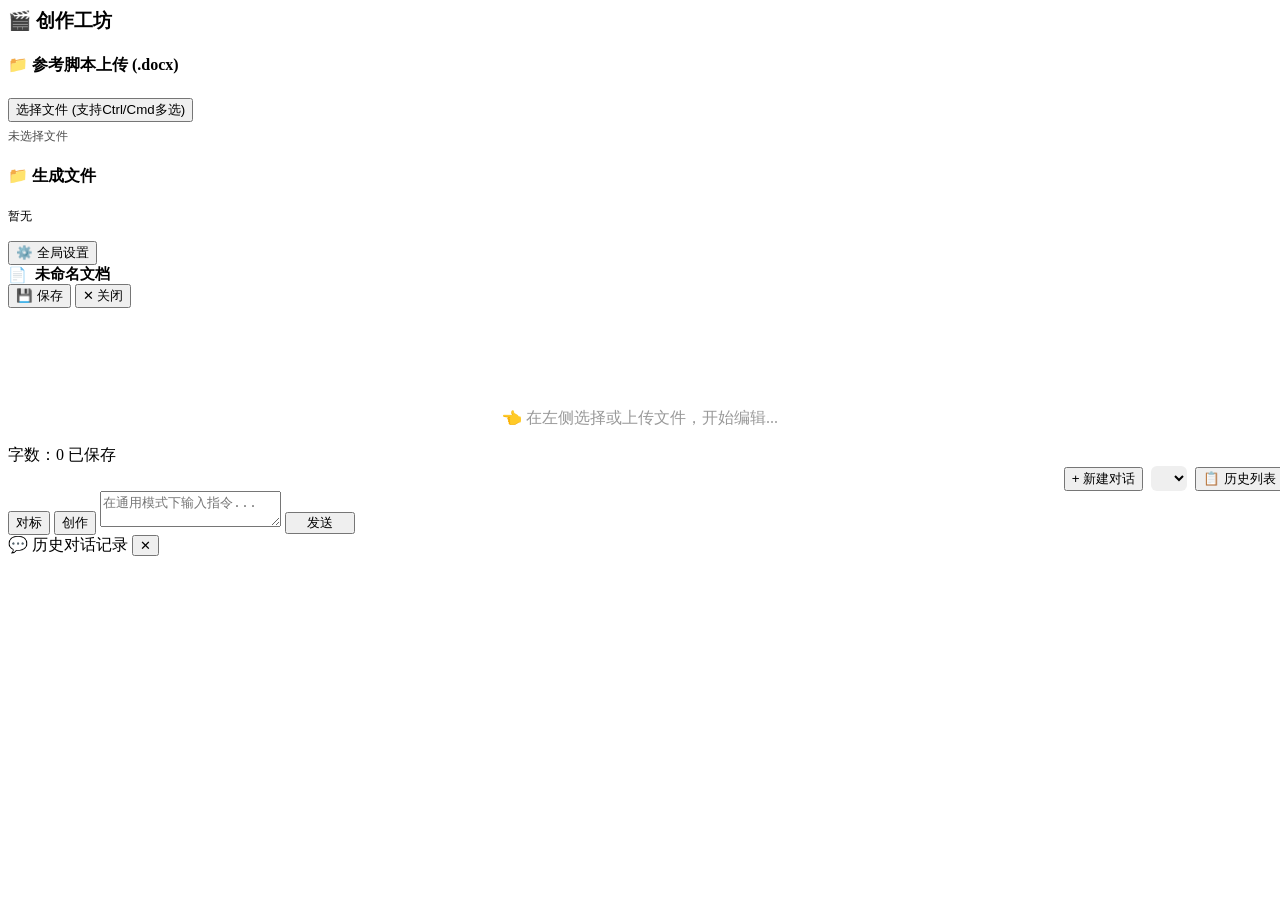
<file: body.html>
<body>

  <!-- 用户登录注册弹窗 -->
  
  <!-- 全局设置弹窗 -->
  <div class="modal-overlay" id="settingsModal" style="display:none;" onclick="if(event.target===this)closeSettings()">
    <div class="modal-card" style="width: 400px; max-height: 80vh; overflow-y: auto;">
      <div class="modal-header">
        <span>⚙️ 创作工坊设置</span>
        <button class="btn sm" onclick="closeSettings()">✕</button>
      </div>
      <div class="modal-body" id="settingsModalBody" style="display:flex; flex-direction:column; gap:20px;">
        
        <div>
          <h4>👤 账号状态</h4>
          <div id="userBadge" style="margin-bottom:0;padding:8px 12px;background:var(--bg2);border:1px solid var(--border);border-radius:10px;display:flex;justify-content:space-between;align-items:center;">
      <span id="userNameShow" style="font-size:13px;font-weight:600;">👤 未登录</span>
      <button id="userAuthActionBtn" class="btn xs" onclick="openAuthModal()">登录/注册</button>
    </div>
        </div>
        <hr style="border:none; border-top:1px solid var(--border);" />
        <div>
      <div class="row" style="justify-content:space-between;margin-bottom:6px;">
        <h4>⚙️ API 设置</h4>
        <span id="apiStatus" class="status-tag warn">⚪ 未连接</span>
      </div>
      <div style="display:flex;flex-direction:column;gap:8px;">
        <input type="password" id="apiKey" class="input-box" placeholder="API Key (sk-...)" onchange="svs()">
        <input type="text" id="apiUrl" class="input-box" placeholder="API URL" value="https://yunwu.ai/v1" onchange="svs()">
        <div class="row">
          <select id="modelSelect" style="flex:1;" onchange="svs()"></select>
          <button class="btn sm" onclick="svs()">💾 保存</button>
        </div>
        <input type="text" id="customModel" class="input-box" placeholder="或手动输入模型ID" onchange="svs()">
        <button class="btn primary full" onclick="fetchModels()">🔄 拉取可用模型</button>
      </div>
    </div>
        <hr style="border:none; border-top:1px solid var(--border);" />
        <div>
          <h4>🎨 主题偏好</h4>
          
      <select id="themeSelect" class="w-full bg-transparent text-sm outline-none" onchange="switchTheme(this.value)">
        <option value="绿野仙踪">🍵 静心抹茶</option>
        <option value="暗夜狂欢">🌙 护眼暗色</option>
        <option value="纯净极简">⚪ 极简留白</option>
      </select>
        </div>

      </div>
    </div>
  </div>

  <div id="authModal" class="auth-overlay" style="display:none !important;">
    <div class="auth-card">
      <button class="modal-close-btn" onclick="document.getElementById('authModal').style.display='none'" style="position: absolute; right: 16px; top: 16px;">&times;</button>
      <div style="text-align:center;margin-bottom:16px;">
        <h3 style="font-size:20px;margin-bottom:4px;">🎬 创作工坊用户系统</h3>
        <p style="font-size:12px;opacity:0.7;">登入专属账号，自动隔离与多端同步您的短剧资产</p>
      </div>

      <div class="auth-tabs">
        <div id="authTabLogin" class="auth-tab-btn active" onclick="switchAuthTab('login')">🔑 账号登录</div>
        <div id="authTabRegister" class="auth-tab-btn" onclick="switchAuthTab('register')">✨ 注册新账号</div>
      </div>

      <div id="authErrMsg" style="display:none;color:#ef4444;background:#fee2e2;padding:8px 12px;border-radius:8px;font-size:12px;margin-bottom:12px;"></div>

      <div class="auth-input-group">
        <label>用户名 / 账号</label>
        <input type="text" id="authUsername" class="input-box" placeholder="请输入用户名 (如: admin)" autocomplete="off">
      </div>

      <div class="auth-input-group">
        <label>密码</label>
        <input type="password" id="authPassword" class="input-box" placeholder="请输入密码" autocomplete="off" onkeydown="if(event.key==='Enter') submitAuth()">
      </div>

      <button id="authSubmitBtn" class="btn primary full" style="margin-top:16px;padding:10px;font-size:14px;" onclick="submitAuth()">立即登录</button>
      <div style="text-align:center;margin-top:12px;font-size:12px;opacity:0.6;">初始密码已在后台随机生成，请查看终端输出或配置 .env</div>
    </div>
  </div>


  <div class="sidebar" id="sidebar">
    <h3>🎬 创作工坊</h3>

    

    

    




    

    <div>
      <h4>📁 参考脚本上传 (.docx)</h4>
      <input type="file" id="fileInput" accept=".docx" multiple style="display:none" onchange="handleFileUpload(this)">
      <button class="btn full" onclick="E('fileInput').click()">选择文件 (支持Ctrl/Cmd多选)</button>
      <div id="fileInfo" style="font-size:12px;opacity:.7;margin-top:6px;">未选择文件</div>
    </div>

    <div>
      <h4>📁 生成文件</h4>
      <div id="projectFiles" style="font-size:12px;max-height:140px;overflow-y:auto;">暂无</div>
    </div>
  
    <div style="margin-top: auto; padding-top: 16px;">
      <button class="btn full" onclick="openSettings()" style="display:flex; justify-content:center; align-items:center; gap:8px;">
        ⚙️ 全局设置
      </button>
    </div>
  </div>

  
  <div class="resizer" id="resizer"></div>
  <div id="editorPane" class="editor-pane">
    <div class="top-bar">
      <div style="font-weight: 600; font-size: 15px; display: flex; align-items: center; gap: 8px;">
        📄 <span id="editorFileName">未命名文档</span>
      </div>
      <div>
        <button class="btn primary sm" onclick="saveEditorContent()">💾 保存</button>
        <button class="btn sm" onclick="closeEditor()">✕ 关闭</button>
      </div>
    </div>
    <div id="editorContent" class="editor-content" contenteditable="true" oninput="updateWordCount()"><p style="color:#999; text-align:center; margin-top:100px;">👈 在左侧选择或上传文件，开始编辑...</p></div>
    <div class="editor-bottom">
      <span id="editorWordCountStr">字数：0</span>
      <span id="editorSaveStatus">已保存</span>
    </div>
  </div>

  <div class="main">
    <div class="top-bar">
            <div id="topBar" style="display:flex; justify-content:flex-end; width:100%; align-items:center; gap:12px; padding: 0 12px;">
        <div style="display:flex; align-items:center; gap:8px;">
          <button class="btn primary sm" onclick="newChat()">+ 新建对话</button>
          <select id="historySelect" style="padding:4px 8px; border-radius:6px; border:1px solid var(--border); max-width:150px;" onchange="swChat(this.value)"></select>
          <button class="btn sm" onclick="openHistory()">📋 历史列表</button>
        </div>
        <div id="historyList" style="display:none;"></div>
      </div>
    </div>

    <!-- ====== 对标流程步骤条 DOM ====== -->
    <div id="benchStepsBar" class="bench-steps-bar">
      <div id="benchStepsInner" class="bench-steps-inner"></div>
    </div>

    <!-- chat-area 带有 min-height: 0 防 flex 塌缩 -->
    <div class="chat-area" id="chatArea"></div>

    <!-- 独立稳固面板区域 -->
    <div id="createPanel" style="padding:0 20px;"></div>
    <div id="step4Panel" style="padding:0 20px;"></div>
    <div id="step7Panel" style="padding:0 20px;"></div>
    <div id="batchPanel" style="padding:0 20px;"></div>

    <!-- 对标 / 创作 按钮在 <main> 最底部的 .bottom-bar 里 -->
    <div class="input-area bottom-bar">
      <button id="btnBench" class="btn" onclick="toggleMode('短剧对标')">对标</button>
      <button id="btnCreate" class="btn" onclick="toggleMode('剧本创作')">创作</button>
      <textarea id="chatInput" rows="2" placeholder="在通用模式下输入指令..." onkeydown="if(event.key==='Enter'&&!event.shiftKey){event.preventDefault();sendMsg();}"></textarea>
      <button class="btn primary" onclick="sendMsg()" style="padding:0 20px;">发送</button>
    </div>
  </div>

  

  <!-- 历史弹窗 -->
  <div class="modal-overlay" id="historyModal" onclick="if(event.target===this)closeHistory()">
    <div class="modal-card">
      <div class="modal-header">
        <span>💬 历史对话记录</span>
        <button class="btn sm" onclick="closeHistory()">✕</button>
      </div>
      <div class="modal-body" id="historyModalList"></div>
    </div>
  </div>

  <script>
    var B = (window.location.origin === 'file://' || window.location.origin === 'null') ? 'http://localhost:8000' : window.location.origin;
    var TH = {
      "🍑 蜜桃乌龙": { bg: "#faf7f5", bg2: "#ffffff", text: "#332927", primary: "#e07a5f", card: "#ffffff", border: "#f0e6e1", shadow: "0 4px 16px rgba(224,122,95,0.08)", radius: "12px", eb: "#fdf2f2", ebd: "#f8b4b4", dot: "#e07a5f", stepDone: "#10b981", stepActive: "#e07a5f", stepPending: "#d1d5db" },
      "🌿 薄荷暗色": { bg: "#1e2328", bg2: "#161a1e", text: "#d0d6d8", primary: "#68b893", card: "#262c32", border: "#353d45", shadow: "0 4px 20px rgba(0,0,0,0.25)", radius: "10px", eb: "#3a1a1a", ebd: "#ff6b6b", dot: "#68b893", stepDone: "#34d399", stepActive: "#68b893", stepPending: "#4b5563" },
      "🫐 蓝莓暗夜": { bg: "#1a1d2e", bg2: "#141726", text: "#c8cddb", primary: "#7c8ce0", card: "#232740", border: "#353b58", shadow: "0 4px 20px rgba(0,0,0,0.30)", radius: "10px", eb: "#3a1a1a", ebd: "#ff6b6b", dot: "#7c8ce0", stepDone: "#34d399", stepActive: "#7c8ce0", stepPending: "#4b5563" },
      "🖤 曜石极简": { bg: "#111111", bg2: "#0a0a0a", text: "#cccccc", primary: "#eeeeee", card: "#1a1a1a", border: "#333333", shadow: "0 4px 20px rgba(0,0,0,0.40)", radius: "4px", eb: "#3a1a1a", ebd: "#ff6b6b", dot: "#eeeeee", stepDone: "#22c55e", stepActive: "#eeeeee", stepPending: "#555555" },
      "🍷 醉红香槟": { bg: "#fdfbf7", bg2: "#ffffff", text: "#2d2424", primary: "#c05621", card: "#ffffff", border: "#f3ebd9", shadow: "0 4px 16px rgba(192,86,33,0.08)", radius: "12px", eb: "#fff5f5", ebd: "#feb2b2", dot: "#c05621", stepDone: "#38a169", stepActive: "#c05621", stepPending: "#cbd5e0" },
      "🌌 极光深空": { bg: "#0f172a", bg2: "#0b1120", text: "#e2e8f0", primary: "#38bdf8", card: "#1e293b", border: "#334155", shadow: "0 4px 20px rgba(0,0,0,0.35)", radius: "10px", eb: "#451a1a", ebd: "#f87171", dot: "#38bdf8", stepDone: "#34d399", stepActive: "#38bdf8", stepPending: "#64748b" },
      "🍵 静心抹茶": { bg: "#f4f7f4", bg2: "#ffffff", text: "#243224", primary: "#48bb78", card: "#ffffff", border: "#e2ebe2", shadow: "0 4px 16px rgba(72,187,120,0.08)", radius: "12px", eb: "#fff5f5", ebd: "#feb2b2", dot: "#48bb78", stepDone: "#38a169", stepActive: "#48bb78", stepPending: "#cbd5e0" },
      "🍊 焦糖琥珀": { bg: "#fefcf9", bg2: "#ffffff", text: "#3c2a1e", primary: "#dd6b20", card: "#ffffff", border: "#fbd5c0", shadow: "0 4px 16px rgba(221,107,32,0.08)", radius: "12px", eb: "#fff5f5", ebd: "#feb2b2", dot: "#dd6b20", stepDone: "#38a169", stepActive: "#dd6b20", stepPending: "#cbd5e0" },
      "🌃 霓虹夜幕": { bg: "#13111c", bg2: "#0d0b14", text: "#dcd7ec", primary: "#a855f7", card: "#1c182b", border: "#2e2844", shadow: "0 4px 20px rgba(0,0,0,0.35)", radius: "10px", eb: "#3b1219", ebd: "#f43f5e", dot: "#a855f7", stepDone: "#10b981", stepActive: "#a855f7", stepPending: "#6b7280" },
      "🩶 莫兰迪灰": { bg: "#f0f2f5", bg2: "#ffffff", text: "#2c3e50", primary: "#64748b", card: "#ffffff", border: "#cbd5e1", shadow: "0 4px 16px rgba(100,116,139,0.08)", radius: "8px", eb: "#fef2f2", ebd: "#fca5a5", dot: "#64748b", stepDone: "#10b981", stepActive: "#64748b", stepPending: "#94a3b8" }
    };

    
    let currentPreviewFile = "";

    function updateWordCount() {
      var text = E('editorContent').innerText || "";
      var count = text.replace(/\s/g, '').length;
      E('editorWordCountStr').innerText = '字数：' + count;
      E('editorSaveStatus').innerText = '未保存';
      E('editorSaveStatus').style.color = '#ef4444';
    }

    async function saveEditorContent() {
      if(!currentPreviewFile) return;
      var text = E('editorContent').innerText;
      E('editorSaveStatus').innerText = '保存中...';
      try {
        var r = await fetch(B + '/api/save_file', {
          method: 'POST',
          headers: { 'Content-Type': 'application/json', 'Authorization': localStorage.getItem('sdt_token') || '' },
          body: JSON.stringify({ filepath: currentPreviewFile, content: text })
        });
        var d = await r.json();
        if (d.status === 'ok') {
          E('editorSaveStatus').innerText = '已保存';
          E('editorSaveStatus').style.color = '#10b981';
          showToast('保存成功');
        } else {
          alert('保存失败: ' + d.error);
        }
      } catch(e) {
        alert('保存失败: ' + e.message);
      }
    }

    function closeEditor() {
      
      currentPreviewFile = "";
    }

    // 对标流程 8 步定义
    var BENCH_STEPS = [
      { id: 1, icon: '📤', label: '上传参考' },
      { id: 2, icon: '🔍', label: '拆解分析' },
      { id: 3, icon: '📋', label: '提取模板' },
      { id: 4, icon: '🎯', label: '仿写方案' },
      { id: 5, icon: '📝', label: '生成大纲' },
      { id: 6, icon: '✅', label: '大纲确认' },
      { id: 7, icon: '📐', label: '格式确认' },
      { id: 8, icon: '🎬', label: '生成剧本' }
    ];

    // 每步的预设 prompt
    var STEP_PROMPTS = {
      1: '请帮我对标分析我上传的参考剧本，先确认已收到并阅读完毕。',
      2: '请对参考剧本进行逐集拆解分析（拉片），提取每集的情节节拍、钩子设计、情绪曲线、节奏量化指标。',
      3: '请基于拆解结果，提取可复用的结构模板，包括：剧情节拍公式、人物弧光模式、每集钩子位置与类型、付费留客悬念设计。',
      4: null,
      5: '请基于确认的仿写方案，生成仿写短剧的分集大纲。',
      6: null,
      7: null,
      8: '请按照确认的格式，开始逐集生成完整剧本。'
    };

    var S = { cid: 'c' + Date.now(), mode: null, chats: [], doc: '', s4: false, s7: false, cstr: false, qaHandled: false, cardsVisible: true, bi: 0, tb: 0, gen: false, ab: null, sd: null, edi: null, step4Questions: null, createStage: '头脑风暴', benchStep: 1 };

    function E(id) { return document.getElementById(id); }
    function esc(s) { return (s || '').replace(/&/g, '&amp;').replace(/</g, '&lt;').replace(/>/g, '&gt;'); }

    function showToast(msg) {
      var t = document.createElement('div');
      t.className = 'toast-msg';
      t.innerText = msg;
      document.body.appendChild(t);
      setTimeout(function() { if (t.parentNode) t.parentNode.removeChild(t); }, 2000);
    }

    function sv() {
      var curC = CC();
      curC.step4Questions = S.step4Questions;
      curC.cstr = S.cstr;
      curC.qaHandled = S.qaHandled;
      curC.cardsVisible = (S.cardsVisible !== false);
      localStorage.setItem('app', JSON.stringify({ v: 'v55', cid: S.cid, mode: S.mode, chats: S.chats, s4: S.s4, s7: S.s7, cstr: S.cstr, qaHandled: S.qaHandled, cardsVisible: S.cardsVisible, bi: S.bi, tb: S.tb, sd: S.sd, createStage: S.createStage, benchStep: S.benchStep }));
    }

    function ld() {
      try {
        var raw = localStorage.getItem('app');
        if (raw) {
          var d = JSON.parse(raw);
          if (d) {
            S.cid = d.cid || S.cid; S.mode = d.mode; S.chats = d.chats || []; S.s4 = d.s4 || false; S.s7 = d.s7 || false; S.cstr = d.cstr || false; S.qaHandled = d.qaHandled || false; S.cardsVisible = (d.cardsVisible !== false); S.bi = d.bi || 0; S.tb = d.tb || 0; S.sd = d.sd; S.createStage = d.createStage || '头脑风暴'; S.benchStep = d.benchStep || 1;
            var curC = S.chats.find(function(x){ return x.id === S.cid; });
            S.step4Questions = curC ? (curC.step4Questions || null) : null;
          }
        }
      } catch (e) { }
    }

    function svs() {
      var mVal = E('customModel').value.trim() || E('modelSelect').value;
      localStorage.setItem('apis', JSON.stringify({ k: E('apiKey').value, u: E('apiUrl').value, m: mVal }));
      updateApiStatus();
    }

    function lds() {
      try {
        var d = JSON.parse(localStorage.getItem('apis'));
        if (d) {
          if (d.k !== undefined) E('apiKey').value = d.k;
          if (d.u !== undefined) E('apiUrl').value = d.u || 'https://yunwu.ai/v1';
          if (d.m) {
            var opts = E('modelSelect').options, has = false;
            for (var i = 0; i < opts.length; i++) {
              if (opts[i].value === d.m) { E('modelSelect').value = d.m; has = true; break; }
            }
            if (!has) E('customModel').value = d.m;
          }
        }
      } catch (e) { }
      updateApiStatus();
    }

    function updateApiStatus() {
      var k = E('apiKey').value.trim(), st = E('apiStatus');
      if (!k) { st.className = 'status-tag err'; st.innerHTML = '🔴 未设置Key'; }
      else { st.className = 'status-tag ok'; st.innerHTML = '🟢 已准备'; }
    }

    function gM() { return E('customModel').value.trim() || E('modelSelect').value || 'gpt-4o'; }
    function gK() { return E('apiKey').value.trim(); }
    function gU() { return E('apiUrl').value.trim() || 'https://yunwu.ai/v1'; }

    
    function toggleMultiSelect() {
      S.multiSelectMode = !S.multiSelectMode;
      S.selectedMsgs = {};
      rd();
    }
    
    function toggleSelectMsg(idx) {
      S.selectedMsgs[idx] = !S.selectedMsgs[idx];
      rd();
    }
    
    function deleteSelectedMsgs() {
      var c = CC();
      var toDelete = Object.keys(S.selectedMsgs).filter(function(k) { return S.selectedMsgs[k]; }).map(Number);
      if (toDelete.length === 0) {
        alert("请先选择要删除的消息");
        return;
      }
      if (!confirm("确定要删除选中的 " + toDelete.length + " 条消息吗？删除后AI将丢失这段记忆。")) return;
      
      toDelete.sort(function(a,b) { return b - a; });
      for (var i = 0; i < toDelete.length; i++) {
        c.msgs.splice(toDelete[i], 1);
      }
      S.multiSelectMode = false;
      S.selectedMsgs = {};
      sv(); rd();
    }

    function CC() {
      if (!S.chats) S.chats = [];
      var c = S.chats.find(function (x) { return x.id === S.cid; });
      if (!c) {
        c = { id: S.cid, title: '新对话', msgs: [], sd: null, mode: S.mode, benchStep: 1, step4Questions: null, cstr: false, qaHandled: false, cardsVisible: true };
        S.chats.unshift(c);
      }
      return c;
    }

    function cleanEmptyChats() {
      if (!S.chats) return;
      S.chats = S.chats.filter(function (c) {
        return (c.id === S.cid) || (c.msgs && c.msgs.length > 0);
      });
    }

    function newChat() {
      var curC = CC();
      if (curC.msgs && curC.msgs.length) {
        var f = curC.msgs.find(function (m) { return m.role === 'user'; });
        curC.title = f ? f.content.replace(/[#*\[\]【】\s]/g, '').slice(0, 14) : '对话';
      }
      curC.mode = S.mode; curC.sd = S.sd; curC.benchStep = S.benchStep; curC.s4 = S.s4; curC.s7 = S.s7; curC.step4Questions = S.step4Questions; curC.cstr = S.cstr; curC.qaHandled = S.qaHandled; curC.cardsVisible = S.cardsVisible;

      cleanEmptyChats();

      var newId = 'c' + Date.now();
      var keepMode = S.mode;

      var newC = {
        id: newId,
        title: '新对话',
        msgs: [],
        sd: null,
        mode: keepMode,
        benchStep: 1,
        s4: false,
        s7: false,
        cstr: false,
        qaHandled: false,
        cardsVisible: true,
        step4Questions: null
      };

      S.chats.unshift(newC);
      S.cid = newId;
      S.mode = keepMode; S.s4 = false; S.s7 = false; S.cstr = false; S.qaHandled = false; S.cardsVisible = true; S.bi = 0; S.tb = 0; S.sd = null; S.step4Questions = null; S.benchStep = 1; S.gen = false;

      sv();

      var inp = E('chatInput'); if (inp) inp.value = '';
      var area = E('chatArea'); if (area) area.innerHTML = '';
      
      ['createPanel', 'step4Panel', 'step7Panel', 'batchPanel'].forEach(function(id) {
        var p = E(id);
        if (p) { p.style.display = 'none'; p.innerHTML = ''; }
      });

      rf();
      showToast('✨ 已成功为您创建全新对话！');
    }

    async function swChat(id) {
      if (id === S.cid) return;
      var curC = CC();
      if (curC.msgs && curC.msgs.length) {
        var f = curC.msgs.find(function (m) { return m.role === 'user'; });
        curC.title = f ? f.content.replace(/[#*\[\]【】\s]/g, '').slice(0, 14) : '对话';
      }
      curC.mode = S.mode; curC.sd = S.sd; curC.benchStep = S.benchStep; curC.s4 = S.s4; curC.s7 = S.s7; curC.step4Questions = S.step4Questions; curC.cstr = S.cstr; curC.qaHandled = S.qaHandled; curC.cardsVisible = S.cardsVisible;
      
      cleanEmptyChats();
      sv();

      S.cid = id;
      var targetC = CC();

      var token = getToken();
      if (token) {
        try {
          var r = await fetch(B + '/api/history/detail/' + id + '?token=' + encodeURIComponent(token), { headers: getAuthHeaders() });
          var d = await r.json();
          if (d.status === 'ok' && d.messages) {
            targetC.msgs = d.messages;
            if (d.messages.length > 0) {
              var f = d.messages.find(function (m) { return m.role === 'user'; });
              targetC.title = f ? f.content.replace(/[#*\[\]【】\s]/g, '').slice(0, 14) : '对话';
            }
          }
        } catch(e) {}
      }
      S.mode = targetC.mode || null;
      S.sd = targetC.sd || null;
      S.s4 = targetC.s4 || false;
      S.s7 = targetC.s7 || false;
      S.cstr = targetC.cstr || false;
      S.qaHandled = targetC.qaHandled || false;
      S.cardsVisible = (targetC.cardsVisible !== false);
      S.bi = 0;
      S.step4Questions = targetC.step4Questions || null;
      S.benchStep = targetC.benchStep || 1;
      S.gen = false;

      sv(); rf();
    }

    function delChat(id) {
      S.chats = S.chats.filter(function (c) { return c.id !== id; });
      if (S.cid === id) {
        cleanEmptyChats();
        if (S.chats.length) swChat(S.chats[0].id);
        else newChat();
      } else { sv(); rf(); }
    }

    function openHistory() { renderHistory(); E('historyModal').classList.add('open'); }
    
    function openSettings() { document.getElementById('settingsModal').style.display = 'flex'; }
    function closeSettings() { document.getElementById('settingsModal').style.display = 'none'; }

    function closeHistory() { E('historyModal').classList.remove('open'); }
    
    function renderHistorySelect() {
      var sel = E('historySelect');
      if (!sel) return;
      var list = S.chats || [];
      var h = '';
      for (var i = 0; i < list.length; i++) {
        var c = list[i], t = c.title || '对话 ' + (i + 1), is = (c.id === S.cid);
        h += '<option value="' + c.id + '" ' + (is ? 'selected' : '') + '>' + (is ? '👉 ' : '💬 ') + esc(t) + '</option>';
      }
      sel.innerHTML = h;
      sel.value = S.cid;
    }

    function renderHistory() {
      renderHistorySelect();
      var hl = E('historyModalList');
      if (!hl) return;
      var hc = '', list = S.chats || [];
      for (var i = 0; i < list.length; i++) {
        var c = list[i], t = c.title || '对话 ' + (i + 1), is = (c.id === S.cid), cnt = (c.msgs ? c.msgs.length : 0);
        hc += '<div class="modal-item ' + (is ? 'active' : '') + '" onclick="swChat(\'' + c.id + '\');closeHistory();"><div style="flex:1"><div style="font-weight:600;font-size:13px;' + (is ? 'color:var(--primary)' : '') + '">' + (is ? '👉 ' : '💬 ') + esc(t) + '</div><div style="font-size:11px;opacity:.5;margin-top:2px;">' + cnt + ' 条对话</div></div><button class="btn xs" onclick="event.stopPropagation();delChat(\'' + c.id + '\');renderHistory();" style="opacity:.5;">✕</button></div>';
      }
      hl.innerHTML = hc || '<div style="text-align:center;padding:30px 0;opacity:.4;font-size:13px;">暂无历史对话记录</div>';
    }

    function switchTheme(n) {
      var t = TH[n], r = document.documentElement.style;
      r.setProperty('--bg', t.bg); r.setProperty('--bg2', t.bg2); r.setProperty('--text', t.text);
      r.setProperty('--primary', t.primary); r.setProperty('--card', t.card); r.setProperty('--border', t.border);
      r.setProperty('--shadow', t.shadow); r.setProperty('--radius', t.radius); r.setProperty('--err-bg', t.eb);
      r.setProperty('--err-border', t.ebd); r.setProperty('--dot', t.dot);
      r.setProperty('--step-done', t.stepDone); r.setProperty('--step-active', t.stepActive); r.setProperty('--step-pending', t.stepPending);
      localStorage.setItem('theme', n);
    }

    // ====== 对标流程步骤条 ======
    function renderBenchSteps() {
      var bar = E('benchStepsBar'), inner = E('benchStepsInner');
      if (S.mode !== '短剧对标') { bar.classList.remove('show'); return; }
      bar.classList.add('show');
      var h = '';
      for (var i = 0; i < BENCH_STEPS.length; i++) {
        var s = BENCH_STEPS[i], cls = 'pending';
        if (s.id < S.benchStep) cls = 'done';
        else if (s.id === S.benchStep) cls = 'active';

        h += '<div class="step-item ' + cls + '" onclick="goBenchStep(' + s.id + ')" title="点击查看此步骤说明">';
        h += '<span class="step-num">' + (cls === 'done' ? '✓' : s.id) + '</span>';
        h += '<span>' + s.icon + ' ' + s.label + '</span>';
        h += '<span class="step-tip">' + getStepTip(s.id) + '</span>';
        h += '</div>';

        if (i < BENCH_STEPS.length - 1) {
          h += '<div class="step-connector' + (s.id < S.benchStep ? ' done' : '') + '"></div>';
        }
      }
      inner.innerHTML = h;
    }

    function getStepTip(id) {
      var tips = {
        1: '上传参考剧本（.docx或粘贴文本）',
        2: 'AI逐集拆解情节节拍与钩子',
        3: '提取可复用的结构模板',
        4: '确认仿写方案与改编方案',
        5: '基于模板生成仿写大纲',
        6: '审核并确认分集大纲',
        7: '设定剧本输出格式',
        8: '开始逐集生成完整剧本'
      };
      return tips[id] || '';
    }

    function goBenchStep(n) {
      if (n < S.benchStep) {
        var p = STEP_PROMPTS[n];
        if (p) { E('chatInput').value = p; E('chatInput').focus(); }
        return;
      }
      if (n === S.benchStep) {
        triggerCurrentStep();
        return;
      }
      alert('请先完成步骤 ' + S.benchStep + '（' + BENCH_STEPS[S.benchStep - 1].label + '）');
    }

    function triggerCurrentStep() {
      var step = S.benchStep;
      if (step === 1) {
        E('fileInput').click();
      } else if (step === 4 && tryParseS4()) {
        rP();
      } else if (step === 7 && S.s4) {
        rP();
      } else if (step === 8 && S.s7) {
        nB();
      } else {
        var p = STEP_PROMPTS[step];
        if (p) { E('chatInput').value = p; E('chatInput').focus(); }
      }
    }

    function advanceBenchStep(n) {
      if (n > S.benchStep) {
        S.benchStep = n;
        var c = CC(); c.benchStep = n;
        sv(); renderBenchSteps(); rP();
      }
    }

    // ====== 面板提取与动态捕获逻辑 =====
    function extractTJ(txt) {
      if (!txt) return null;
      var m = txt.match(/\[TEMPLATEJSON\]\s*([\s\S]*?)\s*\[\/TEMPLATEJSON\]/);
      if (m) { try { return JSON.parse(m[1].trim()); } catch (e) { } }
      var m2 = txt.match(/```json\s*([\s\S]*?)\s*```/);
      if (m2) { try { return JSON.parse(m2[1].trim()); } catch (e) { } }
      var m3 = txt.match(/\{[\s\S]*?"(?:step4_questions|create_questions|questions)"[\s\S]*?\}/);
      if (m3) { try { return JSON.parse(m3[0].trim()); } catch (e) { } }
      return null;
    }

    function stripThinking(txt) {
      if (!txt) return '';
      return txt.replace(/<thinking>[\s\S]*?<\/thinking>/gi, '').trim();
    }

    function detectOptions(txt) {
      if (!txt) return null;
      var cleanTxt = stripThinking(txt);
      if (!cleanTxt) return null;
      var blocks = [];
      var lines = cleanTxt.split('\n');
      var curQ = null;
      for (var i = 0; i < lines.length; i++) {
        var line = lines[i].trim();
        if (!line) continue;

        if (/^(?:已保存|output_|```|===|---|📁|✨|🤖)/i.test(line)) {
          continue;
        }

        var optMatch = line.match(/^(?:[A-D][\.\)\s]|(?:\d+\))\s*|选项\s*[A-Z1-9][:：\s]?)\s*(.+)/i);
        if (optMatch && curQ) {
          var optText = optMatch[1].replace(/\*\*/g, '').trim();
          if (optText && optText.length >= 2 && optText.length < 200) {
            curQ.options.push(optText);
            continue;
          }
        }

        var isNumHeader = /^(?:\d+[\.、\s]|\*\*\d+[\.、\s]?|【?(?:问题|方向|确认点)\d+】?|Q\d+[:：\s]?)/i.test(line);
        var isQuestionEnd = line.endsWith('？') || line.endsWith('?') || line.endsWith('？）') || line.endsWith('?)');
        var hasQuestionVerb = /你觉得|是否|偏早还是偏晚|如何|哪种|要不要|请确认|倾向|单选|多选|请选择|审核/i.test(line);
        var isForbiddenTitle = /^(?:公式|模板|拆解表格|商业模型|代码块|json|templatejson|已确认|已保存|幻想画面|总结|纲要)/i.test(line);

        var isRealQuestion = (isQuestionEnd || hasQuestionVerb) && (isNumHeader || line.length <= 150);

        if (isRealQuestion && line.length >= 5 && line.length <= 200 && !isForbiddenTitle) {
          if (curQ) {
            if (!curQ.options || !curQ.options.length) {
              curQ.options = ["A. 认可并按此方案执行", "B. 需要微调（在下方框内说明）", "其他 (请在下方输入框补充说明)"];
            }
            blocks.push(curQ);
          }
          curQ = { question: line.replace(/\*\*/g, '').trim(), options: [] };
        }
      }
      if (curQ) {
        if (!curQ.options || !curQ.options.length) {
          curQ.options = ["A. 认可并按此方案执行", "B. 需要微调（在下方框内说明）", "其他 (请在下方输入框补充说明)"];
        }
        blocks.push(curQ);
      }
      return blocks.length ? blocks : null;
    }

    function tryParseS4() {
      var curC = CC();
      var msgs = curC.msgs;
      if (!msgs || !msgs.length) return null;

      // 每次只解析最后一条 AI 助手的消息！
      var lastM = null;
      for (var i = msgs.length - 1; i >= 0; i--) {
        if (msgs[i].role === 'assistant' && !msgs[i].er) {
          lastM = msgs[i];
          break;
        }
      }

      if (!lastM || !lastM.content) return null;
      // 如果该条消息已点击处理过，避免显示旧卡片
      if (lastM.handled) return null;

      // 🔴 剥离 AI 内部思考标签 <thinking>...</thinking>，防止将思考过程解析为面板卡片
      var txt = stripThinking(lastM.content);
      if (!txt) return null;

      var d = extractTJ(txt);
      if (d && (d.step4_questions || d.questions || d.step === 'step4_ready' || d.step === 'create_qa_ready')) {
        var qs = d.step4_questions || d.questions;
        if (qs && qs.length) {
          return { step: 'create_qa_ready', questions: qs, step4_questions: qs, msgId: lastM.id };
        }
      }

      return null;
    }

    function selectOpt(el, qi, optVal) {
      var parent = el.closest('.q-block');
      if (parent) {
        var opts = parent.querySelectorAll('.q-opt');
        for (var i = 0; i < opts.length; i++) opts[i].classList.remove('selected');
      }
      el.classList.add('selected');
      var rad = el.querySelector('input[type=radio]');
      if (rad) rad.checked = true;

      var customBox = E('q_custom_' + qi);
      if (customBox) {
        var isOther = /其他|自定义|其它|other|修改|混搭|说明|微调|补充/i.test(optVal);
        customBox.style.display = isOther ? 'block' : 'none';
        if (!isOther) customBox.value = '';
      }
    }

    function dismissCards() {
      S.cardsVisible = false;
      var curC = CC(); curC.cardsVisible = false;
      sv();
      E('createPanel').style.display = 'none';
    }

    function rP() {
      var cp = E('createPanel'), s4 = E('step4Panel'), s7 = E('step7Panel'), bp = E('batchPanel');

      // 🔴 剧本创作模式交互面板：只要 AI 输出 TEMPLATEJSON 或导引问题，动态展示选择面板
      if (S.mode === '剧本创作') {
        var chat = CC();
        var msgs = chat.msgs || [];
        var lastM = msgs.length ? msgs[msgs.length - 1] : null;

        if (S.gen || (lastM && lastM.role === 'user')) {
          cp.style.display = 'none';
          return;
        }

        var data = tryParseS4();
        if (data && (data.step === 'create_qa_ready' || data.step4_questions || data.questions)) {
          var qs = data.step4_questions || data.questions;
          if (qs && qs.length) {
            cp.style.display = 'block';
            var h = '<div class="panel scroll-panel" style="max-height:300px;overflow-y:auto;"><div style="font-weight:600;font-size:14px;color:var(--primary);margin-bottom:8px;position:sticky;top:0;background:var(--card);padding:4px 0;z-index:5;">🎨 💬 剧本创作 · 需求与方向确认 (请勾选创作倾向)</div>';
            for (var qi = 0; qi < qs.length; qi++) {
              var q = qs[qi];
              h += '<div class="q-block" style="margin-bottom:12px;"><div style="font-weight:600;font-size:13px;margin:6px 0;color:var(--text);">' + esc(q.question) + '</div>';
              if (q.options && q.options.length) {
                for (var oi = 0; oi < q.options.length; oi++) {
                  var opt = q.options[oi], sel = (oi === 0);
                  h += '<div class="q-opt ' + (sel ? 'selected' : '') + '" onclick="selectOpt(this, ' + qi + ', \'' + esc(opt).replace(/'/g, "\\'") + '\')"><input type="radio" name="cq_' + qi + '" value="' + esc(opt) + '" ' + (sel ? 'checked' : '') + '> <span>' + esc(opt) + '</span></div>';
                }
              }
              h += '<input type="text" class="input-box q-custom" id="q_custom_' + qi + '" placeholder="请输入你的自定义要求..." style="display:none;margin-top:6px;"></div>';
            }
            h += '<button class="btn primary full" onclick="confirmCreateQA()" style="margin-top:10px;position:sticky;bottom:0;z-index:5;">确认选项，提交AI处理</button></div>';
            cp.innerHTML = h;
            return;
          }
        }

        cp.style.display = 'none';
        cp.innerHTML = '';
        return;
      } else {
        cp.style.display = 'none';
      }

      // 2. 短剧对标 Step 4 面板 (完全不受影响)
      if (S.mode === '短剧对标' && !S.s4) {
        var data = tryParseS4();
        if (data && (data.step === 'step4_ready' || data.step4_questions || data.questions)) {
          s4.style.display = 'block';
          var h = '<div class="panel scroll-panel" style="max-height:300px;overflow-y:auto;"><div style="font-weight:600;font-size:14px;color:var(--primary);margin-bottom:8px;position:sticky;top:0;background:var(--card);padding:4px 0;z-index:5;">⚡ 💬 基于本剧深度思考提取的核心确认选项 (点击选项高亮)</div>';
          var qs = data.step4_questions || data.questions;
          if (qs && qs.length) {
            for (var qi = 0; qi < qs.length; qi++) {
              var q = qs[qi];
              h += '<div class="q-block" style="margin-bottom:12px;"><div style="font-weight:600;font-size:13px;margin:6px 0;color:var(--text);">' + esc(q.question) + '</div>';
              if (q.options && q.options.length) {
                for (var oi = 0; oi < q.options.length; oi++) {
                  var opt = q.options[oi], sel = (oi === 0);
                  h += '<div class="q-opt ' + (sel ? 'selected' : '') + '" onclick="selectOpt(this, ' + qi + ', \'' + esc(opt).replace(/'/g, "\\'") + '\')"><input type="radio" name="q_' + qi + '" value="' + esc(opt) + '" ' + (sel ? 'checked' : '') + '> <span>' + esc(opt) + '</span></div>';
                }
              }
              h += '<input type="text" class="input-box q-custom" id="q_custom_' + qi + '" placeholder="请输入你的自定义仿写要求..." style="display:none;margin-top:6px;"></div>';
            }
          } else {
            h += '<p style="font-size:12px;opacity:.7;margin-bottom:6px;">AI已提出问题，请在下方描述你的仿写方案：</p>';
          }
          h += '<div style="margin-top:8px;"><label style="font-size:12px;opacity:.8;">补充与新设定：</label><textarea id="step4Input" rows="2" placeholder="例：贴身仿写，保留核心公式..."></textarea></div><button class="btn primary full" onclick="cS4()" style="margin-top:10px;position:sticky;bottom:0;z-index:5;">确认方案，生成Step5&6</button></div>';
          s4.innerHTML = h; return;
        }
      }
      s4.style.display = 'none';

      // 3. Step 7 面板
      if (S.mode === '短剧对标' && S.s4 && !S.s7) {
        var la = CC().msgs.slice().reverse().find(function (m) { return m.role === 'assistant' && !m.er; });
        if (la && la.content.indexOf('"step":"step7_format"') !== -1) {
          s7.style.display = 'block';
          s7.innerHTML = '<div class="panel"><h4>📐 剧本格式确认</h4><details style="margin-bottom:6px;"><summary style="cursor:pointer;font-size:12px;">默认格式参考</summary><pre style="font-size:11px;background:var(--bg2);padding:8px;border-radius:6px;">集数：第X集   场次：X-Y   场景：简洁\n▲画面描述：简短动作表情\n角色A：台词\n【本集钩子】</pre></details><textarea id="step7Input" rows="3" placeholder="留空=使用默认格式"></textarea><button class="btn primary" onclick="cS7()" style="margin-top:6px;">确认，生成剧本</button></div>';
          return;
        }
      }
      s7.style.display = 'none';

      // 4. 批量生成面板
      if (S.mode === '短剧对标' && S.s7 && S.bi > 0) {
        bp.style.display = 'block';
        bp.innerHTML = '<div class="panel"><h4>📦 第' + S.bi + '轮完成（共' + S.tb + '轮）</h4>' + (S.bi < S.tb ? '<button class="btn primary" onclick="nB()" style="margin-top:6px;">继续第' + (S.bi + 1) + '轮</button>' : '') + '</div>';
        return;
      }
      bp.style.display = 'none';
    }

    function confirmCreateQA() {
      var sel = [];
      var data = tryParseS4();
      if (data) {
        var qs = data.step4_questions || data.questions;
        if (qs && qs.length) {
          for (var qi = 0; qi < qs.length; qi++) {
            var rad = document.querySelector('input[name="cq_' + qi + '"]:checked');
            if (rad) {
              var val = rad.value;
              var customBox = E('q_custom_' + qi);
              if (customBox && customBox.style.display !== 'none' && customBox.value.trim()) {
                val = '自定义：' + customBox.value.trim();
              }
              sel.push('Q' + (qi + 1) + '确认: 「' + qs[qi].question + '」 ➔ 意向选择: 「' + val + '」');
            }
          }
        }
      }

      var chat = CC();
      if (chat.msgs && chat.msgs.length) {
        for (var i = chat.msgs.length - 1; i >= 0; i--) {
          if (chat.msgs[i].role === 'assistant') {
            chat.msgs[i].handled = true;
            break;
          }
        }
      }

      S.step4Questions = null;
      chat.step4Questions = null;
      sv();

      var cp = E('createPanel');
      if (cp) { cp.style.display = 'none'; cp.innerHTML = ''; }

      var msgText = '## 确认选项\n' + (sel.join('\n') || '按最优创作方案执行');
      E('chatInput').value = msgText;
      sendMsg();
    }

    function pickCreateCard(st) {
      S.createStage = st;
      S.cardsVisible = false;
      sv();
      E('chatInput').value = '请继续执行剧本创作【' + st + '】。';
      sendMsg();
    }

    function cS4() {
      var sel = [];
      var data = tryParseS4();
      if (data) {
        var qs = data.step4_questions || data.questions;
        if (qs && qs.length) {
          for (var qi = 0; qi < qs.length; qi++) {
            var rad = document.querySelector('input[name="q_' + qi + '"]:checked');
            if (rad) {
              var val = rad.value;
              var customBox = E('q_custom_' + qi);
              if (customBox && customBox.style.display !== 'none' && customBox.value.trim()) {
                val = '自定义：' + customBox.value.trim();
              }
              sel.push(qs[qi].question + ' => ' + val);
            }
          }
        }
      }
      var v = E('step4Input').value.trim();
      if (v) sel.push('补充设定：' + v);
      S.s4 = true; sv();
      E('step4Panel').style.display = 'none';
      advanceBenchStep(5);
      E('chatInput').value = sel.length ? '以下是我选择的仿写方案：\n' + sel.join('\n') + '\n\n请基于此执行Step5和Step6。' : '贴身仿写，保留原剧核心公式。请执行Step5和Step6。';
      sendMsg();
    }

    function cS7() {
      var v = E('step7Input').value.trim();
      S.s7 = true; sv();
      E('step7Panel').style.display = 'none';
      advanceBenchStep(8);
      E('chatInput').value = '确认格式：' + (v || '使用默认格式') + '。请执行Step8，生成第1轮(第1-5集)。';
      sendMsg();
    }

    function nB() {
      var ns = S.bi * 5 + 1, ne = Math.min(ns + 4, S.tb * 5);
      E('chatInput').value = '执行Step8第' + (S.bi + 1) + '轮(第' + ns + '-' + ne + '集)，先做回顾。';
      S.bi += 1; sv();
      E('batchPanel').style.display = 'none';
      sendMsg();
    }

    // ====== 模式切换 ======
    function toggleMode(m) {
      svs();
      if (S.mode === m) {
        S.mode = null; S.s4 = false; S.s7 = false; S.cstr = false; S.qaHandled = false; S.cardsVisible = true; S.bi = 0; S.benchStep = 1;
      } else {
        S.mode = m; S.s4 = false; S.s7 = false; S.cstr = false; S.qaHandled = false; S.cardsVisible = true; S.bi = 0; S.benchStep = 1;
      }
      sv(); rf();
    }

    // ====== 渲染 ======
    function rf() {
      var s = E('themeSelect');
      s.innerHTML = Object.keys(TH).map(function (t) { return '<option>' + t + '</option>'; }).join('');
      s.value = localStorage.getItem('theme') || '🍑 蜜桃乌龙';
      switchTheme(s.value);

      var bB = E('btnBench'), bC = E('btnCreate');
      bB.textContent = '对标' + (S.mode === '短剧对标' ? ' ✓' : '');
      bC.textContent = '创作' + (S.mode === '剧本创作' ? ' ✓' : '');
      bB.className = 'btn' + (S.mode === '短剧对标' ? ' primary' : '');
      bC.className = 'btn' + (S.mode === '剧本创作' ? ' primary' : '');

      var ms = JSON.parse(localStorage.getItem('fm') || '["deepseek-chat","deepseek-reasoner","gpt-4o","gpt-4o-mini"]');
      E('modelSelect').innerHTML = ms.map(function (m) { return '<option value="' + m + '">' + m + '</option>'; }).join('');

      E('genStatus').innerHTML = '';
      rd();
      renderBenchSteps();
      listFiles();
      lds();
      renderHistory();
      E('chatInput').placeholder = '在【' + (S.mode || '通用') + '】模式下输入指令...';
    }

    function renderMarkdown(text) {
      if (!text) return '';
      var s = esc(text);

      s = s.replace(/\r\n/g, '\n');
      s = s.replace(/\n{3,}/g, '\n\n');

      s = s.replace(/```([\s\S]*?)```/g, function(match, code) {
        return '<pre style="background:#f8fafc;padding:10px 12px;border-radius:8px;border:1px solid #e2e8f0;font-family:monospace;font-size:12px;overflow-x:auto;margin:6px 0;white-space:pre-wrap;"><code>' + code + '</code></pre>';
      });

      s = s.replace(/^#### (.*$)/gim, '<h5 style="font-size:13px;font-weight:700;margin:8px 0 4px 0;color:#1e293b;">$1</h5>');
      s = s.replace(/^### (.*$)/gim, '<h4 style="font-size:14px;font-weight:700;margin:10px 0 4px 0;color:#2563eb;">$1</h4>');
      s = s.replace(/^## (.*$)/gim, '<h3 style="font-size:15px;font-weight:700;margin:12px 0 4px 0;color:#1e293b;border-bottom:1px solid #e2e8f0;padding-bottom:4px;">$1</h3>');
      s = s.replace(/^# (.*$)/gim, '<h2 style="font-size:16px;font-weight:700;margin:14px 0 6px 0;color:#2563eb;">$1</h2>');

      s = s.replace(/^---$/gim, '<hr style="border:none;border-top:1px solid #e2e8f0;margin:8px 0;">');

      s = s.replace(/\*\*(.*?)\*\*/g, '<strong style="color:#0f172a;font-weight:700;background:rgba(59,130,246,0.1);padding:1px 4px;border-radius:4px;margin:0 2px;">$1</strong>');

      s = s.replace(/\*(.*?)\*/g, '<em style="color:#475569;">$1</em>');

      s = s.replace(/^\s*[\-\*]\s+(.*$)/gim, '<div style="margin-left:12px;position:relative;padding-left:12px;margin:2px 0;"><span style="position:absolute;left:0;color:#3b82f6;">•</span>$1</div>');

      s = s.replace(/\n/g, '<br>');

      s = s.replace(/(?:<br>\s*){3,}/gi, '<br><br>');
      s = s.replace(/(<\/h[2-5]>|<hr>|<\/pre>)\s*<br>/gi, '$1');
      s = s.replace(/<br>\s*(<h[2-5]>|<hr>|<pre)/gi, '$1');

      return s.trim();
    }

    function rd() {
      var chat = CC(), area = E('chatArea'), h = '', msgs = chat.msgs;
      if (!msgs || !msgs.length) {
        h += '<div style="margin-bottom:12px;background:#dcfce7;border:1px solid #86efac;color:#166534;padding:8px 14px;border-radius:10px;font-size:12px;font-weight:600;display:flex;align-items:center;justify-content:space-between;"><span>✨ 当前已处于全新空白对话 (ID: ' + esc(S.cid) + ')</span><button class="btn xs" onclick="newChat()">清空重置</button></div>';
        if (S.mode === '短剧对标') {
          h += renderBenchGuide();
        } else if (S.mode === '剧本创作') {
          h += '<div class="guide-msg"><div class="guide-title">🎨 剧本创作模式 · 智能分析与追问体验</div><p>请在下方聊天框直接输入你的创作想法或概述（如："我想写一部女扮男装的宫廷追女爽剧..."），发送后 AI 将深入分析并向你提出定向选项卡片供你确认方案。</p></div>';
        } else {
          h += '<div style="text-align:center;padding:60px 0;opacity:.4;font-size:14px;">👆 点击底部「对标」或「创作」开始或在输入框中自由对话 ✨</div>';
        }
        
      if (S.multiSelectMode) {
        var selCount = Object.keys(S.selectedMsgs).filter(function(k){return S.selectedMsgs[k];}).length;
        h += '<div class="batch-bar"><span style="font-size:12px;font-weight:600">已选 ' + selCount + ' 条</span><button class="btn sm danger" onclick="deleteSelectedMsgs()">删除</button><button class="btn sm" onclick="toggleMultiSelect()">取消</button></div>';
      }
      area.innerHTML = h;
        return;
      }

      // 🔴 方案 1 性能优化：消息超过 15 条时，开启 UI 视口切片渲染（不影响文件资产存盘与后端全量保存）
      var batchBtn = '';
      if (!S.multiSelectMode && msgs.length > 0) {
        batchBtn = '<div style="text-align:right; margin-bottom:10px;"><button class="btn xs" onclick="toggleMultiSelect()">批量管理</button></div>';
      }
      h += batchBtn;
      var maxVisible = S.showAllMsgs ? msgs.length : 15;
      var startIdx = Math.max(0, msgs.length - maxVisible);

      if (startIdx > 0) {
        var hiddenCount = startIdx;
        h += '<div style="text-align:center;margin:6px 0 12px 0;"><button class="btn xs" onclick="S.showAllMsgs=true;rd();" style="background:var(--bg2);border:1px solid var(--border);color:var(--primary);font-weight:600;padding:6px 14px;border-radius:20px;">📜 已折叠更早的 ' + hiddenCount + ' 条历史消息 (点击加载全部对话)</button></div>';
      } else if (S.showAllMsgs && msgs.length > 15) {
        h += '<div style="text-align:center;margin:6px 0 12px 0;"><button class="btn xs" onclick="S.showAllMsgs=false;rd();" style="opacity:.6;padding:4px 10px;border-radius:14px;">收起更早消息</button></div>';
      }

      for (var i = startIdx; i < msgs.length; i++) {
        var m = msgs[i];
        if (!S.selectedMsgs) S.selectedMsgs = {};
        h += '<div class="msg-wrap ' + (m.role === 'user' ? 'is-user ' : '') + (S.multiSelectMode ? 'multi-select' : '') + '">';
        if (S.multiSelectMode) {
          h += '<input type="checkbox" class="msg-checkbox" ' + (S.selectedMsgs[i] ? 'checked' : '') + ' onclick="toggleSelectMsg(' + i + ')">';
        }
        if (m.role === 'user') {
          if (S.edi === i) {
            h += '<div class="msg user"><div class="role" style="display:flex;justify-content:flex-end;margin-bottom:4px;font-size:12px;opacity:0.6;">编辑中...</div><textarea class="edit-textarea" id="editArea" style="width:100%;padding:8px;border-radius:8px;border:1px solid var(--border);">' + esc(m.content) + '</textarea><div class="actions" style="margin-top:4px;display:flex;justify-content:flex-end;gap:8px;"><button class="btn sm primary" onclick="cfEd(' + i + ')">确认</button><button class="btn sm" onclick="S.edi=null;rd()">取消</button></div></div>';
          } else {
            h += '<div class="msg user"><div class="role" style="display:flex;justify-content:flex-end;margin-bottom:4px;"><button class="btn xs" onclick="S.edi=' + i + ';rd()" style="opacity:.4">✏️修改</button></div><div class="content">' + renderMarkdown(m.content) + '</div></div>';
          }
          h += '</div>'; // close msg-wrap
          continue;
        }
        if (m.er) {
          h += '<div class="err-box"><div style="font-weight:600;margin-bottom:4px;">生成失败</div><div>' + esc(m.content) + '</div>';
          if (i === msgs.length - 1 && !S.gen) h += '<div style="margin-top:6px;"><button class="btn sm" onclick="rgn(' + i + ')">重新生成</button></div>';
          h += '</div>';
          h += '</div>'; // close msg-wrap
          continue;
        }

        var rawContent = m.content || '';
        var disp = rawContent;
        if (S.mode === '剧本创作') {
          disp = disp.replace(/\[TEMPLATEJSON\][\s\S]*?\[\/TEMPLATEJSON\]/g, '');
        } else {
          disp = disp.replace(/\[TEMPLATEJSON\][\s\S]*?\[\/TEMPLATEJSON\]/g, '<span style="font-size:11px;opacity:.6;background:var(--bg);padding:1px 6px;border-radius:4px;display:inline-block;margin:2px 0;">📋 (模板数据已解析)</span>');
        }

        var thR = /<(?:think|thinking|thought)>([\s\S]*?)(?:<\/(?:think|thinking|thought)>|$)/gi, thH = '', tm;
        while ((tm = thR.exec(disp)) !== null) {
          if (tm[1]) thH += tm[1] + '\n';
        }
        disp = disp.replace(/<(?:think|thinking|thought)>[\s\S]*?(?:<\/(?:think|thinking|thought)>|$)/gi, '').trim();

        var isGenerating = m.s || (S.gen && i === msgs.length - 1);

        h += '<div class="msg assistant"><div class="role">🤖 助手</div>';
        if (thH.trim()) h += '<details class="think-box"><summary>🧠 思考过程 (点击展开/折叠)</summary><div style="margin-top:6px;opacity:.95;">' + renderMarkdown(thH.trim()) + '</div></details>';
        if (isGenerating) h += '<div class="think-box">🤔 AI 正在思考中<div class="dots"><span></span><span></span><span></span></div></div>';
        h += '<div class="content" id="msg_' + (m.id || '') + '">' + renderMarkdown(disp) + '</div>';

        if (i === msgs.length - 1 && !m.s && !S.gen) {
          h += '<div style="margin-top:6px;display:flex;gap:6px;flex-wrap:wrap;">';
          h += '<button class="btn sm" onclick="rgn(' + i + ')">重新生成</button>';
          if (S.mode === '短剧对标' && S.benchStep <= 8) {
            var nextPrompt = STEP_PROMPTS[S.benchStep];
            if (nextPrompt) {
              h += '<button class="btn sm primary" onclick="E(\'chatInput\').value=\'' + esc(nextPrompt).replace(/'/g, "\\'") + '\';E(\'chatInput\').focus();">继续步骤' + S.benchStep + ' →</button>';
            }
          }
          h += '</div>';
        }
        h += '</div>'; // close msg assistant
        h += '</div>'; // close msg-wrap
      }
      
      if (S.multiSelectMode) {
        var selCount = Object.keys(S.selectedMsgs).filter(function(k){return S.selectedMsgs[k];}).length;
        h += '<div class="batch-bar"><span style="font-size:12px;font-weight:600">已选 ' + selCount + ' 条</span><button class="btn sm danger" onclick="deleteSelectedMsgs()">删除</button><button class="btn sm" onclick="toggleMultiSelect()">取消</button></div>';
      }
      area.innerHTML = h;
      area.scrollTop = area.scrollHeight;
      rP();
    }

    function renderBenchGuide() {
      var h = '<div class="guide-msg">';
      h += '<div class="guide-title">🔬 短剧对标模式 · 8步流程</div>';
      h += '<p style="margin-bottom:8px;">此模式将引导你完成：上传参考剧本 → 拆解分析 → 提取模板 → 仿写方案 → 生成仿写剧本。</p>';
      h += '<div style="display:grid;grid-template-columns:1fr 1fr;gap:4px 12px;font-size:12px;">';
      for (var i = 0; i < BENCH_STEPS.length; i++) {
        var s = BENCH_STEPS[i], isCurrent = (s.id === S.benchStep);
        h += '<div style="padding:4px 0;' + (isCurrent ? 'color:var(--primary);font-weight:700;' : 'opacity:.7;') + '">' + (isCurrent ? '👉 ' : '') + s.icon + ' Step' + s.id + ': ' + s.label + '</div>';
      }
      h += '</div>';
      h += '<div style="margin-top:10px;padding-top:8px;border-top:1px solid #e5e7eb;">';
      h += '<span style="font-weight:600;">📍 当前：Step ' + S.benchStep + ' - ' + BENCH_STEPS[S.benchStep - 1].label + '</span> ';
      h += '<span style="font-size:12px;opacity:.7;">— ' + getStepTip(S.benchStep) + '</span>';
      h += '<div class="preset-btns">';
      if (S.benchStep === 1) {
        h += '<span class="preset-btn" onclick="E(\'fileInput\').click()">📁 上传参考剧本</span>';
        h += '<span class="preset-btn" onclick="E(\'chatInput\').value=\'请帮我对标分析我上传的参考剧本，先确认已收到并阅读完毕。\';E(\'chatInput\').focus();">📤 已上传，开始分析</span>';
      } else {
        var p = STEP_PROMPTS[S.benchStep];
        if (p) h += '<span class="preset-btn" onclick="E(\'chatInput\').value=\'' + esc(p).replace(/'/g, "\\'") + '\';E(\'chatInput\').focus();">🚀 执行 Step ' + S.benchStep + '</span>';
      }
      h += '</div></div></div>';
      return h;
    }

    function rgn(idx) {
      var c = CC();
      c.msgs = c.msgs.slice(0, idx);
      sv(); rd();
      sendMsg(true);
    }

    // ====== 发送消息与 done 强制检测逻辑 ======
    async function sendMsg(isRegen) {
      if (typeof isRegen !== 'boolean') isRegen = false;
      var inp = E('chatInput'), txt = inp.value.trim();
      
      var chat = CC();
      var lastM = chat.msgs && chat.msgs.length ? chat.msgs[chat.msgs.length - 1] : null;
      if (S.gen && (!lastM || !lastM.s)) {
        S.gen = false;
      }

      if ((!txt && !isRegen) || S.gen) return;

      if (S.mode === '剧本创作') {
        S.cardsVisible = false;
        chat.cardsVisible = false;
      }

      if (!isRegen) inp.value = '';
      var k = gK(); if (!k) { alert('请先填写API Key'); return; }

      if (!isRegen && txt) {
        if (!chat.msgs.length || chat.msgs[chat.msgs.length - 1].content !== txt) chat.msgs.push({ role: 'user', content: txt });
      }
      sv(); rd();

      var docT = '';
      if (S.doc && (S.mode === '短剧对标' || S.mode === '剧本创作')) {
        docT = S.doc;
      }

      if (S.mode === '短剧对标') {
        if (S.benchStep === 1 && txt.indexOf('已上传') !== -1) advanceBenchStep(2);
        else if (S.benchStep === 2 && (txt.indexOf('拆解') !== -1 || txt.indexOf('拉片') !== -1)) advanceBenchStep(3);
      }

      S.gen = true; S.ab = new AbortController();
      E('genStatus').innerHTML = '<button class="btn danger" onclick="stopGen()">⏹ 停止生成</button>';
      E('chatInput').disabled = true;

      var pid = 'm' + Date.now();
      chat.msgs.push({ role: 'assistant', content: '', s: true, id: pid });
      rd();

      try {
        var r = await fetch(B + '/api/chat', {
          method: 'POST',
          headers: Object.assign({ 'Content-Type': 'application/json' }, getAuthHeaders()),
          body: JSON.stringify({
            api_key: k, api_url: gU(), model: gM(), work_mode: S.mode || '通用',
            messages: chat.msgs.filter(function (m) { return !m.s; }).map(function (m) { return { role: m.role, content: m.content }; }),
            user_input: txt, doc_text: docT, session_id: S.cid, token: getToken()
          }),
          signal: S.ab.signal
        });

        var reader = r.body.getReader(), dec = new TextDecoder(), buf = '', full = '';
        while (true) {
          var rdv = await reader.read(); if (rdv.done) break;
          buf += dec.decode(rdv.value, { stream: true });
          var lines = buf.split('\n'); buf = lines.pop() || '';
          for (var li = 0; li < lines.length; li++) {
            var l = lines[li]; if (!l.startsWith('data: ')) continue;
            try {
              var d = JSON.parse(l.slice(6));
              if (d.token) {
                full += d.token;
                var m = chat.msgs.find(function (x) { return x.id === pid; });
                if (m) m.content = full;
                var el = E("msg_" + pid);
                if (el) {
                  el.innerHTML = renderMarkdown(full.replace(/\[TEMPLATEJSON\][\s\S]*?\[\/TEMPLATEJSON\]/g, ""));
                  let isAtB2 = E("chatArea").scrollHeight - E("chatArea").scrollTop <= E("chatArea").clientHeight + 150;
                  if(isAtB2) E("chatArea").scrollTop = E("chatArea").scrollHeight;
                  rP();
                } else {
                  rd();
                }
              } else if (d.type === 'done') {
                var m = chat.msgs.find(function (x) { return x.id === pid; });
                if (m) { delete m.s; delete m.id; m.content = full; if (d.saved_file) m.content += '\n\n---\n📁 已保存: ' + d.saved_file; }

                var sdir = d.session_dir || d.sessiondir;
                if (sdir) S.sd = sdir;

                if (S.mode === '短剧对标' && S.benchStep === 3) {
                  advanceBenchStep(4);
                  S.s4 = false;
                }

                S.step4Questions = null;
                if (d.template_json) {
                  S.step4Questions = d.template_json;
                  var curC = CC();
                  curC.step4Questions = d.template_json;
                  var s = d.template_json.step;
                  if (s === 'step4_ready') S.s4 = false;
                  else if (s === 'step7_format') S.s7 = false;
                  else if (s === 'batch_complete') { S.bi = d.template_json.batch_index || 1; S.tb = d.template_json.total_batches || 0; }
                }

                var dyn = tryParseS4();
                if (dyn && (dyn.step === 'step4_ready' || dyn.step4_questions || dyn.questions)) {
                  if (S.mode === '短剧对标') {
                    S.s4 = false;
                    advanceBenchStep(4);
                  }
                }

                sv(); rd(); listFiles();
              } else if (d.type === 'error') {
                var m = chat.msgs.find(function (x) { return x.id === pid; });
                if (m) { m.content = d.message; m.er = true; delete m.s; delete m.id; }
                rd();
              }
            } catch (e) { }
          }
        }
      } catch (e) {
        var m = chat.msgs.find(function (x) { return x.id === pid; });
        if (e.name !== 'AbortError') {
          if (m) { m.content = '请求失败：' + e.message; m.er = true; delete m.s; delete m.id; }
        } else {
          if (m) { m.content += '\n\n[用户停止了生成]'; delete m.s; delete m.id; }
        }
      }

      S.gen = false; S.ab = null;
      E('genStatus').innerHTML = ''; E('chatInput').disabled = false; E('chatInput').focus();
      rd(); sv();
    }

    function stopGen() { if (S.ab) S.ab.abort(); }
    function cfEd(idx) {
      var c = CC(), nv = E('editArea').value.trim();
      if (nv) { c.msgs[idx].content = nv; c.msgs = c.msgs.slice(0, idx + 1); }
      S.edi = null; sv(); rd();
    }

    // ====== 文件操作与删除 ======
    function clearDoc() {
      S.doc = '';
      var inp = E('fileInput'); if (inp) inp.value = '';
      E('fileInfo').innerHTML = '未选择文件';
      showToast('🗑️ 参考脚本已成功清除！');
    }

    async function handleFileUpload(inp) {
      var files = inp.files;
      if (!files || !files.length) return;
      S.doc = '';
      var texts = [], infos = [];
      E('fileInfo').innerHTML = '⏳ 正在解析 ' + files.length + ' 个文件...';
      for (var i = 0; i < files.length; i++) {
        var f = files[i];
        var fd = new FormData();
        fd.append('file', f);
        try {
          var r = await fetch(B + '/api/upload', { method: 'POST', body: fd });
          var d = await r.json();
          if (d.text) {
            texts.push('【文件' + (i + 1) + ': ' + d.filename + '】\n' + d.text);
            infos.push(d.filename + '（' + d.word_count + '字）');
          }
        } catch (e) { }
      }
      if (texts.length) {
        S.doc = texts.join('\n\n---\n\n');
        E('fileInfo').innerHTML = '<div style="display:flex;justify-content:space-between;align-items:center;margin-top:4px;"><span>✅ 已成功合并上传 ' + texts.length + ' 个文件</span><button class="btn xs danger" onclick="clearDoc()">🗑️ 清除</button></div><div style="font-size:11px;opacity:.7;margin-top:2px;">' + infos.join('<br>') + '</div>';
        if (S.mode === '短剧对标') advanceBenchStep(2);
      } else {
        E('fileInfo').innerHTML = '<span style="color:#ff6b6b">上传失败</span>';
      }
    }

    async function listFiles() {
      if (!S.sd) S.sd = 'session_' + S.cid;
      var sid = S.sd.replace(/\\/g, '/').split('/').pop();
      try {
        var r = await fetch(B + '/api/files/' + sid + '?token=' + encodeURIComponent(getToken()), { headers: getAuthHeaders() }), d = await r.json();
        if (d.files && d.files.length) {
          E('projectFiles').innerHTML = d.files.map(function (f) {
            return '<div style="margin:4px 0;display:flex;justify-content:space-between;align-items:center;background:var(--bg);padding:4px 8px;border-radius:6px;border:1px solid var(--border);">' +
              '<span style="cursor:pointer;overflow:hidden;text-overflow:ellipsis;white-space:nowrap;max-width:140px;" onclick="pv(\'' + f.path + '\')" title="' + esc(f.name) + '">📄 ' + esc(f.name) + '</span>' +
              '<div style="display:flex;gap:4px;">' +
              '<a href="' + B + '/api/download/' + f.path + '" download class="btn xs" style="text-decoration:none" title="下载">⬇</a>' +
              '<button class="btn xs danger" onclick="delFile(\'' + f.path + '\')" title="物理删除文件">🗑️</button>' +
              '</div></div>';
          }).join('');
        } else E('projectFiles').innerHTML = '暂无';
      } catch (e) { E('projectFiles').innerHTML = '暂无'; }
    }

    async function delFile(path) {
      if (!confirm('确定要物理删除该文件吗？')) return;
      try {
        var r = await fetch(B + '/api/delete/' + path + '?token=' + encodeURIComponent(getToken()), { method: 'DELETE', headers: getAuthHeaders() });
        var d = await r.json();
        if (d.status === 'ok') {
          showToast('🗑️ 文件已成功删除！');
          E('previewBox').style.display = 'none';
          listFiles();
        } else {
          alert('删除失败：' + (d.error || '未知错误'));
        }
      } catch (e) {
        alert('删除请求失败：' + e.message);
      }
    }

    async function pv(path) {
      try {
        
        E('editorFileName').innerText = '加载中...';
        E('editorContent').innerText = '正在读取文件内容，请稍候...';
        E('editorSaveStatus').innerText = '';
        currentPreviewFile = path;

        var t = '';
        try {
          var r = await fetch(B + '/api/preview/' + path + '?token=' + encodeURIComponent(getToken()), { headers: getAuthHeaders() });
          if (r.ok) {
            var d = await r.json();
            t = d.text || d.error || '';
          } else {
            var r2 = await fetch(B + '/api/download/' + path);
            t = await r2.text();
          }
        } catch(netErr) {
          t = '网络请求失败，请检查服务器是否正常运行。' + netErr.message;
        }
        
        // 只有当用户没有切换到其他文件时才更新
        if (currentPreviewFile === path) {
          E('editorFileName').innerText = path.split('/').pop();
          E('editorContent').innerText = t;
          updateWordCount();
        }
      } catch (e) { 
        if (currentPreviewFile === path) {
          E('editorContent').innerText = '读取失败: ' + e.message;
        }
      }
    }

    async function fetchModels() {
      var k = gK(), u = gU();
      if (!k) { alert('请先填写API Key'); return; }
      try {
        var r = await fetch(B + '/api/fetch-models', { method: 'POST', headers: Object.assign({ 'Content-Type': 'application/json' }, getAuthHeaders()), body: JSON.stringify({ api_key: k, api_url: u }) });
        var d = await r.json();
        if (d.models && d.models.length) {
          E('modelSelect').innerHTML = d.models.map(function (m) { return '<option value="' + m + '">' + m + '</option>'; }).join('');
          localStorage.setItem('fm', JSON.stringify(d.models));
          svs();
          E('apiStatus').className = 'status-tag ok'; E('apiStatus').innerHTML = '🟢 已连接(' + d.models.length + ')';
          alert('拉取成功：' + d.models.length + '个模型');
        } else alert('拉取失败：' + (d.error || '无模型返回'));
      } catch (e) { alert('拉取失败：' + e.message); }
    }

    
    // ====== 用户鉴权与历史同步逻辑 ======
    var currentAuthTab = 'login';

    function getToken() {
      return localStorage.getItem('auth_token') || '';
    }

    function getAuthHeaders() {
      var t = getToken();
      return t ? { 'Authorization': 'Bearer ' + t } : {};
    }

    function openAuthModal() {
      document.getElementById('authModal').style.display = 'flex';
      document.getElementById('authErrMsg').style.display = 'none';
    }

    function closeAuthModal() {
      document.getElementById('authModal').style.display = 'none';
    }

    function switchAuthTab(tab) {
      currentAuthTab = tab;
      document.getElementById('authErrMsg').style.display = 'none';
      if (tab === 'login') {
        document.getElementById('authTabLogin').classList.add('active');
        document.getElementById('authTabRegister').classList.remove('active');
        document.getElementById('authSubmitBtn').innerText = '🔑 立即登录';
      } else {
        document.getElementById('authTabRegister').classList.add('active');
        document.getElementById('authTabLogin').classList.remove('active');
        document.getElementById('authSubmitBtn').innerText = '✨ 注册新账号';
      }
    }

    async function checkAuthStatus() {
      var token = getToken();
      if (!token) {
        // openAuthModal();
        updateUserBadge(null);
        return;
      }
      try {
        var r = await fetch(B + '/api/auth/me?token=' + encodeURIComponent(token), { headers: getAuthHeaders() });
        var d = await r.json();
        if (d.user && d.user.username) {
          updateUserBadge(d.user.username);
          closeAuthModal();
          loadUserHistorySessions();
        } else {
          openAuthModal();
          updateUserBadge(null);
        }
      } catch (e) {
        updateUserBadge(null);
      }
    }

    function updateUserBadge(username) {
      if (username) {
        document.getElementById('userNameShow').innerHTML = '👤 ' + esc(username);
        document.getElementById('userAuthActionBtn').innerText = '🚪 退出';
        document.getElementById('userAuthActionBtn').onclick = logoutUser;
      } else {
        document.getElementById('userNameShow').innerHTML = '👤 未登录';
        document.getElementById('userAuthActionBtn').innerText = '🔑 登录';
        document.getElementById('userAuthActionBtn').onclick = openAuthModal;
      }
    }

    async function submitAuth() {
      var u = document.getElementById('authUsername').value.trim();
      var p = document.getElementById('authPassword').value.trim();
      var errBox = document.getElementById('authErrMsg');
      errBox.style.display = 'none';

      if (!u || !p) {
        errBox.innerText = '用户名和密码不能为空！';
        errBox.style.display = 'block';
        return;
      }

      var endpoint = currentAuthTab === 'login' ? '/api/auth/login' : '/api/auth/register';
      try {
        var r = await fetch(B + endpoint, {
          method: 'POST',
          headers: Object.assign({ 'Content-Type': 'application/json' }, getAuthHeaders()),
          body: JSON.stringify({ username: u, password: p })
        });
        var d = await r.json();
        if (d.status === 'ok') {
          localStorage.setItem('auth_token', d.token);
          localStorage.setItem('auth_username', d.username);
          showToast(currentAuthTab === 'login' ? '🎉 登录成功！' : '🎉 注册成功并已登录！');
          closeAuthModal();
          checkAuthStatus();
        } else {
          errBox.innerText = d.message || '操作失败，请重试';
          errBox.style.display = 'block';
        }
      } catch (e) {
        errBox.innerText = '连接服务器失败：' + e.message;
        errBox.style.display = 'block';
      }
    }

    function logoutUser() {
      if (confirm('确定要退出登录吗？')) {
        localStorage.removeItem('auth_token');
        localStorage.removeItem('auth_username');
        updateUserBadge(null);
        openAuthModal();
      }
    }

    async function loadUserHistorySessions() {
      var token = getToken();
      if (!token) return;
      try {
        var r = await fetch(B + '/api/history/list?token=' + encodeURIComponent(token), { headers: getAuthHeaders() });
        var d = await r.json();
        if (d.sessions && d.sessions.length) {
          
          // 将所有远程的 session 注入到 S.chats 里，这样 renderHistorySelect 才能渲染它们
          d.sessions.forEach(function(s) {
            var exists = S.chats.find(function(c) { return c.id === s.session_id; });
            if (!exists) {
              S.chats.push({ id: s.session_id, title: s.title, msgs: [], sd: null, mode: s.mode, benchStep: 1, step4Questions: null, cstr: false, qaHandled: false, cardsVisible: true });
            }
          });
          
          var sel = document.getElementById('historySelect');
          if (sel) {
            // ...
            sel.innerHTML = S.chats.map(function(c) {
              return '<option value="' + c.id + '">' + esc(c.title || '对话') + '</option>';
            }).join('');
            
            sel.value = S.cid;
            if (sel.value !== S.cid) {
               sel.value = d.sessions[0].session_id;
            }
            try {
              var cidToFetch = sel.value || S.cid;
              var r2 = await fetch(B + '/api/history/detail/' + cidToFetch + '?token=' + encodeURIComponent(token), { headers: getAuthHeaders() });
              var d2 = await r2.json();
              if (d2.status === 'ok' && d2.messages) {
                S.cid = cidToFetch;
                var targetC = CC();
                targetC.msgs = d2.messages;
                sv(); rf();
              }
            } catch(e) {}
          }
        }
      } catch(e) {}
    }

    function exportHistory() {
      if (!S.chats || S.chats.length === 0) {
        alert("没有可导出的历史记录");
        return;
      }
      var dataStr = "data:text/json;charset=utf-8," + encodeURIComponent(JSON.stringify(S.chats, null, 2));
      var downloadAnchorNode = document.createElement('a');
      downloadAnchorNode.setAttribute("href", dataStr);
      downloadAnchorNode.setAttribute("download", "history_backup.json");
      document.body.appendChild(downloadAnchorNode);
      downloadAnchorNode.click();
      downloadAnchorNode.remove();
    }

    async function importHistory(event) {
      var file = event.target.files[0];
      if (!file) return;
      var reader = new FileReader();
      reader.onload = async function(e) {
        try {
          var importedChats = JSON.parse(e.target.result);
          if (!Array.isArray(importedChats)) {
            alert("导入的文件格式不正确！");
            return;
          }
          if (!S.chats) S.chats = [];
          
          var newCount = 0;
          importedChats.forEach(function(ic) {
            var exists = S.chats.find(function(c) { return c.id === ic.id; });
            if (!exists) {
              S.chats.push(ic);
              newCount++;
            }
          });
          
          sv();
          rf();
          
          if (newCount > 0) {
            alert("成功导入了 " + newCount + " 条新记录。正在自动同步到云端...");
            var token = getToken();
            if (token) {
              try {
                var res = await fetch(B + '/api/history/sync', {
                  method: 'POST',
                  headers: Object.assign({'Content-Type': 'application/json'}, getAuthHeaders()),
                  body: JSON.stringify({
                    token: token,
                    chats: importedChats
                  })
                });
                var d = await res.json();
                if (d.status === 'ok') {
                  alert("云端同步完成！成功同步了 " + d.synced_count + " 条记录。");
                  loadUserHistorySessions(); // 刷新云端列表
                } else {
                  alert("云端同步失败: " + d.message);
                }
              } catch(err) {
                alert("云端同步请求出错，请确保你已登录并且网络畅通。");
              }
            } else {
              alert("导入成功，但你未登录账号，无法同步到云端。");
            }
          } else {
            alert("没有发现新的记录，所有记录已存在。");
          }
        } catch(err) {
          alert("解析备份文件失败: " + err.message);
        }
        document.getElementById('importFile').value = "";
      };
      reader.readAsText(file);
    }

    ld(); lds(); rf(); checkAuthStatus();
  
    // Quote feature
    document.addEventListener('mouseup', function(e) {
      if(e.target.id === 'quoteBtn') return;
      setTimeout(() => {
        let sel = window.getSelection();
        let text = sel.toString().trim();
        let btn = document.getElementById('quoteBtn');
        if (!text) {
            btn.style.display = 'none';
            return;
        }
        let rect = sel.getRangeAt(0).getBoundingClientRect();
        btn.style.display = 'block';
        btn.style.left = Math.max(10, rect.left + (rect.width / 2) - 35) + 'px';
        btn.style.top = Math.max(10, rect.top - 40) + 'px';
      }, 10);
    });
    document.addEventListener('mousedown', function(e) {
      if(e.target.id !== 'quoteBtn') {
          let btn = document.getElementById('quoteBtn');
          if(btn) btn.style.display = 'none';
      }
    });
    function handleQuote() {
      let sel = window.getSelection();
      let text = sel.toString().trim();
      if(text) {
          let input = document.getElementById('chatInput');
          let existing = input.value;
          input.value = '> ' + text + '\n\n' + existing;
          input.focus();
          document.getElementById('quoteBtn').style.display = 'none';
          window.getSelection().removeAllRanges();
          
          window.pendingQuoteContext = {
              text: text,
              file: window.currentPreviewFile || null
          };
      }
    }
    
  
    async function applySmartPatch(msgId, ctxStr) {
        var ctx = JSON.parse(decodeURIComponent(ctxStr));
        var c = S.chats.find(function(x) { return x.id === S.cid; });
        var m = c.msgs.find(function(x) { return x.id === msgId; });
        if (!m) return;
        
        var newText = m.content.trim();
        var oldText = ctx.text;
        var file = ctx.file;
        
        if (window.currentPreviewFile !== file) {
            await pv(file);
            // wait for render
            await new Promise(r => setTimeout(r, 500));
        }
        
        var editor = document.getElementById('editorContent');
        var currentContent = editor.innerText;
        
        if (currentContent.indexOf(oldText) === -1) {
            // Try stripping leading/trailing whitespace which might have been altered
            var strippedOld = oldText.replace(/^\s+|\s+$/g, '');
            if (currentContent.indexOf(strippedOld) !== -1) {
                oldText = strippedOld;
            } else {
                alert("在文档中找不到原始引用的文本，可能已经被手动修改过了。");
                return;
            }
        }
        
        var updatedContent = currentContent.replace(oldText, newText);
        editor.innerText = updatedContent;
        
        await saveEditorContent();
        
        removeSmartPatch(msgId);
        
        // Show success animation or alert
        var btn = document.getElementById('btnCreate');
        var oldBtnText = btn ? btn.innerText : '';
        if(btn) {
            btn.innerText = '✅ 覆写成功！';
            setTimeout(() => btn.innerText = oldBtnText, 2000);
        } else {
            alert("✅ 覆写成功并已保存！");
        }
    }

    function removeSmartPatch(msgId) {
        var c = S.chats.find(function(x) { return x.id === S.cid; });
        var m = c.msgs.find(function(x) { return x.id === msgId; });
        if (m) {
            delete m.quoteContext;
            sv();
            rf();
        }
    }


    const resizer = document.getElementById('resizer');
    const sidebar = document.getElementById('sidebar');
    let isDragging = false;

    if (resizer && sidebar) {
        resizer.addEventListener('mousedown', function(e) {
          isDragging = true;
          resizer.classList.add('dragging');
          document.body.style.cursor = 'col-resize';
          document.body.style.userSelect = 'none';
        });

        document.addEventListener('mousemove', function(e) {
          if (!isDragging) return;
          let newWidth = e.clientX;
          if (newWidth < 180) newWidth = 180;
          if (newWidth > 600) newWidth = 600;
          sidebar.style.width = newWidth + 'px';
        });

        document.addEventListener('mouseup', function(e) {
          if (isDragging) {
            isDragging = false;
            resizer.classList.remove('dragging');
            document.body.style.cursor = '';
            document.body.style.userSelect = '';
          }
        });
    }
</script>
<button id="quoteBtn" class="btn primary" onclick="handleQuote()" style="display:none; position:fixed; z-index:9999; box-shadow:0 4px 12px rgba(0,0,0,0.15); border-radius:6px; font-size:12px; padding:6px 12px; cursor:pointer;">❝ 引用</button>
</file>
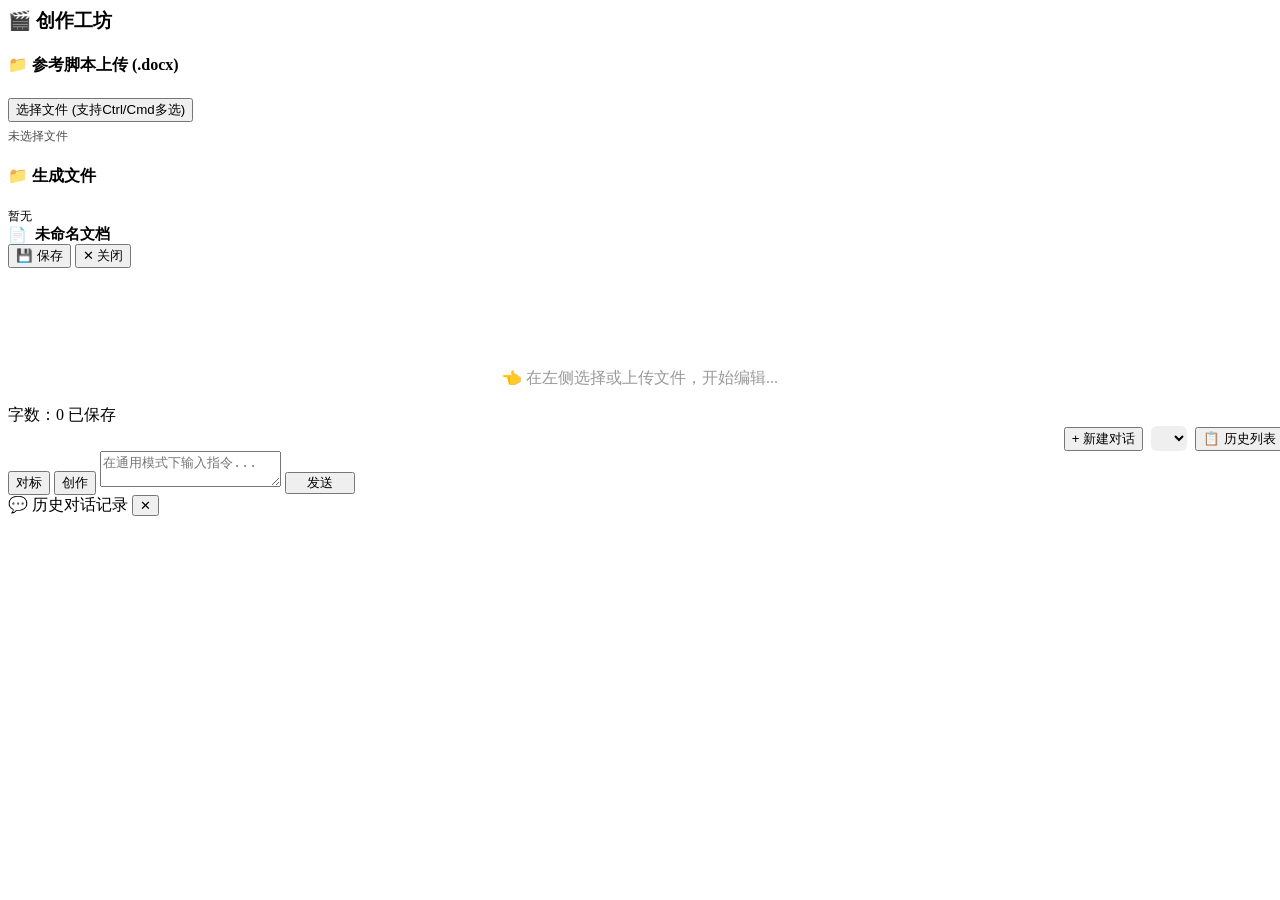
<file: body2.html>
<body>

  <!-- 用户登录注册弹窗 -->
  
  <!-- 全局设置弹窗 -->
  <div class="modal-overlay" id="settingsModal" style="display:none;" onclick="if(event.target===this)closeSettings()">
    <div class="modal-card" style="width: 400px; max-height: 80vh; overflow-y: auto;">
      <div class="modal-header">
        <span>⚙️ 创作工坊设置</span>
        <button class="btn sm" onclick="closeSettings()">✕</button>
      </div>
      <div class="modal-body" id="settingsModalBody" style="display:flex; flex-direction:column; gap:20px;">
        
        <div>
          <h4>👤 账号状态</h4>
          <div id="userBadge" style="margin-bottom:0;padding:8px 12px;background:var(--bg2);border:1px solid var(--border);border-radius:10px;display:flex;justify-content:space-between;align-items:center;">
      <span id="userNameShow" style="font-size:13px;font-weight:600;">👤 未登录</span>
      <button id="userAuthActionBtn" class="btn xs" onclick="openAuthModal()">登录/注册</button>
    </div>
        </div>
        <hr style="border:none; border-top:1px solid var(--border);" />
        <div>
      <div class="row" style="justify-content:space-between;margin-bottom:6px;">
        <h4>⚙️ API 设置</h4>
        <span id="apiStatus" class="status-tag warn">⚪ 未连接</span>
      </div>
      <div style="display:flex;flex-direction:column;gap:8px;">
        <input type="password" id="apiKey" class="input-box" placeholder="API Key (sk-...)" onchange="svs()">
        <input type="text" id="apiUrl" class="input-box" placeholder="API URL" value="https://yunwu.ai/v1" onchange="svs()">
        <div class="row">
          <select id="modelSelect" style="flex:1;" onchange="svs()"></select>
          <button class="btn sm" onclick="svs()">💾 保存</button>
        </div>
        <input type="text" id="customModel" class="input-box" placeholder="或手动输入模型ID" onchange="svs()">
        <button class="btn primary full" onclick="fetchModels()">🔄 拉取可用模型</button>
      </div>
    </div>
        <hr style="border:none; border-top:1px solid var(--border);" />
        <div>
          <h4>🎨 主题偏好</h4>
          
      <select id="themeSelect" class="w-full bg-transparent text-sm outline-none" onchange="switchTheme(this.value)">
        <option value="绿野仙踪">🍵 静心抹茶</option>
        <option value="暗夜狂欢">🌙 护眼暗色</option>
        <option value="纯净极简">⚪ 极简留白</option>
      </select>
        </div>

      </div>
    </div>
  </div>

  <div id="authModal" class="auth-overlay" style="display:none !important;">
    <div class="auth-card">
      <button class="modal-close-btn" onclick="document.getElementById('authModal').style.display='none'" style="position: absolute; right: 16px; top: 16px;">&times;</button>
      <div style="text-align:center;margin-bottom:16px;">
        <h3 style="font-size:20px;margin-bottom:4px;">🎬 创作工坊用户系统</h3>
        <p style="font-size:12px;opacity:0.7;">登入专属账号，自动隔离与多端同步您的短剧资产</p>
      </div>

      <div class="auth-tabs">
        <div id="authTabLogin" class="auth-tab-btn active" onclick="switchAuthTab('login')">🔑 账号登录</div>
        <div id="authTabRegister" class="auth-tab-btn" onclick="switchAuthTab('register')">✨ 注册新账号</div>
      </div>

      <div id="authErrMsg" style="display:none;color:#ef4444;background:#fee2e2;padding:8px 12px;border-radius:8px;font-size:12px;margin-bottom:12px;"></div>

      <div class="auth-input-group">
        <label>用户名 / 账号</label>
        <input type="text" id="authUsername" class="input-box" placeholder="请输入用户名 (如: admin)" autocomplete="off">
      </div>

      <div class="auth-input-group">
        <label>密码</label>
        <input type="password" id="authPassword" class="input-box" placeholder="请输入密码" autocomplete="off" onkeydown="if(event.key==='Enter') submitAuth()">
      </div>

      <button id="authSubmitBtn" class="btn primary full" style="margin-top:16px;padding:10px;font-size:14px;" onclick="submitAuth()">立即登录</button>
      <div style="text-align:center;margin-top:12px;font-size:12px;opacity:0.6;">初始密码已在后台随机生成，请查看终端输出或配置 .env</div>
    </div>
  </div>


  <div class="sidebar">
    <h3>🎬 创作工坊</h3>

    

    

    




    

    <div>
      <h4>📁 参考脚本上传 (.docx)</h4>
      <input type="file" id="fileInput" accept=".docx" multiple style="display:none" onchange="handleFileUpload(this)">
      <button class="btn full" onclick="E('fileInput').click()">选择文件 (支持Ctrl/Cmd多选)</button>
      <div id="fileInfo" style="font-size:12px;opacity:.7;margin-top:6px;">未选择文件</div>
    </div>

    <div>
      <h4>📁 生成文件</h4>
      <div id="projectFiles" style="font-size:12px;max-height:140px;overflow-y:auto;">暂无</div>
    </div>
  </div>

  
  <div id="editorPane" class="editor-pane">
    <div class="top-bar">
      <div style="font-weight: 600; font-size: 15px; display: flex; align-items: center; gap: 8px;">
        📄 <span id="editorFileName">未命名文档</span>
      </div>
      <div>
        <button class="btn primary sm" onclick="saveEditorContent()">💾 保存</button>
        <button class="btn sm" onclick="closeEditor()">✕ 关闭</button>
      </div>
    </div>
    <div id="editorContent" class="editor-content" contenteditable="true" oninput="updateWordCount()"><p style="color:#999; text-align:center; margin-top:100px;">👈 在左侧选择或上传文件，开始编辑...</p></div>
    <div class="editor-bottom">
      <span id="editorWordCountStr">字数：0</span>
      <span id="editorSaveStatus">已保存</span>
    </div>
  </div>

  <div class="main">
    <div class="top-bar">
            <div id="topBar" style="display:flex; justify-content:flex-end; width:100%; align-items:center; gap:12px; padding: 0 12px;">
        <div style="display:flex; align-items:center; gap:8px;">
          <button class="btn primary sm" onclick="newChat()">+ 新建对话</button>
          <select id="historySelect" style="padding:4px 8px; border-radius:6px; border:1px solid var(--border); max-width:150px;" onchange="swChat(this.value)"></select>
          <button class="btn sm" onclick="openHistory()">📋 历史列表</button>
        </div>
        <div id="historyList" style="display:none;"></div>
      </div>
    </div>

    <!-- ====== 对标流程步骤条 DOM ====== -->
    <div id="benchStepsBar" class="bench-steps-bar">
      <div id="benchStepsInner" class="bench-steps-inner"></div>
    </div>

    <!-- chat-area 带有 min-height: 0 防 flex 塌缩 -->
    <div class="chat-area" id="chatArea"></div>

    <!-- 独立稳固面板区域 -->
    <div id="createPanel" style="padding:0 20px;"></div>
    <div id="step4Panel" style="padding:0 20px;"></div>
    <div id="step7Panel" style="padding:0 20px;"></div>
    <div id="batchPanel" style="padding:0 20px;"></div>

    <!-- 对标 / 创作 按钮在 <main> 最底部的 .bottom-bar 里 -->
    <div class="input-area bottom-bar">
      <button id="btnBench" class="btn" onclick="toggleMode('短剧对标')">对标</button>
      <button id="btnCreate" class="btn" onclick="toggleMode('剧本创作')">创作</button>
      <textarea id="chatInput" rows="2" placeholder="在通用模式下输入指令..." onkeydown="if(event.key==='Enter'&&!event.shiftKey){event.preventDefault();sendMsg();}"></textarea>
      <button class="btn primary" onclick="sendMsg()" style="padding:0 20px;">发送</button>
    </div>
  </div>

  

  <!-- 历史弹窗 -->
  <div class="modal-overlay" id="historyModal" onclick="if(event.target===this)closeHistory()">
    <div class="modal-card">
      <div class="modal-header">
        <span>💬 历史对话记录</span>
        <button class="btn sm" onclick="closeHistory()">✕</button>
      </div>
      <div class="modal-body" id="historyModalList"></div>
    </div>
  </div>
</file>
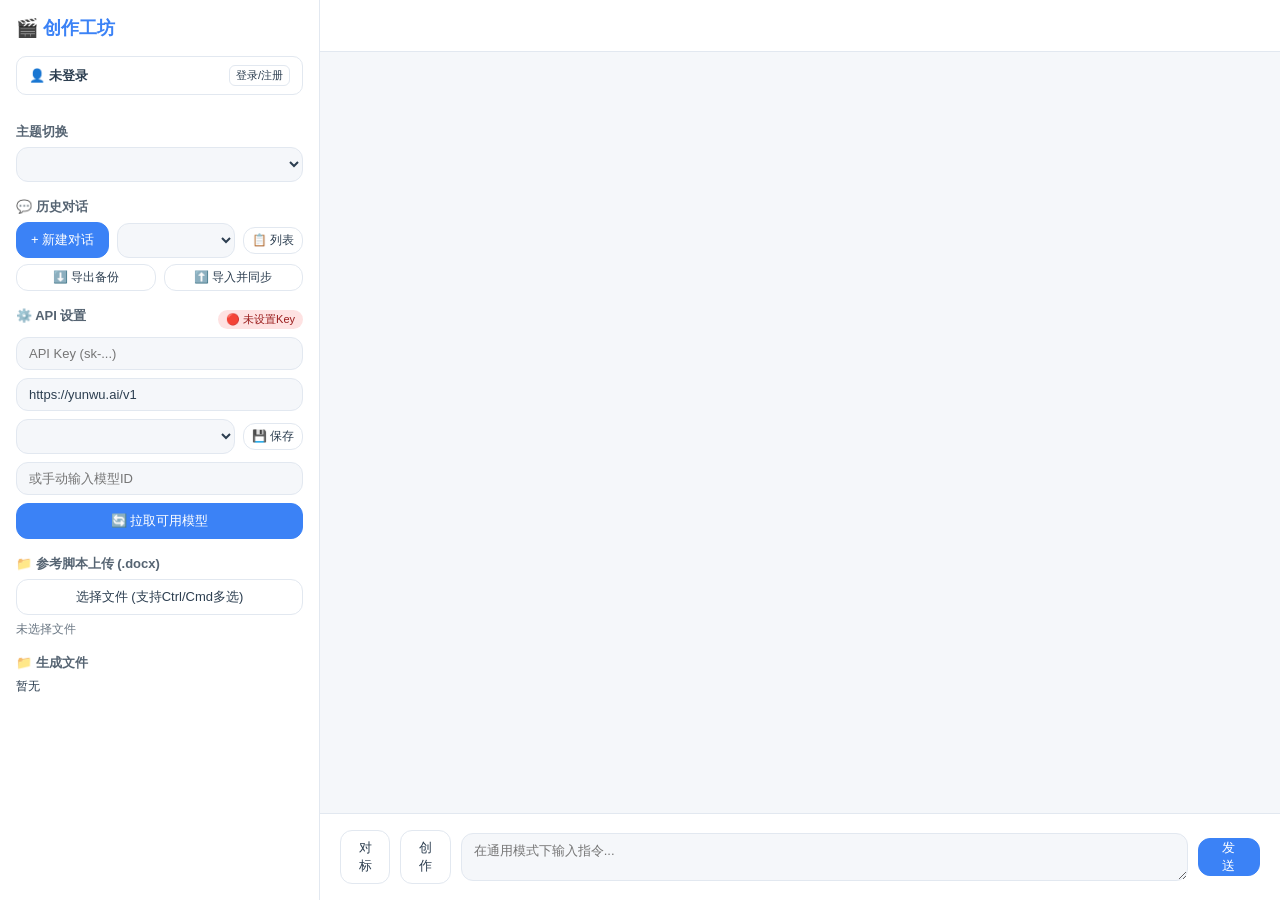
<file: index_backup.html>
<!DOCTYPE html>
<html lang="zh-CN">
<head>
  <meta charset="UTF-8">
  <meta name="viewport" content="width=device-width, initial-scale=1.0">
  <title>创作工坊 · AI短剧剧本创作与对标系统</title>
  <style>
    :root {
      --bg: #f5f7fa;
      --bg2: #ffffff;
      --text: #2c3e50;
      --primary: #3b82f6;
      --card: #ffffff;
      --border: #e2e8f0;
      --shadow: 0 4px 12px rgba(0, 0, 0, 0.05);
      --radius: 12px;
      --err-bg: #fef2f2;
      --err-border: #fca5a5;
      --dot: #3b82f6;
      --step-done: #10b981;
      --step-active: #3b82f6;
      --step-pending: #d1d5db;
    }

    * {
      box-sizing: border-box;
      margin: 0;
      padding: 0;
      font-family: -apple-system, BlinkMacSystemFont, "Segoe UI", Roboto, sans-serif;
    }

    body {
      background: var(--bg);
      color: var(--text);
      height: 100vh;
      display: flex;
      overflow: hidden;
    }

    /* 侧边栏 */
    .sidebar {
      width: 320px;
      background: var(--bg2);
      border-right: 1px solid var(--border);
      display: flex;
      flex-direction: column;
      padding: 16px;
      gap: 16px;
      overflow-y: auto;
      flex-shrink: 0;
    }

    .sidebar h3 {
      font-size: 18px;
      display: flex;
      align-items: center;
      gap: 8px;
      color: var(--primary);
    }

    .sidebar h4 {
      font-size: 13px;
      color: var(--text);
      opacity: 0.8;
      margin-bottom: 6px;
    }

    .btn {
      padding: 8px 14px;
      border-radius: var(--radius);
      border: 1px solid var(--border);
      background: var(--card);
      color: var(--text);
      font-weight: 500;
      font-size: 13px;
      cursor: pointer;
      transition: all 0.2s;
      display: inline-flex;
      align-items: center;
      justify-content: center;
      gap: 6px;
    }

    .btn:hover {
      border-color: var(--primary);
      color: var(--primary);
      transform: translateY(-1px);
    }

    .btn.primary {
      background: var(--primary);
      color: #fff;
      border-color: var(--primary);
    }

    .btn.primary:hover {
      opacity: 0.9;
      color: #fff;
    }

    .btn.danger {
      background: #ef4444;
      color: #fff;
      border-color: #ef4444;
    }

    .btn.sm {
      padding: 4px 8px;
      font-size: 12px;
    }

    .btn.full {
      width: 100%;
    }

    .btn.xs {
      padding: 2px 6px;
      font-size: 11px;
      border-radius: 6px;
    }

    .input-box, select, textarea {
      width: 100%;
      padding: 8px 12px;
      border-radius: var(--radius);
      border: 1px solid var(--border);
      background: var(--bg);
      color: var(--text);
      font-size: 13px;
      outline: none;
      transition: border-color 0.2s;
    }

    .input-box:focus, select:focus, textarea:focus {
      border-color: var(--primary);
    }

    textarea {
      resize: vertical;
    }

    .row {
      display: flex;
      gap: 8px;
      align-items: center;
    }

    .status-tag {
      font-size: 11px;
      padding: 2px 8px;
      border-radius: 12px;
      display: inline-flex;
      align-items: center;
      gap: 4px;
    }

    .status-tag.ok {
      background: #dcfce7;
      color: #166534;
    }

    .status-tag.err {
      background: #fee2e2;
      color: #991b1b;
    }

    .status-tag.warn {
      background: #fef3c7;
      color: #92400e;
    }

    /* 主区域 */
    .main {
      flex: 1;
      display: flex;
      flex-direction: column;
      background: var(--bg);
      height: 100vh;
      overflow: hidden;
      min-width: 0;
    }

    .top-bar {
      padding: 12px 20px;
      background: var(--bg2);
      border-bottom: 1px solid var(--border);
      display: flex;
      justify-content: space-between;
      align-items: center;
      min-height: 52px;
      flex-shrink: 0;
    }

    /* ====== 对标流程步骤条 ====== */
    .bench-steps-bar {
      padding: 10px 20px;
      background: var(--bg2);
      border-bottom: 1px solid var(--border);
      display: none;
      flex-shrink: 0;
      overflow-x: auto;
    }

    .bench-steps-bar.show {
      display: flex;
    }

    .bench-steps-inner {
      display: flex;
      align-items: center;
      gap: 0;
      min-width: max-content;
      width: 100%;
      justify-content: space-between;
    }

    .step-item {
      display: flex;
      align-items: center;
      gap: 6px;
      padding: 6px 10px;
      border-radius: 20px;
      font-size: 12px;
      white-space: nowrap;
      cursor: pointer;
      transition: all 0.2s;
      border: 1px solid transparent;
      position: relative;
      user-select: none;
    }

    .step-item .step-num {
      width: 24px;
      height: 24px;
      border-radius: 50%;
      display: flex;
      align-items: center;
      justify-content: center;
      font-weight: 700;
      font-size: 12px;
      flex-shrink: 0;
      transition: all 0.2s;
    }

    .step-item.pending {
      color: #9ca3af;
    }

    .step-item.pending .step-num {
      background: #f3f4f6;
      color: #9ca3af;
      border: 1px solid #e5e7eb;
    }

    .step-item.active {
      color: var(--step-active);
      font-weight: 600;
      border-color: var(--step-active);
      background: rgba(59,130,246,0.06);
    }

    .step-item.active .step-num {
      background: var(--step-active);
      color: #fff;
    }

    .step-item.done {
      color: var(--step-done);
    }

    .step-item.done .step-num {
      background: var(--step-done);
      color: #fff;
    }

    .step-item:hover {
      border-color: var(--primary);
    }

    .step-connector {
      width: 20px;
      height: 1px;
      background: #e5e7eb;
      flex-shrink: 0;
    }

    .step-connector.done {
      background: var(--step-done);
    }

    .step-item .step-tip {
      display: none;
      position: absolute;
      bottom: calc(100% + 8px);
      left: 50%;
      transform: translateX(-50%);
      background: #1f2937;
      color: #fff;
      font-size: 11px;
      padding: 6px 10px;
      border-radius: 6px;
      white-space: nowrap;
      z-index: 20;
      pointer-events: none;
    }

    .step-item:hover .step-tip {
      display: block;
    }

    /* 聊天区 */
    .chat-area {
      flex: 1;
      overflow-y: auto;
      padding: 20px;
      display: flex;
      flex-direction: column;
      gap: 16px;
      min-height: 0;
    }

    .msg {
      display: flex;
      flex-direction: column;
      gap: 6px;
      width: 100%;
      max-width: 100%;
      align-self: stretch;
      animation: fadeIn 0.3s ease;
    }

    .msg.user {
      align-self: flex-end;
      max-width: 85%;
    }

    .msg.user .content {
      background: var(--primary);
      color: #fff;
      border-radius: 14px 14px 2px 14px;
    }

    .msg.assistant {
      align-self: stretch;
      width: 100%;
    }

    .msg.assistant .content {
      background: var(--card);
      border: 1px solid var(--border);
      border-radius: 14px 14px 14px 2px;
      box-shadow: var(--shadow);
      width: 100%;
    }

    .msg .role {
      font-size: 12px;
      opacity: 0.6;
    }

    .msg .content {
      padding: 10px 14px;
      font-size: 14px;
      line-height: 1.6;
      word-break: break-word;
      width: 100%;
    }

    .think-box {
      background: var(--bg);
      border: 1px solid var(--border);
      border-radius: 8px;
      padding: 8px 12px;
      font-size: 12px;
      margin-bottom: 6px;
      width: 100%;
    }

    .think-box summary {
      cursor: pointer;
      color: var(--primary);
      font-weight: 500;
    }

    .dots span {
      display: inline-block;
      width: 4px;
      height: 4px;
      border-radius: 50%;
      background: var(--dot);
      margin: 0 2px;
      animation: bounce 1.4s infinite ease-in-out;
    }

    .dots span:nth-child(2) { animation-delay: .2s; }
    .dots span:nth-child(3) { animation-delay: .4s; }

    @keyframes bounce {
      0%, 80%, 100% { transform: scale(0); }
      40% { transform: scale(1); }
    }

    @keyframes fadeIn {
      from { opacity: 0; transform: translateY(4px); }
      to { opacity: 1; transform: translateY(0); }
    }

    /* 选项卡片 */
    .panel {
      background: var(--card);
      border: 1px solid var(--border);
      border-radius: var(--radius);
      padding: 16px;
      margin: 8px 0;
      box-shadow: var(--shadow);
      width: 100%;
    }

    .q-opt {
      background: var(--bg);
      border: 1px solid var(--border);
      border-radius: 10px;
      padding: 10px 14px;
      margin: 6px 0;
      cursor: pointer;
      display: flex;
      align-items: center;
      gap: 10px;
      transition: all .2s;
      font-size: 13px;
    }

    .q-opt:hover {
      border-color: var(--primary);
      background: var(--bg2);
    }

    .q-opt.selected {
      border-color: var(--primary);
      background: rgba(59,130,246,0.08);
      font-weight: 600;
      color: var(--primary);
    }

    .q-opt input[type=radio] {
      accent-color: var(--primary);
    }

    /* 创作模式 2x2 网格 */
    .create-grid {
      display: grid;
      grid-template-columns: 1fr 1fr;
      gap: 10px;
      margin: 10px 0;
    }

    .create-card {
      background: var(--bg);
      border: 1px solid var(--border);
      border-radius: 10px;
      padding: 12px;
      cursor: pointer;
      transition: all .2s;
      display: flex;
      flex-direction: column;
      gap: 4px;
    }

    .create-card:hover {
      border-color: var(--primary);
      background: var(--bg2);
    }

    .create-card.selected {
      border-color: var(--primary);
      background: rgba(59,130,246,0.08);
    }

    .create-card .title {
      font-weight: 600;
      font-size: 13px;
      color: var(--text);
    }

    .create-card.selected .title {
      color: var(--primary);
    }

    .create-card .sub {
      font-size: 11px;
      opacity: 0.6;
    }

    /* 预设 prompt 按钮组 */
    .preset-btns {
      display: flex;
      flex-wrap: wrap;
      gap: 6px;
      margin-top: 8px;
    }

    .preset-btn {
      padding: 5px 10px;
      border-radius: 16px;
      border: 1px solid var(--border);
      background: var(--bg);
      font-size: 12px;
      cursor: pointer;
      transition: all .2s;
      white-space: nowrap;
    }

    .preset-btn:hover {
      border-color: var(--primary);
      color: var(--primary);
      background: var(--bg2);
    }

    .scroll-panel {
      max-height: 300px;
      overflow-y: auto;
      padding-right: 6px;
      touch-action: pan-y;
    }

    .scroll-panel::-webkit-scrollbar {
      width: 6px;
    }

    .scroll-panel::-webkit-scrollbar-thumb {
      background: var(--border);
      border-radius: 3px;
    }

    /* 底部输入栏 */
    .bottom-bar {
      padding: 16px 20px;
      background: var(--bg2);
      border-top: 1px solid var(--border);
      flex-shrink: 0;
      display: flex;
      gap: 10px;
      align-items: center;
    }

    /* Toast 浮层 */
    .toast-msg {
      position: fixed;
      top: 20px;
      left: 50%;
      transform: translateX(-50%);
      background: #10b981;
      color: #fff;
      padding: 10px 20px;
      border-radius: 20px;
      font-size: 13px;
      font-weight: 600;
      z-index: 10000;
      box-shadow: 0 4px 12px rgba(16,185,129,0.3);
      animation: fadeIn 0.3s ease;
    }

    /* 弹窗 */
    .modal-overlay {
      display: none;
      position: fixed;
      top: 0;
      left: 0;
      width: 100vw;
      height: 100vh;
      background: rgba(0,0,0,0.5);
      z-index: 999;
      align-items: center;
      justify-content: center;
    }

    .modal-overlay.open {
      display: flex;
    }

    .modal-card {
      background: var(--card);
      border: 1px solid var(--border);
      border-radius: 16px;
      width: 460px;
      max-width: 90vw;
      max-height: 80vh;
      display: flex;
      flex-direction: column;
      box-shadow: var(--shadow);
      overflow: hidden;
    }

    .modal-header {
      padding: 14px 18px;
      border-bottom: 1px solid var(--border);
      display: flex;
      justify-content: space-between;
      align-items: center;
      font-weight: 600;
      font-size: 15px;
    }

    .modal-body {
      padding: 14px 18px;
      overflow-y: auto;
      flex: 1;
    }

    .modal-item {
      display: flex;
      align-items: center;
      justify-content: space-between;
      padding: 10px 12px;
      border-radius: 10px;
      border: 1px solid var(--border);
      margin-bottom: 8px;
      background: var(--bg);
      cursor: pointer;
    }

    .modal-item:hover {
      border-color: var(--primary);
    }

    .modal-item.active {
      border-color: var(--primary);
      background: var(--bg2);
    }

    .err-box {
      background: var(--err-bg);
      border: 1px solid var(--err-border);
      border-radius: 10px;
      padding: 12px;
      margin: 8px 0;
      color: #991b1b;
      font-size: 13px;
      width: 100%;
    }

    /* 引导消息 */
    .guide-msg {
      background: linear-gradient(135deg, #eff6ff, #f0f9ff);
      border: 1px solid #bfdbfe;
      border-radius: var(--radius);
      padding: 14px 16px;
      font-size: 13px;
      line-height: 1.7;
      width: 100%;
    }

    .guide-msg .guide-title {
      font-weight: 700;
      color: var(--primary);
      font-size: 14px;
      margin-bottom: 6px;
    }

    .guide-msg ul {
      margin: 4px 0 0 16px;
    }

    .guide-msg li {
      margin: 2px 0;
    }
  
    /* 用户登录注册弹窗 */
    .auth-overlay {
      position: fixed;
      top: 0; left: 0; width: 100vw; height: 100vh;
      background: rgba(15, 23, 42, 0.75);
      backdrop-filter: blur(8px);
      z-index: 99999;
      display: flex;
      align-items: center;
      justify-content: center;
      animation: fadeIn 0.3s ease;
    }
    .auth-card {
      background: var(--card, #ffffff);
      border: 1px solid var(--border, #e2e8f0);
      border-radius: 20px;
      width: 400px;
      position: relative;
      max-width: 90vw;
      padding: 24px 28px;
      box-shadow: 0 20px 40px rgba(0,0,0,0.2);
    }
    .auth-tabs {
      display: flex;
      margin-bottom: 20px;
      border-bottom: 2px solid var(--border, #e2e8f0);
    }
    .auth-tab-btn {
      flex: 1;
      padding: 10px;
      text-align: center;
      font-weight: 600;
      cursor: pointer;
      color: var(--text-muted, #64748b);
      border-bottom: 2px solid transparent;
      margin-bottom: -2px;
      transition: all 0.2s;
    }
    .auth-tab-btn.active {
      color: var(--primary, #2563eb);
      border-bottom-color: var(--primary, #2563eb);
    }
    .auth-input-group {
      margin-bottom: 14px;
      display: flex;
      flex-direction: column;
      gap: 6px;
    }
    .auth-input-group label {
      font-size: 12px;
      font-weight: 600;
      color: var(--text-muted, #64748b);
    }
    .modal-close-btn {
      background: none; border: none; font-size: 20px; cursor: pointer; color: var(--text-muted);
    }

  </style>
</head>
<body>

  <!-- 用户登录注册弹窗 -->
  <div id="authModal" class="auth-overlay" style="display:none !important;">
    <div class="auth-card">
      <button class="modal-close-btn" onclick="document.getElementById('authModal').style.display='none'" style="position: absolute; right: 16px; top: 16px;">&times;</button>
      <div style="text-align:center;margin-bottom:16px;">
        <h3 style="font-size:20px;margin-bottom:4px;">🎬 创作工坊用户系统</h3>
        <p style="font-size:12px;opacity:0.7;">登入专属账号，自动隔离与多端同步您的短剧资产</p>
      </div>

      <div class="auth-tabs">
        <div id="authTabLogin" class="auth-tab-btn active" onclick="switchAuthTab('login')">🔑 账号登录</div>
        <div id="authTabRegister" class="auth-tab-btn" onclick="switchAuthTab('register')">✨ 注册新账号</div>
      </div>

      <div id="authErrMsg" style="display:none;color:#ef4444;background:#fee2e2;padding:8px 12px;border-radius:8px;font-size:12px;margin-bottom:12px;"></div>

      <div class="auth-input-group">
        <label>用户名 / 账号</label>
        <input type="text" id="authUsername" class="input-box" placeholder="请输入用户名 (如: admin)" autocomplete="off">
      </div>

      <div class="auth-input-group">
        <label>密码</label>
        <input type="password" id="authPassword" class="input-box" placeholder="请输入密码" autocomplete="off" onkeydown="if(event.key==='Enter') submitAuth()">
      </div>

      <button id="authSubmitBtn" class="btn primary full" style="margin-top:16px;padding:10px;font-size:14px;" onclick="submitAuth()">立即登录</button>
      <div style="text-align:center;margin-top:12px;font-size:12px;opacity:0.6;">初始密码已在后台随机生成，请查看终端输出或配置 .env</div>
    </div>
  </div>


  <div class="sidebar">
    <h3>🎬 创作工坊</h3>

    <div id="userBadge" style="margin-bottom:12px;padding:8px 12px;background:var(--bg2);border:1px solid var(--border);border-radius:10px;display:flex;justify-content:space-between;align-items:center;">
      <span id="userNameShow" style="font-size:13px;font-weight:600;">👤 未登录</span>
      <button id="userAuthActionBtn" class="btn xs" onclick="openAuthModal()">登录/注册</button>
    </div>

    
    <div>
      <h4>主题切换</h4>
      <select id="themeSelect" onchange="switchTheme(this.value)"></select>
    </div>

    <div>
      <h4>💬 历史对话</h4>
      <div class="row" style="margin-bottom:6px;">
        <button class="btn primary" onclick="newChat()">+ 新建对话</button>
        <select id="historySelect" style="flex:1;" onchange="swChat(this.value)"></select>
        <button class="btn sm" onclick="openHistory()">📋 列表</button>
      </div>
      <div class="row">
        <button class="btn sm" style="flex:1;" onclick="exportHistory()">⬇️ 导出备份</button>
        <button class="btn sm" style="flex:1;" onclick="document.getElementById('importFile').click()">⬆️ 导入并同步</button>
        <input type="file" id="importFile" style="display:none;" accept=".json" onchange="importHistory(event)">
      </div>
      <div id="historyList" style="margin-top:8px;font-size:12px;max-height:120px;overflow-y:auto;display:none;"></div>
    </div>

    <div>
      <div class="row" style="justify-content:space-between;margin-bottom:6px;">
        <h4>⚙️ API 设置</h4>
        <span id="apiStatus" class="status-tag warn">⚪ 未连接</span>
      </div>
      <div style="display:flex;flex-direction:column;gap:8px;">
        <input type="password" id="apiKey" class="input-box" placeholder="API Key (sk-...)" onchange="svs()">
        <input type="text" id="apiUrl" class="input-box" placeholder="API URL" value="https://yunwu.ai/v1" onchange="svs()">
        <div class="row">
          <select id="modelSelect" style="flex:1;" onchange="svs()"></select>
          <button class="btn sm" onclick="svs()">💾 保存</button>
        </div>
        <input type="text" id="customModel" class="input-box" placeholder="或手动输入模型ID" onchange="svs()">
        <button class="btn primary full" onclick="fetchModels()">🔄 拉取可用模型</button>
      </div>
    </div>

    <div>
      <h4>📁 参考脚本上传 (.docx)</h4>
      <input type="file" id="fileInput" accept=".docx" multiple style="display:none" onchange="handleFileUpload(this)">
      <button class="btn full" onclick="E('fileInput').click()">选择文件 (支持Ctrl/Cmd多选)</button>
      <div id="fileInfo" style="font-size:12px;opacity:.7;margin-top:6px;">未选择文件</div>
    </div>

    <div>
      <h4>📁 生成文件</h4>
      <div id="projectFiles" style="font-size:12px;max-height:140px;overflow-y:auto;">暂无</div>
    </div>
  </div>

  <div class="main">
    <div class="top-bar">
      <div id="topBar"></div>
    </div>

    <!-- ====== 对标流程步骤条 DOM ====== -->
    <div id="benchStepsBar" class="bench-steps-bar">
      <div id="benchStepsInner" class="bench-steps-inner"></div>
    </div>

    <!-- chat-area 带有 min-height: 0 防 flex 塌缩 -->
    <div class="chat-area" id="chatArea"></div>

    <!-- 独立稳固面板区域 -->
    <div id="createPanel" style="padding:0 20px;"></div>
    <div id="step4Panel" style="padding:0 20px;"></div>
    <div id="step7Panel" style="padding:0 20px;"></div>
    <div id="batchPanel" style="padding:0 20px;"></div>

    <!-- 对标 / 创作 按钮在 <main> 最底部的 .bottom-bar 里 -->
    <div class="input-area bottom-bar">
      <button id="btnBench" class="btn" onclick="toggleMode('短剧对标')">对标</button>
      <button id="btnCreate" class="btn" onclick="toggleMode('剧本创作')">创作</button>
      <textarea id="chatInput" rows="2" placeholder="在通用模式下输入指令..." onkeydown="if(event.key==='Enter'&&!event.shiftKey){event.preventDefault();sendMsg();}"></textarea>
      <button class="btn primary" onclick="sendMsg()" style="padding:0 20px;">发送</button>
    </div>
  </div>

  <!-- 预览面板 -->
  <div id="previewBox" style="display:none;position:fixed;top:40px;right:40px;bottom:40px;left:360px;z-index:100;background:var(--card);border:1px solid var(--border);border-radius:16px;box-shadow:var(--shadow);padding:20px;overflow:hidden;"></div>

  <!-- 历史弹窗 -->
  <div class="modal-overlay" id="historyModal" onclick="if(event.target===this)closeHistory()">
    <div class="modal-card">
      <div class="modal-header">
        <span>💬 历史对话记录</span>
        <button class="btn sm" onclick="closeHistory()">✕</button>
      </div>
      <div class="modal-body" id="historyModalList"></div>
    </div>
  </div>

  <script>
    var B = (window.location.origin === 'file://' || window.location.origin === 'null') ? 'http://localhost:8000' : window.location.origin;
    var TH = {
      "🍑 蜜桃乌龙": { bg: "#faf7f5", bg2: "#ffffff", text: "#332927", primary: "#e07a5f", card: "#ffffff", border: "#f0e6e1", shadow: "0 4px 16px rgba(224,122,95,0.08)", radius: "12px", eb: "#fdf2f2", ebd: "#f8b4b4", dot: "#e07a5f", stepDone: "#10b981", stepActive: "#e07a5f", stepPending: "#d1d5db" },
      "🌿 薄荷暗色": { bg: "#1e2328", bg2: "#161a1e", text: "#d0d6d8", primary: "#68b893", card: "#262c32", border: "#353d45", shadow: "0 4px 20px rgba(0,0,0,0.25)", radius: "10px", eb: "#3a1a1a", ebd: "#ff6b6b", dot: "#68b893", stepDone: "#34d399", stepActive: "#68b893", stepPending: "#4b5563" },
      "🫐 蓝莓暗夜": { bg: "#1a1d2e", bg2: "#141726", text: "#c8cddb", primary: "#7c8ce0", card: "#232740", border: "#353b58", shadow: "0 4px 20px rgba(0,0,0,0.30)", radius: "10px", eb: "#3a1a1a", ebd: "#ff6b6b", dot: "#7c8ce0", stepDone: "#34d399", stepActive: "#7c8ce0", stepPending: "#4b5563" },
      "🖤 曜石极简": { bg: "#111111", bg2: "#0a0a0a", text: "#cccccc", primary: "#eeeeee", card: "#1a1a1a", border: "#333333", shadow: "0 4px 20px rgba(0,0,0,0.40)", radius: "4px", eb: "#3a1a1a", ebd: "#ff6b6b", dot: "#eeeeee", stepDone: "#22c55e", stepActive: "#eeeeee", stepPending: "#555555" },
      "🍷 醉红香槟": { bg: "#fdfbf7", bg2: "#ffffff", text: "#2d2424", primary: "#c05621", card: "#ffffff", border: "#f3ebd9", shadow: "0 4px 16px rgba(192,86,33,0.08)", radius: "12px", eb: "#fff5f5", ebd: "#feb2b2", dot: "#c05621", stepDone: "#38a169", stepActive: "#c05621", stepPending: "#cbd5e0" },
      "🌌 极光深空": { bg: "#0f172a", bg2: "#0b1120", text: "#e2e8f0", primary: "#38bdf8", card: "#1e293b", border: "#334155", shadow: "0 4px 20px rgba(0,0,0,0.35)", radius: "10px", eb: "#451a1a", ebd: "#f87171", dot: "#38bdf8", stepDone: "#34d399", stepActive: "#38bdf8", stepPending: "#64748b" },
      "🍵 静心抹茶": { bg: "#f4f7f4", bg2: "#ffffff", text: "#243224", primary: "#48bb78", card: "#ffffff", border: "#e2ebe2", shadow: "0 4px 16px rgba(72,187,120,0.08)", radius: "12px", eb: "#fff5f5", ebd: "#feb2b2", dot: "#48bb78", stepDone: "#38a169", stepActive: "#48bb78", stepPending: "#cbd5e0" },
      "🍊 焦糖琥珀": { bg: "#fefcf9", bg2: "#ffffff", text: "#3c2a1e", primary: "#dd6b20", card: "#ffffff", border: "#fbd5c0", shadow: "0 4px 16px rgba(221,107,32,0.08)", radius: "12px", eb: "#fff5f5", ebd: "#feb2b2", dot: "#dd6b20", stepDone: "#38a169", stepActive: "#dd6b20", stepPending: "#cbd5e0" },
      "🌃 霓虹夜幕": { bg: "#13111c", bg2: "#0d0b14", text: "#dcd7ec", primary: "#a855f7", card: "#1c182b", border: "#2e2844", shadow: "0 4px 20px rgba(0,0,0,0.35)", radius: "10px", eb: "#3b1219", ebd: "#f43f5e", dot: "#a855f7", stepDone: "#10b981", stepActive: "#a855f7", stepPending: "#6b7280" },
      "🩶 莫兰迪灰": { bg: "#f0f2f5", bg2: "#ffffff", text: "#2c3e50", primary: "#64748b", card: "#ffffff", border: "#cbd5e1", shadow: "0 4px 16px rgba(100,116,139,0.08)", radius: "8px", eb: "#fef2f2", ebd: "#fca5a5", dot: "#64748b", stepDone: "#10b981", stepActive: "#64748b", stepPending: "#94a3b8" }
    };

    // 对标流程 8 步定义
    var BENCH_STEPS = [
      { id: 1, icon: '📤', label: '上传参考' },
      { id: 2, icon: '🔍', label: '拆解分析' },
      { id: 3, icon: '📋', label: '提取模板' },
      { id: 4, icon: '🎯', label: '仿写方案' },
      { id: 5, icon: '📝', label: '生成大纲' },
      { id: 6, icon: '✅', label: '大纲确认' },
      { id: 7, icon: '📐', label: '格式确认' },
      { id: 8, icon: '🎬', label: '生成剧本' }
    ];

    // 每步的预设 prompt
    var STEP_PROMPTS = {
      1: '请帮我对标分析我上传的参考剧本，先确认已收到并阅读完毕。',
      2: '请对参考剧本进行逐集拆解分析（拉片），提取每集的情节节拍、钩子设计、情绪曲线、节奏量化指标。',
      3: '请基于拆解结果，提取可复用的结构模板，包括：剧情节拍公式、人物弧光模式、每集钩子位置与类型、付费留客悬念设计。',
      4: null,
      5: '请基于确认的仿写方案，生成仿写短剧的分集大纲。',
      6: null,
      7: null,
      8: '请按照确认的格式，开始逐集生成完整剧本。'
    };

    var S = { cid: 'c' + Date.now(), mode: null, chats: [], doc: '', s4: false, s7: false, cstr: false, qaHandled: false, cardsVisible: true, bi: 0, tb: 0, gen: false, ab: null, sd: null, edi: null, step4Questions: null, createStage: '头脑风暴', benchStep: 1 };

    function E(id) { return document.getElementById(id); }
    function esc(s) { return (s || '').replace(/&/g, '&amp;').replace(/</g, '&lt;').replace(/>/g, '&gt;'); }

    function showToast(msg) {
      var t = document.createElement('div');
      t.className = 'toast-msg';
      t.innerText = msg;
      document.body.appendChild(t);
      setTimeout(function() { if (t.parentNode) t.parentNode.removeChild(t); }, 2000);
    }

    function sv() {
      var curC = CC();
      curC.step4Questions = S.step4Questions;
      curC.cstr = S.cstr;
      curC.qaHandled = S.qaHandled;
      curC.cardsVisible = (S.cardsVisible !== false);
      localStorage.setItem('app', JSON.stringify({ v: 'v55', cid: S.cid, mode: S.mode, chats: S.chats, s4: S.s4, s7: S.s7, cstr: S.cstr, qaHandled: S.qaHandled, cardsVisible: S.cardsVisible, bi: S.bi, tb: S.tb, sd: S.sd, createStage: S.createStage, benchStep: S.benchStep }));
    }

    function ld() {
      try {
        var raw = localStorage.getItem('app');
        if (raw) {
          var d = JSON.parse(raw);
          if (d) {
            S.cid = d.cid || S.cid; S.mode = d.mode; S.chats = d.chats || []; S.s4 = d.s4 || false; S.s7 = d.s7 || false; S.cstr = d.cstr || false; S.qaHandled = d.qaHandled || false; S.cardsVisible = (d.cardsVisible !== false); S.bi = d.bi || 0; S.tb = d.tb || 0; S.sd = d.sd; S.createStage = d.createStage || '头脑风暴'; S.benchStep = d.benchStep || 1;
            var curC = S.chats.find(function(x){ return x.id === S.cid; });
            S.step4Questions = curC ? (curC.step4Questions || null) : null;
          }
        }
      } catch (e) { }
    }

    function svs() {
      var mVal = E('customModel').value.trim() || E('modelSelect').value;
      localStorage.setItem('apis', JSON.stringify({ k: E('apiKey').value, u: E('apiUrl').value, m: mVal }));
      updateApiStatus();
    }

    function lds() {
      try {
        var d = JSON.parse(localStorage.getItem('apis'));
        if (d) {
          if (d.k !== undefined) E('apiKey').value = d.k;
          if (d.u !== undefined) E('apiUrl').value = d.u || 'https://yunwu.ai/v1';
          if (d.m) {
            var opts = E('modelSelect').options, has = false;
            for (var i = 0; i < opts.length; i++) {
              if (opts[i].value === d.m) { E('modelSelect').value = d.m; has = true; break; }
            }
            if (!has) E('customModel').value = d.m;
          }
        }
      } catch (e) { }
      updateApiStatus();
    }

    function updateApiStatus() {
      var k = E('apiKey').value.trim(), st = E('apiStatus');
      if (!k) { st.className = 'status-tag err'; st.innerHTML = '🔴 未设置Key'; }
      else { st.className = 'status-tag ok'; st.innerHTML = '🟢 已准备'; }
    }

    function gM() { return E('customModel').value.trim() || E('modelSelect').value || 'gpt-4o'; }
    function gK() { return E('apiKey').value.trim(); }
    function gU() { return E('apiUrl').value.trim() || 'https://yunwu.ai/v1'; }

    function CC() {
      if (!S.chats) S.chats = [];
      var c = S.chats.find(function (x) { return x.id === S.cid; });
      if (!c) {
        c = { id: S.cid, title: '新对话', msgs: [], sd: null, mode: S.mode, benchStep: 1, step4Questions: null, cstr: false, qaHandled: false, cardsVisible: true };
        S.chats.unshift(c);
      }
      return c;
    }

    function cleanEmptyChats() {
      if (!S.chats) return;
      S.chats = S.chats.filter(function (c) {
        return (c.id === S.cid) || (c.msgs && c.msgs.length > 0);
      });
    }

    function newChat() {
      var curC = CC();
      if (curC.msgs && curC.msgs.length) {
        var f = curC.msgs.find(function (m) { return m.role === 'user'; });
        curC.title = f ? f.content.replace(/[#*\[\]【】\s]/g, '').slice(0, 14) : '对话';
      }
      curC.mode = S.mode; curC.sd = S.sd; curC.benchStep = S.benchStep; curC.s4 = S.s4; curC.s7 = S.s7; curC.step4Questions = S.step4Questions; curC.cstr = S.cstr; curC.qaHandled = S.qaHandled; curC.cardsVisible = S.cardsVisible;

      cleanEmptyChats();

      var newId = 'c' + Date.now();
      var keepMode = S.mode;

      var newC = {
        id: newId,
        title: '新对话',
        msgs: [],
        sd: null,
        mode: keepMode,
        benchStep: 1,
        s4: false,
        s7: false,
        cstr: false,
        qaHandled: false,
        cardsVisible: true,
        step4Questions: null
      };

      S.chats.unshift(newC);
      S.cid = newId;
      S.mode = keepMode; S.s4 = false; S.s7 = false; S.cstr = false; S.qaHandled = false; S.cardsVisible = true; S.bi = 0; S.tb = 0; S.sd = null; S.step4Questions = null; S.benchStep = 1; S.gen = false;

      sv();

      var inp = E('chatInput'); if (inp) inp.value = '';
      var area = E('chatArea'); if (area) area.innerHTML = '';
      
      ['createPanel', 'step4Panel', 'step7Panel', 'batchPanel'].forEach(function(id) {
        var p = E(id);
        if (p) { p.style.display = 'none'; p.innerHTML = ''; }
      });

      rf();
      showToast('✨ 已成功为您创建全新对话！');
    }

    async function swChat(id) {
      if (id === S.cid) return;
      var curC = CC();
      if (curC.msgs && curC.msgs.length) {
        var f = curC.msgs.find(function (m) { return m.role === 'user'; });
        curC.title = f ? f.content.replace(/[#*\[\]【】\s]/g, '').slice(0, 14) : '对话';
      }
      curC.mode = S.mode; curC.sd = S.sd; curC.benchStep = S.benchStep; curC.s4 = S.s4; curC.s7 = S.s7; curC.step4Questions = S.step4Questions; curC.cstr = S.cstr; curC.qaHandled = S.qaHandled; curC.cardsVisible = S.cardsVisible;
      
      cleanEmptyChats();
      sv();

      S.cid = id;
      var targetC = CC();

      var token = getToken();
      if (token) {
        try {
          var r = await fetch(B + '/api/history/detail/' + id + '?token=' + encodeURIComponent(token), { headers: getAuthHeaders() });
          var d = await r.json();
          if (d.status === 'ok' && d.messages) {
            targetC.msgs = d.messages;
            if (d.messages.length > 0) {
              var f = d.messages.find(function (m) { return m.role === 'user'; });
              targetC.title = f ? f.content.replace(/[#*\[\]【】\s]/g, '').slice(0, 14) : '对话';
            }
          }
        } catch(e) {}
      }
      S.mode = targetC.mode || null;
      S.sd = targetC.sd || null;
      S.s4 = targetC.s4 || false;
      S.s7 = targetC.s7 || false;
      S.cstr = targetC.cstr || false;
      S.qaHandled = targetC.qaHandled || false;
      S.cardsVisible = (targetC.cardsVisible !== false);
      S.bi = 0;
      S.step4Questions = targetC.step4Questions || null;
      S.benchStep = targetC.benchStep || 1;
      S.gen = false;

      sv(); rf();
    }

    function delChat(id) {
      S.chats = S.chats.filter(function (c) { return c.id !== id; });
      if (S.cid === id) {
        cleanEmptyChats();
        if (S.chats.length) swChat(S.chats[0].id);
        else newChat();
      } else { sv(); rf(); }
    }

    function openHistory() { renderHistory(); E('historyModal').classList.add('open'); }
    function closeHistory() { E('historyModal').classList.remove('open'); }
    
    function renderHistorySelect() {
      var sel = E('historySelect');
      if (!sel) return;
      var list = S.chats || [];
      var h = '';
      for (var i = 0; i < list.length; i++) {
        var c = list[i], t = c.title || '对话 ' + (i + 1), is = (c.id === S.cid);
        h += '<option value="' + c.id + '" ' + (is ? 'selected' : '') + '>' + (is ? '👉 ' : '💬 ') + esc(t) + '</option>';
      }
      sel.innerHTML = h;
      sel.value = S.cid;
    }

    function renderHistory() {
      renderHistorySelect();
      var hl = E('historyModalList');
      if (!hl) return;
      var hc = '', list = S.chats || [];
      for (var i = 0; i < list.length; i++) {
        var c = list[i], t = c.title || '对话 ' + (i + 1), is = (c.id === S.cid), cnt = (c.msgs ? c.msgs.length : 0);
        hc += '<div class="modal-item ' + (is ? 'active' : '') + '" onclick="swChat(\'' + c.id + '\');closeHistory();"><div style="flex:1"><div style="font-weight:600;font-size:13px;' + (is ? 'color:var(--primary)' : '') + '">' + (is ? '👉 ' : '💬 ') + esc(t) + '</div><div style="font-size:11px;opacity:.5;margin-top:2px;">' + cnt + ' 条对话</div></div><button class="btn xs" onclick="event.stopPropagation();delChat(\'' + c.id + '\');renderHistory();" style="opacity:.5;">✕</button></div>';
      }
      hl.innerHTML = hc || '<div style="text-align:center;padding:30px 0;opacity:.4;font-size:13px;">暂无历史对话记录</div>';
    }

    function switchTheme(n) {
      var t = TH[n], r = document.documentElement.style;
      r.setProperty('--bg', t.bg); r.setProperty('--bg2', t.bg2); r.setProperty('--text', t.text);
      r.setProperty('--primary', t.primary); r.setProperty('--card', t.card); r.setProperty('--border', t.border);
      r.setProperty('--shadow', t.shadow); r.setProperty('--radius', t.radius); r.setProperty('--err-bg', t.eb);
      r.setProperty('--err-border', t.ebd); r.setProperty('--dot', t.dot);
      r.setProperty('--step-done', t.stepDone); r.setProperty('--step-active', t.stepActive); r.setProperty('--step-pending', t.stepPending);
      localStorage.setItem('theme', n);
    }

    // ====== 对标流程步骤条 ======
    function renderBenchSteps() {
      var bar = E('benchStepsBar'), inner = E('benchStepsInner');
      if (S.mode !== '短剧对标') { bar.classList.remove('show'); return; }
      bar.classList.add('show');
      var h = '';
      for (var i = 0; i < BENCH_STEPS.length; i++) {
        var s = BENCH_STEPS[i], cls = 'pending';
        if (s.id < S.benchStep) cls = 'done';
        else if (s.id === S.benchStep) cls = 'active';

        h += '<div class="step-item ' + cls + '" onclick="goBenchStep(' + s.id + ')" title="点击查看此步骤说明">';
        h += '<span class="step-num">' + (cls === 'done' ? '✓' : s.id) + '</span>';
        h += '<span>' + s.icon + ' ' + s.label + '</span>';
        h += '<span class="step-tip">' + getStepTip(s.id) + '</span>';
        h += '</div>';

        if (i < BENCH_STEPS.length - 1) {
          h += '<div class="step-connector' + (s.id < S.benchStep ? ' done' : '') + '"></div>';
        }
      }
      inner.innerHTML = h;
    }

    function getStepTip(id) {
      var tips = {
        1: '上传参考剧本（.docx或粘贴文本）',
        2: 'AI逐集拆解情节节拍与钩子',
        3: '提取可复用的结构模板',
        4: '确认仿写方案与改编方案',
        5: '基于模板生成仿写大纲',
        6: '审核并确认分集大纲',
        7: '设定剧本输出格式',
        8: '开始逐集生成完整剧本'
      };
      return tips[id] || '';
    }

    function goBenchStep(n) {
      if (n < S.benchStep) {
        var p = STEP_PROMPTS[n];
        if (p) { E('chatInput').value = p; E('chatInput').focus(); }
        return;
      }
      if (n === S.benchStep) {
        triggerCurrentStep();
        return;
      }
      alert('请先完成步骤 ' + S.benchStep + '（' + BENCH_STEPS[S.benchStep - 1].label + '）');
    }

    function triggerCurrentStep() {
      var step = S.benchStep;
      if (step === 1) {
        E('fileInput').click();
      } else if (step === 4 && tryParseS4()) {
        rP();
      } else if (step === 7 && S.s4) {
        rP();
      } else if (step === 8 && S.s7) {
        nB();
      } else {
        var p = STEP_PROMPTS[step];
        if (p) { E('chatInput').value = p; E('chatInput').focus(); }
      }
    }

    function advanceBenchStep(n) {
      if (n > S.benchStep) {
        S.benchStep = n;
        var c = CC(); c.benchStep = n;
        sv(); renderBenchSteps(); rP();
      }
    }

    // ====== 面板提取与动态捕获逻辑 =====
    function extractTJ(txt) {
      if (!txt) return null;
      var m = txt.match(/\[TEMPLATEJSON\]\s*([\s\S]*?)\s*\[\/TEMPLATEJSON\]/);
      if (m) { try { return JSON.parse(m[1].trim()); } catch (e) { } }
      var m2 = txt.match(/```json\s*([\s\S]*?)\s*```/);
      if (m2) { try { return JSON.parse(m2[1].trim()); } catch (e) { } }
      var m3 = txt.match(/\{[\s\S]*?"(?:step4_questions|create_questions|questions)"[\s\S]*?\}/);
      if (m3) { try { return JSON.parse(m3[0].trim()); } catch (e) { } }
      return null;
    }

    function stripThinking(txt) {
      if (!txt) return '';
      return txt.replace(/<thinking>[\s\S]*?<\/thinking>/gi, '').trim();
    }

    function detectOptions(txt) {
      if (!txt) return null;
      var cleanTxt = stripThinking(txt);
      if (!cleanTxt) return null;
      var blocks = [];
      var lines = cleanTxt.split('\n');
      var curQ = null;
      for (var i = 0; i < lines.length; i++) {
        var line = lines[i].trim();
        if (!line) continue;

        if (/^(?:已保存|output_|```|===|---|📁|✨|🤖)/i.test(line)) {
          continue;
        }

        var optMatch = line.match(/^(?:[A-D][\.\)\s]|(?:\d+\))\s*|选项\s*[A-Z1-9][:：\s]?)\s*(.+)/i);
        if (optMatch && curQ) {
          var optText = optMatch[1].replace(/\*\*/g, '').trim();
          if (optText && optText.length >= 2 && optText.length < 200) {
            curQ.options.push(optText);
            continue;
          }
        }

        var isNumHeader = /^(?:\d+[\.、\s]|\*\*\d+[\.、\s]?|【?(?:问题|方向|确认点)\d+】?|Q\d+[:：\s]?)/i.test(line);
        var isQuestionEnd = line.endsWith('？') || line.endsWith('?') || line.endsWith('？）') || line.endsWith('?)');
        var hasQuestionVerb = /你觉得|是否|偏早还是偏晚|如何|哪种|要不要|请确认|倾向|单选|多选|请选择|审核/i.test(line);
        var isForbiddenTitle = /^(?:公式|模板|拆解表格|商业模型|代码块|json|templatejson|已确认|已保存|幻想画面|总结|纲要)/i.test(line);

        var isRealQuestion = (isQuestionEnd || hasQuestionVerb) && (isNumHeader || line.length <= 150);

        if (isRealQuestion && line.length >= 5 && line.length <= 200 && !isForbiddenTitle) {
          if (curQ) {
            if (!curQ.options || !curQ.options.length) {
              curQ.options = ["A. 认可并按此方案执行", "B. 需要微调（在下方框内说明）", "其他 (请在下方输入框补充说明)"];
            }
            blocks.push(curQ);
          }
          curQ = { question: line.replace(/\*\*/g, '').trim(), options: [] };
        }
      }
      if (curQ) {
        if (!curQ.options || !curQ.options.length) {
          curQ.options = ["A. 认可并按此方案执行", "B. 需要微调（在下方框内说明）", "其他 (请在下方输入框补充说明)"];
        }
        blocks.push(curQ);
      }
      return blocks.length ? blocks : null;
    }

    function tryParseS4() {
      var curC = CC();
      var msgs = curC.msgs;
      if (!msgs || !msgs.length) return null;

      // 每次只解析最后一条 AI 助手的消息！
      var lastM = null;
      for (var i = msgs.length - 1; i >= 0; i--) {
        if (msgs[i].role === 'assistant' && !msgs[i].er) {
          lastM = msgs[i];
          break;
        }
      }

      if (!lastM || !lastM.content) return null;
      // 如果该条消息已点击处理过，避免显示旧卡片
      if (lastM.handled) return null;

      // 🔴 剥离 AI 内部思考标签 <thinking>...</thinking>，防止将思考过程解析为面板卡片
      var txt = stripThinking(lastM.content);
      if (!txt) return null;

      var d = extractTJ(txt);
      if (d && (d.step4_questions || d.questions || d.step === 'step4_ready' || d.step === 'create_qa_ready')) {
        var qs = d.step4_questions || d.questions;
        if (qs && qs.length) {
          return { step: 'create_qa_ready', questions: qs, step4_questions: qs, msgId: lastM.id };
        }
      }

      return null;
    }

    function selectOpt(el, qi, optVal) {
      var parent = el.closest('.q-block');
      if (parent) {
        var opts = parent.querySelectorAll('.q-opt');
        for (var i = 0; i < opts.length; i++) opts[i].classList.remove('selected');
      }
      el.classList.add('selected');
      var rad = el.querySelector('input[type=radio]');
      if (rad) rad.checked = true;

      var customBox = E('q_custom_' + qi);
      if (customBox) {
        var isOther = /其他|自定义|其它|other|修改|混搭|说明|微调|补充/i.test(optVal);
        customBox.style.display = isOther ? 'block' : 'none';
        if (!isOther) customBox.value = '';
      }
    }

    function dismissCards() {
      S.cardsVisible = false;
      var curC = CC(); curC.cardsVisible = false;
      sv();
      E('createPanel').style.display = 'none';
    }

    function rP() {
      var cp = E('createPanel'), s4 = E('step4Panel'), s7 = E('step7Panel'), bp = E('batchPanel');

      // 🔴 剧本创作模式交互面板：只要 AI 输出 TEMPLATEJSON 或导引问题，动态展示选择面板
      if (S.mode === '剧本创作') {
        var chat = CC();
        var msgs = chat.msgs || [];
        var lastM = msgs.length ? msgs[msgs.length - 1] : null;

        if (S.gen || (lastM && lastM.role === 'user')) {
          cp.style.display = 'none';
          return;
        }

        var data = tryParseS4();
        if (data && (data.step === 'create_qa_ready' || data.step4_questions || data.questions)) {
          var qs = data.step4_questions || data.questions;
          if (qs && qs.length) {
            cp.style.display = 'block';
            var h = '<div class="panel scroll-panel" style="max-height:300px;overflow-y:auto;"><div style="font-weight:600;font-size:14px;color:var(--primary);margin-bottom:8px;position:sticky;top:0;background:var(--card);padding:4px 0;z-index:5;">🎨 💬 剧本创作 · 需求与方向确认 (请勾选创作倾向)</div>';
            for (var qi = 0; qi < qs.length; qi++) {
              var q = qs[qi];
              h += '<div class="q-block" style="margin-bottom:12px;"><div style="font-weight:600;font-size:13px;margin:6px 0;color:var(--text);">' + esc(q.question) + '</div>';
              if (q.options && q.options.length) {
                for (var oi = 0; oi < q.options.length; oi++) {
                  var opt = q.options[oi], sel = (oi === 0);
                  h += '<div class="q-opt ' + (sel ? 'selected' : '') + '" onclick="selectOpt(this, ' + qi + ', \'' + esc(opt).replace(/'/g, "\\'") + '\')"><input type="radio" name="cq_' + qi + '" value="' + esc(opt) + '" ' + (sel ? 'checked' : '') + '> <span>' + esc(opt) + '</span></div>';
                }
              }
              h += '<input type="text" class="input-box q-custom" id="q_custom_' + qi + '" placeholder="请输入你的自定义要求..." style="display:none;margin-top:6px;"></div>';
            }
            h += '<button class="btn primary full" onclick="confirmCreateQA()" style="margin-top:10px;position:sticky;bottom:0;z-index:5;">确认选项，提交AI处理</button></div>';
            cp.innerHTML = h;
            return;
          }
        }

        cp.style.display = 'none';
        cp.innerHTML = '';
        return;
      } else {
        cp.style.display = 'none';
      }

      // 2. 短剧对标 Step 4 面板 (完全不受影响)
      if (S.mode === '短剧对标' && !S.s4) {
        var data = tryParseS4();
        if (data && (data.step === 'step4_ready' || data.step4_questions || data.questions)) {
          s4.style.display = 'block';
          var h = '<div class="panel scroll-panel" style="max-height:300px;overflow-y:auto;"><div style="font-weight:600;font-size:14px;color:var(--primary);margin-bottom:8px;position:sticky;top:0;background:var(--card);padding:4px 0;z-index:5;">⚡ 💬 基于本剧深度思考提取的核心确认选项 (点击选项高亮)</div>';
          var qs = data.step4_questions || data.questions;
          if (qs && qs.length) {
            for (var qi = 0; qi < qs.length; qi++) {
              var q = qs[qi];
              h += '<div class="q-block" style="margin-bottom:12px;"><div style="font-weight:600;font-size:13px;margin:6px 0;color:var(--text);">' + esc(q.question) + '</div>';
              if (q.options && q.options.length) {
                for (var oi = 0; oi < q.options.length; oi++) {
                  var opt = q.options[oi], sel = (oi === 0);
                  h += '<div class="q-opt ' + (sel ? 'selected' : '') + '" onclick="selectOpt(this, ' + qi + ', \'' + esc(opt).replace(/'/g, "\\'") + '\')"><input type="radio" name="q_' + qi + '" value="' + esc(opt) + '" ' + (sel ? 'checked' : '') + '> <span>' + esc(opt) + '</span></div>';
                }
              }
              h += '<input type="text" class="input-box q-custom" id="q_custom_' + qi + '" placeholder="请输入你的自定义仿写要求..." style="display:none;margin-top:6px;"></div>';
            }
          } else {
            h += '<p style="font-size:12px;opacity:.7;margin-bottom:6px;">AI已提出问题，请在下方描述你的仿写方案：</p>';
          }
          h += '<div style="margin-top:8px;"><label style="font-size:12px;opacity:.8;">补充与新设定：</label><textarea id="step4Input" rows="2" placeholder="例：贴身仿写，保留核心公式..."></textarea></div><button class="btn primary full" onclick="cS4()" style="margin-top:10px;position:sticky;bottom:0;z-index:5;">确认方案，生成Step5&6</button></div>';
          s4.innerHTML = h; return;
        }
      }
      s4.style.display = 'none';

      // 3. Step 7 面板
      if (S.mode === '短剧对标' && S.s4 && !S.s7) {
        var la = CC().msgs.slice().reverse().find(function (m) { return m.role === 'assistant' && !m.er; });
        if (la && la.content.indexOf('"step":"step7_format"') !== -1) {
          s7.style.display = 'block';
          s7.innerHTML = '<div class="panel"><h4>📐 剧本格式确认</h4><details style="margin-bottom:6px;"><summary style="cursor:pointer;font-size:12px;">默认格式参考</summary><pre style="font-size:11px;background:var(--bg2);padding:8px;border-radius:6px;">集数：第X集   场次：X-Y   场景：简洁\n▲画面描述：简短动作表情\n角色A：台词\n【本集钩子】</pre></details><textarea id="step7Input" rows="3" placeholder="留空=使用默认格式"></textarea><button class="btn primary" onclick="cS7()" style="margin-top:6px;">确认，生成剧本</button></div>';
          return;
        }
      }
      s7.style.display = 'none';

      // 4. 批量生成面板
      if (S.mode === '短剧对标' && S.s7 && S.bi > 0) {
        bp.style.display = 'block';
        bp.innerHTML = '<div class="panel"><h4>📦 第' + S.bi + '轮完成（共' + S.tb + '轮）</h4>' + (S.bi < S.tb ? '<button class="btn primary" onclick="nB()" style="margin-top:6px;">继续第' + (S.bi + 1) + '轮</button>' : '') + '</div>';
        return;
      }
      bp.style.display = 'none';
    }

    function confirmCreateQA() {
      var sel = [];
      var data = tryParseS4();
      if (data) {
        var qs = data.step4_questions || data.questions;
        if (qs && qs.length) {
          for (var qi = 0; qi < qs.length; qi++) {
            var rad = document.querySelector('input[name="cq_' + qi + '"]:checked');
            if (rad) {
              var val = rad.value;
              var customBox = E('q_custom_' + qi);
              if (customBox && customBox.style.display !== 'none' && customBox.value.trim()) {
                val = '自定义：' + customBox.value.trim();
              }
              sel.push('Q' + (qi + 1) + '确认: 「' + qs[qi].question + '」 ➔ 意向选择: 「' + val + '」');
            }
          }
        }
      }

      var chat = CC();
      if (chat.msgs && chat.msgs.length) {
        for (var i = chat.msgs.length - 1; i >= 0; i--) {
          if (chat.msgs[i].role === 'assistant') {
            chat.msgs[i].handled = true;
            break;
          }
        }
      }

      S.step4Questions = null;
      chat.step4Questions = null;
      sv();

      var cp = E('createPanel');
      if (cp) { cp.style.display = 'none'; cp.innerHTML = ''; }

      var msgText = '## 确认选项\n' + (sel.join('\n') || '按最优创作方案执行');
      E('chatInput').value = msgText;
      sendMsg();
    }

    function pickCreateCard(st) {
      S.createStage = st;
      S.cardsVisible = false;
      sv();
      E('chatInput').value = '请继续执行剧本创作【' + st + '】。';
      sendMsg();
    }

    function cS4() {
      var sel = [];
      var data = tryParseS4();
      if (data) {
        var qs = data.step4_questions || data.questions;
        if (qs && qs.length) {
          for (var qi = 0; qi < qs.length; qi++) {
            var rad = document.querySelector('input[name="q_' + qi + '"]:checked');
            if (rad) {
              var val = rad.value;
              var customBox = E('q_custom_' + qi);
              if (customBox && customBox.style.display !== 'none' && customBox.value.trim()) {
                val = '自定义：' + customBox.value.trim();
              }
              sel.push(qs[qi].question + ' => ' + val);
            }
          }
        }
      }
      var v = E('step4Input').value.trim();
      if (v) sel.push('补充设定：' + v);
      S.s4 = true; sv();
      E('step4Panel').style.display = 'none';
      advanceBenchStep(5);
      E('chatInput').value = sel.length ? '以下是我选择的仿写方案：\n' + sel.join('\n') + '\n\n请基于此执行Step5和Step6。' : '贴身仿写，保留原剧核心公式。请执行Step5和Step6。';
      sendMsg();
    }

    function cS7() {
      var v = E('step7Input').value.trim();
      S.s7 = true; sv();
      E('step7Panel').style.display = 'none';
      advanceBenchStep(8);
      E('chatInput').value = '确认格式：' + (v || '使用默认格式') + '。请执行Step8，生成第1轮(第1-5集)。';
      sendMsg();
    }

    function nB() {
      var ns = S.bi * 5 + 1, ne = Math.min(ns + 4, S.tb * 5);
      E('chatInput').value = '执行Step8第' + (S.bi + 1) + '轮(第' + ns + '-' + ne + '集)，先做回顾。';
      S.bi += 1; sv();
      E('batchPanel').style.display = 'none';
      sendMsg();
    }

    // ====== 模式切换 ======
    function toggleMode(m) {
      svs();
      if (S.mode === m) {
        S.mode = null; S.s4 = false; S.s7 = false; S.cstr = false; S.qaHandled = false; S.cardsVisible = true; S.bi = 0; S.benchStep = 1;
      } else {
        S.mode = m; S.s4 = false; S.s7 = false; S.cstr = false; S.qaHandled = false; S.cardsVisible = true; S.bi = 0; S.benchStep = 1;
      }
      sv(); rf();
    }

    // ====== 渲染 ======
    function rf() {
      var s = E('themeSelect');
      s.innerHTML = Object.keys(TH).map(function (t) { return '<option>' + t + '</option>'; }).join('');
      s.value = localStorage.getItem('theme') || '🍑 蜜桃乌龙';
      switchTheme(s.value);

      var bB = E('btnBench'), bC = E('btnCreate');
      bB.textContent = '对标' + (S.mode === '短剧对标' ? ' ✓' : '');
      bC.textContent = '创作' + (S.mode === '剧本创作' ? ' ✓' : '');
      bB.className = 'btn' + (S.mode === '短剧对标' ? ' primary' : '');
      bC.className = 'btn' + (S.mode === '剧本创作' ? ' primary' : '');

      var ms = JSON.parse(localStorage.getItem('fm') || '["deepseek-chat","deepseek-reasoner","gpt-4o","gpt-4o-mini"]');
      E('modelSelect').innerHTML = ms.map(function (m) { return '<option value="' + m + '">' + m + '</option>'; }).join('');

      E('topBar').innerHTML = '';
      rd();
      renderBenchSteps();
      listFiles();
      lds();
      renderHistory();
      E('chatInput').placeholder = '在【' + (S.mode || '通用') + '】模式下输入指令...';
    }

    function renderMarkdown(text) {
      if (!text) return '';
      var s = esc(text);

      s = s.replace(/\r\n/g, '\n');
      s = s.replace(/\n{3,}/g, '\n\n');

      s = s.replace(/```([\s\S]*?)```/g, function(match, code) {
        return '<pre style="background:#f8fafc;padding:10px 12px;border-radius:8px;border:1px solid #e2e8f0;font-family:monospace;font-size:12px;overflow-x:auto;margin:6px 0;white-space:pre-wrap;"><code>' + code + '</code></pre>';
      });

      s = s.replace(/^#### (.*$)/gim, '<h5 style="font-size:13px;font-weight:700;margin:8px 0 4px 0;color:#1e293b;">$1</h5>');
      s = s.replace(/^### (.*$)/gim, '<h4 style="font-size:14px;font-weight:700;margin:10px 0 4px 0;color:#2563eb;">$1</h4>');
      s = s.replace(/^## (.*$)/gim, '<h3 style="font-size:15px;font-weight:700;margin:12px 0 4px 0;color:#1e293b;border-bottom:1px solid #e2e8f0;padding-bottom:4px;">$1</h3>');
      s = s.replace(/^# (.*$)/gim, '<h2 style="font-size:16px;font-weight:700;margin:14px 0 6px 0;color:#2563eb;">$1</h2>');

      s = s.replace(/^---$/gim, '<hr style="border:none;border-top:1px solid #e2e8f0;margin:8px 0;">');

      s = s.replace(/\*\*(.*?)\*\*/g, '<strong style="color:#0f172a;font-weight:700;background:rgba(59,130,246,0.1);padding:1px 4px;border-radius:4px;margin:0 2px;">$1</strong>');

      s = s.replace(/\*(.*?)\*/g, '<em style="color:#475569;">$1</em>');

      s = s.replace(/^\s*[\-\*]\s+(.*$)/gim, '<div style="margin-left:12px;position:relative;padding-left:12px;margin:2px 0;"><span style="position:absolute;left:0;color:#3b82f6;">•</span>$1</div>');

      s = s.replace(/\n/g, '<br>');

      s = s.replace(/(?:<br>\s*){3,}/gi, '<br><br>');
      s = s.replace(/(<\/h[2-5]>|<hr>|<\/pre>)\s*<br>/gi, '$1');
      s = s.replace(/<br>\s*(<h[2-5]>|<hr>|<pre)/gi, '$1');

      return s.trim();
    }

    function rd() {
      var chat = CC(), area = E('chatArea'), h = '', msgs = chat.msgs;
      if (!msgs || !msgs.length) {
        h += '<div style="margin-bottom:12px;background:#dcfce7;border:1px solid #86efac;color:#166534;padding:8px 14px;border-radius:10px;font-size:12px;font-weight:600;display:flex;align-items:center;justify-content:space-between;"><span>✨ 当前已处于全新空白对话 (ID: ' + esc(S.cid) + ')</span><button class="btn xs" onclick="newChat()">清空重置</button></div>';
        if (S.mode === '短剧对标') {
          h += renderBenchGuide();
        } else if (S.mode === '剧本创作') {
          h += '<div class="guide-msg"><div class="guide-title">🎨 剧本创作模式 · 智能分析与追问体验</div><p>请在下方聊天框直接输入你的创作想法或概述（如："我想写一部女扮男装的宫廷追女爽剧..."），发送后 AI 将深入分析并向你提出定向选项卡片供你确认方案。</p></div>';
        } else {
          h += '<div style="text-align:center;padding:60px 0;opacity:.4;font-size:14px;">👆 点击底部「对标」或「创作」开始或在输入框中自由对话 ✨</div>';
        }
        area.innerHTML = h;
        return;
      }

      // 🔴 方案 1 性能优化：消息超过 15 条时，开启 UI 视口切片渲染（不影响文件资产存盘与后端全量保存）
      var maxVisible = S.showAllMsgs ? msgs.length : 15;
      var startIdx = Math.max(0, msgs.length - maxVisible);

      if (startIdx > 0) {
        var hiddenCount = startIdx;
        h += '<div style="text-align:center;margin:6px 0 12px 0;"><button class="btn xs" onclick="S.showAllMsgs=true;rd();" style="background:var(--bg2);border:1px solid var(--border);color:var(--primary);font-weight:600;padding:6px 14px;border-radius:20px;">📜 已折叠更早的 ' + hiddenCount + ' 条历史消息 (点击加载全部对话)</button></div>';
      } else if (S.showAllMsgs && msgs.length > 15) {
        h += '<div style="text-align:center;margin:6px 0 12px 0;"><button class="btn xs" onclick="S.showAllMsgs=false;rd();" style="opacity:.6;padding:4px 10px;border-radius:14px;">收起更早消息</button></div>';
      }

      for (var i = startIdx; i < msgs.length; i++) {
        var m = msgs[i];
        if (m.role === 'user') {
          if (S.edi === i) {
            h += '<div class="msg user"><div class="role">👤 你（编辑中）</div><textarea class="edit-textarea" id="editArea" style="width:100%;padding:8px;border-radius:8px;border:1px solid var(--border);">' + esc(m.content) + '</textarea><div class="actions" style="margin-top:4px;"><button class="btn sm primary" onclick="cfEd(' + i + ')">确认</button><button class="btn sm" onclick="S.edi=null;rd()">取消</button></div></div>';
          } else {
            h += '<div class="msg user"><div class="role" style="display:flex;justify-content:space-between"><span>👤 你</span><button class="btn xs" onclick="S.edi=' + i + ';rd()" style="opacity:.4">✏️</button></div><div class="content">' + renderMarkdown(m.content) + '</div></div>';
          }
          continue;
        }
        if (m.er) {
          h += '<div class="err-box"><div style="font-weight:600;margin-bottom:4px;">生成失败</div><div>' + esc(m.content) + '</div>';
          if (i === msgs.length - 1 && !S.gen) h += '<div style="margin-top:6px;"><button class="btn sm" onclick="rgn(' + i + ')">重新生成</button></div>';
          h += '</div>';
          continue;
        }

        var rawContent = m.content || '';
        var disp = rawContent;
        if (S.mode === '剧本创作') {
          disp = disp.replace(/\[TEMPLATEJSON\][\s\S]*?\[\/TEMPLATEJSON\]/g, '');
        } else {
          disp = disp.replace(/\[TEMPLATEJSON\][\s\S]*?\[\/TEMPLATEJSON\]/g, '<span style="font-size:11px;opacity:.6;background:var(--bg);padding:1px 6px;border-radius:4px;display:inline-block;margin:2px 0;">📋 (模板数据已解析)</span>');
        }

        var thR = /<(?:think|thinking|thought)>([\s\S]*?)(?:<\/(?:think|thinking|thought)>|$)/gi, thH = '', tm;
        while ((tm = thR.exec(disp)) !== null) {
          if (tm[1]) thH += tm[1] + '\n';
        }
        disp = disp.replace(/<(?:think|thinking|thought)>[\s\S]*?(?:<\/(?:think|thinking|thought)>|$)/gi, '').trim();

        var isGenerating = m.s || (S.gen && i === msgs.length - 1);

        h += '<div class="msg assistant"><div class="role">🤖 助手</div>';
        if (thH.trim()) h += '<details class="think-box"><summary>🧠 思考过程 (点击展开/折叠)</summary><div style="margin-top:6px;opacity:.95;">' + renderMarkdown(thH.trim()) + '</div></details>';
        if (isGenerating) h += '<div class="think-box">🤔 AI 正在思考中<div class="dots"><span></span><span></span><span></span></div></div>';
        h += '<div class="content" id="msg_' + (m.id || '') + '">' + renderMarkdown(disp) + '</div>';

        if (i === msgs.length - 1 && !m.s && !S.gen) {
          h += '<div style="margin-top:6px;display:flex;gap:6px;flex-wrap:wrap;">';
          h += '<button class="btn sm" onclick="rgn(' + i + ')">重新生成</button>';
          if (S.mode === '短剧对标' && S.benchStep <= 8) {
            var nextPrompt = STEP_PROMPTS[S.benchStep];
            if (nextPrompt) {
              h += '<button class="btn sm primary" onclick="E(\'chatInput\').value=\'' + esc(nextPrompt).replace(/'/g, "\\'") + '\';E(\'chatInput\').focus();">继续步骤' + S.benchStep + ' →</button>';
            }
          }
          h += '</div>';
        }
        h += '</div>';
      }
      area.innerHTML = h;
      area.scrollTop = area.scrollHeight;
      rP();
    }

    function renderBenchGuide() {
      var h = '<div class="guide-msg">';
      h += '<div class="guide-title">🔬 短剧对标模式 · 8步流程</div>';
      h += '<p style="margin-bottom:8px;">此模式将引导你完成：上传参考剧本 → 拆解分析 → 提取模板 → 仿写方案 → 生成仿写剧本。</p>';
      h += '<div style="display:grid;grid-template-columns:1fr 1fr;gap:4px 12px;font-size:12px;">';
      for (var i = 0; i < BENCH_STEPS.length; i++) {
        var s = BENCH_STEPS[i], isCurrent = (s.id === S.benchStep);
        h += '<div style="padding:4px 0;' + (isCurrent ? 'color:var(--primary);font-weight:700;' : 'opacity:.7;') + '">' + (isCurrent ? '👉 ' : '') + s.icon + ' Step' + s.id + ': ' + s.label + '</div>';
      }
      h += '</div>';
      h += '<div style="margin-top:10px;padding-top:8px;border-top:1px solid #e5e7eb;">';
      h += '<span style="font-weight:600;">📍 当前：Step ' + S.benchStep + ' - ' + BENCH_STEPS[S.benchStep - 1].label + '</span> ';
      h += '<span style="font-size:12px;opacity:.7;">— ' + getStepTip(S.benchStep) + '</span>';
      h += '<div class="preset-btns">';
      if (S.benchStep === 1) {
        h += '<span class="preset-btn" onclick="E(\'fileInput\').click()">📁 上传参考剧本</span>';
        h += '<span class="preset-btn" onclick="E(\'chatInput\').value=\'请帮我对标分析我上传的参考剧本，先确认已收到并阅读完毕。\';E(\'chatInput\').focus();">📤 已上传，开始分析</span>';
      } else {
        var p = STEP_PROMPTS[S.benchStep];
        if (p) h += '<span class="preset-btn" onclick="E(\'chatInput\').value=\'' + esc(p).replace(/'/g, "\\'") + '\';E(\'chatInput\').focus();">🚀 执行 Step ' + S.benchStep + '</span>';
      }
      h += '</div></div></div>';
      return h;
    }

    function rgn(idx) {
      var c = CC();
      c.msgs = c.msgs.slice(0, idx);
      var uM = c.msgs.slice().reverse().find(function (m) { return m.role === 'user'; });
      sv(); rd();
      if (uM) { E('chatInput').value = uM.content; sendMsg(); }
    }

    // ====== 发送消息与 done 强制检测逻辑 ======
    async function sendMsg() {
      var inp = E('chatInput'), txt = inp.value.trim();
      
      var chat = CC();
      var lastM = chat.msgs && chat.msgs.length ? chat.msgs[chat.msgs.length - 1] : null;
      if (S.gen && (!lastM || !lastM.s)) {
        S.gen = false;
      }

      if (!txt || S.gen) return;

      if (S.mode === '剧本创作') {
        S.cardsVisible = false;
        chat.cardsVisible = false;
      }

      inp.value = '';
      var k = gK(); if (!k) { alert('请先填写API Key'); return; }

      if (!chat.msgs.length || chat.msgs[chat.msgs.length - 1].content !== txt) chat.msgs.push({ role: 'user', content: txt });
      sv(); rd();

      var docT = '';
      if (S.doc && (S.mode === '短剧对标' || S.mode === '剧本创作')) {
        docT = S.doc;
      }

      if (S.mode === '短剧对标') {
        if (S.benchStep === 1 && txt.indexOf('已上传') !== -1) advanceBenchStep(2);
        else if (S.benchStep === 2 && (txt.indexOf('拆解') !== -1 || txt.indexOf('拉片') !== -1)) advanceBenchStep(3);
      }

      S.gen = true; S.ab = new AbortController();
      E('topBar').innerHTML = '<button class="btn danger" onclick="stopGen()">⏹ 停止生成</button>';
      E('chatInput').disabled = true;

      var pid = 'm' + Date.now();
      chat.msgs.push({ role: 'assistant', content: '', s: true, id: pid });
      rd();

      try {
        var r = await fetch(B + '/api/chat', {
          method: 'POST',
          headers: Object.assign({ 'Content-Type': 'application/json' }, getAuthHeaders()),
          body: JSON.stringify({
            api_key: k, api_url: gU(), model: gM(), work_mode: S.mode || '通用',
            messages: chat.msgs.filter(function (m) { return !m.s; }).map(function (m) { return { role: m.role, content: m.content }; }),
            user_input: txt, doc_text: docT, session_id: S.cid, token: getToken()
          }),
          signal: S.ab.signal
        });

        var reader = r.body.getReader(), dec = new TextDecoder(), buf = '', full = '';
        while (true) {
          var rdv = await reader.read(); if (rdv.done) break;
          buf += dec.decode(rdv.value, { stream: true });
          var lines = buf.split('\n'); buf = lines.pop() || '';
          for (var li = 0; li < lines.length; li++) {
            var l = lines[li]; if (!l.startsWith('data: ')) continue;
            try {
              var d = JSON.parse(l.slice(6));
              if (d.token) {
                full += d.token;
                var m = chat.msgs.find(function (x) { return x.id === pid; });
                if (m) m.content = full;
                var el = E("msg_" + pid);
                if (el) {
                  el.innerHTML = renderMarkdown(full.replace(/\[TEMPLATEJSON\][\s\S]*?\[\/TEMPLATEJSON\]/g, ""));
                  E("chatArea").scrollTop = E("chatArea").scrollHeight;
                  rP();
                } else {
                  rd();
                }
              } else if (d.type === 'done') {
                var m = chat.msgs.find(function (x) { return x.id === pid; });
                if (m) { delete m.s; delete m.id; m.content = full; if (d.saved_file) m.content += '\n\n---\n📁 已保存: ' + d.saved_file; }

                var sdir = d.session_dir || d.sessiondir;
                if (sdir) S.sd = sdir;

                if (S.mode === '短剧对标' && S.benchStep === 3) {
                  advanceBenchStep(4);
                  S.s4 = false;
                }

                S.step4Questions = null;
                if (d.template_json) {
                  S.step4Questions = d.template_json;
                  var curC = CC();
                  curC.step4Questions = d.template_json;
                  var s = d.template_json.step;
                  if (s === 'step4_ready') S.s4 = false;
                  else if (s === 'step7_format') S.s7 = false;
                  else if (s === 'batch_complete') { S.bi = d.template_json.batch_index || 1; S.tb = d.template_json.total_batches || 0; }
                }

                var dyn = tryParseS4();
                if (dyn && (dyn.step === 'step4_ready' || dyn.step4_questions || dyn.questions)) {
                  if (S.mode === '短剧对标') {
                    S.s4 = false;
                    advanceBenchStep(4);
                  }
                }

                sv(); rd(); listFiles();
              } else if (d.type === 'error') {
                var m = chat.msgs.find(function (x) { return x.id === pid; });
                if (m) { m.content = d.message; m.er = true; delete m.s; delete m.id; }
                rd();
              }
            } catch (e) { }
          }
        }
      } catch (e) {
        var m = chat.msgs.find(function (x) { return x.id === pid; });
        if (e.name !== 'AbortError') {
          if (m) { m.content = '请求失败：' + e.message; m.er = true; delete m.s; delete m.id; }
        } else {
          if (m) { m.content += '\n\n[用户停止了生成]'; delete m.s; delete m.id; }
        }
      }

      S.gen = false; S.ab = null;
      E('topBar').innerHTML = ''; E('chatInput').disabled = false; E('chatInput').focus();
      rd(); sv();
    }

    function stopGen() { if (S.ab) S.ab.abort(); }
    function cfEd(idx) {
      var c = CC(), nv = E('editArea').value.trim();
      if (nv) { c.msgs[idx].content = nv; c.msgs = c.msgs.slice(0, idx + 1); }
      S.edi = null; sv(); rd();
    }

    // ====== 文件操作与删除 ======
    function clearDoc() {
      S.doc = '';
      var inp = E('fileInput'); if (inp) inp.value = '';
      E('fileInfo').innerHTML = '未选择文件';
      showToast('🗑️ 参考脚本已成功清除！');
    }

    async function handleFileUpload(inp) {
      var files = inp.files;
      if (!files || !files.length) return;
      S.doc = '';
      var texts = [], infos = [];
      E('fileInfo').innerHTML = '⏳ 正在解析 ' + files.length + ' 个文件...';
      for (var i = 0; i < files.length; i++) {
        var f = files[i];
        var fd = new FormData();
        fd.append('file', f);
        try {
          var r = await fetch(B + '/api/upload', { method: 'POST', body: fd });
          var d = await r.json();
          if (d.text) {
            texts.push('【文件' + (i + 1) + ': ' + d.filename + '】\n' + d.text);
            infos.push(d.filename + '（' + d.word_count + '字）');
          }
        } catch (e) { }
      }
      if (texts.length) {
        S.doc = texts.join('\n\n---\n\n');
        E('fileInfo').innerHTML = '<div style="display:flex;justify-content:space-between;align-items:center;margin-top:4px;"><span>✅ 已成功合并上传 ' + texts.length + ' 个文件</span><button class="btn xs danger" onclick="clearDoc()">🗑️ 清除</button></div><div style="font-size:11px;opacity:.7;margin-top:2px;">' + infos.join('<br>') + '</div>';
        if (S.mode === '短剧对标') advanceBenchStep(2);
      } else {
        E('fileInfo').innerHTML = '<span style="color:#ff6b6b">上传失败</span>';
      }
    }

    async function listFiles() {
      if (!S.sd) S.sd = 'session_' + S.cid;
      var sid = S.sd.replace(/\\/g, '/').split('/').pop();
      try {
        var r = await fetch(B + '/api/files/' + sid + '?token=' + encodeURIComponent(getToken()), { headers: getAuthHeaders() }), d = await r.json();
        if (d.files && d.files.length) {
          E('projectFiles').innerHTML = d.files.map(function (f) {
            return '<div style="margin:4px 0;display:flex;justify-content:space-between;align-items:center;background:var(--bg);padding:4px 8px;border-radius:6px;border:1px solid var(--border);">' +
              '<span style="cursor:pointer;overflow:hidden;text-overflow:ellipsis;white-space:nowrap;max-width:140px;" onclick="pv(\'' + f.path + '\')" title="' + esc(f.name) + '">📄 ' + esc(f.name) + '</span>' +
              '<div style="display:flex;gap:4px;">' +
              '<a href="' + B + '/api/download/' + f.path + '" download class="btn xs" style="text-decoration:none" title="下载">⬇</a>' +
              '<button class="btn xs danger" onclick="delFile(\'' + f.path + '\')" title="物理删除文件">🗑️</button>' +
              '</div></div>';
          }).join('');
        } else E('projectFiles').innerHTML = '暂无';
      } catch (e) { E('projectFiles').innerHTML = '暂无'; }
    }

    async function delFile(path) {
      if (!confirm('确定要物理删除该文件吗？')) return;
      try {
        var r = await fetch(B + '/api/delete/' + path + '?token=' + encodeURIComponent(getToken()), { method: 'DELETE', headers: getAuthHeaders() });
        var d = await r.json();
        if (d.status === 'ok') {
          showToast('🗑️ 文件已成功删除！');
          E('previewBox').style.display = 'none';
          listFiles();
        } else {
          alert('删除失败：' + (d.error || '未知错误'));
        }
      } catch (e) {
        alert('删除请求失败：' + e.message);
      }
    }

    async function pv(path) {
      try {
        var t = '';
        var r = await fetch(B + '/api/preview/' + path + '?token=' + encodeURIComponent(getToken()), { headers: getAuthHeaders() });
        if (r.ok) {
          var d = await r.json();
          t = d.text || d.error || '';
        } else {
          var r2 = await fetch(B + '/api/download/' + path);
          t = await r2.text();
        }
        E('previewBox').style.display = 'block';
        E('previewBox').innerHTML = '<div class="panel"><div style="display:flex;justify-content:space-between;align-items:center;"><h4>📖 ' + path.split('/').pop() + '</h4><button class="btn sm" onclick="E(\'previewBox\').style.display=\'none\'">✕</button></div><div class="preview" style="max-height:60vh;overflow-y:auto;margin-top:10px;white-space:pre-wrap;">' + esc(t) + '</div></div>';
      } catch (e) { }
    }

    async function fetchModels() {
      var k = gK(), u = gU();
      if (!k) { alert('请先填写API Key'); return; }
      try {
        var r = await fetch(B + '/api/fetch-models', { method: 'POST', headers: Object.assign({ 'Content-Type': 'application/json' }, getAuthHeaders()), body: JSON.stringify({ api_key: k, api_url: u }) });
        var d = await r.json();
        if (d.models && d.models.length) {
          E('modelSelect').innerHTML = d.models.map(function (m) { return '<option value="' + m + '">' + m + '</option>'; }).join('');
          localStorage.setItem('fm', JSON.stringify(d.models));
          svs();
          E('apiStatus').className = 'status-tag ok'; E('apiStatus').innerHTML = '🟢 已连接(' + d.models.length + ')';
          alert('拉取成功：' + d.models.length + '个模型');
        } else alert('拉取失败：' + (d.error || '无模型返回'));
      } catch (e) { alert('拉取失败：' + e.message); }
    }

    
    // ====== 用户鉴权与历史同步逻辑 ======
    var currentAuthTab = 'login';

    function getToken() {
      return localStorage.getItem('auth_token') || '';
    }

    function getAuthHeaders() {
      var t = getToken();
      return t ? { 'Authorization': 'Bearer ' + t } : {};
    }

    function openAuthModal() {
      document.getElementById('authModal').style.display = 'flex';
      document.getElementById('authErrMsg').style.display = 'none';
    }

    function closeAuthModal() {
      document.getElementById('authModal').style.display = 'none';
    }

    function switchAuthTab(tab) {
      currentAuthTab = tab;
      document.getElementById('authErrMsg').style.display = 'none';
      if (tab === 'login') {
        document.getElementById('authTabLogin').classList.add('active');
        document.getElementById('authTabRegister').classList.remove('active');
        document.getElementById('authSubmitBtn').innerText = '🔑 立即登录';
      } else {
        document.getElementById('authTabRegister').classList.add('active');
        document.getElementById('authTabLogin').classList.remove('active');
        document.getElementById('authSubmitBtn').innerText = '✨ 注册新账号';
      }
    }

    async function checkAuthStatus() {
      var token = getToken();
      if (!token) {
        // openAuthModal();
        updateUserBadge(null);
        return;
      }
      try {
        var r = await fetch(B + '/api/auth/me?token=' + encodeURIComponent(token), { headers: getAuthHeaders() });
        var d = await r.json();
        if (d.user && d.user.username) {
          updateUserBadge(d.user.username);
          closeAuthModal();
          loadUserHistorySessions();
        } else {
          openAuthModal();
          updateUserBadge(null);
        }
      } catch (e) {
        updateUserBadge(null);
      }
    }

    function updateUserBadge(username) {
      if (username) {
        document.getElementById('userNameShow').innerHTML = '👤 ' + esc(username);
        document.getElementById('userAuthActionBtn').innerText = '🚪 退出';
        document.getElementById('userAuthActionBtn').onclick = logoutUser;
      } else {
        document.getElementById('userNameShow').innerHTML = '👤 未登录';
        document.getElementById('userAuthActionBtn').innerText = '🔑 登录';
        document.getElementById('userAuthActionBtn').onclick = openAuthModal;
      }
    }

    async function submitAuth() {
      var u = document.getElementById('authUsername').value.trim();
      var p = document.getElementById('authPassword').value.trim();
      var errBox = document.getElementById('authErrMsg');
      errBox.style.display = 'none';

      if (!u || !p) {
        errBox.innerText = '用户名和密码不能为空！';
        errBox.style.display = 'block';
        return;
      }

      var endpoint = currentAuthTab === 'login' ? '/api/auth/login' : '/api/auth/register';
      try {
        var r = await fetch(B + endpoint, {
          method: 'POST',
          headers: Object.assign({ 'Content-Type': 'application/json' }, getAuthHeaders()),
          body: JSON.stringify({ username: u, password: p })
        });
        var d = await r.json();
        if (d.status === 'ok') {
          localStorage.setItem('auth_token', d.token);
          localStorage.setItem('auth_username', d.username);
          showToast(currentAuthTab === 'login' ? '🎉 登录成功！' : '🎉 注册成功并已登录！');
          closeAuthModal();
          checkAuthStatus();
        } else {
          errBox.innerText = d.message || '操作失败，请重试';
          errBox.style.display = 'block';
        }
      } catch (e) {
        errBox.innerText = '连接服务器失败：' + e.message;
        errBox.style.display = 'block';
      }
    }

    function logoutUser() {
      if (confirm('确定要退出登录吗？')) {
        localStorage.removeItem('auth_token');
        localStorage.removeItem('auth_username');
        updateUserBadge(null);
        openAuthModal();
      }
    }

    async function loadUserHistorySessions() {
      var token = getToken();
      if (!token) return;
      try {
        var r = await fetch(B + '/api/history/list?token=' + encodeURIComponent(token), { headers: getAuthHeaders() });
        var d = await r.json();
        if (d.sessions && d.sessions.length) {
          
          // 将所有远程的 session 注入到 S.chats 里，这样 renderHistorySelect 才能渲染它们
          d.sessions.forEach(function(s) {
            var exists = S.chats.find(function(c) { return c.id === s.session_id; });
            if (!exists) {
              S.chats.push({ id: s.session_id, title: s.title, msgs: [], sd: null, mode: s.mode, benchStep: 1, step4Questions: null, cstr: false, qaHandled: false, cardsVisible: true });
            }
          });
          
          var sel = document.getElementById('historySelect');
          if (sel) {
            // ...
            sel.innerHTML = S.chats.map(function(c) {
              return '<option value="' + c.id + '">' + esc(c.title || '对话') + '</option>';
            }).join('');
            
            sel.value = S.cid;
            if (sel.value !== S.cid) {
               sel.value = d.sessions[0].session_id;
            }
            try {
              var cidToFetch = sel.value || S.cid;
              var r2 = await fetch(B + '/api/history/detail/' + cidToFetch + '?token=' + encodeURIComponent(token), { headers: getAuthHeaders() });
              var d2 = await r2.json();
              if (d2.status === 'ok' && d2.messages) {
                S.cid = cidToFetch;
                var targetC = CC();
                targetC.msgs = d2.messages;
                sv(); rf();
              }
            } catch(e) {}
          }
        }
      } catch(e) {}
    }

    function exportHistory() {
      if (!S.chats || S.chats.length === 0) {
        alert("没有可导出的历史记录");
        return;
      }
      var dataStr = "data:text/json;charset=utf-8," + encodeURIComponent(JSON.stringify(S.chats, null, 2));
      var downloadAnchorNode = document.createElement('a');
      downloadAnchorNode.setAttribute("href", dataStr);
      downloadAnchorNode.setAttribute("download", "history_backup.json");
      document.body.appendChild(downloadAnchorNode);
      downloadAnchorNode.click();
      downloadAnchorNode.remove();
    }

    async function importHistory(event) {
      var file = event.target.files[0];
      if (!file) return;
      var reader = new FileReader();
      reader.onload = async function(e) {
        try {
          var importedChats = JSON.parse(e.target.result);
          if (!Array.isArray(importedChats)) {
            alert("导入的文件格式不正确！");
            return;
          }
          if (!S.chats) S.chats = [];
          
          var newCount = 0;
          importedChats.forEach(function(ic) {
            var exists = S.chats.find(function(c) { return c.id === ic.id; });
            if (!exists) {
              S.chats.push(ic);
              newCount++;
            }
          });
          
          sv();
          rf();
          
          if (newCount > 0) {
            alert("成功导入了 " + newCount + " 条新记录。正在自动同步到云端...");
            var token = getToken();
            if (token) {
              try {
                var res = await fetch(B + '/api/history/sync', {
                  method: 'POST',
                  headers: Object.assign({'Content-Type': 'application/json'}, getAuthHeaders()),
                  body: JSON.stringify({
                    token: token,
                    chats: importedChats
                  })
                });
                var d = await res.json();
                if (d.status === 'ok') {
                  alert("云端同步完成！成功同步了 " + d.synced_count + " 条记录。");
                  loadUserHistorySessions(); // 刷新云端列表
                } else {
                  alert("云端同步失败: " + d.message);
                }
              } catch(err) {
                alert("云端同步请求出错，请确保你已登录并且网络畅通。");
              }
            } else {
              alert("导入成功，但你未登录账号，无法同步到云端。");
            }
          } else {
            alert("没有发现新的记录，所有记录已存在。");
          }
        } catch(err) {
          alert("解析备份文件失败: " + err.message);
        }
        document.getElementById('importFile').value = "";
      };
      reader.readAsText(file);
    }

    ld(); lds(); rf(); checkAuthStatus();
  </script>
</body>
</html>
</file>
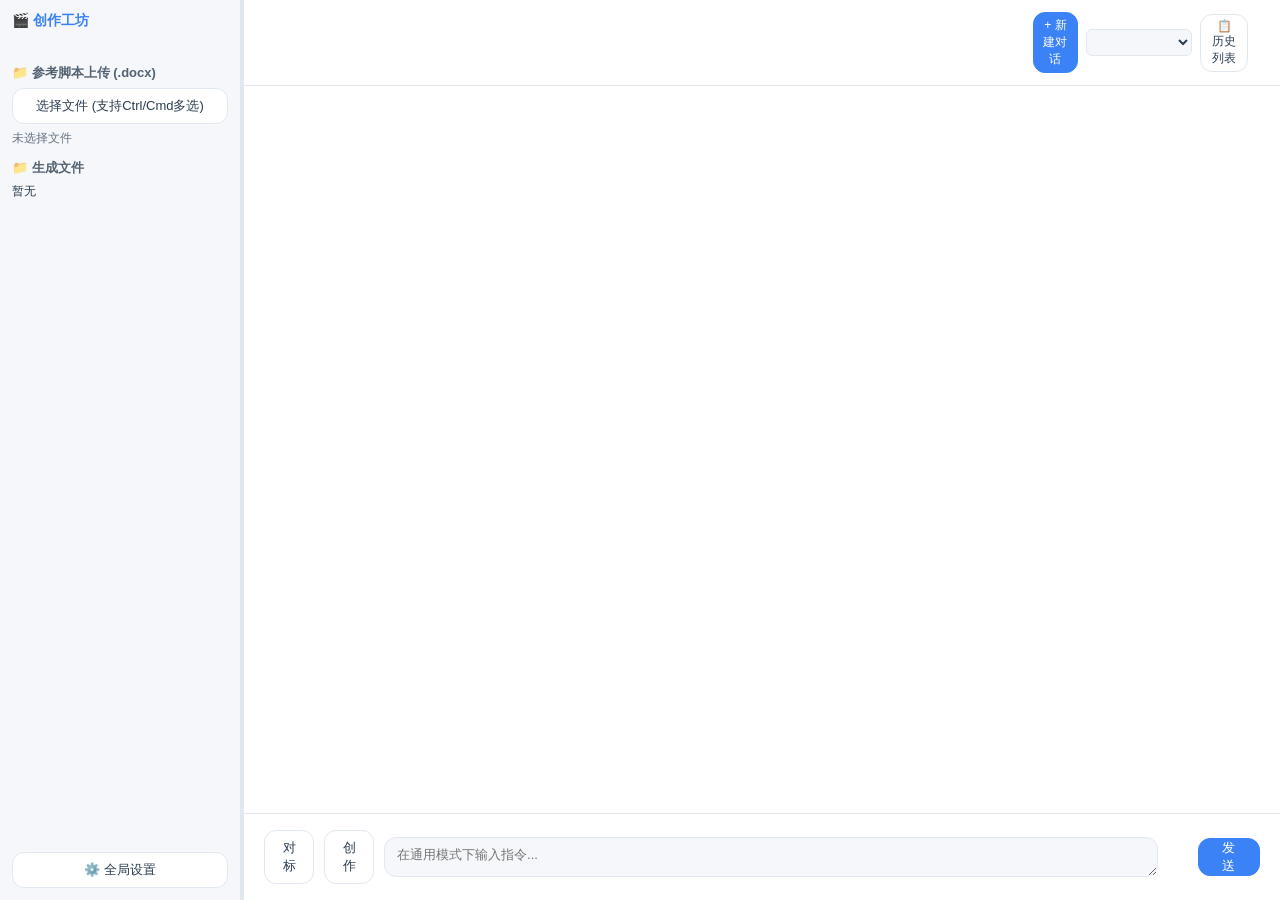
<file: index_backup_img_feature.html>
<!DOCTYPE html>
<html lang="zh-CN">
<head>
  <script>
    window.onerror = function(msg, url, line, col, error) { alert("【系统调试信息】页面出现错误，请把这段字发给AI修复：\n" + msg + "\n行号: " + line); };
  </script>
  <meta charset="UTF-8">
  <meta name="viewport" content="width=device-width, initial-scale=1.0">
  <title>创作工坊 · AI短剧剧本创作与对标系统</title>
  <style>
    :root {
      --bg: #f5f7fa;
      --bg2: #ffffff;
      --text: #2c3e50;
      --primary: #3b82f6;
      --card: #ffffff;
      --border: #e2e8f0;
      --shadow: 0 4px 12px rgba(0, 0, 0, 0.05);
      --radius: 12px;
      --err-bg: #fef2f2;
      --err-border: #fca5a5;
      --dot: #3b82f6;
      --step-done: #10b981;
      --step-active: #3b82f6;
      --step-pending: #d1d5db;
    }

    * {
      box-sizing: border-box;
      margin: 0;
      padding: 0;
      font-family: -apple-system, BlinkMacSystemFont, "Segoe UI", Roboto, sans-serif;
    }

    body {
      background: var(--bg);
      color: var(--text);
      height: 100vh;
      display: flex;
      overflow: hidden;
    }

    /* 侧边栏 */
    .sidebar {
      width: 240px;
      background: transparent;
      display: flex;
      flex-direction: column;
      padding: 12px;
      gap: 12px;
      overflow-y: auto;
      overflow-x: hidden;
      flex-shrink: 0;
    }

    .sidebar h3 {
      font-size: 18px;
      display: flex;
      align-items: center;
      gap: 8px;
      color: var(--primary);
    }

    .sidebar h4 {
      font-size: 13px;
      color: var(--text);
      opacity: 0.8;
      margin-bottom: 6px;
    }

    .btn {
      padding: 8px 14px;
      border-radius: var(--radius);
      border: 1px solid var(--border);
      background: var(--card);
      color: var(--text);
      font-weight: 500;
      font-size: 13px;
      cursor: pointer;
      transition: all 0.2s;
      display: inline-flex;
      align-items: center;
      justify-content: center;
      gap: 6px;
    }

    .btn:hover {
      border-color: var(--primary);
      color: var(--primary);
      transform: translateY(-1px);
    }

    .btn.primary {
      background: var(--primary);
      color: #fff;
      border-color: var(--primary);
    }

    .btn.primary:hover {
      opacity: 0.9;
      color: #fff;
    }

    .btn.danger {
      background: #ef4444;
      color: #fff;
      border-color: #ef4444;
    }

    .btn.sm {
      padding: 4px 8px;
      font-size: 12px;
    }

    .btn.full {
      width: 100%;
    }

    .btn.xs {
      padding: 2px 6px;
      font-size: 11px;
      border-radius: 6px;
    }

    .input-box, select, textarea {
      width: 100%;
      padding: 8px 12px;
      border-radius: var(--radius);
      border: 1px solid var(--border);
      background: var(--bg);
      color: var(--text);
      font-size: 13px;
      outline: none;
      transition: border-color 0.2s;
    }

    .input-box:focus, select:focus, textarea:focus {
      border-color: var(--primary);
    }

    textarea {
      resize: vertical;
    }

    .row {
      display: flex;
      gap: 8px;
      align-items: center;
    }

    .status-tag {
      font-size: 11px;
      padding: 2px 8px;
      border-radius: 12px;
      display: inline-flex;
      align-items: center;
      gap: 4px;
    }

    .status-tag.ok {
      background: #dcfce7;
      color: #166534;
    }

    .status-tag.err {
      background: #fee2e2;
      color: #991b1b;
    }

    .status-tag.warn {
      background: #fef3c7;
      color: #92400e;
    }

    
    .editor-pane {
      flex: 1;
      display: none; /* normally none until preview is opened */
      flex-direction: column;
      background: var(--bg);
      border-right: 1px solid var(--border);
      z-index: 50;
      position: relative;
    }
    .editor-pane .top-bar {
      padding: 12px 20px;
      border-bottom: 1px solid var(--border);
      display: flex;
      justify-content: space-between;
      align-items: center;
      min-height: 52px;
    }
    .editor-content {
      flex: 1;
      padding: 24px 40px;
      overflow-y: auto;
      outline: none;
      font-size: 15px;
      line-height: 1.8;
      color: var(--text);
      white-space: pre-wrap;
    }
    .editor-bottom {
      padding: 10px 20px;
      background: var(--bg);
      border-top: 1px solid var(--border);
      font-size: 12px;
      color: var(--text);
      opacity: 0.8;
      display: flex;
      justify-content: space-between;
    }

    
    /* 批量管理样式 */
    .msg-wrap {
      display: flex;
      align-items: flex-start;
      margin-bottom: 24px;
      position: relative;
    }
    .msg-wrap.multi-select .msg {
      margin-left: 12px;
      margin-bottom: 0 !important;
      width: calc(100% - 30px);
    }
    .msg-checkbox {
      margin-top: 10px;
      width: 18px;
      height: 18px;
      cursor: pointer;
    }
    .batch-bar {
      position: sticky;
      bottom: 20px;
      margin: 20px auto 0;
      width: fit-content;
      background: var(--card);
      border: 1px solid var(--border);
      box-shadow: 0 4px 12px rgba(0,0,0,0.1);
      padding: 10px 20px;
      border-radius: 20px;
      display: flex;
      gap: 12px;
      align-items: center;
      z-index: 100;
    }

    /* 主区域 */
    .main {
      flex: 1;
      display: flex;
      flex-direction: column;
      background: var(--bg2);
      position: relative;
    }

    .top-bar {
      padding: 12px 20px;
      background: var(--bg2);
      border-bottom: 1px solid var(--border);
      display: flex;
      justify-content: space-between;
      align-items: center;
      min-height: 52px;
      flex-shrink: 0;
    }

    /* ====== 对标流程步骤条 ====== */
    .bench-steps-bar {
      padding: 10px 20px;
      background: var(--bg2);
      border-bottom: 1px solid var(--border);
      display: none;
      flex-shrink: 0;
      overflow-x: auto;
    }

    .bench-steps-bar.show {
      display: flex;
    }

    .bench-steps-inner {
      display: flex;
      align-items: center;
      gap: 0;
      min-width: max-content;
      width: 100%;
      justify-content: space-between;
    }

    .step-item {
      display: flex;
      align-items: center;
      gap: 6px;
      padding: 6px 10px;
      border-radius: 20px;
      font-size: 12px;
      white-space: nowrap;
      cursor: pointer;
      transition: all 0.2s;
      border: 1px solid transparent;
      position: relative;
      user-select: none;
    }

    .step-item .step-num {
      width: 24px;
      height: 24px;
      border-radius: 50%;
      display: flex;
      align-items: center;
      justify-content: center;
      font-weight: 700;
      font-size: 12px;
      flex-shrink: 0;
      transition: all 0.2s;
    }

    .step-item.pending {
      color: #9ca3af;
    }

    .step-item.pending .step-num {
      background: #f3f4f6;
      color: #9ca3af;
      border: 1px solid #e5e7eb;
    }

    .step-item.active {
      color: var(--step-active);
      font-weight: 600;
      border-color: var(--step-active);
      background: rgba(59,130,246,0.06);
    }

    .step-item.active .step-num {
      background: var(--step-active);
      color: #fff;
    }

    .step-item.done {
      color: var(--step-done);
    }

    .step-item.done .step-num {
      background: var(--step-done);
      color: #fff;
    }

    .step-item:hover {
      border-color: var(--primary);
    }

    .step-connector {
      width: 20px;
      height: 1px;
      background: #e5e7eb;
      flex-shrink: 0;
    }

    .step-connector.done {
      background: var(--step-done);
    }

    .step-item .step-tip {
      display: none;
      position: absolute;
      bottom: calc(100% + 8px);
      left: 50%;
      transform: translateX(-50%);
      background: #1f2937;
      color: #fff;
      font-size: 11px;
      padding: 6px 10px;
      border-radius: 6px;
      white-space: nowrap;
      z-index: 20;
      pointer-events: none;
    }

    .step-item:hover .step-tip {
      display: block;
    }

    /* 聊天区 */
    .chat-area {
      flex: 1;
      overflow-y: auto;
      padding: 20px;
      display: flex;
      flex-direction: column;
      gap: 16px;
      min-height: 0;
    }

    .msg {
      display: flex;
      flex-direction: column;
      gap: 6px;
      width: 100%;
      max-width: 100%;
      align-self: stretch;
      animation: fadeIn 0.3s ease;
    }

    .msg.user {
      align-self: flex-end;
      width: fit-content;
      max-width: 85%;
      margin-left: auto;
    }

    .msg.user .content {
      background: var(--primary);
      color: #fff;
      border-radius: 14px 14px 2px 14px;
    }

    .msg.assistant {
      align-self: stretch;
      width: 100%;
    }

    .msg.assistant .content {
      background: var(--card);
      border: 1px solid var(--border);
      border-radius: 14px 14px 14px 2px;
      box-shadow: var(--shadow);
      width: 100%;
    }

    .msg .role {
      font-size: 12px;
      opacity: 0.6;
    }

    .msg .content {
      padding: 10px 14px;
      font-size: 14px;
      line-height: 1.6;
      word-break: break-word;
      width: 100%;
    }

    .think-box {
      background: var(--bg);
      border: 1px solid var(--border);
      border-radius: 8px;
      padding: 8px 12px;
      font-size: 12px;
      margin-bottom: 6px;
      width: 100%;
    }

    .think-box summary {
      cursor: pointer;
      color: var(--primary);
      font-weight: 500;
    }

    .dots span {
      display: inline-block;
      width: 4px;
      height: 4px;
      border-radius: 50%;
      background: var(--dot);
      margin: 0 2px;
      animation: bounce 1.4s infinite ease-in-out;
    }

    .dots span:nth-child(2) { animation-delay: .2s; }
    .dots span:nth-child(3) { animation-delay: .4s; }

    @keyframes bounce {
      0%, 80%, 100% { transform: scale(0); }
      40% { transform: scale(1); }
    }

    @keyframes fadeIn {
      from { opacity: 0; transform: translateY(4px); }
      to { opacity: 1; transform: translateY(0); }
    }

    /* 选项卡片 */
    .panel {
      background: var(--card);
      border: 1px solid var(--border);
      border-radius: var(--radius);
      padding: 16px;
      margin: 8px 0;
      box-shadow: var(--shadow);
      width: 100%;
    }

    .q-opt {
      background: var(--bg);
      border: 1px solid var(--border);
      border-radius: 10px;
      padding: 10px 14px;
      margin: 6px 0;
      cursor: pointer;
      display: flex;
      align-items: center;
      gap: 10px;
      transition: all .2s;
      font-size: 13px;
    }

    .q-opt:hover {
      border-color: var(--primary);
      background: var(--bg2);
    }

    .q-opt.selected {
      border-color: var(--primary);
      background: rgba(59,130,246,0.08);
      font-weight: 600;
      color: var(--primary);
    }

    .q-opt input[type=radio] {
      accent-color: var(--primary);
    }

    /* 创作模式 2x2 网格 */
    .create-grid {
      display: grid;
      grid-template-columns: 1fr 1fr;
      gap: 10px;
      margin: 10px 0;
    }

    .create-card {
      background: var(--bg);
      border: 1px solid var(--border);
      border-radius: 10px;
      padding: 12px;
      cursor: pointer;
      transition: all .2s;
      display: flex;
      flex-direction: column;
      gap: 4px;
    }

    .create-card:hover {
      border-color: var(--primary);
      background: var(--bg2);
    }

    .create-card.selected {
      border-color: var(--primary);
      background: rgba(59,130,246,0.08);
    }

    .create-card .title {
      font-weight: 600;
      font-size: 13px;
      color: var(--text);
    }

    .create-card.selected .title {
      color: var(--primary);
    }

    .create-card .sub {
      font-size: 11px;
      opacity: 0.6;
    }

    /* 预设 prompt 按钮组 */
    .preset-btns {
      display: flex;
      flex-wrap: wrap;
      gap: 6px;
      margin-top: 8px;
    }

    .preset-btn {
      padding: 5px 10px;
      border-radius: 16px;
      border: 1px solid var(--border);
      background: var(--bg);
      font-size: 12px;
      cursor: pointer;
      transition: all .2s;
      white-space: nowrap;
    }

    .preset-btn:hover {
      border-color: var(--primary);
      color: var(--primary);
      background: var(--bg2);
    }

    .scroll-panel {
      max-height: 300px;
      overflow-y: auto;
      padding-right: 6px;
      touch-action: pan-y;
    }

    .scroll-panel::-webkit-scrollbar {
      width: 6px;
    }

    .scroll-panel::-webkit-scrollbar-thumb {
      background: var(--border);
      border-radius: 3px;
    }

    /* 底部输入栏 */
    .bottom-bar {
      padding: 16px 20px;
      background: var(--bg2);
      border-top: 1px solid var(--border);
      flex-shrink: 0;
      display: flex;
      gap: 10px;
      align-items: center;
    }

    /* Toast 浮层 */
    .toast-msg {
      position: fixed;
      top: 20px;
      left: 50%;
      transform: translateX(-50%);
      background: #10b981;
      color: #fff;
      padding: 10px 20px;
      border-radius: 20px;
      font-size: 13px;
      font-weight: 600;
      z-index: 10000;
      box-shadow: 0 4px 12px rgba(16,185,129,0.3);
      animation: fadeIn 0.3s ease;
    }

    /* 弹窗 */
    .modal-overlay {
      display: none;
      position: fixed;
      top: 0;
      left: 0;
      width: 100vw;
      height: 100vh;
      background: rgba(0,0,0,0.5);
      z-index: 999;
      align-items: center;
      justify-content: center;
    }

    .modal-overlay.open {
      display: flex;
    }

    .modal-card {
      background: var(--card);
      border: 1px solid var(--border);
      border-radius: 16px;
      width: 460px;
      max-width: 90vw;
      max-height: 80vh;
      display: flex;
      flex-direction: column;
      box-shadow: var(--shadow);
      overflow: hidden;
    }

    .modal-header {
      padding: 14px 18px;
      border-bottom: 1px solid var(--border);
      display: flex;
      justify-content: space-between;
      align-items: center;
      font-weight: 600;
      font-size: 15px;
    }

    .modal-body {
      padding: 14px 18px;
      overflow-y: auto;
      flex: 1;
    }

    .modal-item {
      display: flex;
      align-items: center;
      justify-content: space-between;
      padding: 10px 12px;
      border-radius: 10px;
      border: 1px solid var(--border);
      margin-bottom: 8px;
      background: var(--bg);
      cursor: pointer;
    }

    .modal-item:hover {
      border-color: var(--primary);
    }

    .modal-item.active {
      border-color: var(--primary);
      background: var(--bg2);
    }

    .err-box {
      background: var(--err-bg);
      border: 1px solid var(--err-border);
      border-radius: 10px;
      padding: 12px;
      margin: 8px 0;
      color: #991b1b;
      font-size: 13px;
      width: 100%;
    }

    /* 引导消息 */
    .guide-msg {
      background: linear-gradient(135deg, #eff6ff, #f0f9ff);
      border: 1px solid #bfdbfe;
      border-radius: var(--radius);
      padding: 14px 16px;
      font-size: 13px;
      line-height: 1.7;
      width: 100%;
    }

    .guide-msg .guide-title {
      font-weight: 700;
      color: var(--primary);
      font-size: 14px;
      margin-bottom: 6px;
    }

    .guide-msg ul {
      margin: 4px 0 0 16px;
    }

    .guide-msg li {
      margin: 2px 0;
    }
  
    /* 用户登录注册弹窗 */
    .auth-overlay {
      position: fixed;
      top: 0; left: 0; width: 100vw; height: 100vh;
      background: rgba(15, 23, 42, 0.75);
      backdrop-filter: blur(8px);
      z-index: 99999;
      display: flex;
      align-items: center;
      justify-content: center;
      animation: fadeIn 0.3s ease;
    }
    .auth-card {
      background: var(--card, #ffffff);
      border: 1px solid var(--border, #e2e8f0);
      border-radius: 20px;
      width: 400px;
      position: relative;
      max-width: 90vw;
      padding: 24px 28px;
      box-shadow: 0 20px 40px rgba(0,0,0,0.2);
    }
    .auth-tabs {
      display: flex;
      margin-bottom: 20px;
      border-bottom: 2px solid var(--border, #e2e8f0);
    }
    .auth-tab-btn {
      flex: 1;
      padding: 10px;
      text-align: center;
      font-weight: 600;
      cursor: pointer;
      color: var(--text-muted, #64748b);
      border-bottom: 2px solid transparent;
      margin-bottom: -2px;
      transition: all 0.2s;
    }
    .auth-tab-btn.active {
      color: var(--primary, #2563eb);
      border-bottom-color: var(--primary, #2563eb);
    }
    .auth-input-group {
      margin-bottom: 14px;
      display: flex;
      flex-direction: column;
      gap: 6px;
    }
    .auth-input-group label {
      font-size: 12px;
      font-weight: 600;
      color: var(--text-muted, #64748b);
    }
    .modal-close-btn {
      background: none; border: none; font-size: 20px; cursor: pointer; color: var(--text-muted);
    }

  
    .resizer {
      width: 4px;
      cursor: col-resize;
      background: var(--border);
      flex-shrink: 0;
      transition: background 0.2s;
    }
    .resizer:hover, .resizer.dragging {
      background: var(--primary);
    }
</style>
</head>
<body>

  <!-- 用户登录注册弹窗 -->
  
  <!-- 全局设置弹窗 -->
  <div class="modal-overlay" id="settingsModal" style="display:none;" onclick="if(event.target===this)closeSettings()">
    <div class="modal-card" style="width: 400px; max-height: 80vh; overflow-y: auto;">
      <div class="modal-header">
        <span>⚙️ 创作工坊设置</span>
        <button class="btn sm" onclick="closeSettings()">✕</button>
      </div>
      <div class="modal-body" id="settingsModalBody" style="display:flex; flex-direction:column; gap:20px;">
        
        <div>
          <h4>👤 账号状态</h4>
          <div id="userBadge" style="margin-bottom:0;padding:8px 12px;background:var(--bg2);border:1px solid var(--border);border-radius:10px;display:flex;justify-content:space-between;align-items:center;">
      <span id="userNameShow" style="font-size:13px;font-weight:600;">👤 未登录</span>
      <button id="userAuthActionBtn" class="btn xs" onclick="openAuthModal()">登录/注册</button>
    </div>
        </div>
        <hr style="border:none; border-top:1px solid var(--border);" />
        <div>
      <div class="row" style="justify-content:space-between;margin-bottom:6px;">
        <h4>⚙️ API 设置</h4>
        <span id="apiStatus" class="status-tag warn">⚪ 未连接</span>
      </div>
      <div style="display:flex;flex-direction:column;gap:8px;">
        <input type="password" id="apiKey" class="input-box" placeholder="API Key (sk-...)" onchange="svs()">
        <input type="text" id="apiUrl" class="input-box" placeholder="API URL" value="https://yunwu.ai/v1" onchange="svs()">
        <div class="row">
          <select id="modelSelect" style="flex:1;" onchange="svs()"></select>
          <button class="btn sm" onclick="svs()">💾 保存</button>
        </div>
        <input type="text" id="customModel" class="input-box" placeholder="或手动输入模型ID" onchange="svs()">
        <button class="btn primary full" onclick="fetchModels()">🔄 拉取可用模型</button>
      </div>
    </div>
        <hr style="border:none; border-top:1px solid var(--border);" />
        <div>
          <h4>🎨 主题偏好</h4>
          
      <select id="themeSelect" class="w-full bg-transparent text-sm outline-none" onchange="switchTheme(this.value)">
        <option value="绿野仙踪">🍵 静心抹茶</option>
        <option value="暗夜狂欢">🌙 护眼暗色</option>
        <option value="纯净极简">⚪ 极简留白</option>
      </select>
        </div>

      </div>
    </div>
  </div>

  <div id="authModal" class="auth-overlay" style="display:none !important;">
    <div class="auth-card">
      <button class="modal-close-btn" onclick="document.getElementById('authModal').style.display='none'" style="position: absolute; right: 16px; top: 16px;">&times;</button>
      <div style="text-align:center;margin-bottom:16px;">
        <h3 style="font-size:20px;margin-bottom:4px;">🎬 创作工坊用户系统</h3>
        <p style="font-size:12px;opacity:0.7;">登入专属账号，自动隔离与多端同步您的短剧资产</p>
      </div>

      <div class="auth-tabs">
        <div id="authTabLogin" class="auth-tab-btn active" onclick="switchAuthTab('login')">🔑 账号登录</div>
        <div id="authTabRegister" class="auth-tab-btn" onclick="switchAuthTab('register')">✨ 注册新账号</div>
      </div>

      <div id="authErrMsg" style="display:none;color:#ef4444;background:#fee2e2;padding:8px 12px;border-radius:8px;font-size:12px;margin-bottom:12px;"></div>

      <div class="auth-input-group">
        <label>用户名 / 账号</label>
        <input type="text" id="authUsername" class="input-box" placeholder="请输入用户名 (如: admin)" autocomplete="off">
      </div>

      <div class="auth-input-group">
        <label>密码</label>
        <input type="password" id="authPassword" class="input-box" placeholder="请输入密码" autocomplete="off" onkeydown="if(event.key==='Enter') submitAuth()">
      </div>

      <button id="authSubmitBtn" class="btn primary full" style="margin-top:16px;padding:10px;font-size:14px;" onclick="submitAuth()">立即登录</button>
      <div style="text-align:center;margin-top:12px;font-size:12px;opacity:0.6;">初始密码已在后台随机生成，请查看终端输出或配置 .env</div>
    </div>
  </div>


  <div class="sidebar" id="sidebar">
    <h3 style="font-size:14px; margin-bottom:0; display:flex; align-items:center; gap:6px;">🎬 创作工坊</h3>
    <div id="stepList" style="margin-top:10px; display:flex; flex-direction:column; gap:6px;"></div>

    

    

    




    

    <div>
      <h4>📁 参考脚本上传 (.docx)</h4>
      <input type="file" id="fileInput" accept=".docx" multiple style="display:none" onchange="handleFileUpload(this)">
      <button class="btn full" onclick="E('fileInput').click()">选择文件 (支持Ctrl/Cmd多选)</button>
      <div id="fileInfo" style="font-size:12px;opacity:.7;margin-top:6px;">未选择文件</div>
    </div>

    <div>
      <h4>📁 生成文件</h4>
      <div id="projectFiles" style="font-size:12px;max-height:140px;overflow-y:auto;">暂无</div>
    </div>
  
    <div style="margin-top: auto; padding-top: 16px;">
      <button class="btn full" onclick="openSettings()" style="display:flex; justify-content:center; align-items:center; gap:8px;">
        ⚙️ 全局设置
      </button>
    </div>
  </div>

  
  <div class="resizer" id="resizer"></div>
  <div id="editorPane" class="editor-pane">
    <div class="top-bar">
      <div style="font-weight: 600; font-size: 15px; display: flex; align-items: center; gap: 8px;">
        📄 <span id="editorFileName">未命名文档</span>
      </div>
      <div>
        <button class="btn primary sm" onclick="saveEditorContent()">💾 保存</button>
        <button class="btn sm" onclick="closeEditor()">✕ 关闭</button>
      </div>
    </div>
    <div id="editorContent" class="editor-content" contenteditable="false" oninput="updateWordCount()"><p style="color:#999; text-align:center; margin-top:100px;">👈 在左侧选择或上传文件，开始编辑...</p></div>
    <div class="editor-bottom">
      <span id="editorWordCountStr">字数：0</span>
      <span id="editorSaveStatus">已保存</span>
    </div>
  </div>

  <div class="main">
    <div class="top-bar">
            <div id="topBar" style="display:flex; justify-content:flex-end; width:100%; align-items:center; gap:12px; padding: 0 12px;">
        <div style="display:flex; align-items:center; gap:8px;">
          <button class="btn primary sm" onclick="newChat()">+ 新建对话</button>
          <select id="historySelect" style="padding:4px 8px; border-radius:6px; border:1px solid var(--border); max-width:150px;" onchange="swChat(this.value)"></select>
          <button class="btn sm" onclick="openHistory()">📋 历史列表</button>
        </div>
        <div id="historyList" style="display:none;"></div>
      </div>
    </div>

    <!-- ====== 对标流程步骤条 DOM ====== -->
    <div id="benchStepsBar" class="bench-steps-bar">
      <div id="benchStepsInner" class="bench-steps-inner"></div>
    </div>

    <!-- chat-area 带有 min-height: 0 防 flex 塌缩 -->
    <div class="chat-area" id="chatArea"></div>

    <!-- 独立稳固面板区域 -->
    <div id="createPanel" style="padding:0 20px;"></div>
    <div id="step4Panel" style="padding:0 20px;"></div>
    <div id="step7Panel" style="padding:0 20px;"></div>
    <div id="batchPanel" style="padding:0 20px;"></div>

    <!-- 对标 / 创作 按钮在 <main> 最底部的 .bottom-bar 里 -->
    <div class="input-area bottom-bar">
      <button id="btnBench" class="btn" onclick="toggleMode('短剧对标')">对标</button>
      <button id="btnCreate" class="btn" onclick="toggleMode('剧本创作')">创作</button>
      <textarea id="chatInput" rows="1" style="min-height: 40px; max-height: 200px; resize: vertical; overflow-y: auto;" placeholder="在通用模式下输入指令..." oninput="this.style.height='auto'; this.style.height=(this.scrollHeight)+'px';" onkeydown="if(event.key==='Enter'&&!event.shiftKey){event.preventDefault();sendMsg();}"></textarea>
      <div id="genStatus" style="margin: 0 10px; font-size: 13px;"></div>
        <button class="btn primary" onclick="sendMsg()" style="padding:0 20px;">发送</button>
    </div>
  </div>

  

  <!-- 历史弹窗 -->
  <div class="modal-overlay" id="historyModal" onclick="if(event.target===this)closeHistory()">
    <div class="modal-card">
      <div class="modal-header">
        <span>💬 历史对话记录</span>
        <button class="btn sm" onclick="closeHistory()">✕</button>
      </div>
      <div class="modal-body" id="historyModalList"></div>
    </div>
  </div>

  <script>
    var B = (window.location.origin === 'file://' || window.location.origin === 'null') ? 'http://localhost:8000' : window.location.origin;
    var TH = {
      "🍑 蜜桃乌龙": { bg: "#faf7f5", bg2: "#ffffff", text: "#332927", primary: "#e07a5f", card: "#ffffff", border: "#f0e6e1", shadow: "0 4px 16px rgba(224,122,95,0.08)", radius: "12px", eb: "#fdf2f2", ebd: "#f8b4b4", dot: "#e07a5f", stepDone: "#10b981", stepActive: "#e07a5f", stepPending: "#d1d5db" },
      "🌿 薄荷暗色": { bg: "#1e2328", bg2: "#161a1e", text: "#d0d6d8", primary: "#68b893", card: "#262c32", border: "#353d45", shadow: "0 4px 20px rgba(0,0,0,0.25)", radius: "10px", eb: "#3a1a1a", ebd: "#ff6b6b", dot: "#68b893", stepDone: "#34d399", stepActive: "#68b893", stepPending: "#4b5563" },
      "🫐 蓝莓暗夜": { bg: "#1a1d2e", bg2: "#141726", text: "#c8cddb", primary: "#7c8ce0", card: "#232740", border: "#353b58", shadow: "0 4px 20px rgba(0,0,0,0.30)", radius: "10px", eb: "#3a1a1a", ebd: "#ff6b6b", dot: "#7c8ce0", stepDone: "#34d399", stepActive: "#7c8ce0", stepPending: "#4b5563" },
      "🖤 曜石极简": { bg: "#111111", bg2: "#0a0a0a", text: "#cccccc", primary: "#eeeeee", card: "#1a1a1a", border: "#333333", shadow: "0 4px 20px rgba(0,0,0,0.40)", radius: "4px", eb: "#3a1a1a", ebd: "#ff6b6b", dot: "#eeeeee", stepDone: "#22c55e", stepActive: "#eeeeee", stepPending: "#555555" },
      "🍷 醉红香槟": { bg: "#fdfbf7", bg2: "#ffffff", text: "#2d2424", primary: "#c05621", card: "#ffffff", border: "#f3ebd9", shadow: "0 4px 16px rgba(192,86,33,0.08)", radius: "12px", eb: "#fff5f5", ebd: "#feb2b2", dot: "#c05621", stepDone: "#38a169", stepActive: "#c05621", stepPending: "#cbd5e0" },
      "🌌 极光深空": { bg: "#0f172a", bg2: "#0b1120", text: "#e2e8f0", primary: "#38bdf8", card: "#1e293b", border: "#334155", shadow: "0 4px 20px rgba(0,0,0,0.35)", radius: "10px", eb: "#451a1a", ebd: "#f87171", dot: "#38bdf8", stepDone: "#34d399", stepActive: "#38bdf8", stepPending: "#64748b" },
      "🍵 静心抹茶": { bg: "#f4f7f4", bg2: "#ffffff", text: "#243224", primary: "#48bb78", card: "#ffffff", border: "#e2ebe2", shadow: "0 4px 16px rgba(72,187,120,0.08)", radius: "12px", eb: "#fff5f5", ebd: "#feb2b2", dot: "#48bb78", stepDone: "#38a169", stepActive: "#48bb78", stepPending: "#cbd5e0" },
      "🍊 焦糖琥珀": { bg: "#fefcf9", bg2: "#ffffff", text: "#3c2a1e", primary: "#dd6b20", card: "#ffffff", border: "#fbd5c0", shadow: "0 4px 16px rgba(221,107,32,0.08)", radius: "12px", eb: "#fff5f5", ebd: "#feb2b2", dot: "#dd6b20", stepDone: "#38a169", stepActive: "#dd6b20", stepPending: "#cbd5e0" },
      "🌃 霓虹夜幕": { bg: "#13111c", bg2: "#0d0b14", text: "#dcd7ec", primary: "#a855f7", card: "#1c182b", border: "#2e2844", shadow: "0 4px 20px rgba(0,0,0,0.35)", radius: "10px", eb: "#3b1219", ebd: "#f43f5e", dot: "#a855f7", stepDone: "#10b981", stepActive: "#a855f7", stepPending: "#6b7280" },
      "🩶 莫兰迪灰": { bg: "#f0f2f5", bg2: "#ffffff", text: "#2c3e50", primary: "#64748b", card: "#ffffff", border: "#cbd5e1", shadow: "0 4px 16px rgba(100,116,139,0.08)", radius: "8px", eb: "#fef2f2", ebd: "#fca5a5", dot: "#64748b", stepDone: "#10b981", stepActive: "#64748b", stepPending: "#94a3b8" }
    };

    
    let currentPreviewFile = "";
      E("editorContent").contentEditable = "false";
      E("editorContent").innerHTML = '<p style="color:#999; text-align:center; margin-top:100px; user-select:none; pointer-events:none;">👈 在左侧选择或上传文件，开始编辑...</p>';
      updateWordCount();

    function updateWordCount() {
      var text = E('editorContent').innerText || "";
      var count = text.replace(/\s/g, '').length;
      E('editorWordCountStr').innerText = '字数：' + count;
      E('editorSaveStatus').innerText = '未保存';
      E('editorSaveStatus').style.color = '#ef4444';
    }

    async function saveEditorContent() {
      if(!currentPreviewFile) return;
      var text = E('editorContent').innerText;
      E('editorSaveStatus').innerText = '保存中...';
      try {
        var r = await fetch(B + '/api/save_file', {
          method: 'POST',
          headers: { 'Content-Type': 'application/json', 'Authorization': localStorage.getItem('sdt_token') || '' },
          body: JSON.stringify({ filepath: currentPreviewFile, content: text })
        });
        var d = await r.json();
        if (d.status === 'ok') {
          E('editorSaveStatus').innerText = '已保存';
          E('editorSaveStatus').style.color = '#10b981';
          showToast('保存成功');
        } else {
          alert('保存失败: ' + d.error);
        }
      } catch(e) {
        alert('保存失败: ' + e.message);
      }
    }

        function closeEditor() {
      currentPreviewFile = "";
      E("editorContent").contentEditable = "false";
      E("editorContent").innerHTML = '<p style="color:#999; text-align:center; margin-top:100px; user-select:none; pointer-events:none;">👈 在左侧选择或上传文件，开始编辑...</p>';
      updateWordCount();
      var ep = E('editorPane'); if(ep) ep.style.display = 'none';
      var rr = E('resizerRight'); if(rr) rr.style.display = 'none';
    }

    // 对标流程 8 步定义
    var BENCH_STEPS = [
      { id: 1, icon: '📤', label: '上传参考' },
      { id: 2, icon: '🔍', label: '拆解分析' },
      { id: 3, icon: '📋', label: '提取模板' },
      { id: 4, icon: '🎯', label: '仿写方案' },
      { id: 5, icon: '📝', label: '生成大纲' },
      { id: 6, icon: '✅', label: '大纲确认' },
      { id: 7, icon: '📐', label: '格式确认' },
      { id: 8, icon: '🎬', label: '生成剧本' }
    ];

    // 每步的预设 prompt
    var STEP_PROMPTS = {
      1: '请帮我对标分析我上传的参考剧本，先确认已收到并阅读完毕。',
      2: '请对参考剧本进行逐集拆解分析（拉片），提取每集的情节节拍、钩子设计、情绪曲线、节奏量化指标。',
      3: '请基于拆解结果，提取可复用的结构模板，包括：剧情节拍公式、人物弧光模式、每集钩子位置与类型、付费留客悬念设计。',
      4: null,
      5: '请基于确认的仿写方案，生成仿写短剧的分集大纲。',
      6: null,
      7: null,
      8: '请按照确认的格式，开始逐集生成完整剧本。'
    };

    var S = { cid: 'c' + Date.now(), mode: null, chats: [], doc: '', s4: false, s7: false, cstr: false, qaHandled: false, cardsVisible: true, bi: 0, tb: 0, gen: false, ab: null, sd: null, edi: null, step4Questions: null, createStage: '头脑风暴', benchStep: 1 };

    function E(id) { return document.getElementById(id); }
    function esc(s) { return (s || '').replace(/&/g, '&amp;').replace(/</g, '&lt;').replace(/>/g, '&gt;'); }

    function showToast(msg) {
      var t = document.createElement('div');
      t.className = 'toast-msg';
      t.innerText = msg;
      document.body.appendChild(t);
      setTimeout(function() { if (t.parentNode) t.parentNode.removeChild(t); }, 2000);
    }

    function sv() {
      var curC = CC();
      curC.step4Questions = S.step4Questions;
      curC.cstr = S.cstr;
      curC.qaHandled = S.qaHandled;
      curC.cardsVisible = (S.cardsVisible !== false);
      localStorage.setItem('app', JSON.stringify({ v: 'v55', cid: S.cid, mode: S.mode, chats: S.chats, s4: S.s4, s7: S.s7, cstr: S.cstr, qaHandled: S.qaHandled, cardsVisible: S.cardsVisible, bi: S.bi, tb: S.tb, sd: S.sd, createStage: S.createStage, benchStep: S.benchStep }));
    }

    function ld() {
      try {
        var raw = localStorage.getItem('app');
        if (raw) {
          var d = JSON.parse(raw);
          if (d) {
            S.cid = d.cid || S.cid; S.mode = d.mode; S.chats = d.chats || []; S.s4 = d.s4 || false; S.s7 = d.s7 || false; S.cstr = d.cstr || false; S.qaHandled = d.qaHandled || false; S.cardsVisible = (d.cardsVisible !== false); S.bi = d.bi || 0; S.tb = d.tb || 0; S.sd = d.sd; S.createStage = d.createStage || '头脑风暴'; S.benchStep = d.benchStep || 1;
            var curC = S.chats.find(function(x){ return x.id === S.cid; });
            S.step4Questions = curC ? (curC.step4Questions || null) : null;
          }
        }
      } catch (e) { }
    }

    function svs() {
      var mVal = E('customModel').value.trim() || E('modelSelect').value;
      localStorage.setItem('apis', JSON.stringify({ k: E('apiKey').value, u: E('apiUrl').value, m: mVal }));
      updateApiStatus();
    }

    function lds() {
      try {
        var d = JSON.parse(localStorage.getItem('apis'));
        if (d) {
          if (d.k !== undefined) E('apiKey').value = d.k;
          if (d.u !== undefined) E('apiUrl').value = d.u || 'https://yunwu.ai/v1';
          if (d.m) {
            var opts = E('modelSelect').options, has = false;
            for (var i = 0; i < opts.length; i++) {
              if (opts[i].value === d.m) { E('modelSelect').value = d.m; has = true; break; }
            }
            if (!has) E('customModel').value = d.m;
          }
        }
      } catch (e) { }
      updateApiStatus();
    }

    function updateApiStatus() {
      var k = E('apiKey').value.trim(), st = E('apiStatus');
      if (!k) { st.className = 'status-tag err'; st.innerHTML = '🔴 未设置Key'; }
      else { st.className = 'status-tag ok'; st.innerHTML = '🟢 已准备'; }
    }

    function gM() { return E('customModel').value.trim() || E('modelSelect').value || 'gpt-4o'; }
    function gK() { return E('apiKey').value.trim(); }
    function gU() { return E('apiUrl').value.trim() || 'https://yunwu.ai/v1'; }

    
    function toggleMultiSelect() {
      S.multiSelectMode = !S.multiSelectMode;
      S.selectedMsgs = {};
      rd();
    }
    
    function toggleSelectMsg(idx) {
      S.selectedMsgs[idx] = !S.selectedMsgs[idx];
      rd();
    }
    
    function deleteSelectedMsgs() {
      var c = CC();
      var toDelete = Object.keys(S.selectedMsgs).filter(function(k) { return S.selectedMsgs[k]; }).map(Number);
      if (toDelete.length === 0) {
        alert("请先选择要删除的消息");
        return;
      }
      if (!confirm("确定要删除选中的 " + toDelete.length + " 条消息吗？删除后AI将丢失这段记忆。")) return;
      
      toDelete.sort(function(a,b) { return b - a; });
      for (var i = 0; i < toDelete.length; i++) {
        c.msgs.splice(toDelete[i], 1);
      }
      S.multiSelectMode = false;
      S.selectedMsgs = {};
      sv(); rd();
    }

    function CC() {
      if (!S.chats) S.chats = [];
      var c = S.chats.find(function (x) { return x.id === S.cid; });
      if (!c) {
        c = { id: S.cid, title: '新对话', msgs: [], sd: null, mode: S.mode, benchStep: 1, step4Questions: null, cstr: false, qaHandled: false, cardsVisible: true };
        S.chats.unshift(c);
      }
      return c;
    }

    function cleanEmptyChats() {
      if (!S.chats) return;
      S.chats = S.chats.filter(function (c) {
        return (c.id === S.cid) || (c.msgs && c.msgs.length > 0);
      });
    }

    function newChat() {
      closeEditor();
        var curC = CC();
      if (curC.msgs && curC.msgs.length) {
        var f = curC.msgs.find(function (m) { return m.role === 'user'; });
        curC.title = f ? f.content.replace(/[#*\[\]【】\s]/g, '').slice(0, 14) : '对话';
      }
      curC.mode = S.mode; curC.sd = S.sd; curC.benchStep = S.benchStep; curC.s4 = S.s4; curC.s7 = S.s7; curC.step4Questions = S.step4Questions; curC.cstr = S.cstr; curC.qaHandled = S.qaHandled; curC.cardsVisible = S.cardsVisible;

      cleanEmptyChats();

      var newId = 'c' + Date.now();
      var keepMode = S.mode;

      var newC = {
        id: newId,
        title: '新对话',
        msgs: [],
        sd: null,
        mode: keepMode,
        benchStep: 1,
        s4: false,
        s7: false,
        cstr: false,
        qaHandled: false,
        cardsVisible: true,
        step4Questions: null
      };

      S.chats.unshift(newC);
      S.cid = newId;
      S.mode = keepMode; S.s4 = false; S.s7 = false; S.cstr = false; S.qaHandled = false; S.cardsVisible = true; S.bi = 0; S.tb = 0; S.sd = null; S.step4Questions = null; S.benchStep = 1; S.gen = false;

      sv();

      var inp = E('chatInput'); if (inp) inp.value = '';
      var area = E('chatArea'); if (area) area.innerHTML = '';
      
      ['createPanel', 'step4Panel', 'step7Panel', 'batchPanel'].forEach(function(id) {
        var p = E(id);
        if (p) { p.style.display = 'none'; p.innerHTML = ''; }
      });

      rf();
      showToast('✨ 已成功为您创建全新对话！');
    }

    async function swChat(id) {
      if (id === S.cid) return;
      closeEditor();
        var curC = CC();
      if (curC.msgs && curC.msgs.length) {
        var f = curC.msgs.find(function (m) { return m.role === 'user'; });
        curC.title = f ? f.content.replace(/[#*\[\]【】\s]/g, '').slice(0, 14) : '对话';
      }
      curC.mode = S.mode; curC.sd = S.sd; curC.benchStep = S.benchStep; curC.s4 = S.s4; curC.s7 = S.s7; curC.step4Questions = S.step4Questions; curC.cstr = S.cstr; curC.qaHandled = S.qaHandled; curC.cardsVisible = S.cardsVisible;
      
      cleanEmptyChats();
      sv();

      S.cid = id;
      var targetC = CC();

      var token = getToken();
      if (token) {
        try {
          var r = await fetch(B + '/api/history/detail/' + id + '?token=' + encodeURIComponent(token), { headers: getAuthHeaders() });
          var d = await r.json();
          if (d.status === 'ok' && d.messages) {
            if (d.messages.length > 0 || !targetC.msgs || targetC.msgs.length === 0) {
                targetC.msgs = d.messages;
              }
            if (d.messages.length > 0) {
              var f = d.messages.find(function (m) { return m.role === 'user'; });
              targetC.title = f ? f.content.replace(/[#*\[\]【】\s]/g, '').slice(0, 14) : '对话';
            }
          }
        } catch(e) {}
      }
      S.mode = targetC.mode || null;
      S.sd = targetC.sd || null;
      S.s4 = targetC.s4 || false;
      S.s7 = targetC.s7 || false;
      S.cstr = targetC.cstr || false;
      S.qaHandled = targetC.qaHandled || false;
      S.cardsVisible = (targetC.cardsVisible !== false);
      S.bi = 0;
      S.step4Questions = targetC.step4Questions || null;
      S.benchStep = targetC.benchStep || 1;
      S.gen = false;

      sv(); rf();
    }

    function delChat(id) {
      S.chats = S.chats.filter(function (c) { return c.id !== id; });
      if (S.cid === id) {
        cleanEmptyChats();
        if (S.chats.length) swChat(S.chats[0].id);
        else newChat();
      } else { sv(); rf(); }
    }

    function openHistory() { renderHistory(); E('historyModal').classList.add('open'); }
    
    function openSettings() { document.getElementById('settingsModal').style.display = 'flex'; }
    function closeSettings() { document.getElementById('settingsModal').style.display = 'none'; }

    function closeHistory() { E('historyModal').classList.remove('open'); }
    
    function renderHistorySelect() {
      var sel = E('historySelect');
      if (!sel) return;
      var list = S.chats || [];
      var h = '';
      for (var i = 0; i < list.length; i++) {
        var c = list[i], t = c.title || '对话 ' + (i + 1), is = (c.id === S.cid);
        h += '<option value="' + c.id + '" ' + (is ? 'selected' : '') + '>' + (is ? '👉 ' : '💬 ') + esc(t) + '</option>';
      }
      sel.innerHTML = h;
      sel.value = S.cid;
    }

    function renderHistory() {
      renderHistorySelect();
      var hl = E('historyModalList');
      if (!hl) return;
      var hc = '', list = S.chats || [];
      for (var i = 0; i < list.length; i++) {
        var c = list[i], t = c.title || '对话 ' + (i + 1), is = (c.id === S.cid), cnt = (c.msgs ? c.msgs.length : 0);
        hc += '<div class="modal-item ' + (is ? 'active' : '') + '" onclick="swChat(\'' + c.id + '\');closeHistory();"><div style="flex:1"><div style="font-weight:600;font-size:13px;' + (is ? 'color:var(--primary)' : '') + '">' + (is ? '👉 ' : '💬 ') + esc(t) + '</div><div style="font-size:11px;opacity:.5;margin-top:2px;">' + cnt + ' 条对话</div></div><button class="btn xs" onclick="event.stopPropagation();delChat(\'' + c.id + '\');renderHistory();" style="opacity:.5;">✕</button></div>';
      }
      hl.innerHTML = hc || '<div style="text-align:center;padding:30px 0;opacity:.4;font-size:13px;">暂无历史对话记录</div>';
    }

    function switchTheme(n) {
      var t = TH[n], r = document.documentElement.style;
      r.setProperty('--bg', t.bg); r.setProperty('--bg2', t.bg2); r.setProperty('--text', t.text);
      r.setProperty('--primary', t.primary); r.setProperty('--card', t.card); r.setProperty('--border', t.border);
      r.setProperty('--shadow', t.shadow); r.setProperty('--radius', t.radius); r.setProperty('--err-bg', t.eb);
      r.setProperty('--err-border', t.ebd); r.setProperty('--dot', t.dot);
      r.setProperty('--step-done', t.stepDone); r.setProperty('--step-active', t.stepActive); r.setProperty('--step-pending', t.stepPending);
      localStorage.setItem('theme', n);
    }

    // ====== 对标流程步骤条 ======
    function renderBenchSteps() {
      var bar = E('benchStepsBar'), inner = E('benchStepsInner');
      if (S.mode !== '短剧对标') { bar.classList.remove('show'); return; }
      bar.classList.add('show');
      var h = '';
      for (var i = 0; i < BENCH_STEPS.length; i++) {
        var s = BENCH_STEPS[i], cls = 'pending';
        if (s.id < S.benchStep) cls = 'done';
        else if (s.id === S.benchStep) cls = 'active';

        h += '<div class="step-item ' + cls + '" onclick="goBenchStep(' + s.id + ')" title="点击查看此步骤说明">';
        h += '<span class="step-num">' + (cls === 'done' ? '✓' : s.id) + '</span>';
        h += '<span>' + s.icon + ' ' + s.label + '</span>';
        h += '<span class="step-tip">' + getStepTip(s.id) + '</span>';
        h += '</div>';

        if (i < BENCH_STEPS.length - 1) {
          h += '<div class="step-connector' + (s.id < S.benchStep ? ' done' : '') + '"></div>';
        }
      }
      inner.innerHTML = h;
    }

    function getStepTip(id) {
      var tips = {
        1: '上传参考剧本（.docx或粘贴文本）',
        2: 'AI逐集拆解情节节拍与钩子',
        3: '提取可复用的结构模板',
        4: '确认仿写方案与改编方案',
        5: '基于模板生成仿写大纲',
        6: '审核并确认分集大纲',
        7: '设定剧本输出格式',
        8: '开始逐集生成完整剧本'
      };
      return tips[id] || '';
    }

    function goBenchStep(n) {
      if (n < S.benchStep) {
        var p = STEP_PROMPTS[n];
        if (p) { E('chatInput').value = p; E('chatInput').focus(); }
        return;
      }
      if (n === S.benchStep) {
        triggerCurrentStep();
        return;
      }
      alert('请先完成步骤 ' + S.benchStep + '（' + BENCH_STEPS[S.benchStep - 1].label + '）');
    }

    function triggerCurrentStep() {
      var step = S.benchStep;
      if (step === 1) {
        E('fileInput').click();
      } else if (step === 4 && tryParseS4()) {
        rP();
      } else if (step === 7 && S.s4) {
        rP();
      } else if (step === 8 && S.s7) {
        nB();
      } else {
        var p = STEP_PROMPTS[step];
        if (p) { E('chatInput').value = p; E('chatInput').focus(); }
      }
    }

    function advanceBenchStep(n) {
      if (n > S.benchStep) {
        S.benchStep = n;
        var c = CC(); c.benchStep = n;
        sv(); renderBenchSteps(); rP();
      }
    }

    // ====== 面板提取与动态捕获逻辑 =====
    function extractTJ(txt) {
      if (!txt) return null;
      var m = txt.match(/\[TEMPLATEJSON\]\s*([\s\S]*?)\s*\[\/TEMPLATEJSON\]/);
      if (m) { try { return JSON.parse(m[1].trim()); } catch (e) { } }
      var m2 = txt.match(/```json\s*([\s\S]*?)\s*```/);
      if (m2) { try { return JSON.parse(m2[1].trim()); } catch (e) { } }
      var m3 = txt.match(/\{[\s\S]*?"(?:step4_questions|create_questions|questions)"[\s\S]*?\}/);
      if (m3) { try { return JSON.parse(m3[0].trim()); } catch (e) { } }
      return null;
    }

    function stripThinking(txt) {
      if (!txt) return '';
      return txt.replace(/<thinking>[\s\S]*?<\/thinking>/gi, '').trim();
    }

    function detectOptions(txt) {
      if (!txt) return null;
      var cleanTxt = stripThinking(txt);
      if (!cleanTxt) return null;
      var blocks = [];
      var lines = cleanTxt.split('\n');
      var curQ = null;
      for (var i = 0; i < lines.length; i++) {
        var line = lines[i].trim();
        if (!line) continue;

        if (/^(?:已保存|output_|```|===|---|📁|✨|🤖)/i.test(line)) {
          continue;
        }

        var optMatch = line.match(/^(?:[A-D][\.\)\s]|(?:\d+\))\s*|选项\s*[A-Z1-9][:：\s]?)\s*(.+)/i);
        if (optMatch && curQ) {
          var optText = optMatch[1].replace(/\*\*/g, '').trim();
          if (optText && optText.length >= 2 && optText.length < 200) {
            curQ.options.push(optText);
            continue;
          }
        }

        var isNumHeader = /^(?:\d+[\.、\s]|\*\*\d+[\.、\s]?|【?(?:问题|方向|确认点)\d+】?|Q\d+[:：\s]?)/i.test(line);
        var isQuestionEnd = line.endsWith('？') || line.endsWith('?') || line.endsWith('？）') || line.endsWith('?)');
        var hasQuestionVerb = /你觉得|是否|偏早还是偏晚|如何|哪种|要不要|请确认|倾向|单选|多选|请选择|审核/i.test(line);
        var isForbiddenTitle = /^(?:公式|模板|拆解表格|商业模型|代码块|json|templatejson|已确认|已保存|幻想画面|总结|纲要)/i.test(line);

        var isRealQuestion = (isQuestionEnd || hasQuestionVerb) && (isNumHeader || line.length <= 150);

        if (isRealQuestion && line.length >= 5 && line.length <= 200 && !isForbiddenTitle) {
          if (curQ) {
            if (!curQ.options || !curQ.options.length) {
              curQ.options = ["A. 认可并按此方案执行", "B. 需要微调（在下方框内说明）", "其他 (请在下方输入框补充说明)"];
            }
            blocks.push(curQ);
          }
          curQ = { question: line.replace(/\*\*/g, '').trim(), options: [] };
        }
      }
      if (curQ) {
        if (!curQ.options || !curQ.options.length) {
          curQ.options = ["A. 认可并按此方案执行", "B. 需要微调（在下方框内说明）", "其他 (请在下方输入框补充说明)"];
        }
        blocks.push(curQ);
      }
      return blocks.length ? blocks : null;
    }

    function tryParseS4() {
      var curC = CC();
      var msgs = curC.msgs;
      if (!msgs || !msgs.length) return null;

      // 每次只解析最后一条 AI 助手的消息！
      var lastM = null;
      for (var i = msgs.length - 1; i >= 0; i--) {
        if (msgs[i].role === 'assistant' && !msgs[i].er) {
          lastM = msgs[i];
          break;
        }
      }

      if (!lastM || !lastM.content) return null;
      // 如果该条消息已点击处理过，避免显示旧卡片
      if (lastM.handled) return null;

      // 🔴 剥离 AI 内部思考标签 <thinking>...</thinking>，防止将思考过程解析为面板卡片
      var txt = stripThinking(lastM.content);
      if (!txt) return null;

      var d = extractTJ(txt);
      if (d && (d.step4_questions || d.questions || d.step === 'step4_ready' || d.step === 'create_qa_ready')) {
        var qs = d.step4_questions || d.questions;
        if (qs && qs.length) {
          return { step: 'create_qa_ready', questions: qs, step4_questions: qs, msgId: lastM.id };
        }
      }

      return null;
    }

    function selectOpt(el, qi, optVal) {
      var parent = el.closest('.q-block');
      if (parent) {
        var opts = parent.querySelectorAll('.q-opt');
        for (var i = 0; i < opts.length; i++) opts[i].classList.remove('selected');
      }
      el.classList.add('selected');
      var rad = el.querySelector('input[type=radio]');
      if (rad) rad.checked = true;

      var customBox = E('q_custom_' + qi);
      if (customBox) {
        var isOther = /其他|自定义|其它|other|修改|混搭|说明|微调|补充/i.test(optVal);
        customBox.style.display = isOther ? 'block' : 'none';
        if (!isOther) customBox.value = '';
      }
    }

    function dismissCards() {
      S.cardsVisible = false;
      var curC = CC(); curC.cardsVisible = false;
      sv();
      E('createPanel').style.display = 'none';
    }

    function rP() {
      var cp = E('createPanel'), s4 = E('step4Panel'), s7 = E('step7Panel'), bp = E('batchPanel');

      // 🔴 剧本创作模式交互面板：只要 AI 输出 TEMPLATEJSON 或导引问题，动态展示选择面板
      if (S.mode === '剧本创作') {
        var chat = CC();
        var msgs = chat.msgs || [];
        var lastM = msgs.length ? msgs[msgs.length - 1] : null;

        if (S.gen || (lastM && lastM.role === 'user')) {
          cp.style.display = 'none';
          return;
        }

        var data = tryParseS4();
        if (data && (data.step === 'create_qa_ready' || data.step4_questions || data.questions)) {
          var qs = data.step4_questions || data.questions;
          if (qs && qs.length) {
            cp.style.display = 'block';
            var h = '<div class="panel scroll-panel" style="max-height:300px;overflow-y:auto;"><div style="font-weight:600;font-size:14px;color:var(--primary);margin-bottom:8px;position:sticky;top:0;background:var(--card);padding:4px 0;z-index:5;">🎨 💬 剧本创作 · 需求与方向确认 (请勾选创作倾向)</div>';
            for (var qi = 0; qi < qs.length; qi++) {
              var q = qs[qi];
              h += '<div class="q-block" style="margin-bottom:12px;"><div style="font-weight:600;font-size:13px;margin:6px 0;color:var(--text);">' + esc(q.question) + '</div>';
              if (q.options && q.options.length) {
                for (var oi = 0; oi < q.options.length; oi++) {
                  var opt = q.options[oi], sel = (oi === 0);
                  h += '<div class="q-opt ' + (sel ? 'selected' : '') + '" onclick="selectOpt(this, ' + qi + ', \'' + esc(opt).replace(/'/g, "\\'") + '\')"><input type="radio" name="cq_' + qi + '" value="' + esc(opt) + '" ' + (sel ? 'checked' : '') + '> <span>' + esc(opt) + '</span></div>';
                }
              }
              h += '<input type="text" class="input-box q-custom" id="q_custom_' + qi + '" placeholder="请输入你的自定义要求..." style="display:none;margin-top:6px;"></div>';
            }
            h += '<button class="btn primary full" onclick="confirmCreateQA()" style="margin-top:10px;position:sticky;bottom:0;z-index:5;">确认选项，提交AI处理</button></div>';
            cp.innerHTML = h;
            return;
          }
        }

        cp.style.display = 'none';
        cp.innerHTML = '';
        return;
      } else {
        cp.style.display = 'none';
      }

      // 2. 短剧对标 Step 4 面板 (完全不受影响)
      if (S.mode === '短剧对标' && !S.s4) {
        var data = tryParseS4();
        if (data && (data.step === 'step4_ready' || data.step4_questions || data.questions)) {
          s4.style.display = 'block';
          var h = '<div class="panel scroll-panel" style="max-height:300px;overflow-y:auto;"><div style="font-weight:600;font-size:14px;color:var(--primary);margin-bottom:8px;position:sticky;top:0;background:var(--card);padding:4px 0;z-index:5;">⚡ 💬 基于本剧深度思考提取的核心确认选项 (点击选项高亮)</div>';
          var qs = data.step4_questions || data.questions;
          if (qs && qs.length) {
            for (var qi = 0; qi < qs.length; qi++) {
              var q = qs[qi];
              h += '<div class="q-block" style="margin-bottom:12px;"><div style="font-weight:600;font-size:13px;margin:6px 0;color:var(--text);">' + esc(q.question) + '</div>';
              if (q.options && q.options.length) {
                for (var oi = 0; oi < q.options.length; oi++) {
                  var opt = q.options[oi], sel = (oi === 0);
                  h += '<div class="q-opt ' + (sel ? 'selected' : '') + '" onclick="selectOpt(this, ' + qi + ', \'' + esc(opt).replace(/'/g, "\\'") + '\')"><input type="radio" name="q_' + qi + '" value="' + esc(opt) + '" ' + (sel ? 'checked' : '') + '> <span>' + esc(opt) + '</span></div>';
                }
              }
              h += '<input type="text" class="input-box q-custom" id="q_custom_' + qi + '" placeholder="请输入你的自定义仿写要求..." style="display:none;margin-top:6px;"></div>';
            }
          } else {
            h += '<p style="font-size:12px;opacity:.7;margin-bottom:6px;">AI已提出问题，请在下方描述你的仿写方案：</p>';
          }
          h += '<div style="margin-top:8px;"><label style="font-size:12px;opacity:.8;">补充与新设定：</label><textarea id="step4Input" rows="2" placeholder="例：贴身仿写，保留核心公式..."></textarea></div><button class="btn primary full" onclick="cS4()" style="margin-top:10px;position:sticky;bottom:0;z-index:5;">确认方案，生成Step5&6</button></div>';
          s4.innerHTML = h; return;
        }
      }
      s4.style.display = 'none';

      // 3. Step 7 面板
      if (S.mode === '短剧对标' && S.s4 && !S.s7) {
        var la = CC().msgs.slice().reverse().find(function (m) { return m.role === 'assistant' && !m.er; });
        if (la && la.content.indexOf('"step":"step7_format"') !== -1) {
          s7.style.display = 'block';
          s7.innerHTML = '<div class="panel"><h4>📐 剧本格式确认</h4><details style="margin-bottom:6px;"><summary style="cursor:pointer;font-size:12px;">默认格式参考</summary><pre style="font-size:11px;background:var(--bg2);padding:8px;border-radius:6px;">集数：第X集   场次：X-Y   场景：简洁\n▲画面描述：简短动作表情\n角色A：台词\n【本集钩子】</pre></details><textarea id="step7Input" rows="3" placeholder="留空=使用默认格式"></textarea><button class="btn primary" onclick="cS7()" style="margin-top:6px;">确认，生成剧本</button></div>';
          return;
        }
      }
      s7.style.display = 'none';

      // 4. 批量生成面板
      if (S.mode === '短剧对标' && S.s7 && S.bi > 0) {
        bp.style.display = 'block';
        bp.innerHTML = '<div class="panel"><h4>📦 第' + S.bi + '轮完成（共' + S.tb + '轮）</h4>' + (S.bi < S.tb ? '<button class="btn primary" onclick="nB()" style="margin-top:6px;">继续第' + (S.bi + 1) + '轮</button>' : '') + '</div>';
        return;
      }
      bp.style.display = 'none';
    }

    function confirmCreateQA() {
      var sel = [];
      var data = tryParseS4();
      if (data) {
        var qs = data.step4_questions || data.questions;
        if (qs && qs.length) {
          for (var qi = 0; qi < qs.length; qi++) {
            var rad = document.querySelector('input[name="cq_' + qi + '"]:checked');
            if (rad) {
              var val = rad.value;
              var customBox = E('q_custom_' + qi);
              if (customBox && customBox.style.display !== 'none' && customBox.value.trim()) {
                val = '自定义：' + customBox.value.trim();
              }
              sel.push('Q' + (qi + 1) + '确认: 「' + qs[qi].question + '」 ➔ 意向选择: 「' + val + '」');
            }
          }
        }
      }

      var chat = CC();
      if (chat.msgs && chat.msgs.length) {
        for (var i = chat.msgs.length - 1; i >= 0; i--) {
          if (chat.msgs[i].role === 'assistant') {
            chat.msgs[i].handled = true;
            break;
          }
        }
      }

      S.step4Questions = null;
      chat.step4Questions = null;
      sv();

      var cp = E('createPanel');
      if (cp) { cp.style.display = 'none'; cp.innerHTML = ''; }

      var msgText = '## 确认选项\n' + (sel.join('\n') || '按最优创作方案执行');
      E('chatInput').value = msgText;
      sendMsg();
    }

    function pickCreateCard(st) {
      S.createStage = st;
      S.cardsVisible = false;
      sv();
      E('chatInput').value = '请继续执行剧本创作【' + st + '】。';
      sendMsg();
    }

    function cS4() {
      var sel = [];
      var data = tryParseS4();
      if (data) {
        var qs = data.step4_questions || data.questions;
        if (qs && qs.length) {
          for (var qi = 0; qi < qs.length; qi++) {
            var rad = document.querySelector('input[name="q_' + qi + '"]:checked');
            if (rad) {
              var val = rad.value;
              var customBox = E('q_custom_' + qi);
              if (customBox && customBox.style.display !== 'none' && customBox.value.trim()) {
                val = '自定义：' + customBox.value.trim();
              }
              sel.push(qs[qi].question + ' => ' + val);
            }
          }
        }
      }
      var v = E('step4Input').value.trim();
      if (v) sel.push('补充设定：' + v);
      S.s4 = true; sv();
      E('step4Panel').style.display = 'none';
      advanceBenchStep(5);
      E('chatInput').value = sel.length ? '以下是我选择的仿写方案：\n' + sel.join('\n') + '\n\n请基于此执行Step5和Step6。' : '贴身仿写，保留原剧核心公式。请执行Step5和Step6。';
      sendMsg();
    }

    function cS7() {
      var v = E('step7Input').value.trim();
      S.s7 = true; sv();
      E('step7Panel').style.display = 'none';
      advanceBenchStep(8);
      E('chatInput').value = '确认格式：' + (v || '使用默认格式') + '。请执行Step8，生成第1轮(第1-5集)。';
      sendMsg();
    }

    function nB() {
      var ns = S.bi * 5 + 1, ne = Math.min(ns + 4, S.tb * 5);
      E('chatInput').value = '执行Step8第' + (S.bi + 1) + '轮(第' + ns + '-' + ne + '集)，先做回顾。';
      S.bi += 1; sv();
      E('batchPanel').style.display = 'none';
      sendMsg();
    }

    // ====== 模式切换 ======
    function toggleMode(m) {
      svs();
      if (S.mode === m) {
        S.mode = null; S.s4 = false; S.s7 = false; S.cstr = false; S.qaHandled = false; S.cardsVisible = true; S.bi = 0; S.benchStep = 1;
      } else {
        S.mode = m; S.s4 = false; S.s7 = false; S.cstr = false; S.qaHandled = false; S.cardsVisible = true; S.bi = 0; S.benchStep = 1;
      }
      sv(); rf();
    }

    // ====== 渲染 ======
    function rf() {
      var s = E('themeSelect');
      s.innerHTML = Object.keys(TH).map(function (t) { return '<option>' + t + '</option>'; }).join('');
      s.value = localStorage.getItem('theme') || '🍑 蜜桃乌龙';
      switchTheme(s.value);

      var bB = E('btnBench'), bC = E('btnCreate');
      bB.textContent = '对标' + (S.mode === '短剧对标' ? ' ✓' : '');
      bC.textContent = '创作' + (S.mode === '剧本创作' ? ' ✓' : '');
      bB.className = 'btn' + (S.mode === '短剧对标' ? ' primary' : '');
      bC.className = 'btn' + (S.mode === '剧本创作' ? ' primary' : '');

      var ms = JSON.parse(localStorage.getItem('fm') || '["deepseek-chat","deepseek-reasoner","gpt-4o","gpt-4o-mini"]');
      E('modelSelect').innerHTML = ms.map(function (m) { return '<option value="' + m + '">' + m + '</option>'; }).join('');

      E('genStatus').innerHTML = '';
      rd();
      renderBenchSteps();
      listFiles();
      lds();
      renderHistory();
      E('chatInput').placeholder = '在【' + (S.mode || '通用') + '】模式下输入指令...';
    }

    function renderMarkdown(text) {
      if (!text) return '';
      var s = esc(text);

      s = s.replace(/\r\n/g, '\n');
      s = s.replace(/\n{3,}/g, '\n\n');

      s = s.replace(/```([\s\S]*?)```/g, function(match, code) {
        return '<pre style="background:#f8fafc;padding:10px 12px;border-radius:8px;border:1px solid #e2e8f0;font-family:monospace;font-size:12px;overflow-x:auto;margin:6px 0;white-space:pre-wrap;"><code>' + code + '</code></pre>';
      });

      s = s.replace(/^#### (.*$)/gim, '<h5 style="font-size:13px;font-weight:700;margin:8px 0 4px 0;color:#1e293b;">$1</h5>');
      s = s.replace(/^### (.*$)/gim, '<h4 style="font-size:14px;font-weight:700;margin:10px 0 4px 0;color:#2563eb;">$1</h4>');
      s = s.replace(/^## (.*$)/gim, '<h3 style="font-size:15px;font-weight:700;margin:12px 0 4px 0;color:#1e293b;border-bottom:1px solid #e2e8f0;padding-bottom:4px;">$1</h3>');
      s = s.replace(/^# (.*$)/gim, '<h2 style="font-size:16px;font-weight:700;margin:14px 0 6px 0;color:#2563eb;">$1</h2>');

      s = s.replace(/^---$/gim, '<hr style="border:none;border-top:1px solid #e2e8f0;margin:8px 0;">');

      s = s.replace(/\*\*(.*?)\*\*/g, '<strong style="color:#0f172a;font-weight:700;background:rgba(59,130,246,0.1);padding:1px 4px;border-radius:4px;margin:0 2px;">$1</strong>');

      s = s.replace(/\*(.*?)\*/g, '<em style="color:#475569;">$1</em>');

      s = s.replace(/^\s*[\-\*]\s+(.*$)/gim, '<div style="margin-left:12px;position:relative;padding-left:12px;margin:2px 0;"><span style="position:absolute;left:0;color:#3b82f6;">•</span>$1</div>');

      s = s.replace(/\n/g, '<br>');

      s = s.replace(/(?:<br>\s*){3,}/gi, '<br><br>');
      s = s.replace(/(<\/h[2-5]>|<hr>|<\/pre>)\s*<br>/gi, '$1');
      s = s.replace(/<br>\s*(<h[2-5]>|<hr>|<pre)/gi, '$1');

      return s.trim();
    }

    function rd() {
      var chat = CC(), area = E('chatArea'), h = '', msgs = chat.msgs;
      if (!msgs || !msgs.length) {
        h += '<div style="margin-bottom:12px;background:#dcfce7;border:1px solid #86efac;color:#166534;padding:8px 14px;border-radius:10px;font-size:12px;font-weight:600;display:flex;align-items:center;justify-content:space-between;"><span>✨ 当前已处于全新空白对话 (ID: ' + esc(S.cid) + ')</span><button class="btn xs" onclick="newChat()">清空重置</button></div>';
        if (S.mode === '短剧对标') {
          h += renderBenchGuide();
        } else if (S.mode === '剧本创作') {
          h += '<div class="guide-msg"><div class="guide-title">🎨 剧本创作模式 · 智能分析与追问体验</div><p>请在下方聊天框直接输入你的创作想法或概述（如："我想写一部女扮男装的宫廷追女爽剧..."），发送后 AI 将深入分析并向你提出定向选项卡片供你确认方案。</p></div>';
        } else {
          h += '<div style="text-align:center;padding:60px 0;opacity:.4;font-size:14px;">👆 点击底部「对标」或「创作」开始或在输入框中自由对话 ✨</div>';
        }
        
      if (S.multiSelectMode) {
        var selCount = Object.keys(S.selectedMsgs).filter(function(k){return S.selectedMsgs[k];}).length;
        h += '<div class="batch-bar"><span style="font-size:12px;font-weight:600">已选 ' + selCount + ' 条</span><button class="btn sm danger" onclick="deleteSelectedMsgs()">删除</button><button class="btn sm" onclick="toggleMultiSelect()">取消</button></div>';
      }
      area.innerHTML = h;
        return;
      }

      // 🔴 方案 1 性能优化：消息超过 15 条时，开启 UI 视口切片渲染（不影响文件资产存盘与后端全量保存）
      var batchBtn = '';
      if (!S.multiSelectMode && msgs.length > 0) {
        batchBtn = '<div style="text-align:right; margin-bottom:10px;"><button class="btn xs" onclick="toggleMultiSelect()">批量管理</button></div>';
      }
      /* h += batchBtn; MOVED TO BOTTOM */
      var maxVisible = S.showAllMsgs ? msgs.length : 15;
      var startIdx = Math.max(0, msgs.length - maxVisible);

      if (startIdx > 0) {
        var hiddenCount = startIdx;
        h += '<div style="text-align:center;margin:6px 0 12px 0;"><button class="btn xs" onclick="S.showAllMsgs=true;rd();" style="background:var(--bg2);border:1px solid var(--border);color:var(--primary);font-weight:600;padding:6px 14px;border-radius:20px;">📜 已折叠更早的 ' + hiddenCount + ' 条历史消息 (点击加载全部对话)</button></div>';
      } else if (S.showAllMsgs && msgs.length > 15) {
        h += '<div style="text-align:center;margin:6px 0 12px 0;"><button class="btn xs" onclick="S.showAllMsgs=false;rd();" style="opacity:.6;padding:4px 10px;border-radius:14px;">收起更早消息</button></div>';
      }

      for (var i = startIdx; i < msgs.length; i++) {
        var m = msgs[i];
        if (!S.selectedMsgs) S.selectedMsgs = {};
        h += '<div class="msg-wrap ' + (m.role === 'user' ? 'is-user ' : '') + (S.multiSelectMode ? 'multi-select' : '') + '">';
        if (S.multiSelectMode) {
          h += '<input type="checkbox" class="msg-checkbox" ' + (S.selectedMsgs[i] ? 'checked' : '') + ' onclick="toggleSelectMsg(' + i + ')">';
        }
        if (m.role === 'user') {
          if (S.edi === i) {
            h += '<div class="msg user"><div class="role" style="display:flex;justify-content:flex-end;margin-bottom:4px;font-size:12px;opacity:0.6;">编辑中...</div><textarea class="edit-textarea" id="editArea" style="width:100%;padding:8px;border-radius:8px;border:1px solid var(--border);">' + esc(m.content) + '</textarea><div class="actions" style="margin-top:4px;display:flex;justify-content:flex-end;gap:8px;"><button class="btn sm primary" onclick="cfEd(' + i + ')">确认</button><button class="btn sm" onclick="S.edi=null;rd()">取消</button></div></div>';
          } else {
            h += '<div class="msg user"><div class="role" style="display:flex;justify-content:flex-end;margin-bottom:4px;"><button class="btn xs" onclick="S.edi=' + i + ';rd()" style="opacity:.4">✏️修改</button></div><div class="content">' + renderMarkdown(m.content) + '</div></div>';
          }
          h += '</div>'; // close msg-wrap
          continue;
        }
        if (m.er) {
          h += '<div class="err-box"><div style="font-weight:600;margin-bottom:4px;">生成失败</div><div>' + esc(m.content) + '</div>';
          if (i === msgs.length - 1 && !S.gen) h += '<div style="margin-top:6px;"><button class="btn sm" onclick="rgn(' + i + ')">重新生成</button></div>';
          h += '</div>';
          h += '</div>'; // close msg-wrap
          continue;
        }

        var rawContent = m.content || '';
        var disp = rawContent;
        if (S.mode === '剧本创作') {
          disp = disp.replace(/\[TEMPLATEJSON\][\s\S]*?\[\/TEMPLATEJSON\]/g, '');
        } else {
          disp = disp.replace(/\[TEMPLATEJSON\][\s\S]*?\[\/TEMPLATEJSON\]/g, '<span style="font-size:11px;opacity:.6;background:var(--bg);padding:1px 6px;border-radius:4px;display:inline-block;margin:2px 0;">📋 (模板数据已解析)</span>');
        }

        var thR = /<(?:think|thinking|thought)>([\s\S]*?)(?:<\/(?:think|thinking|thought)>|$)/gi, thH = '', tm;
        while ((tm = thR.exec(disp)) !== null) {
          if (tm[1]) thH += tm[1] + '\n';
        }
        disp = disp.replace(/<(?:think|thinking|thought)>[\s\S]*?(?:<\/(?:think|thinking|thought)>|$)/gi, '').trim();

        var isGenerating = m.s || (S.gen && i === msgs.length - 1);

        h += '<div class="msg assistant"><div class="role">🤖 助手</div>';
        if (thH.trim()) h += '<details class="think-box"><summary>🧠 思考过程 (点击展开/折叠)</summary><div style="margin-top:6px;opacity:.95;">' + renderMarkdown(thH.trim()) + '</div></details>';
        if (isGenerating) h += '<div class="think-box">🤔 AI 正在思考中<div class="dots"><span></span><span></span><span></span></div></div>';
        h += '<div class="content" id="msg_' + (m.id || '') + '">' + renderMarkdown(disp) + '</div>';

        if (i === msgs.length - 1 && !m.s && !S.gen) {
          h += '<div style="margin-top:6px;display:flex;gap:6px;flex-wrap:wrap;">';
          h += '<button class="btn sm" onclick="rgn(' + i + ')">重新生成</button>';
          if (S.mode === '短剧对标' && S.benchStep <= 8) {
            var nextPrompt = STEP_PROMPTS[S.benchStep];
            if (nextPrompt) {
              h += '<button class="btn sm primary" onclick="E(\'chatInput\').value=\'' + esc(nextPrompt).replace(/'/g, "\\'") + '\';E(\'chatInput\').focus();">继续步骤' + S.benchStep + ' →</button>';
            }
          }
          h += '</div>';
        }
        h += '</div>'; // close msg assistant
        h += '</div>'; // close msg-wrap
      }
      
      if (S.multiSelectMode) {
        var selCount = Object.keys(S.selectedMsgs).filter(function(k){return S.selectedMsgs[k];}).length;
        h += '<div class="batch-bar"><span style="font-size:12px;font-weight:600">已选 ' + selCount + ' 条</span><button class="btn sm danger" onclick="deleteSelectedMsgs()">删除</button><button class="btn sm" onclick="toggleMultiSelect()">取消</button></div>';
      }
      area.innerHTML = h;
      area.scrollTop = area.scrollHeight;
      rP();
    }

    function renderBenchGuide() {
      var h = '<div class="guide-msg">';
      h += '<div class="guide-title">🔬 短剧对标模式 · 8步流程</div>';
      h += '<p style="margin-bottom:8px;">此模式将引导你完成：上传参考剧本 → 拆解分析 → 提取模板 → 仿写方案 → 生成仿写剧本。</p>';
      h += '<div style="display:grid;grid-template-columns:1fr 1fr;gap:4px 12px;font-size:12px;">';
      for (var i = 0; i < BENCH_STEPS.length; i++) {
        var s = BENCH_STEPS[i], isCurrent = (s.id === S.benchStep);
        h += '<div style="padding:4px 0;' + (isCurrent ? 'color:var(--primary);font-weight:700;' : 'opacity:.7;') + '">' + (isCurrent ? '👉 ' : '') + s.icon + ' Step' + s.id + ': ' + s.label + '</div>';
      }
      h += '</div>';
      h += '<div style="margin-top:10px;padding-top:8px;border-top:1px solid #e5e7eb;">';
      h += '<span style="font-weight:600;">📍 当前：Step ' + S.benchStep + ' - ' + BENCH_STEPS[S.benchStep - 1].label + '</span> ';
      h += '<span style="font-size:12px;opacity:.7;">— ' + getStepTip(S.benchStep) + '</span>';
      h += '<div class="preset-btns">';
      if (S.benchStep === 1) {
        h += '<span class="preset-btn" onclick="E(\'fileInput\').click()">📁 上传参考剧本</span>';
        h += '<span class="preset-btn" onclick="E(\'chatInput\').value=\'请帮我对标分析我上传的参考剧本，先确认已收到并阅读完毕。\';E(\'chatInput\').focus();">📤 已上传，开始分析</span>';
      } else {
        var p = STEP_PROMPTS[S.benchStep];
        if (p) h += '<span class="preset-btn" onclick="E(\'chatInput\').value=\'' + esc(p).replace(/'/g, "\\'") + '\';E(\'chatInput\').focus();">🚀 执行 Step ' + S.benchStep + '</span>';
      }
      h += '</div></div></div>';
      return h;
    }

    function rgn(idx) {
      var c = CC();
      c.msgs = c.msgs.slice(0, idx);
      sv(); rd();
      sendMsg(true);
    }

    // ====== 发送消息与 done 强制检测逻辑 ======
    async function sendMsg(isRegen) {
      if (typeof isRegen !== 'boolean') isRegen = false;
      var inp = E('chatInput'), txt = inp.value.trim();
      
      var chat = CC();
      var lastM = chat.msgs && chat.msgs.length ? chat.msgs[chat.msgs.length - 1] : null;
      if (S.gen && (!lastM || !lastM.s)) {
        S.gen = false;
      }

      if ((!txt && !isRegen) || S.gen) return;

      if (S.mode === '剧本创作') {
        S.cardsVisible = false;
        chat.cardsVisible = false;
      }

      if (!isRegen) inp.value = '';
      var k = gK(); if (!k) { alert('请先填写API Key'); return; }

      if (!isRegen && txt) {
        if (!chat.msgs.length || chat.msgs[chat.msgs.length - 1].content !== txt) chat.msgs.push({ role: 'user', content: txt });
      }
      sv(); rd();

      var docT = '';
      if (S.doc && (S.mode === '短剧对标' || S.mode === '剧本创作')) {
        docT = S.doc;
      }

      if (S.mode === '短剧对标') {
        if (S.benchStep === 1 && txt.indexOf('已上传') !== -1) advanceBenchStep(2);
        else if (S.benchStep === 2 && (txt.indexOf('拆解') !== -1 || txt.indexOf('拉片') !== -1)) advanceBenchStep(3);
      }

      S.gen = true; S.ab = new AbortController();
      E('genStatus').innerHTML = '<button class="btn danger" onclick="stopGen()">⏹ 停止生成</button>';
      E('chatInput').disabled = true;

      var pid = 'm' + Date.now();
      chat.msgs.push({ role: 'assistant', content: '', s: true, id: pid });
      rd();

      try {
        var r = await fetch(B + '/api/chat', {
          method: 'POST',
          headers: Object.assign({ 'Content-Type': 'application/json' }, getAuthHeaders()),
          body: JSON.stringify({
            api_key: k, api_url: gU(), model: gM(), work_mode: S.mode || '通用',
            messages: chat.msgs.filter(function (m) { return !m.s; }).map(function (m) { return { role: m.role, content: m.content }; }),
            user_input: txt, doc_text: docT, session_id: S.cid, token: getToken()
          }),
          signal: S.ab.signal
        });

        var reader = r.body.getReader(), dec = new TextDecoder(), buf = '', full = '';
        while (true) {
          var rdv = await reader.read(); if (rdv.done) break;
          buf += dec.decode(rdv.value, { stream: true });
          var lines = buf.split('\n'); buf = lines.pop() || '';
          for (var li = 0; li < lines.length; li++) {
            var l = lines[li]; if (!l.startsWith('data: ')) continue;
            try {
              var d = JSON.parse(l.slice(6));
              if (d.token) {
                full += d.token;
                var m = chat.msgs.find(function (x) { return x.id === pid; });
                if (m) m.content = full;
                var el = E("msg_" + pid);
                if (el) {
                  el.innerHTML = renderMarkdown(full.replace(/\[TEMPLATEJSON\][\s\S]*?\[\/TEMPLATEJSON\]/g, ""));
                  let isAtB2 = E("chatArea").scrollHeight - E("chatArea").scrollTop <= E("chatArea").clientHeight + 150;
                  if(isAtB2) E("chatArea").scrollTop = E("chatArea").scrollHeight;
                  rP();
                } else {
                  rd();
                }
              } else if (d.type === 'done') {
                var m = chat.msgs.find(function (x) { return x.id === pid; });
                if (m) { delete m.s; delete m.id; m.content = full; if (d.saved_file) m.content += '\n\n---\n📁 已保存: ' + d.saved_file; }

                var sdir = d.session_dir || d.sessiondir;
                if (sdir) S.sd = sdir;

                if (S.mode === '短剧对标' && S.benchStep === 3) {
                  advanceBenchStep(4);
                  S.s4 = false;
                }

                S.step4Questions = null;
                if (d.template_json) {
                  S.step4Questions = d.template_json;
                  var curC = CC();
                  curC.step4Questions = d.template_json;
                  var s = d.template_json.step;
                  if (s === 'step4_ready') S.s4 = false;
                  else if (s === 'step7_format') S.s7 = false;
                  else if (s === 'batch_complete') { S.bi = d.template_json.batch_index || 1; S.tb = d.template_json.total_batches || 0; }
                }

                var dyn = tryParseS4();
                if (dyn && (dyn.step === 'step4_ready' || dyn.step4_questions || dyn.questions)) {
                  if (S.mode === '短剧对标') {
                    S.s4 = false;
                    advanceBenchStep(4);
                  }
                }

                sv(); rd(); listFiles();
              } else if (d.type === 'error') {
                var m = chat.msgs.find(function (x) { return x.id === pid; });
                if (m) { m.content = d.message; m.er = true; delete m.s; delete m.id; }
                rd();
              }
            } catch (e) { }
          }
        }
      } catch (e) {
        var m = chat.msgs.find(function (x) { return x.id === pid; });
        if (e.name !== 'AbortError') {
          if (m) { m.content = '请求失败：' + e.message; m.er = true; delete m.s; delete m.id; }
        } else {
          if (m) { m.content += '\n\n[用户停止了生成]'; delete m.s; delete m.id; }
        }
      }

      S.gen = false; S.ab = null;
      E('genStatus').innerHTML = ''; E('chatInput').disabled = false; E('chatInput').focus();
      rd(); sv();
    }

    function stopGen() { if (S.ab) S.ab.abort(); }
    function cfEd(idx) {
      var c = CC(), nv = E('editArea').value.trim();
      if (nv) { c.msgs[idx].content = nv; c.msgs = c.msgs.slice(0, idx + 1); }
      S.edi = null; sv(); rd();
    }

    // ====== 文件操作与删除 ======
    function clearDoc() {
      S.doc = '';
      var inp = E('fileInput'); if (inp) inp.value = '';
      E('fileInfo').innerHTML = '未选择文件';
      showToast('🗑️ 参考脚本已成功清除！');
    }

    async function handleFileUpload(inp) {
      var files = inp.files;
      if (!files || !files.length) return;
      S.doc = '';
      var texts = [], infos = [];
      E('fileInfo').innerHTML = '⏳ 正在解析 ' + files.length + ' 个文件...';
      for (var i = 0; i < files.length; i++) {
        var f = files[i];
        var fd = new FormData();
        fd.append('file', f);
        try {
          var r = await fetch(B + '/api/upload', { method: 'POST', body: fd });
          var d = await r.json();
          if (d.text) {
            texts.push('【文件' + (i + 1) + ': ' + d.filename + '】\n' + d.text);
            infos.push(d.filename + '（' + d.word_count + '字）');
          }
        } catch (e) { }
      }
      if (texts.length) {
        S.doc = texts.join('\n\n---\n\n');
        E('fileInfo').innerHTML = '<div style="display:flex;justify-content:space-between;align-items:center;margin-top:4px;"><span>✅ 已成功合并上传 ' + texts.length + ' 个文件</span><button class="btn xs danger" onclick="clearDoc()">🗑️ 清除</button></div><div style="font-size:11px;opacity:.7;margin-top:2px;">' + infos.join('<br>') + '</div>';
        if (S.mode === '短剧对标') advanceBenchStep(2);
      } else {
        E('fileInfo').innerHTML = '<span style="color:#ff6b6b">上传失败</span>';
      }
    }

    async function listFiles() {
      if (!S.sd) S.sd = 'session_' + S.cid;
      var sid = S.sd.replace(/\\/g, '/').split('/').pop();
      try {
        var r = await fetch(B + '/api/files/' + sid + '?token=' + encodeURIComponent(getToken()), { headers: getAuthHeaders() }), d = await r.json();
        if (d.files && d.files.length) {
          E('projectFiles').innerHTML = d.files.map(function (f) {
            return '<div style="margin:4px 0;display:flex;justify-content:space-between;align-items:center;background:var(--bg);padding:4px 8px;border-radius:6px;border:1px solid var(--border);">' +
              '<span style="cursor:pointer;overflow:hidden;text-overflow:ellipsis;white-space:nowrap;max-width:140px;" onclick="pv(\'' + f.path + '\')" title="' + esc(f.name) + '">📄 ' + esc(f.name) + '</span>' +
              '<div style="display:flex;gap:4px;">' +
              '<a href="' + B + '/api/download/' + f.path + '" download class="btn xs" style="text-decoration:none" title="下载">⬇</a>' +
              '<button class="btn xs danger" onclick="delFile(\'' + f.path + '\')" title="物理删除文件">🗑️</button>' +
              '</div></div>';
          }).join('');
        } else E('projectFiles').innerHTML = '暂无';
      } catch (e) { E('projectFiles').innerHTML = '暂无'; }
    }

    async function delFile(path) {
      if (!confirm('确定要物理删除该文件吗？')) return;
      try {
        var r = await fetch(B + '/api/delete/' + path + '?token=' + encodeURIComponent(getToken()), { method: 'DELETE', headers: getAuthHeaders() });
        var d = await r.json();
        if (d.status === 'ok') {
          showToast('🗑️ 文件已成功删除！');
          E('previewBox').style.display = 'none';
          listFiles();
        } else {
          alert('删除失败：' + (d.error || '未知错误'));
        }
      } catch (e) {
        alert('删除请求失败：' + e.message);
      }
    }

    async function pv(path) {
      try {
        
        
          var ep = document.getElementById('editorPane'); if(ep) ep.style.display = 'flex';
          var rr = document.getElementById('resizerRight'); if(rr) rr.style.display = 'block';
E('editorFileName').innerText = '加载中...';
          E('editorContent').contentEditable = 'true';
        E('editorContent').innerText = '正在读取文件内容，请稍候...';
        E('editorSaveStatus').innerText = '';
        currentPreviewFile = path;

        var t = '';
        try {
          var r = await fetch(B + '/api/preview/' + path + '?token=' + encodeURIComponent(getToken()), { headers: getAuthHeaders() });
          if (r.ok) {
            var d = await r.json();
            t = d.text || d.error || '';
          } else {
            var r2 = await fetch(B + '/api/download/' + path);
            t = await r2.text();
          }
        } catch(netErr) {
          t = '网络请求失败，请检查服务器是否正常运行。' + netErr.message;
        }
        
        // 只有当用户没有切换到其他文件时才更新
        if (currentPreviewFile === path) {
          E('editorFileName').innerText = path.split('/').pop();
          E('editorContent').innerText = t;
          updateWordCount();
        }
      } catch (e) { 
        if (currentPreviewFile === path) {
          E('editorContent').innerText = '读取失败: ' + e.message;
        }
      }
    }

    async function fetchModels() {
      var k = gK(), u = gU();
      if (!k) { alert('请先填写API Key'); return; }
      try {
        var r = await fetch(B + '/api/fetch-models', { method: 'POST', headers: Object.assign({ 'Content-Type': 'application/json' }, getAuthHeaders()), body: JSON.stringify({ api_key: k, api_url: u }) });
        var d = await r.json();
        if (d.models && d.models.length) {
          E('modelSelect').innerHTML = d.models.map(function (m) { return '<option value="' + m + '">' + m + '</option>'; }).join('');
          localStorage.setItem('fm', JSON.stringify(d.models));
          svs();
          E('apiStatus').className = 'status-tag ok'; E('apiStatus').innerHTML = '🟢 已连接(' + d.models.length + ')';
          alert('拉取成功：' + d.models.length + '个模型');
        } else alert('拉取失败：' + (d.error || '无模型返回'));
      } catch (e) { alert('拉取失败：' + e.message); }
    }

    
    // ====== 用户鉴权与历史同步逻辑 ======
    var currentAuthTab = 'login';

    function getToken() {
      return localStorage.getItem('auth_token') || '';
    }

    function getAuthHeaders() {
      var t = getToken();
      return t ? { 'Authorization': 'Bearer ' + t } : {};
    }

    function openAuthModal() {
      document.getElementById('authModal').style.display = 'flex';
      document.getElementById('authErrMsg').style.display = 'none';
    }

    function closeAuthModal() {
      document.getElementById('authModal').style.display = 'none';
    }

    function switchAuthTab(tab) {
      currentAuthTab = tab;
      document.getElementById('authErrMsg').style.display = 'none';
      if (tab === 'login') {
        document.getElementById('authTabLogin').classList.add('active');
        document.getElementById('authTabRegister').classList.remove('active');
        document.getElementById('authSubmitBtn').innerText = '🔑 立即登录';
      } else {
        document.getElementById('authTabRegister').classList.add('active');
        document.getElementById('authTabLogin').classList.remove('active');
        document.getElementById('authSubmitBtn').innerText = '✨ 注册新账号';
      }
    }

    async function checkAuthStatus() {
      var token = getToken();
      if (!token) {
        // openAuthModal();
        updateUserBadge(null);
        return;
      }
      try {
        var r = await fetch(B + '/api/auth/me?token=' + encodeURIComponent(token), { headers: getAuthHeaders() });
        var d = await r.json();
        if (d.user && d.user.username) {
          updateUserBadge(d.user.username);
          closeAuthModal();
          loadUserHistorySessions();
        } else {
          openAuthModal();
          updateUserBadge(null);
        }
      } catch (e) {
        updateUserBadge(null);
      }
    }

    function updateUserBadge(username) {
      if (username) {
        document.getElementById('userNameShow').innerHTML = '👤 ' + esc(username);
        document.getElementById('userAuthActionBtn').innerText = '🚪 退出';
        document.getElementById('userAuthActionBtn').onclick = logoutUser;
      } else {
        document.getElementById('userNameShow').innerHTML = '👤 未登录';
        document.getElementById('userAuthActionBtn').innerText = '🔑 登录';
        document.getElementById('userAuthActionBtn').onclick = openAuthModal;
      }
    }

    async function submitAuth() {
      var u = document.getElementById('authUsername').value.trim();
      var p = document.getElementById('authPassword').value.trim();
      var errBox = document.getElementById('authErrMsg');
      errBox.style.display = 'none';

      if (!u || !p) {
        errBox.innerText = '用户名和密码不能为空！';
        errBox.style.display = 'block';
        return;
      }

      var endpoint = currentAuthTab === 'login' ? '/api/auth/login' : '/api/auth/register';
      try {
        var r = await fetch(B + endpoint, {
          method: 'POST',
          headers: Object.assign({ 'Content-Type': 'application/json' }, getAuthHeaders()),
          body: JSON.stringify({ username: u, password: p })
        });
        var d = await r.json();
        if (d.status === 'ok') {
          localStorage.setItem('auth_token', d.token);
          localStorage.setItem('auth_username', d.username);
          showToast(currentAuthTab === 'login' ? '🎉 登录成功！' : '🎉 注册成功并已登录！');
          closeAuthModal();
          checkAuthStatus();
        } else {
          errBox.innerText = d.message || '操作失败，请重试';
          errBox.style.display = 'block';
        }
      } catch (e) {
        errBox.innerText = '连接服务器失败：' + e.message;
        errBox.style.display = 'block';
      }
    }

    function logoutUser() {
      if (confirm('确定要退出登录吗？')) {
        localStorage.removeItem('auth_token');
        localStorage.removeItem('auth_username');
        updateUserBadge(null);
        openAuthModal();
      }
    }

    async function loadUserHistorySessions() {
      var token = getToken();
      if (!token) return;
      try {
        var r = await fetch(B + '/api/history/list?token=' + encodeURIComponent(token), { headers: getAuthHeaders() });
        var d = await r.json();
        if (d.sessions && d.sessions.length) {
          
          // 将所有远程的 session 注入到 S.chats 里，这样 renderHistorySelect 才能渲染它们
          d.sessions.forEach(function(s) {
            var exists = S.chats.find(function(c) { return c.id === s.session_id; });
            if (!exists) {
              S.chats.push({ id: s.session_id, title: s.title, msgs: [], sd: null, mode: s.mode, benchStep: 1, step4Questions: null, cstr: false, qaHandled: false, cardsVisible: true });
            }
          });
          
          var sel = document.getElementById('historySelect');
          if (sel) {
            // ...
            sel.innerHTML = S.chats.map(function(c) {
              return '<option value="' + c.id + '">' + esc(c.title || '对话') + '</option>';
            }).join('');
            
            sel.value = S.cid;
            if (sel.value !== S.cid) {
               sel.value = d.sessions[0].session_id;
            }
            try {
              var cidToFetch = sel.value || S.cid;
              var r2 = await fetch(B + '/api/history/detail/' + cidToFetch + '?token=' + encodeURIComponent(token), { headers: getAuthHeaders() });
              var d2 = await r2.json();
              if (d2.status === 'ok' && d2.messages) {
                S.cid = cidToFetch;
                var targetC = CC();
                if (d2.messages.length > 0 || !targetC.msgs || targetC.msgs.length === 0) {
                    targetC.msgs = d2.messages;
                  }
                  S.mode = targetC.mode || null;
                  S.benchStep = targetC.benchStep || 1;
                  
                sv(); rf();
              }
            } catch(e) {}
          }
        }
      } catch(e) {}
    }

    function exportHistory() {
      if (!S.chats || S.chats.length === 0) {
        alert("没有可导出的历史记录");
        return;
      }
      var dataStr = "data:text/json;charset=utf-8," + encodeURIComponent(JSON.stringify(S.chats, null, 2));
      var downloadAnchorNode = document.createElement('a');
      downloadAnchorNode.setAttribute("href", dataStr);
      downloadAnchorNode.setAttribute("download", "history_backup.json");
      document.body.appendChild(downloadAnchorNode);
      downloadAnchorNode.click();
      downloadAnchorNode.remove();
    }

    async function importHistory(event) {
      var file = event.target.files[0];
      if (!file) return;
      var reader = new FileReader();
      reader.onload = async function(e) {
        try {
          var importedChats = JSON.parse(e.target.result);
          if (!Array.isArray(importedChats)) {
            alert("导入的文件格式不正确！");
            return;
          }
          if (!S.chats) S.chats = [];
          
          var newCount = 0;
          importedChats.forEach(function(ic) {
            var exists = S.chats.find(function(c) { return c.id === ic.id; });
            if (!exists) {
              S.chats.push(ic);
              newCount++;
            }
          });
          
          sv();
          rf();
          
          if (newCount > 0) {
            alert("成功导入了 " + newCount + " 条新记录。正在自动同步到云端...");
            var token = getToken();
            if (token) {
              try {
                var res = await fetch(B + '/api/history/sync', {
                  method: 'POST',
                  headers: Object.assign({'Content-Type': 'application/json'}, getAuthHeaders()),
                  body: JSON.stringify({
                    token: token,
                    chats: importedChats
                  })
                });
                var d = await res.json();
                if (d.status === 'ok') {
                  alert("云端同步完成！成功同步了 " + d.synced_count + " 条记录。");
                  loadUserHistorySessions(); // 刷新云端列表
                } else {
                  alert("云端同步失败: " + d.message);
                }
              } catch(err) {
                alert("云端同步请求出错，请确保你已登录并且网络畅通。");
              }
            } else {
              alert("导入成功，但你未登录账号，无法同步到云端。");
            }
          } else {
            alert("没有发现新的记录，所有记录已存在。");
          }
        } catch(err) {
          alert("解析备份文件失败: " + err.message);
        }
        document.getElementById('importFile').value = "";
      };
      reader.readAsText(file);
    }

    ld(); lds(); rf(); checkAuthStatus();
  
    // Quote feature
    document.addEventListener('mouseup', function(e) {
      if(e.target.id === 'quoteBtn') return;
      setTimeout(() => {
        let sel = window.getSelection();
        let text = sel.toString().trim();
        let btn = document.getElementById('quoteBtn');
        if (!text) {
            btn.style.display = 'none';
            return;
        }
        let rect = sel.getRangeAt(0).getBoundingClientRect();
        btn.style.display = 'block';
        btn.style.left = Math.max(10, rect.left + (rect.width / 2) - 35) + 'px';
        btn.style.top = Math.max(10, rect.top - 40) + 'px';
      }, 10);
    });
    document.addEventListener('mousedown', function(e) {
      if(e.target.id !== 'quoteBtn') {
          let btn = document.getElementById('quoteBtn');
          if(btn) btn.style.display = 'none';
      }
    });
    function handleQuote() {
      let sel = window.getSelection();
      let text = sel.toString().trim();
      if(text) {
          let input = document.getElementById('chatInput');
          let existing = input.value;
          input.value = '> ' + text + '\n\n' + existing;
          input.focus();
          document.getElementById('quoteBtn').style.display = 'none';
          window.getSelection().removeAllRanges();
          
          window.pendingQuoteContext = {
              text: text,
              file: window.currentPreviewFile || null
          };
      }
    }
    
  
    async function applySmartPatch(msgId, ctxStr) {
        var ctx = JSON.parse(decodeURIComponent(ctxStr));
        var c = S.chats.find(function(x) { return x.id === S.cid; });
        var m = c.msgs.find(function(x) { return x.id === msgId; });
        if (!m) return;
        
        var newText = m.content.trim();
        var oldText = ctx.text;
        var file = ctx.file;
        
        if (window.currentPreviewFile !== file) {
            await pv(file);
            // wait for render
            await new Promise(r => setTimeout(r, 500));
        }
        
        var editor = document.getElementById('editorContent');
        var currentContent = editor.innerText;
        
        if (currentContent.indexOf(oldText) === -1) {
            // Try stripping leading/trailing whitespace which might have been altered
            var strippedOld = oldText.replace(/^\s+|\s+$/g, '');
            if (currentContent.indexOf(strippedOld) !== -1) {
                oldText = strippedOld;
            } else {
                alert("在文档中找不到原始引用的文本，可能已经被手动修改过了。");
                return;
            }
        }
        
        var updatedContent = currentContent.replace(oldText, newText);
        editor.innerText = updatedContent;
        
        await saveEditorContent();
        
        removeSmartPatch(msgId);
        
        // Show success animation or alert
        var btn = document.getElementById('btnCreate');
        var oldBtnText = btn ? btn.innerText : '';
        if(btn) {
            btn.innerText = '✅ 覆写成功！';
            setTimeout(() => btn.innerText = oldBtnText, 2000);
        } else {
            alert("✅ 覆写成功并已保存！");
        }
    }

    function removeSmartPatch(msgId) {
        var c = S.chats.find(function(x) { return x.id === S.cid; });
        var m = c.msgs.find(function(x) { return x.id === msgId; });
        if (m) {
            delete m.quoteContext;
            sv();
            rf();
        }
    }


    const resizer = document.getElementById('resizer');
    const sidebar = document.getElementById('sidebar');
    let isDragging = false;

    if (resizer && sidebar) {
        resizer.addEventListener('mousedown', function(e) {
          isDragging = true;
          resizer.classList.add('dragging');
          document.body.style.cursor = 'col-resize';
          document.body.style.userSelect = 'none';
        });

        document.addEventListener('mousemove', function(e) {
          if (!isDragging) return;
          let newWidth = e.clientX;
          if (newWidth < 180) newWidth = 180;
          if (newWidth > 600) newWidth = 600;
          sidebar.style.width = newWidth + 'px';
          sidebar.style.flexBasis = newWidth + 'px';
          sidebar.style.minWidth = newWidth + 'px';
          sidebar.style.maxWidth = newWidth + 'px';
        });

        document.addEventListener('mouseup', function(e) {
          if (isDragging) {
            isDragging = false;
            resizer.classList.remove('dragging');
            document.body.style.cursor = '';
            document.body.style.userSelect = '';
          }
        });
    }

    const resizerRight = document.getElementById('resizerRight');
    const editorPane = document.getElementById('editorPane');
    let isDraggingRight = false;

    if (resizerRight && editorPane) {
        resizerRight.addEventListener('mousedown', function(e) {
          isDraggingRight = true;
          resizerRight.classList.add('dragging');
          document.body.style.cursor = 'col-resize';
          document.body.style.userSelect = 'none';
        });

        document.addEventListener('mousemove', function(e) {
          if (!isDraggingRight) return;
          let newWidth = e.clientX - editorPane.getBoundingClientRect().left;
          if (newWidth < 200) newWidth = 200;
          if (newWidth > 1200) newWidth = 1200;
          editorPane.style.flex = 'none';
          editorPane.style.width = newWidth + 'px';
        });

        document.addEventListener('mouseup', function(e) {
          if (isDraggingRight) {
            isDraggingRight = false;
            resizerRight.classList.remove('dragging');
            document.body.style.cursor = '';
            document.body.style.userSelect = '';
          }
        });
    }

</script>
<button id="quoteBtn" class="btn primary" onclick="handleQuote()" style="display:none; position:fixed; z-index:9999; box-shadow:0 4px 12px rgba(0,0,0,0.15); border-radius:6px; font-size:12px; padding:6px 12px; cursor:pointer;">❝ 引用</button>
</body>
</html>
</file>
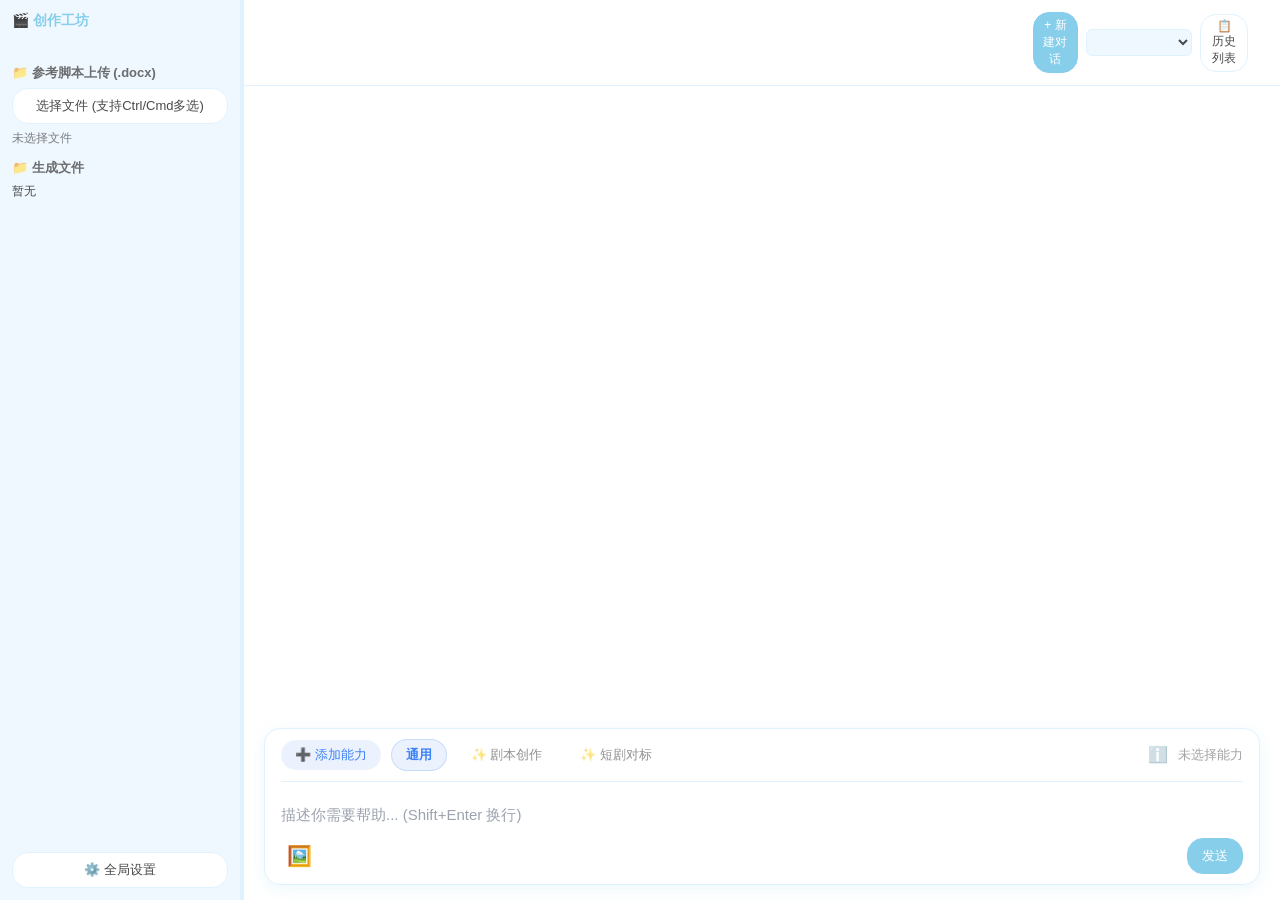
<file: index_backup_plugin.html>
<!DOCTYPE html>
<html lang="zh-CN">
<head>
  <script>
    window.onerror = function(msg, url, line, col, error) { alert("【系统调试信息】页面出现错误，请把这段字发给AI修复：\n" + msg + "\n行号: " + line); };
  </script>
  <meta charset="UTF-8">
  <meta name="viewport" content="width=device-width, initial-scale=1.0">
  <title>创作工坊 · AI短剧剧本创作与对标系统</title>
  <style>
    :root {
      --bg: #f5f7fa;
      --bg2: #ffffff;
      --text: #2c3e50;
      --primary: #3b82f6;
      --card: #ffffff;
      --border: #e2e8f0;
      --shadow: 0 4px 12px rgba(0, 0, 0, 0.05);
      --radius: 12px;
      --err-bg: #fef2f2;
      --err-border: #fca5a5;
      --dot: #3b82f6;
      --step-done: #10b981;
      --step-active: #3b82f6;
      --step-pending: #d1d5db;
    }

    * {
      box-sizing: border-box;
      margin: 0;
      padding: 0;
      font-family: -apple-system, BlinkMacSystemFont, "Segoe UI", Roboto, sans-serif;
    }

    body {
      background: var(--bg);
      color: var(--text);
      height: 100vh;
      display: flex;
      overflow: hidden;
    }

    /* 侧边栏 */
    .sidebar {
      width: 240px;
      background: transparent;
      display: flex;
      flex-direction: column;
      padding: 12px;
      gap: 12px;
      overflow-y: auto;
      overflow-x: hidden;
      flex-shrink: 0;
    }

    .sidebar h3 {
      font-size: 18px;
      display: flex;
      align-items: center;
      gap: 8px;
      color: var(--primary);
    }

    .sidebar h4 {
      font-size: 13px;
      color: var(--text);
      opacity: 0.8;
      margin-bottom: 6px;
    }

    .btn {
      padding: 8px 14px;
      border-radius: var(--radius);
      border: 1px solid var(--border);
      background: var(--card);
      color: var(--text);
      font-weight: 500;
      font-size: 13px;
      cursor: pointer;
      transition: all 0.2s;
      display: inline-flex;
      align-items: center;
      justify-content: center;
      gap: 6px;
    }

    .btn:hover {
      border-color: var(--primary);
      color: var(--primary);
      transform: translateY(-1px);
    }

    .btn.primary {
      background: var(--primary);
      color: #fff;
      border-color: var(--primary);
    }

    .btn.primary:hover {
      opacity: 0.9;
      color: #fff;
    }

    .btn.danger {
      background: #ef4444;
      color: #fff;
      border-color: #ef4444;
    }

    .btn.sm {
      padding: 4px 8px;
      font-size: 12px;
    }

    .btn.full {
      width: 100%;
    }

    .btn.xs {
      padding: 2px 6px;
      font-size: 11px;
      border-radius: 6px;
    }

    .input-box, select, textarea {
      width: 100%;
      padding: 8px 12px;
      border-radius: var(--radius);
      border: 1px solid var(--border);
      background: var(--bg);
      color: var(--text);
      font-size: 13px;
      outline: none;
      transition: border-color 0.2s;
    }

    .input-box:focus, select:focus, textarea:focus {
      border-color: var(--primary);
    }

    textarea {
      resize: vertical;
    }

    .row {
      display: flex;
      gap: 8px;
      align-items: center;
    }

    .status-tag {
      font-size: 11px;
      padding: 2px 8px;
      border-radius: 12px;
      display: inline-flex;
      align-items: center;
      gap: 4px;
    }

    .status-tag.ok {
      background: #dcfce7;
      color: #166534;
    }

    .status-tag.err {
      background: #fee2e2;
      color: #991b1b;
    }

    .status-tag.warn {
      background: #fef3c7;
      color: #92400e;
    }

    
    .editor-pane {
      flex: 1;
      display: none; /* normally none until preview is opened */
      flex-direction: column;
      background: var(--bg);
      border-right: 1px solid var(--border);
      z-index: 50;
      position: relative;
    }
    .editor-pane .top-bar {
      padding: 12px 20px;
      border-bottom: 1px solid var(--border);
      display: flex;
      justify-content: space-between;
      align-items: center;
      min-height: 52px;
    }
    .editor-content {
      flex: 1;
      padding: 24px 40px;
      overflow-y: auto;
      outline: none;
      font-size: 15px;
      line-height: 1.8;
      color: var(--text);
      white-space: pre-wrap;
    }
    .editor-bottom {
      padding: 10px 20px;
      background: var(--bg);
      border-top: 1px solid var(--border);
      font-size: 12px;
      color: var(--text);
      opacity: 0.8;
      display: flex;
      justify-content: space-between;
    }

    
    /* 批量管理样式 */
    .msg-wrap {
      display: flex;
      align-items: flex-start;
      margin-bottom: 24px;
      position: relative;
    }
    .msg-wrap.multi-select .msg {
      margin-left: 12px;
      margin-bottom: 0 !important;
      width: calc(100% - 30px);
    }
    .msg-checkbox {
      margin-top: 10px;
      width: 18px;
      height: 18px;
      cursor: pointer;
    }
    .batch-bar {
      position: sticky;
      bottom: 20px;
      margin: 20px auto 0;
      width: fit-content;
      background: var(--card);
      border: 1px solid var(--border);
      box-shadow: 0 4px 12px rgba(0,0,0,0.1);
      padding: 10px 20px;
      border-radius: 20px;
      display: flex;
      gap: 12px;
      align-items: center;
      z-index: 100;
    }

    /* 主区域 */
    .main {
      flex: 1;
      display: flex;
      flex-direction: column;
      background: var(--bg2);
      position: relative;
    }

    .top-bar {
      padding: 12px 20px;
      background: var(--bg2);
      border-bottom: 1px solid var(--border);
      display: flex;
      justify-content: space-between;
      align-items: center;
      min-height: 52px;
      flex-shrink: 0;
    }

    /* ====== 对标流程步骤条 ====== */
    .bench-steps-bar {
      padding: 10px 20px;
      background: var(--bg2);
      border-bottom: 1px solid var(--border);
      display: none;
      flex-shrink: 0;
      overflow-x: auto;
    }

    .bench-steps-bar.show {
      display: flex;
    }

    .bench-steps-inner {
      display: flex;
      align-items: center;
      gap: 0;
      min-width: max-content;
      width: 100%;
      justify-content: space-between;
    }

    .step-item {
      display: flex;
      align-items: center;
      gap: 6px;
      padding: 6px 10px;
      border-radius: 20px;
      font-size: 12px;
      white-space: nowrap;
      cursor: pointer;
      transition: all 0.2s;
      border: 1px solid transparent;
      position: relative;
      user-select: none;
    }

    .step-item .step-num {
      width: 24px;
      height: 24px;
      border-radius: 50%;
      display: flex;
      align-items: center;
      justify-content: center;
      font-weight: 700;
      font-size: 12px;
      flex-shrink: 0;
      transition: all 0.2s;
    }

    .step-item.pending {
      color: #9ca3af;
    }

    .step-item.pending .step-num {
      background: #f3f4f6;
      color: #9ca3af;
      border: 1px solid #e5e7eb;
    }

    .step-item.active {
      color: var(--step-active);
      font-weight: 600;
      border-color: var(--step-active);
      background: rgba(59,130,246,0.06);
    }

    .step-item.active .step-num {
      background: var(--step-active);
      color: #fff;
    }

    .step-item.done {
      color: var(--step-done);
    }

    .step-item.done .step-num {
      background: var(--step-done);
      color: #fff;
    }

    .step-item:hover {
      border-color: var(--primary);
    }

    .step-connector {
      width: 20px;
      height: 1px;
      background: #e5e7eb;
      flex-shrink: 0;
    }

    .step-connector.done {
      background: var(--step-done);
    }

    .step-item .step-tip {
      display: none;
      position: absolute;
      bottom: calc(100% + 8px);
      left: 50%;
      transform: translateX(-50%);
      background: #1f2937;
      color: #fff;
      font-size: 11px;
      padding: 6px 10px;
      border-radius: 6px;
      white-space: nowrap;
      z-index: 20;
      pointer-events: none;
    }

    .step-item:hover .step-tip {
      display: block;
    }

    /* 聊天区 */
    .chat-area {
      flex: 1;
      overflow-y: auto;
      padding: 20px;
      display: flex;
      flex-direction: column;
      gap: 16px;
      min-height: 0;
    }

    .msg {
      display: flex;
      flex-direction: column;
      gap: 6px;
      width: 100%;
      max-width: 100%;
      align-self: stretch;
      animation: fadeIn 0.3s ease;
    }

    .msg.user {
      align-self: flex-end;
      width: fit-content;
      max-width: 85%;
      margin-left: auto;
    }

    .msg.user .content {
      background: var(--primary);
      color: #fff;
      border-radius: 14px 14px 2px 14px;
    }

    .msg.assistant {
      align-self: stretch;
      width: 100%;
    }

    .msg.assistant .content {
      background: var(--card);
      border: 1px solid var(--border);
      border-radius: 14px 14px 14px 2px;
      box-shadow: var(--shadow);
      width: 100%;
    }

    .msg .role {
      font-size: 12px;
      opacity: 0.6;
    }

    .msg .content {
      padding: 10px 14px;
      font-size: 14px;
      line-height: 1.6;
      word-break: break-word;
      width: 100%;
    }

    .think-box {
      background: var(--bg);
      border: 1px solid var(--border);
      border-radius: 8px;
      padding: 8px 12px;
      font-size: 12px;
      margin-bottom: 6px;
      width: 100%;
    }

    .think-box summary {
      cursor: pointer;
      color: var(--primary);
      font-weight: 500;
    }

    .dots span {
      display: inline-block;
      width: 4px;
      height: 4px;
      border-radius: 50%;
      background: var(--dot);
      margin: 0 2px;
      animation: bounce 1.4s infinite ease-in-out;
    }

    .dots span:nth-child(2) { animation-delay: .2s; }
    .dots span:nth-child(3) { animation-delay: .4s; }

    @keyframes bounce {
      0%, 80%, 100% { transform: scale(0); }
      40% { transform: scale(1); }
    }

    @keyframes fadeIn {
      from { opacity: 0; transform: translateY(4px); }
      to { opacity: 1; transform: translateY(0); }
    }

    /* 选项卡片 */
    .panel {
      background: var(--card);
      border: 1px solid var(--border);
      border-radius: var(--radius);
      padding: 16px;
      margin: 8px 0;
      box-shadow: var(--shadow);
      width: 100%;
    }

    .q-opt {
      background: var(--bg);
      border: 1px solid var(--border);
      border-radius: 10px;
      padding: 10px 14px;
      margin: 6px 0;
      cursor: pointer;
      display: flex;
      align-items: center;
      gap: 10px;
      transition: all .2s;
      font-size: 13px;
    }

    .q-opt:hover {
      border-color: var(--primary);
      background: var(--bg2);
    }

    .q-opt.selected {
      border-color: var(--primary);
      background: rgba(59,130,246,0.08);
      font-weight: 600;
      color: var(--primary);
    }

    .q-opt input[type=radio] {
      accent-color: var(--primary);
    }

    /* 创作模式 2x2 网格 */
    .create-grid {
      display: grid;
      grid-template-columns: 1fr 1fr;
      gap: 10px;
      margin: 10px 0;
    }

    .create-card {
      background: var(--bg);
      border: 1px solid var(--border);
      border-radius: 10px;
      padding: 12px;
      cursor: pointer;
      transition: all .2s;
      display: flex;
      flex-direction: column;
      gap: 4px;
    }

    .create-card:hover {
      border-color: var(--primary);
      background: var(--bg2);
    }

    .create-card.selected {
      border-color: var(--primary);
      background: rgba(59,130,246,0.08);
    }

    .create-card .title {
      font-weight: 600;
      font-size: 13px;
      color: var(--text);
    }

    .create-card.selected .title {
      color: var(--primary);
    }

    .create-card .sub {
      font-size: 11px;
      opacity: 0.6;
    }

    /* 预设 prompt 按钮组 */
    .preset-btns {
      display: flex;
      flex-wrap: wrap;
      gap: 6px;
      margin-top: 8px;
    }

    .preset-btn {
      padding: 5px 10px;
      border-radius: 16px;
      border: 1px solid var(--border);
      background: var(--bg);
      font-size: 12px;
      cursor: pointer;
      transition: all .2s;
      white-space: nowrap;
    }

    .preset-btn:hover {
      border-color: var(--primary);
      color: var(--primary);
      background: var(--bg2);
    }

    .scroll-panel {
      max-height: 300px;
      overflow-y: auto;
      padding-right: 6px;
      touch-action: pan-y;
    }

    .scroll-panel::-webkit-scrollbar {
      width: 6px;
    }

    .scroll-panel::-webkit-scrollbar-thumb {
      background: var(--border);
      border-radius: 3px;
    }

    /* 底部输入栏 */
    .bottom-bar {
      padding: 16px 20px;
      background: var(--bg2);
      border-top: 1px solid var(--border);
      flex-shrink: 0;
      display: flex;
      gap: 10px;
      align-items: center;
    }

    /* Toast 浮层 */
    .toast-msg {
      position: fixed;
      top: 20px;
      left: 50%;
      transform: translateX(-50%);
      background: #10b981;
      color: #fff;
      padding: 10px 20px;
      border-radius: 20px;
      font-size: 13px;
      font-weight: 600;
      z-index: 10000;
      box-shadow: 0 4px 12px rgba(16,185,129,0.3);
      animation: fadeIn 0.3s ease;
    }

    /* 弹窗 */
    .modal-overlay {
      display: none;
      position: fixed;
      top: 0;
      left: 0;
      width: 100vw;
      height: 100vh;
      background: rgba(0,0,0,0.5);
      z-index: 999;
      align-items: center;
      justify-content: center;
    }

    .modal-overlay.open {
      display: flex;
    }

    .modal-card {
      background: var(--card);
      border: 1px solid var(--border);
      border-radius: 16px;
      width: 460px;
      max-width: 90vw;
      max-height: 80vh;
      display: flex;
      flex-direction: column;
      box-shadow: var(--shadow);
      overflow: hidden;
    }

    .modal-header {
      padding: 14px 18px;
      border-bottom: 1px solid var(--border);
      display: flex;
      justify-content: space-between;
      align-items: center;
      font-weight: 600;
      font-size: 15px;
    }

    .modal-body {
      padding: 14px 18px;
      overflow-y: auto;
      flex: 1;
    }

    .modal-item {
      display: flex;
      align-items: center;
      justify-content: space-between;
      padding: 10px 12px;
      border-radius: 10px;
      border: 1px solid var(--border);
      margin-bottom: 8px;
      background: var(--bg);
      cursor: pointer;
    }

    .modal-item:hover {
      border-color: var(--primary);
    }

    .modal-item.active {
      border-color: var(--primary);
      background: var(--bg2);
    }

    .err-box {
      background: var(--err-bg);
      border: 1px solid var(--err-border);
      border-radius: 10px;
      padding: 12px;
      margin: 8px 0;
      color: #991b1b;
      font-size: 13px;
      width: 100%;
    }

    /* 引导消息 */
    .guide-msg {
      background: linear-gradient(135deg, #eff6ff, #f0f9ff);
      border: 1px solid #bfdbfe;
      border-radius: var(--radius);
      padding: 14px 16px;
      font-size: 13px;
      line-height: 1.7;
      width: 100%;
    }

    .guide-msg .guide-title {
      font-weight: 700;
      color: var(--primary);
      font-size: 14px;
      margin-bottom: 6px;
    }

    .guide-msg ul {
      margin: 4px 0 0 16px;
    }

    .guide-msg li {
      margin: 2px 0;
    }
  
    /* 用户登录注册弹窗 */
    .auth-overlay {
      position: fixed;
      top: 0; left: 0; width: 100vw; height: 100vh;
      background: rgba(15, 23, 42, 0.75);
      backdrop-filter: blur(8px);
      z-index: 99999;
      display: flex;
      align-items: center;
      justify-content: center;
      animation: fadeIn 0.3s ease;
    }
    .auth-card {
      background: var(--card, #ffffff);
      border: 1px solid var(--border, #e2e8f0);
      border-radius: 20px;
      width: 400px;
      position: relative;
      max-width: 90vw;
      padding: 24px 28px;
      box-shadow: 0 20px 40px rgba(0,0,0,0.2);
    }
    .auth-tabs {
      display: flex;
      margin-bottom: 20px;
      border-bottom: 2px solid var(--border, #e2e8f0);
    }
    .auth-tab-btn {
      flex: 1;
      padding: 10px;
      text-align: center;
      font-weight: 600;
      cursor: pointer;
      color: var(--text-muted, #64748b);
      border-bottom: 2px solid transparent;
      margin-bottom: -2px;
      transition: all 0.2s;
    }
    .auth-tab-btn.active {
      color: var(--primary, #2563eb);
      border-bottom-color: var(--primary, #2563eb);
    }
    .auth-input-group {
      margin-bottom: 14px;
      display: flex;
      flex-direction: column;
      gap: 6px;
    }
    .auth-input-group label {
      font-size: 12px;
      font-weight: 600;
      color: var(--text-muted, #64748b);
    }
    .modal-close-btn {
      background: none; border: none; font-size: 20px; cursor: pointer; color: var(--text-muted);
    }

  
    .resizer {
      width: 4px;
      cursor: col-resize;
      background: var(--border);
      flex-shrink: 0;
      transition: background 0.2s;
    }
    .resizer:hover, .resizer.dragging {
      background: var(--primary);
    }

    /* Modern Chat Input Wrapper */
    .chat-input-wrapper {
      margin: 15px 20px;
      background: var(--card);
      border: 1px solid var(--border);
      border-radius: 16px;
      box-shadow: var(--shadow);
      display: flex;
      flex-direction: column;
      padding: 10px 16px;
      position: relative;
      z-index: 10;
      flex-shrink: 0;
    }
    .chat-input-toolbar {
      display: flex;
      justify-content: space-between;
      align-items: center;
      padding-bottom: 10px;
      border-bottom: 1px solid var(--border);
      margin-bottom: 10px;
      overflow-x: auto;
    }
    .toolbar-left, .toolbar-right, .actions-left, .actions-right {
      display: flex;
      align-items: center;
      gap: 10px;
    }
    .toolbar-right { flex-shrink: 0; }
    .btn-cap {
      background: transparent;
      border: none;
      border-radius: 20px;
      padding: 6px 14px;
      font-size: 13px;
      color: var(--text);
      cursor: pointer;
      transition: all 0.2s;
      opacity: 0.6;
      white-space: nowrap;
    }
    .btn-cap:hover { background: var(--bg); opacity: 1; }
    .btn-add { background: rgba(59, 130, 246, 0.1); color: #3b82f6; opacity: 1; font-weight: 500; }
    .btn-add:hover { background: rgba(59, 130, 246, 0.2); }
    .cap-tag.active { background: rgba(59, 130, 246, 0.1); color: #3b82f6; opacity: 1; font-weight: bold; border: 1px solid rgba(59, 130, 246, 0.2); }
    .info-icon { font-size: 16px; cursor: help; opacity: 0.4; }
    .selected-cap-text { font-size: 13px; color: var(--text); opacity: 0.5; }
    
    #chatInput {
      border: none; background: transparent; outline: none;
      color: var(--text); font-size: 15px; resize: none;
      max-height: 200px; padding: 4px 0; overflow-y: auto;
      line-height: 1.5; font-family: inherit;
    }
    #chatInput::placeholder { color: #9ca3af; }
    
    .chat-input-actions {
      display: flex; justify-content: space-between; align-items: center;
      padding-top: 8px;
    }
    .btn-icon {
      background: transparent; border: none; font-size: 20px; cursor: pointer;
      padding: 6px; border-radius: 8px; transition: background 0.2s; color: var(--text);
    }
    .btn-icon:hover { background: var(--bg); }
    
    #imagePreviewArea {
      display: flex; gap: 10px; overflow-x: auto; min-height: 0; padding: 4px 0;
    }
    #imagePreviewArea::-webkit-scrollbar { height: 6px; }
    #imagePreviewArea::-webkit-scrollbar-thumb { background: var(--border); border-radius: 4px; }

  </style>

  <style id="themeDynamicCSS">
    /* Theme Glassmorphism */
    body.theme-glass {
      background: linear-gradient(135deg, #e0c3fc 0%, #8ec5fc 100%);
    }
    body.theme-glass .sidebar, body.theme-glass .main, body.theme-glass .editor-pane {
      backdrop-filter: blur(12px);
      -webkit-backdrop-filter: blur(12px);
    }
    
    /* Hover Bounce Effect for all themes */
    .btn { transition: all 0.3s cubic-bezier(0.25, 0.8, 0.25, 1); }
    .btn:hover { transform: translateY(-2px) scale(1.02); }
    
    /* Decal Layer */
    #themeDecals {
      position: fixed; top: 0; left: 0; width: 100vw; height: 100vh;
      pointer-events: none; z-index: -1; overflow: hidden;
    }

    /* Cinna Clouds */
    .decal-cloud {
      position: absolute; background: white; border-radius: 50px;
      opacity: 0.6; filter: blur(2px);
      animation: floatCloud 20s linear infinite;
    }
    .decal-cloud::before, .decal-cloud::after {
      content: ''; position: absolute; background: white; border-radius: 50%;
    }
    @keyframes floatCloud {
      0% { transform: translateX(-10vw) translateY(0); }
      50% { transform: translateX(50vw) translateY(-20px); }
      100% { transform: translateX(110vw) translateY(0); }
    }

    /* Kuromi Stars */
    .decal-star {
      position: absolute;
      width: 4px; height: 4px; background: #b97bf0;
      border-radius: 50%; box-shadow: 0 0 10px 2px #d946ef;
      animation: twinkleStar 3s ease-in-out infinite;
    }
    @keyframes twinkleStar {
      0%, 100% { opacity: 0.2; transform: scale(0.8); }
      50% { opacity: 1; transform: scale(1.5); }
    }

    /* Sakura Petals */
    .decal-sakura {
      position: absolute;
      width: 10px; height: 15px;
      background: linear-gradient(135deg, #fce3e8, #f492a5);
      border-radius: 10px 0 10px 0;
      animation: fallSakura 10s linear infinite;
    }
    @keyframes fallSakura {
      0% { transform: translateY(-10vh) rotate(0deg) translateX(0); opacity: 0.8; }
      100% { transform: translateY(110vh) rotate(360deg) translateX(50px); opacity: 0; }
    }
  
    /* Modern Chat Input Wrapper */
    .chat-input-wrapper {
      margin: 15px 20px;
      background: var(--card);
      border: 1px solid var(--border);
      border-radius: 16px;
      box-shadow: var(--shadow);
      display: flex;
      flex-direction: column;
      padding: 10px 16px;
      position: relative;
      z-index: 10;
      flex-shrink: 0;
    }
    .chat-input-toolbar {
      display: flex;
      justify-content: space-between;
      align-items: center;
      padding-bottom: 10px;
      border-bottom: 1px solid var(--border);
      margin-bottom: 10px;
      overflow-x: auto;
    }
    .toolbar-left, .toolbar-right, .actions-left, .actions-right {
      display: flex;
      align-items: center;
      gap: 10px;
    }
    .toolbar-right { flex-shrink: 0; }
    .btn-cap {
      background: transparent;
      border: none;
      border-radius: 20px;
      padding: 6px 14px;
      font-size: 13px;
      color: var(--text);
      cursor: pointer;
      transition: all 0.2s;
      opacity: 0.6;
      white-space: nowrap;
    }
    .btn-cap:hover { background: var(--bg); opacity: 1; }
    .btn-add { background: rgba(59, 130, 246, 0.1); color: #3b82f6; opacity: 1; font-weight: 500; }
    .btn-add:hover { background: rgba(59, 130, 246, 0.2); }
    .cap-tag.active { background: rgba(59, 130, 246, 0.1); color: #3b82f6; opacity: 1; font-weight: bold; border: 1px solid rgba(59, 130, 246, 0.2); }
    .info-icon { font-size: 16px; cursor: help; opacity: 0.4; }
    .selected-cap-text { font-size: 13px; color: var(--text); opacity: 0.5; }
    
    #chatInput {
      border: none; background: transparent; outline: none;
      color: var(--text); font-size: 15px; resize: none;
      max-height: 200px; padding: 4px 0; overflow-y: auto;
      line-height: 1.5; font-family: inherit;
    }
    #chatInput::placeholder { color: #9ca3af; }
    
    .chat-input-actions {
      display: flex; justify-content: space-between; align-items: center;
      padding-top: 8px;
    }
    .btn-icon {
      background: transparent; border: none; font-size: 20px; cursor: pointer;
      padding: 6px; border-radius: 8px; transition: background 0.2s; color: var(--text);
    }
    .btn-icon:hover { background: var(--bg); }
    
    #imagePreviewArea {
      display: flex; gap: 10px; overflow-x: auto; min-height: 0; padding: 4px 0;
    }
    #imagePreviewArea::-webkit-scrollbar { height: 6px; }
    #imagePreviewArea::-webkit-scrollbar-thumb { background: var(--border); border-radius: 4px; }

  </style>
</head>

<body>
  <div id="themeDecals"></div>

  <!-- 用户登录注册弹窗 -->
  
  <!-- 全局设置弹窗 -->
  <div class="modal-overlay" id="settingsModal" style="display:none;" onclick="if(event.target===this)closeSettings()">
    <div class="modal-card" style="width: 400px; max-height: 80vh; overflow-y: auto;">
      <div class="modal-header">
        <span>⚙️ 创作工坊设置</span>
        <button class="btn sm" onclick="closeSettings()">✕</button>
      </div>
      <div class="modal-body" id="settingsModalBody" style="display:flex; flex-direction:column; gap:20px;">
        
        <div>
          <h4>👤 账号状态</h4>
          <div id="userBadge" style="margin-bottom:0;padding:8px 12px;background:var(--bg2);border:1px solid var(--border);border-radius:10px;display:flex;justify-content:space-between;align-items:center;">
      <span id="userNameShow" style="font-size:13px;font-weight:600;">👤 未登录</span>
      <button id="userAuthActionBtn" class="btn xs" onclick="openAuthModal()">登录/注册</button>
    </div>
        </div>
        <hr style="border:none; border-top:1px solid var(--border);" />
        <div>
      <div class="row" style="justify-content:space-between;margin-bottom:6px;">
        <h4>⚙️ API 设置</h4>
        <span id="apiStatus" class="status-tag warn">⚪ 未连接</span>
      </div>
      <div style="display:flex;flex-direction:column;gap:8px;">
        <input type="password" id="apiKey" class="input-box" placeholder="API Key (sk-...)" onchange="svs()">
        <input type="text" id="apiUrl" class="input-box" placeholder="API URL" value="https://yunwu.ai/v1" onchange="svs()">
        <div class="row">
          <select id="modelSelect" style="flex:1;" onchange="svs()"></select>
          <button class="btn sm" onclick="svs()">💾 保存</button>
        </div>
        <input type="text" id="customModel" class="input-box" placeholder="或手动输入模型ID" onchange="svs()">
        <button class="btn primary full" onclick="fetchModels()">🔄 拉取可用模型</button>
      </div>
    </div>
        <hr style="border:none; border-top:1px solid var(--border);" />
        <div>
          <h4>🎨 主题偏好</h4>
          
      <select id="themeSelect" class="w-full bg-transparent text-sm outline-none" onchange="switchTheme(this.value)">
        <option value="绿野仙踪">🍵 静心抹茶</option>
        <option value="暗夜狂欢">🌙 护眼暗色</option>
        <option value="纯净极简">⚪ 极简留白</option>
      </select>
        </div>

      </div>
    </div>
  </div>

  <div id="authModal" class="auth-overlay" style="display:none !important;">
    <div class="auth-card">
      <button class="modal-close-btn" onclick="document.getElementById('authModal').style.display='none'" style="position: absolute; right: 16px; top: 16px;">&times;</button>
      <div style="text-align:center;margin-bottom:16px;">
        <h3 style="font-size:20px;margin-bottom:4px;">🎬 创作工坊用户系统</h3>
        <p style="font-size:12px;opacity:0.7;">登入专属账号，自动隔离与多端同步您的短剧资产</p>
      </div>

      <div class="auth-tabs">
        <div id="authTabLogin" class="auth-tab-btn active" onclick="switchAuthTab('login')">🔑 账号登录</div>
        <div id="authTabRegister" class="auth-tab-btn" onclick="switchAuthTab('register')">✨ 注册新账号</div>
      </div>

      <div id="authErrMsg" style="display:none;color:#ef4444;background:#fee2e2;padding:8px 12px;border-radius:8px;font-size:12px;margin-bottom:12px;"></div>

      <div class="auth-input-group">
        <label>用户名 / 账号</label>
        <input type="text" id="authUsername" class="input-box" placeholder="请输入用户名 (如: admin)" autocomplete="off">
      </div>

      <div class="auth-input-group">
        <label>密码</label>
        <input type="password" id="authPassword" class="input-box" placeholder="请输入密码" autocomplete="off" onkeydown="if(event.key==='Enter') submitAuth()">
      </div>

      <button id="authSubmitBtn" class="btn primary full" style="margin-top:16px;padding:10px;font-size:14px;" onclick="submitAuth()">立即登录</button>
      <div style="text-align:center;margin-top:12px;font-size:12px;opacity:0.6;">初始密码已在后台随机生成，请查看终端输出或配置 .env</div>
    </div>
  </div>


  <div class="sidebar" id="sidebar">
    <h3 style="font-size:14px; margin-bottom:0; display:flex; align-items:center; gap:6px;">🎬 创作工坊</h3>
    <div id="stepList" style="margin-top:10px; display:flex; flex-direction:column; gap:6px;"></div>

    

    

    




    

    <div>
      <h4>📁 参考脚本上传 (.docx)</h4>
      <input type="file" id="fileInput" accept=".docx" multiple style="display:none" onchange="handleFileUpload(this)">
      <button class="btn full" onclick="E('fileInput').click()">选择文件 (支持Ctrl/Cmd多选)</button>
      <div id="fileInfo" style="font-size:12px;opacity:.7;margin-top:6px;">未选择文件</div>
    </div>

    <div>
      <h4>📁 生成文件</h4>
      <div id="projectFiles" style="font-size:12px;max-height:140px;overflow-y:auto;">暂无</div>
    </div>
  
    <div style="margin-top: auto; padding-top: 16px;">
      <button class="btn full" onclick="openSettings()" style="display:flex; justify-content:center; align-items:center; gap:8px;">
        ⚙️ 全局设置
      </button>
    </div>
  </div>

  
  <div class="resizer" id="resizer"></div>
  <div id="editorPane" class="editor-pane">
    <div class="top-bar">
      <div style="font-weight: 600; font-size: 15px; display: flex; align-items: center; gap: 8px;">
        📄 <span id="editorFileName">未命名文档</span>
      </div>
      <div>
        <button class="btn primary sm" onclick="saveEditorContent()">💾 保存</button>
        <button class="btn sm" onclick="closeEditor()">✕ 关闭</button>
      </div>
    </div>
    <div id="editorContent" class="editor-content" contenteditable="false" oninput="updateWordCount()"><p style="color:#999; text-align:center; margin-top:100px;">👈 在左侧选择或上传文件，开始编辑...</p></div>
    <div class="editor-bottom">
      <span id="editorWordCountStr">字数：0</span>
      <span id="editorSaveStatus">已保存</span>
    </div>
  </div>

  <div class="main">
    <div class="top-bar">
            <div id="topBar" style="display:flex; justify-content:flex-end; width:100%; align-items:center; gap:12px; padding: 0 12px;">
        <div style="display:flex; align-items:center; gap:8px;">
          <button class="btn primary sm" onclick="newChat()">+ 新建对话</button>
          <select id="historySelect" style="padding:4px 8px; border-radius:6px; border:1px solid var(--border); max-width:150px;" onchange="swChat(this.value)"></select>
          <button class="btn sm" onclick="openHistory()">📋 历史列表</button>
        </div>
        <div id="historyList" style="display:none;"></div>
      </div>
    </div>

    <!-- ====== 对标流程步骤条 DOM ====== -->
    <div id="benchStepsBar" class="bench-steps-bar">
      <div id="benchStepsInner" class="bench-steps-inner"></div>
    </div>

    <!-- chat-area 带有 min-height: 0 防 flex 塌缩 -->
    <div class="chat-area" id="chatArea"></div>

    <!-- 独立稳固面板区域 -->
    <div id="createPanel" style="padding:0 20px;"></div>
    <div id="step4Panel" style="padding:0 20px;"></div>
    <div id="step7Panel" style="padding:0 20px;"></div>
    <div id="batchPanel" style="padding:0 20px;"></div>

    <!-- 对标 / 创作 按钮在 <main> 最底部的 .bottom-bar 里 -->
    
            <!-- Chat Input Card -->
      <div class="chat-input-wrapper">
        <!-- Top Toolbar -->
        <div class="chat-input-toolbar">
          <div class="toolbar-left">
            <button class="btn-cap btn-add">➕ 添加能力</button>
            <button class="btn-cap cap-tag active" onclick="setMode('通用')" id="cap-general">通用</button>
            <button class="btn-cap cap-tag" onclick="setMode('剧本创作')" id="cap-create">✨ 剧本创作</button>
            <button class="btn-cap cap-tag" onclick="setMode('短剧对标')" id="cap-bench">✨ 短剧对标</button>
          </div>
          <div class="toolbar-right">
            <span class="info-icon" title="选择不同的能力模型，AI会自动切换为对应的专家模式">ℹ️</span>
            <span class="selected-cap-text" id="selectedCapText">未选择能力</span>
          </div>
        </div>
        
        <!-- Image Preview Area -->
        <div id="imagePreviewArea"></div>
        
        <!-- Middle Textarea -->
        <textarea id="chatInput" rows="1" placeholder="描述你需要帮助... (Shift+Enter 换行)" oninput="this.style.height='auto'; this.style.height=(this.scrollHeight)+'px';" onkeydown="if(event.key==='Enter'&&!event.shiftKey){event.preventDefault();sendMsg();}"></textarea>
        
        <!-- Bottom Actions -->
        <div class="chat-input-actions">
          <div class="actions-left">
            <input type="file" id="imageUploadInput" accept="image/*" multiple style="display:none;" onchange="handleImageUpload(this)">
            <button type="button" class="btn-icon" onclick="document.getElementById('imageUploadInput').click()" title="上传图片">🖼️</button>
          </div>
          <div class="actions-right">
            <div id="genStatus"></div>
            <button class="btn primary" onclick="sendMsg()">发送</button>
          </div>
        </div>
      </div>
  </div>

  

  <!-- 历史弹窗 -->
  <div class="modal-overlay" id="historyModal" onclick="if(event.target===this)closeHistory()">
    <div class="modal-card">
      <div class="modal-header">
        <span>💬 历史对话记录</span>
        <button class="btn sm" onclick="closeHistory()">✕</button>
      </div>
      <div class="modal-body" id="historyModalList"></div>
    </div>
  </div>

  <script>
    var B = (window.location.origin === 'file://' || window.location.origin === 'null') ? 'http://localhost:8000' : window.location.origin;
        var TH = {
        "☁️ 软萌玉桂": { bg: "#f0f8ff", bg2: "#ffffff", text: "#4a4a4a", primary: "#87ceeb", card: "#ffffff", border: "#e0f2fe", shadow: "0 4px 16px rgba(135,206,235,0.15)", radius: "16px", eb: "#f0f8ff", ebd: "#bae6fd", dot: "#87ceeb", stepDone: "#38bdf8", stepActive: "#0ea5e9", stepPending: "#e0f2fe" },
        "🖤 库洛米暗夜": { bg: "#1a1625", bg2: "#2d2438", text: "#e2d5f8", primary: "#b28dff", card: "#2d2438", border: "#4a3b5c", shadow: "0 4px 20px rgba(0,0,0,0.4)", radius: "14px", eb: "#3a2f4c", ebd: "#6b5488", dot: "#b28dff", stepDone: "#c4a3ff", stepActive: "#9d6bfa", stepPending: "#4a3b5c" },
        "✨ 极简纯白": { bg: "#fcfcfc", bg2: "#ffffff", text: "#111111", primary: "#000000", card: "#ffffff", border: "#eeeeee", shadow: "0 2px 10px rgba(0,0,0,0.02)", radius: "8px", eb: "#f5f5f5", ebd: "#dddddd", dot: "#000000", stepDone: "#333333", stepActive: "#000000", stepPending: "#e5e5e5" },
  "🍑 蜜桃乌龙": { bg: "#faf7f5", bg2: "#ffffff", text: "#332927", primary: "#e07a5f", card: "#ffffff", border: "#f0e6e1", shadow: "0 4px 16px rgba(224,122,95,0.08)", radius: "12px", eb: "#fdf2f2", ebd: "#f8b4b4", dot: "#e07a5f", stepDone: "#10b981", stepActive: "#e07a5f", stepPending: "#d1d5db" },
      "🌿 薄荷暗色": { bg: "#1e2328", bg2: "#161a1e", text: "#d0d6d8", primary: "#68b893", card: "#262c32", border: "#353d45", shadow: "0 4px 20px rgba(0,0,0,0.25)", radius: "10px", eb: "#3a1a1a", ebd: "#ff6b6b", dot: "#68b893", stepDone: "#34d399", stepActive: "#68b893", stepPending: "#4b5563" },
      "🫐 蓝莓暗夜": { bg: "#1a1d2e", bg2: "#141726", text: "#c8cddb", primary: "#7c8ce0", card: "#232740", border: "#353b58", shadow: "0 4px 20px rgba(0,0,0,0.30)", radius: "10px", eb: "#3a1a1a", ebd: "#ff6b6b", dot: "#7c8ce0", stepDone: "#34d399", stepActive: "#7c8ce0", stepPending: "#4b5563" },
      "🖤 曜石极简": { bg: "#111111", bg2: "#0a0a0a", text: "#cccccc", primary: "#eeeeee", card: "#1a1a1a", border: "#333333", shadow: "0 4px 20px rgba(0,0,0,0.40)", radius: "4px", eb: "#3a1a1a", ebd: "#ff6b6b", dot: "#eeeeee", stepDone: "#22c55e", stepActive: "#eeeeee", stepPending: "#555555" },
      "🍷 醉红香槟": { bg: "#fdfbf7", bg2: "#ffffff", text: "#2d2424", primary: "#c05621", card: "#ffffff", border: "#f3ebd9", shadow: "0 4px 16px rgba(192,86,33,0.08)", radius: "12px", eb: "#fff5f5", ebd: "#feb2b2", dot: "#c05621", stepDone: "#38a169", stepActive: "#c05621", stepPending: "#cbd5e0" },
      "🌌 极光深空": { bg: "#0f172a", bg2: "#0b1120", text: "#e2e8f0", primary: "#38bdf8", card: "#1e293b", border: "#334155", shadow: "0 4px 20px rgba(0,0,0,0.35)", radius: "10px", eb: "#451a1a", ebd: "#f87171", dot: "#38bdf8", stepDone: "#34d399", stepActive: "#38bdf8", stepPending: "#64748b" },
      "🍵 静心抹茶": { bg: "#f4f7f4", bg2: "#ffffff", text: "#243224", primary: "#48bb78", card: "#ffffff", border: "#e2ebe2", shadow: "0 4px 16px rgba(72,187,120,0.08)", radius: "12px", eb: "#fff5f5", ebd: "#feb2b2", dot: "#48bb78", stepDone: "#38a169", stepActive: "#48bb78", stepPending: "#cbd5e0" },
      "🍊 焦糖琥珀": { bg: "#fefcf9", bg2: "#ffffff", text: "#3c2a1e", primary: "#dd6b20", card: "#ffffff", border: "#fbd5c0", shadow: "0 4px 16px rgba(221,107,32,0.08)", radius: "12px", eb: "#fff5f5", ebd: "#feb2b2", dot: "#dd6b20", stepDone: "#38a169", stepActive: "#dd6b20", stepPending: "#cbd5e0" },
      "🌃 霓虹夜幕": { bg: "#13111c", bg2: "#0d0b14", text: "#dcd7ec", primary: "#a855f7", card: "#1c182b", border: "#2e2844", shadow: "0 4px 20px rgba(0,0,0,0.35)", radius: "10px", eb: "#3b1219", ebd: "#f43f5e", dot: "#a855f7", stepDone: "#10b981", stepActive: "#a855f7", stepPending: "#6b7280" },
      "🩶 莫兰迪灰": { bg: "#f0f2f5", bg2: "#ffffff", text: "#2c3e50", primary: "#64748b", card: "#ffffff", border: "#cbd5e1", shadow: "0 4px 16px rgba(100,116,139,0.08)", radius: "8px", eb: "#fef2f2", ebd: "#fca5a5", dot: "#64748b", stepDone: "#10b981", stepActive: "#64748b", stepPending: "#94a3b8" }
    };

    
    let currentPreviewFile = "";
      E("editorContent").contentEditable = "false";
      E("editorContent").innerHTML = '<p style="color:#999; text-align:center; margin-top:100px; user-select:none; pointer-events:none;">👈 在左侧选择或上传文件，开始编辑...</p>';
      updateWordCount();

    function updateWordCount() {
      var text = E('editorContent').innerText || "";
      var count = text.replace(/\s/g, '').length;
      E('editorWordCountStr').innerText = '字数：' + count;
      E('editorSaveStatus').innerText = '未保存';
      E('editorSaveStatus').style.color = '#ef4444';
    }

    async function saveEditorContent() {
      if(!currentPreviewFile) return;
      var text = E('editorContent').innerText;
      E('editorSaveStatus').innerText = '保存中...';
      try {
        var r = await fetch(B + '/api/save_file', {
          method: 'POST',
          headers: { 'Content-Type': 'application/json', 'Authorization': localStorage.getItem('sdt_token') || '' },
          body: JSON.stringify({ filepath: currentPreviewFile, content: text })
        });
        var d = await r.json();
        if (d.status === 'ok') {
          E('editorSaveStatus').innerText = '已保存';
          E('editorSaveStatus').style.color = '#10b981';
          showToast('保存成功');
        } else {
          alert('保存失败: ' + d.error);
        }
      } catch(e) {
        alert('保存失败: ' + e.message);
      }
    }

        function closeEditor() {
      currentPreviewFile = "";
      E("editorContent").contentEditable = "false";
      E("editorContent").innerHTML = '<p style="color:#999; text-align:center; margin-top:100px; user-select:none; pointer-events:none;">👈 在左侧选择或上传文件，开始编辑...</p>';
      updateWordCount();
      var ep = E('editorPane'); if(ep) ep.style.display = 'none';
      var rr = E('resizerRight'); if(rr) rr.style.display = 'none';
    }

    // 对标流程 8 步定义
    var BENCH_STEPS = [
      { id: 1, icon: '📤', label: '上传参考' },
      { id: 2, icon: '🔍', label: '拆解分析' },
      { id: 3, icon: '📋', label: '提取模板' },
      { id: 4, icon: '🎯', label: '仿写方案' },
      { id: 5, icon: '📝', label: '生成大纲' },
      { id: 6, icon: '✅', label: '大纲确认' },
      { id: 7, icon: '📐', label: '格式确认' },
      { id: 8, icon: '🎬', label: '生成剧本' }
    ];

    // 每步的预设 prompt
    var STEP_PROMPTS = {
      1: '请帮我对标分析我上传的参考剧本，先确认已收到并阅读完毕。',
      2: '请对参考剧本进行逐集拆解分析（拉片），提取每集的情节节拍、钩子设计、情绪曲线、节奏量化指标。',
      3: '请基于拆解结果，提取可复用的结构模板，包括：剧情节拍公式、人物弧光模式、每集钩子位置与类型、付费留客悬念设计。',
      4: null,
      5: '请基于确认的仿写方案，生成仿写短剧的分集大纲。',
      6: null,
      7: null,
      8: '请按照确认的格式，开始逐集生成完整剧本。'
    };

    
    var pendingImages = [];
    
    function renderPendingImages() {
      var area = document.getElementById('imagePreviewArea');
      if (!pendingImages.length) {
        area.style.minHeight = '0';
        area.innerHTML = '';
        return;
      }
      area.style.minHeight = '60px';
      var html = '';
      pendingImages.forEach(function(img, idx) {
        html += '<div style="position:relative; display:inline-block;">' +
                  '<img src="' + img + '" style="height:60px; border-radius:6px; border:1px solid var(--border);">' +
                  '<button onclick="pendingImages.splice(' + idx + ', 1); renderPendingImages();" style="position:absolute; top:-5px; right:-5px; background:red; color:white; border:none; border-radius:50%; width:18px; height:18px; font-size:10px; cursor:pointer; line-height:16px; padding:0;">✕</button>' +
                '</div>';
      });
      area.innerHTML = html;
    }

    function handleImageUpload(input) {
      if (!input.files || !input.files.length) return;
      Array.from(input.files).forEach(function(file) {
        if (!file.type.startsWith('image/')) return;
        var reader = new FileReader();
        reader.onload = function(e) {
          pendingImages.push(e.target.result);
          renderPendingImages();
        };
        reader.readAsDataURL(file);
      });
      input.value = ''; // reset
    }

    // Add paste listener directly
    var inp = document.getElementById('chatInput');
    if(inp) {
      inp.addEventListener('paste', function(e) {
        var items = (e.clipboardData || window.clipboardData).items;
        for (var i = 0; i < items.length; i++) {
          if (items[i].kind === 'file' && items[i].type.startsWith('image/')) {
            var blob = items[i].getAsFile();
            var reader = new FileReader();
            reader.onload = function(evt) {
              pendingImages.push(evt.target.result);
              renderPendingImages();
            };
            reader.readAsDataURL(blob);
          }
        }
      });
    }

    var S = { cid: 'c' + Date.now(), mode: null, chats: [], doc: '', s4: false, s7: false, cstr: false, qaHandled: false, cardsVisible: true, bi: 0, tb: 0, gen: false, ab: null, sd: null, edi: null, step4Questions: null, createStage: '头脑风暴', benchStep: 1 };

    function E(id) { return document.getElementById(id); }
    function esc(s) { return (s || '').replace(/&/g, '&amp;').replace(/</g, '&lt;').replace(/>/g, '&gt;'); }

    function showToast(msg) {
      var t = document.createElement('div');
      t.className = 'toast-msg';
      t.innerText = msg;
      document.body.appendChild(t);
      setTimeout(function() { if (t.parentNode) t.parentNode.removeChild(t); }, 2000);
    }

    function sv() {
      var curC = CC();
      curC.step4Questions = S.step4Questions;
      curC.cstr = S.cstr;
      curC.qaHandled = S.qaHandled;
      curC.cardsVisible = (S.cardsVisible !== false);
      localStorage.setItem('app', JSON.stringify({ v: 'v55', cid: S.cid, mode: S.mode, chats: S.chats, s4: S.s4, s7: S.s7, cstr: S.cstr, qaHandled: S.qaHandled, cardsVisible: S.cardsVisible, bi: S.bi, tb: S.tb, sd: S.sd, createStage: S.createStage, benchStep: S.benchStep }));
    }

    function ld() {
      try {
        var raw = localStorage.getItem('app');
        if (raw) {
          var d = JSON.parse(raw);
          if (d) {
            S.cid = d.cid || S.cid; S.mode = d.mode; S.chats = d.chats || []; S.s4 = d.s4 || false; S.s7 = d.s7 || false; S.cstr = d.cstr || false; S.qaHandled = d.qaHandled || false; S.cardsVisible = (d.cardsVisible !== false); S.bi = d.bi || 0; S.tb = d.tb || 0; S.sd = d.sd; S.createStage = d.createStage || '头脑风暴'; S.benchStep = d.benchStep || 1;
            var curC = S.chats.find(function(x){ return x.id === S.cid; });
            S.step4Questions = curC ? (curC.step4Questions || null) : null;
          }
        }
      } catch (e) { }
    }

    function svs() {
      var mVal = E('customModel').value.trim() || E('modelSelect').value;
      localStorage.setItem('apis', JSON.stringify({ k: E('apiKey').value, u: E('apiUrl').value, m: mVal }));
      updateApiStatus();
    }

    function lds() {
      try {
        var d = JSON.parse(localStorage.getItem('apis'));
        if (d) {
          if (d.k !== undefined) E('apiKey').value = d.k;
          if (d.u !== undefined) E('apiUrl').value = d.u || 'https://yunwu.ai/v1';
          if (d.m) {
            var opts = E('modelSelect').options, has = false;
            for (var i = 0; i < opts.length; i++) {
              if (opts[i].value === d.m) { E('modelSelect').value = d.m; has = true; break; }
            }
            if (!has) E('customModel').value = d.m;
          }
        }
      } catch (e) { }
      updateApiStatus();
    }

    function updateApiStatus() {
      var k = E('apiKey').value.trim(), st = E('apiStatus');
      if (!k) { st.className = 'status-tag err'; st.innerHTML = '🔴 未设置Key'; }
      else { st.className = 'status-tag ok'; st.innerHTML = '🟢 已准备'; }
    }

    function gM() { return E('customModel').value.trim() || E('modelSelect').value || 'gpt-4o'; }
    function gK() { return E('apiKey').value.trim(); }
    function gU() { return E('apiUrl').value.trim() || 'https://yunwu.ai/v1'; }

    
    function toggleMultiSelect() {
      S.multiSelectMode = !S.multiSelectMode;
      S.selectedMsgs = {};
      rd();
    }
    
    function toggleSelectMsg(idx) {
      S.selectedMsgs[idx] = !S.selectedMsgs[idx];
      rd();
    }
    
    function deleteSelectedMsgs() {
      var c = CC();
      var toDelete = Object.keys(S.selectedMsgs).filter(function(k) { return S.selectedMsgs[k]; }).map(Number);
      if (toDelete.length === 0) {
        alert("请先选择要删除的消息");
        return;
      }
      if (!confirm("确定要删除选中的 " + toDelete.length + " 条消息吗？删除后AI将丢失这段记忆。")) return;
      
      toDelete.sort(function(a,b) { return b - a; });
      for (var i = 0; i < toDelete.length; i++) {
        c.msgs.splice(toDelete[i], 1);
      }
      S.multiSelectMode = false;
      S.selectedMsgs = {};
      sv(); rd();
    }

    function CC() {
      if (!S.chats) S.chats = [];
      var c = S.chats.find(function (x) { return x.id === S.cid; });
      if (!c) {
        c = { id: S.cid, title: '新对话', msgs: [], sd: null, mode: S.mode, benchStep: 1, step4Questions: null, cstr: false, qaHandled: false, cardsVisible: true };
        S.chats.unshift(c);
      }
      return c;
    }

    function cleanEmptyChats() {
      if (!S.chats) return;
      S.chats = S.chats.filter(function (c) {
        return (c.id === S.cid) || (c.msgs && c.msgs.length > 0);
      });
    }

    function newChat() {
      closeEditor();
        var curC = CC();
      if (curC.msgs && curC.msgs.length) {
        var f = curC.msgs.find(function (m) { return m.role === 'user'; });
        curC.title = f ? f.content.replace(/[#*\[\]【】\s]/g, '').slice(0, 14) : '对话';
      }
      curC.mode = S.mode; curC.sd = S.sd; curC.benchStep = S.benchStep; curC.s4 = S.s4; curC.s7 = S.s7; curC.step4Questions = S.step4Questions; curC.cstr = S.cstr; curC.qaHandled = S.qaHandled; curC.cardsVisible = S.cardsVisible;

      cleanEmptyChats();

      var newId = 'c' + Date.now();
      var keepMode = S.mode;

      var newC = {
        id: newId,
        title: '新对话',
        msgs: [],
        sd: null,
        mode: keepMode,
        benchStep: 1,
        s4: false,
        s7: false,
        cstr: false,
        qaHandled: false,
        cardsVisible: true,
        step4Questions: null
      };

      S.chats.unshift(newC);
      S.cid = newId;
      S.mode = keepMode; S.s4 = false; S.s7 = false; S.cstr = false; S.qaHandled = false; S.cardsVisible = true; S.bi = 0; S.tb = 0; S.sd = null; S.step4Questions = null; S.benchStep = 1; S.gen = false;

      sv();

      var inp = E('chatInput'); if (inp) inp.value = '';
      var area = E('chatArea'); if (area) area.innerHTML = '';
      
      ['createPanel', 'step4Panel', 'step7Panel', 'batchPanel'].forEach(function(id) {
        var p = E(id);
        if (p) { p.style.display = 'none'; p.innerHTML = ''; }
      });

      rf();
      showToast('✨ 已成功为您创建全新对话！');
    }

    async function swChat(id) {
      if (id === S.cid) return;
      closeEditor();
        var curC = CC();
      if (curC.msgs && curC.msgs.length) {
        var f = curC.msgs.find(function (m) { return m.role === 'user'; });
        curC.title = f ? f.content.replace(/[#*\[\]【】\s]/g, '').slice(0, 14) : '对话';
      }
      curC.mode = S.mode; curC.sd = S.sd; curC.benchStep = S.benchStep; curC.s4 = S.s4; curC.s7 = S.s7; curC.step4Questions = S.step4Questions; curC.cstr = S.cstr; curC.qaHandled = S.qaHandled; curC.cardsVisible = S.cardsVisible;
      
      cleanEmptyChats();
      sv();

      S.cid = id;
      var targetC = CC();

      var token = getToken();
      if (token) {
        try {
          var r = await fetch(B + '/api/history/detail/' + id + '?token=' + encodeURIComponent(token), { headers: getAuthHeaders() });
          var d = await r.json();
          if (d.status === 'ok' && d.messages) {
            if (d.messages.length > 0 || !targetC.msgs || targetC.msgs.length === 0) {
                targetC.msgs = d.messages;
              }
            if (d.messages.length > 0) {
              var f = d.messages.find(function (m) { return m.role === 'user'; });
              targetC.title = f ? f.content.replace(/[#*\[\]【】\s]/g, '').slice(0, 14) : '对话';
            }
          }
        } catch(e) {}
      }
      S.mode = targetC.mode || null;
      S.sd = targetC.sd || null;
      S.s4 = targetC.s4 || false;
      S.s7 = targetC.s7 || false;
      S.cstr = targetC.cstr || false;
      S.qaHandled = targetC.qaHandled || false;
      S.cardsVisible = (targetC.cardsVisible !== false);
      S.bi = 0;
      S.step4Questions = targetC.step4Questions || null;
      S.benchStep = targetC.benchStep || 1;
      S.gen = false;

      sv(); rf();
    }

    function delChat(id) {
      S.chats = S.chats.filter(function (c) { return c.id !== id; });
      if (S.cid === id) {
        cleanEmptyChats();
        if (S.chats.length) swChat(S.chats[0].id);
        else newChat();
      } else { sv(); rf(); }
    }

    function openHistory() { renderHistory(); E('historyModal').classList.add('open'); }
    
    function openSettings() { document.getElementById('settingsModal').style.display = 'flex'; }
    function closeSettings() { document.getElementById('settingsModal').style.display = 'none'; }

    function closeHistory() { E('historyModal').classList.remove('open'); }
    
    function renderHistorySelect() {
      var sel = E('historySelect');
      if (!sel) return;
      var list = S.chats || [];
      var h = '';
      for (var i = 0; i < list.length; i++) {
        var c = list[i], t = c.title || '对话 ' + (i + 1), is = (c.id === S.cid);
        h += '<option value="' + c.id + '" ' + (is ? 'selected' : '') + '>' + (is ? '👉 ' : '💬 ') + esc(t) + '</option>';
      }
      sel.innerHTML = h;
      sel.value = S.cid;
    }

    function renderHistory() {
      renderHistorySelect();
      var hl = E('historyModalList');
      if (!hl) return;
      var hc = '', list = S.chats || [];
      for (var i = 0; i < list.length; i++) {
        var c = list[i], t = c.title || '对话 ' + (i + 1), is = (c.id === S.cid), cnt = (c.msgs ? c.msgs.length : 0);
        hc += '<div class="modal-item ' + (is ? 'active' : '') + '" onclick="swChat(\'' + c.id + '\');closeHistory();"><div style="flex:1"><div style="font-weight:600;font-size:13px;' + (is ? 'color:var(--primary)' : '') + '">' + (is ? '👉 ' : '💬 ') + esc(t) + '</div><div style="font-size:11px;opacity:.5;margin-top:2px;">' + cnt + ' 条对话</div></div><button class="btn xs" onclick="event.stopPropagation();delChat(\'' + c.id + '\');renderHistory();" style="opacity:.5;">✕</button></div>';
      }
      hl.innerHTML = hc || '<div style="text-align:center;padding:30px 0;opacity:.4;font-size:13px;">暂无历史对话记录</div>';
    }

    function switchTheme(n) {
      var t = TH[n], r = document.documentElement.style;
      r.setProperty('--bg', t.bg); r.setProperty('--bg2', t.bg2); r.setProperty('--text', t.text);
      r.setProperty('--primary', t.primary); r.setProperty('--card', t.card); r.setProperty('--border', t.border);
      r.setProperty('--shadow', t.shadow); r.setProperty('--radius', t.radius); r.setProperty('--err-bg', t.eb);
      r.setProperty('--err-border', t.ebd); r.setProperty('--dot', t.dot);
      r.setProperty('--step-done', t.stepDone); r.setProperty('--step-active', t.stepActive); r.setProperty('--step-pending', t.stepPending);
      localStorage.setItem('theme', n);
    }

    // ====== 对标流程步骤条 ======
    function renderBenchSteps() {
      var bar = E('benchStepsBar'), inner = E('benchStepsInner');
      if (S.mode !== '短剧对标') { bar.classList.remove('show'); return; }
      bar.classList.add('show');
      var h = '';
      for (var i = 0; i < BENCH_STEPS.length; i++) {
        var s = BENCH_STEPS[i], cls = 'pending';
        if (s.id < S.benchStep) cls = 'done';
        else if (s.id === S.benchStep) cls = 'active';

        h += '<div class="step-item ' + cls + '" onclick="goBenchStep(' + s.id + ')" title="点击查看此步骤说明">';
        h += '<span class="step-num">' + (cls === 'done' ? '✓' : s.id) + '</span>';
        h += '<span>' + s.icon + ' ' + s.label + '</span>';
        h += '<span class="step-tip">' + getStepTip(s.id) + '</span>';
        h += '</div>';

        if (i < BENCH_STEPS.length - 1) {
          h += '<div class="step-connector' + (s.id < S.benchStep ? ' done' : '') + '"></div>';
        }
      }
      inner.innerHTML = h;
    }

    function getStepTip(id) {
      var tips = {
        1: '上传参考剧本（.docx或粘贴文本）',
        2: 'AI逐集拆解情节节拍与钩子',
        3: '提取可复用的结构模板',
        4: '确认仿写方案与改编方案',
        5: '基于模板生成仿写大纲',
        6: '审核并确认分集大纲',
        7: '设定剧本输出格式',
        8: '开始逐集生成完整剧本'
      };
      return tips[id] || '';
    }

    function goBenchStep(n) {
      if (n < S.benchStep) {
        var p = STEP_PROMPTS[n];
        if (p) { E('chatInput').value = p; E('chatInput').focus(); }
        return;
      }
      if (n === S.benchStep) {
        triggerCurrentStep();
        return;
      }
      alert('请先完成步骤 ' + S.benchStep + '（' + BENCH_STEPS[S.benchStep - 1].label + '）');
    }

    function triggerCurrentStep() {
      var step = S.benchStep;
      if (step === 1) {
        E('fileInput').click();
      } else if (step === 4 && tryParseS4()) {
        rP();
      } else if (step === 7 && S.s4) {
        rP();
      } else if (step === 8 && S.s7) {
        nB();
      } else {
        var p = STEP_PROMPTS[step];
        if (p) { E('chatInput').value = p; E('chatInput').focus(); }
      }
    }

    function advanceBenchStep(n) {
      if (n > S.benchStep) {
        S.benchStep = n;
        var c = CC(); c.benchStep = n;
        sv(); renderBenchSteps(); rP();
      }
    }

    // ====== 面板提取与动态捕获逻辑 =====
    function extractTJ(txt) {
      if (!txt) return null;
      var m = txt.match(/\[TEMPLATEJSON\]\s*([\s\S]*?)\s*\[\/TEMPLATEJSON\]/);
      if (m) { try { return JSON.parse(m[1].trim()); } catch (e) { } }
      var m2 = txt.match(/```json\s*([\s\S]*?)\s*```/);
      if (m2) { try { return JSON.parse(m2[1].trim()); } catch (e) { } }
      var m3 = txt.match(/\{[\s\S]*?"(?:step4_questions|create_questions|questions)"[\s\S]*?\}/);
      if (m3) { try { return JSON.parse(m3[0].trim()); } catch (e) { } }
      return null;
    }

    function stripThinking(txt) {
      if (!txt) return '';
      return txt.replace(/<thinking>[\s\S]*?<\/thinking>/gi, '').trim();
    }

    function detectOptions(txt) {
      if (!txt) return null;
      var cleanTxt = stripThinking(txt);
      if (!cleanTxt) return null;
      var blocks = [];
      var lines = cleanTxt.split('\n');
      var curQ = null;
      for (var i = 0; i < lines.length; i++) {
        var line = lines[i].trim();
        if (!line) continue;

        if (/^(?:已保存|output_|```|===|---|📁|✨|🤖)/i.test(line)) {
          continue;
        }

        var optMatch = line.match(/^(?:[A-D][\.\)\s]|(?:\d+\))\s*|选项\s*[A-Z1-9][:：\s]?)\s*(.+)/i);
        if (optMatch && curQ) {
          var optText = optMatch[1].replace(/\*\*/g, '').trim();
          if (optText && optText.length >= 2 && optText.length < 200) {
            curQ.options.push(optText);
            continue;
          }
        }

        var isNumHeader = /^(?:\d+[\.、\s]|\*\*\d+[\.、\s]?|【?(?:问题|方向|确认点)\d+】?|Q\d+[:：\s]?)/i.test(line);
        var isQuestionEnd = line.endsWith('？') || line.endsWith('?') || line.endsWith('？）') || line.endsWith('?)');
        var hasQuestionVerb = /你觉得|是否|偏早还是偏晚|如何|哪种|要不要|请确认|倾向|单选|多选|请选择|审核/i.test(line);
        var isForbiddenTitle = /^(?:公式|模板|拆解表格|商业模型|代码块|json|templatejson|已确认|已保存|幻想画面|总结|纲要)/i.test(line);

        var isRealQuestion = (isQuestionEnd || hasQuestionVerb) && (isNumHeader || line.length <= 150);

        if (isRealQuestion && line.length >= 5 && line.length <= 200 && !isForbiddenTitle) {
          if (curQ) {
            if (!curQ.options || !curQ.options.length) {
              curQ.options = ["A. 认可并按此方案执行", "B. 需要微调（在下方框内说明）", "其他 (请在下方输入框补充说明)"];
            }
            blocks.push(curQ);
          }
          curQ = { question: line.replace(/\*\*/g, '').trim(), options: [] };
        }
      }
      if (curQ) {
        if (!curQ.options || !curQ.options.length) {
          curQ.options = ["A. 认可并按此方案执行", "B. 需要微调（在下方框内说明）", "其他 (请在下方输入框补充说明)"];
        }
        blocks.push(curQ);
      }
      return blocks.length ? blocks : null;
    }

    function tryParseS4() {
      var curC = CC();
      var msgs = curC.msgs;
      if (!msgs || !msgs.length) return null;

      // 每次只解析最后一条 AI 助手的消息！
      var lastM = null;
      for (var i = msgs.length - 1; i >= 0; i--) {
        if (msgs[i].role === 'assistant' && !msgs[i].er) {
          lastM = msgs[i];
          break;
        }
      }

      if (!lastM || !lastM.content) return null;
      // 如果该条消息已点击处理过，避免显示旧卡片
      if (lastM.handled) return null;

      // 🔴 剥离 AI 内部思考标签 <thinking>...</thinking>，防止将思考过程解析为面板卡片
      var txt = stripThinking(lastM.content);
      if (!txt) return null;

      var d = extractTJ(txt);
      if (d && (d.step4_questions || d.questions || d.step === 'step4_ready' || d.step === 'create_qa_ready')) {
        var qs = d.step4_questions || d.questions;
        if (qs && qs.length) {
          return { step: 'create_qa_ready', questions: qs, step4_questions: qs, msgId: lastM.id };
        }
      }

      return null;
    }

    function selectOpt(el, qi, optVal) {
      var parent = el.closest('.q-block');
      if (parent) {
        var opts = parent.querySelectorAll('.q-opt');
        for (var i = 0; i < opts.length; i++) opts[i].classList.remove('selected');
      }
      el.classList.add('selected');
      var rad = el.querySelector('input[type=radio]');
      if (rad) rad.checked = true;

      var customBox = E('q_custom_' + qi);
      if (customBox) {
        var isOther = /其他|自定义|其它|other|修改|混搭|说明|微调|补充/i.test(optVal);
        customBox.style.display = isOther ? 'block' : 'none';
        if (!isOther) customBox.value = '';
      }
    }

    function dismissCards() {
      S.cardsVisible = false;
      var curC = CC(); curC.cardsVisible = false;
      sv();
      E('createPanel').style.display = 'none';
    }

    function rP() {
      var cp = E('createPanel'), s4 = E('step4Panel'), s7 = E('step7Panel'), bp = E('batchPanel');

      // 🔴 剧本创作模式交互面板：只要 AI 输出 TEMPLATEJSON 或导引问题，动态展示选择面板
      if (S.mode === '剧本创作') {
        var chat = CC();
        var msgs = chat.msgs || [];
        var lastM = msgs.length ? msgs[msgs.length - 1] : null;

        if (S.gen || (lastM && lastM.role === 'user')) {
          cp.style.display = 'none';
          return;
        }

        var data = tryParseS4();
        if (data && (data.step === 'create_qa_ready' || data.step4_questions || data.questions)) {
          var qs = data.step4_questions || data.questions;
          if (qs && qs.length) {
            cp.style.display = 'block';
            var h = '<div class="panel scroll-panel" style="max-height:300px;overflow-y:auto;"><div style="font-weight:600;font-size:14px;color:var(--primary);margin-bottom:8px;position:sticky;top:0;background:var(--card);padding:4px 0;z-index:5;">🎨 💬 剧本创作 · 需求与方向确认 (请勾选创作倾向)</div>';
            for (var qi = 0; qi < qs.length; qi++) {
              var q = qs[qi];
              h += '<div class="q-block" style="margin-bottom:12px;"><div style="font-weight:600;font-size:13px;margin:6px 0;color:var(--text);">' + esc(q.question) + '</div>';
              if (q.options && q.options.length) {
                for (var oi = 0; oi < q.options.length; oi++) {
                  var opt = q.options[oi], sel = (oi === 0);
                  h += '<div class="q-opt ' + (sel ? 'selected' : '') + '" onclick="selectOpt(this, ' + qi + ', \'' + esc(opt).replace(/'/g, "\\'") + '\')"><input type="radio" name="cq_' + qi + '" value="' + esc(opt) + '" ' + (sel ? 'checked' : '') + '> <span>' + esc(opt) + '</span></div>';
                }
              }
              h += '<input type="text" class="input-box q-custom" id="q_custom_' + qi + '" placeholder="请输入你的自定义要求..." style="display:none;margin-top:6px;"></div>';
            }
            h += '<button class="btn primary full" onclick="confirmCreateQA()" style="margin-top:10px;position:sticky;bottom:0;z-index:5;">确认选项，提交AI处理</button></div>';
            cp.innerHTML = h;
            return;
          }
        }

        cp.style.display = 'none';
        cp.innerHTML = '';
        return;
      } else {
        cp.style.display = 'none';
      }

      // 2. 短剧对标 Step 4 面板 (完全不受影响)
      if (S.mode === '短剧对标' && !S.s4) {
        var data = tryParseS4();
        if (data && (data.step === 'step4_ready' || data.step4_questions || data.questions)) {
          s4.style.display = 'block';
          var h = '<div class="panel scroll-panel" style="max-height:300px;overflow-y:auto;"><div style="font-weight:600;font-size:14px;color:var(--primary);margin-bottom:8px;position:sticky;top:0;background:var(--card);padding:4px 0;z-index:5;">⚡ 💬 基于本剧深度思考提取的核心确认选项 (点击选项高亮)</div>';
          var qs = data.step4_questions || data.questions;
          if (qs && qs.length) {
            for (var qi = 0; qi < qs.length; qi++) {
              var q = qs[qi];
              h += '<div class="q-block" style="margin-bottom:12px;"><div style="font-weight:600;font-size:13px;margin:6px 0;color:var(--text);">' + esc(q.question) + '</div>';
              if (q.options && q.options.length) {
                for (var oi = 0; oi < q.options.length; oi++) {
                  var opt = q.options[oi], sel = (oi === 0);
                  h += '<div class="q-opt ' + (sel ? 'selected' : '') + '" onclick="selectOpt(this, ' + qi + ', \'' + esc(opt).replace(/'/g, "\\'") + '\')"><input type="radio" name="q_' + qi + '" value="' + esc(opt) + '" ' + (sel ? 'checked' : '') + '> <span>' + esc(opt) + '</span></div>';
                }
              }
              h += '<input type="text" class="input-box q-custom" id="q_custom_' + qi + '" placeholder="请输入你的自定义仿写要求..." style="display:none;margin-top:6px;"></div>';
            }
          } else {
            h += '<p style="font-size:12px;opacity:.7;margin-bottom:6px;">AI已提出问题，请在下方描述你的仿写方案：</p>';
          }
          h += '<div style="margin-top:8px;"><label style="font-size:12px;opacity:.8;">补充与新设定：</label><textarea id="step4Input" rows="2" placeholder="例：贴身仿写，保留核心公式..."></textarea></div><button class="btn primary full" onclick="cS4()" style="margin-top:10px;position:sticky;bottom:0;z-index:5;">确认方案，生成Step5&6</button></div>';
          s4.innerHTML = h; return;
        }
      }
      s4.style.display = 'none';

      // 3. Step 7 面板
      if (S.mode === '短剧对标' && S.s4 && !S.s7) {
        var la = CC().msgs.slice().reverse().find(function (m) { return m.role === 'assistant' && !m.er; });
        if (la && la.content.indexOf('"step":"step7_format"') !== -1) {
          s7.style.display = 'block';
          s7.innerHTML = '<div class="panel"><h4>📐 剧本格式确认</h4><details style="margin-bottom:6px;"><summary style="cursor:pointer;font-size:12px;">默认格式参考</summary><pre style="font-size:11px;background:var(--bg2);padding:8px;border-radius:6px;">集数：第X集   场次：X-Y   场景：简洁\n▲画面描述：简短动作表情\n角色A：台词\n【本集钩子】</pre></details><textarea id="step7Input" rows="3" placeholder="留空=使用默认格式"></textarea><button class="btn primary" onclick="cS7()" style="margin-top:6px;">确认，生成剧本</button></div>';
          return;
        }
      }
      s7.style.display = 'none';

      // 4. 批量生成面板
      if (S.mode === '短剧对标' && S.s7 && S.bi > 0) {
        bp.style.display = 'block';
        bp.innerHTML = '<div class="panel"><h4>📦 第' + S.bi + '轮完成（共' + S.tb + '轮）</h4>' + (S.bi < S.tb ? '<button class="btn primary" onclick="nB()" style="margin-top:6px;">继续第' + (S.bi + 1) + '轮</button>' : '') + '</div>';
        return;
      }
      bp.style.display = 'none';
    }

    function confirmCreateQA() {
      var sel = [];
      var data = tryParseS4();
      if (data) {
        var qs = data.step4_questions || data.questions;
        if (qs && qs.length) {
          for (var qi = 0; qi < qs.length; qi++) {
            var rad = document.querySelector('input[name="cq_' + qi + '"]:checked');
            if (rad) {
              var val = rad.value;
              var customBox = E('q_custom_' + qi);
              if (customBox && customBox.style.display !== 'none' && customBox.value.trim()) {
                val = '自定义：' + customBox.value.trim();
              }
              sel.push('Q' + (qi + 1) + '确认: 「' + qs[qi].question + '」 ➔ 意向选择: 「' + val + '」');
            }
          }
        }
      }

      var chat = CC();
      if (chat.msgs && chat.msgs.length) {
        for (var i = chat.msgs.length - 1; i >= 0; i--) {
          if (chat.msgs[i].role === 'assistant') {
            chat.msgs[i].handled = true;
            break;
          }
        }
      }

      S.step4Questions = null;
      chat.step4Questions = null;
      sv();

      var cp = E('createPanel');
      if (cp) { cp.style.display = 'none'; cp.innerHTML = ''; }

      var msgText = '## 确认选项\n' + (sel.join('\n') || '按最优创作方案执行');
      E('chatInput').value = msgText;
      sendMsg();
    }

    function pickCreateCard(st) {
      S.createStage = st;
      S.cardsVisible = false;
      sv();
      E('chatInput').value = '请继续执行剧本创作【' + st + '】。';
      sendMsg();
    }

    function cS4() {
      var sel = [];
      var data = tryParseS4();
      if (data) {
        var qs = data.step4_questions || data.questions;
        if (qs && qs.length) {
          for (var qi = 0; qi < qs.length; qi++) {
            var rad = document.querySelector('input[name="q_' + qi + '"]:checked');
            if (rad) {
              var val = rad.value;
              var customBox = E('q_custom_' + qi);
              if (customBox && customBox.style.display !== 'none' && customBox.value.trim()) {
                val = '自定义：' + customBox.value.trim();
              }
              sel.push(qs[qi].question + ' => ' + val);
            }
          }
        }
      }
      var v = E('step4Input').value.trim();
      if (v) sel.push('补充设定：' + v);
      S.s4 = true; sv();
      E('step4Panel').style.display = 'none';
      advanceBenchStep(5);
      E('chatInput').value = sel.length ? '以下是我选择的仿写方案：\n' + sel.join('\n') + '\n\n请基于此执行Step5和Step6。' : '贴身仿写，保留原剧核心公式。请执行Step5和Step6。';
      sendMsg();
    }

    function cS7() {
      var v = E('step7Input').value.trim();
      S.s7 = true; sv();
      E('step7Panel').style.display = 'none';
      advanceBenchStep(8);
      E('chatInput').value = '确认格式：' + (v || '使用默认格式') + '。请执行Step8，生成第1轮(第1-5集)。';
      sendMsg();
    }

    function nB() {
      var ns = S.bi * 5 + 1, ne = Math.min(ns + 4, S.tb * 5);
      E('chatInput').value = '执行Step8第' + (S.bi + 1) + '轮(第' + ns + '-' + ne + '集)，先做回顾。';
      S.bi += 1; sv();
      E('batchPanel').style.display = 'none';
      sendMsg();
    }

    // ====== 模式切换 ======
    
      function setMode(mode) {
        if (mode === '通用') {
            S.mode = null;
        } else {
            S.mode = mode;
            if (mode === '短剧对标') S.benchStep = 1;
        }
        sv(); rf();
      }

      function updateToolbarUI() {
        var currentMode = S.mode || '通用';
        var elGen = document.getElementById('cap-general');
        var elCreate = document.getElementById('cap-create');
        var elBench = document.getElementById('cap-bench');
        var selText = document.getElementById('selectedCapText');
        
        if (elGen) elGen.className = 'btn-cap cap-tag';
        if (elCreate) elCreate.className = 'btn-cap cap-tag';
        if (elBench) elBench.className = 'btn-cap cap-tag';

        if (currentMode === '通用') {
            if (elGen) elGen.classList.add('active');
            if (selText) selText.innerText = '未选择能力';
        } else if (currentMode === '剧本创作') {
            if (elCreate) elCreate.classList.add('active');
            if (selText) selText.innerText = '✨ 剧本创作';
        } else if (currentMode === '短剧对标') {
            if (elBench) elBench.classList.add('active');
            if (selText) selText.innerText = '✨ 短剧对标';
        }
      }

      function toggleMode(m) {
      svs();
      if (S.mode === m) {
        S.mode = null; S.s4 = false; S.s7 = false; S.cstr = false; S.qaHandled = false; S.cardsVisible = true; S.bi = 0; S.benchStep = 1;
      } else {
        S.mode = m; S.s4 = false; S.s7 = false; S.cstr = false; S.qaHandled = false; S.cardsVisible = true; S.bi = 0; S.benchStep = 1;
      }
      sv(); rf();
    }

    // ====== 渲染 ======
    function rf() {
      var s = E('themeSelect');
      s.innerHTML = Object.keys(TH).map(function (t) { return '<option>' + t + '</option>'; }).join('');
      s.value = localStorage.getItem('theme') || '🍑 蜜桃乌龙';
      switchTheme(s.value);

      var bB = E('btnBench'), bC = E('btnCreate');
      bB.textContent = '对标' + (S.mode === '短剧对标' ? ' ✓' : '');
      bC.textContent = '创作' + (S.mode === '剧本创作' ? ' ✓' : '');
      bB.className = 'btn' + (S.mode === '短剧对标' ? ' primary' : '');
      bC.className = 'btn' + (S.mode === '剧本创作' ? ' primary' : '');

      var ms = JSON.parse(localStorage.getItem('fm') || '["deepseek-chat","deepseek-reasoner","gpt-4o","gpt-4o-mini"]');
      E('modelSelect').innerHTML = ms.map(function (m) { return '<option value="' + m + '">' + m + '</option>'; }).join('');

      E('genStatus').innerHTML = '';
      rd();
      renderBenchSteps();
      listFiles();
      lds();
      renderHistory();
      E('chatInput').placeholder = '在【' + (S.mode || '通用') + '】模式下输入指令...';
    }

    function renderMarkdown(text) {
      if (!text) return '';
      var s = esc(text);

      s = s.replace(/\r\n/g, '\n');
      s = s.replace(/\n{3,}/g, '\n\n');

      s = s.replace(/```([\s\S]*?)```/g, function(match, code) {
        return '<pre style="background:#f8fafc;padding:10px 12px;border-radius:8px;border:1px solid #e2e8f0;font-family:monospace;font-size:12px;overflow-x:auto;margin:6px 0;white-space:pre-wrap;"><code>' + code + '</code></pre>';
      });

      s = s.replace(/^#### (.*$)/gim, '<h5 style="font-size:13px;font-weight:700;margin:8px 0 4px 0;color:#1e293b;">$1</h5>');
      s = s.replace(/^### (.*$)/gim, '<h4 style="font-size:14px;font-weight:700;margin:10px 0 4px 0;color:#2563eb;">$1</h4>');
      s = s.replace(/^## (.*$)/gim, '<h3 style="font-size:15px;font-weight:700;margin:12px 0 4px 0;color:#1e293b;border-bottom:1px solid #e2e8f0;padding-bottom:4px;">$1</h3>');
      s = s.replace(/^# (.*$)/gim, '<h2 style="font-size:16px;font-weight:700;margin:14px 0 6px 0;color:#2563eb;">$1</h2>');

      s = s.replace(/^---$/gim, '<hr style="border:none;border-top:1px solid #e2e8f0;margin:8px 0;">');

      s = s.replace(/\*\*(.*?)\*\*/g, '<strong style="color:#0f172a;font-weight:700;background:rgba(59,130,246,0.1);padding:1px 4px;border-radius:4px;margin:0 2px;">$1</strong>');

      s = s.replace(/\*(.*?)\*/g, '<em style="color:#475569;">$1</em>');

      s = s.replace(/^\s*[\-\*]\s+(.*$)/gim, '<div style="margin-left:12px;position:relative;padding-left:12px;margin:2px 0;"><span style="position:absolute;left:0;color:#3b82f6;">•</span>$1</div>');

      s = s.replace(/\n/g, '<br>');

      s = s.replace(/(?:<br>\s*){3,}/gi, '<br><br>');
      s = s.replace(/(<\/h[2-5]>|<hr>|<\/pre>)\s*<br>/gi, '$1');
      s = s.replace(/<br>\s*(<h[2-5]>|<hr>|<pre)/gi, '$1');

      return s.trim();
    }

    function rd() {
      var chat = CC(), area = E('chatArea'), h = '', msgs = chat.msgs;
      if (!msgs || !msgs.length) {
        h += '<div style="margin-bottom:12px;background:#dcfce7;border:1px solid #86efac;color:#166534;padding:8px 14px;border-radius:10px;font-size:12px;font-weight:600;display:flex;align-items:center;justify-content:space-between;"><span>✨ 当前已处于全新空白对话 (ID: ' + esc(S.cid) + ')</span><button class="btn xs" onclick="newChat()">清空重置</button></div>';
        if (S.mode === '短剧对标') {
          h += renderBenchGuide();
        } else if (S.mode === '剧本创作') {
          h += '<div class="guide-msg"><div class="guide-title">🎨 剧本创作模式 · 智能分析与追问体验</div><p>请在下方聊天框直接输入你的创作想法或概述（如："我想写一部女扮男装的宫廷追女爽剧..."），发送后 AI 将深入分析并向你提出定向选项卡片供你确认方案。</p></div>';
        } else {
          h += '<div style="text-align:center;padding:60px 0;opacity:.4;font-size:14px;">👆 点击底部「对标」或「创作」开始或在输入框中自由对话 ✨</div>';
        }
        
      if (S.multiSelectMode) {
        var selCount = Object.keys(S.selectedMsgs).filter(function(k){return S.selectedMsgs[k];}).length;
        h += '<div class="batch-bar"><span style="font-size:12px;font-weight:600">已选 ' + selCount + ' 条</span><button class="btn sm danger" onclick="deleteSelectedMsgs()">删除</button><button class="btn sm" onclick="toggleMultiSelect()">取消</button></div>';
      }
      area.innerHTML = h;
        return;
      }

      // 🔴 方案 1 性能优化：消息超过 15 条时，开启 UI 视口切片渲染（不影响文件资产存盘与后端全量保存）
      var batchBtn = '';
      if (!S.multiSelectMode && msgs.length > 0) {
        batchBtn = '<div style="text-align:right; margin-bottom:10px;"><button class="btn xs" onclick="toggleMultiSelect()">批量管理</button></div>';
      }
      /* h += batchBtn; MOVED TO BOTTOM */
      var maxVisible = S.showAllMsgs ? msgs.length : 15;
      var startIdx = Math.max(0, msgs.length - maxVisible);

      if (startIdx > 0) {
        var hiddenCount = startIdx;
        h += '<div style="text-align:center;margin:6px 0 12px 0;"><button class="btn xs" onclick="S.showAllMsgs=true;rd();" style="background:var(--bg2);border:1px solid var(--border);color:var(--primary);font-weight:600;padding:6px 14px;border-radius:20px;">📜 已折叠更早的 ' + hiddenCount + ' 条历史消息 (点击加载全部对话)</button></div>';
      } else if (S.showAllMsgs && msgs.length > 15) {
        h += '<div style="text-align:center;margin:6px 0 12px 0;"><button class="btn xs" onclick="S.showAllMsgs=false;rd();" style="opacity:.6;padding:4px 10px;border-radius:14px;">收起更早消息</button></div>';
      }

      for (var i = startIdx; i < msgs.length; i++) {
        var m = msgs[i];
        if (!S.selectedMsgs) S.selectedMsgs = {};
        h += '<div class="msg-wrap ' + (m.role === 'user' ? 'is-user ' : '') + (S.multiSelectMode ? 'multi-select' : '') + '">';
        if (S.multiSelectMode) {
          h += '<input type="checkbox" class="msg-checkbox" ' + (S.selectedMsgs[i] ? 'checked' : '') + ' onclick="toggleSelectMsg(' + i + ')">';
        }
        if (m.role === 'user') {
          if (S.edi === i) {
            h += '<div class="msg user"><div class="role" style="display:flex;justify-content:flex-end;margin-bottom:4px;font-size:12px;opacity:0.6;">编辑中...</div><textarea class="edit-textarea" id="editArea" style="width:100%;padding:8px;border-radius:8px;border:1px solid var(--border);">' + esc(m.content) + '</textarea><div class="actions" style="margin-top:4px;display:flex;justify-content:flex-end;gap:8px;"><button class="btn sm primary" onclick="cfEd(' + i + ')">确认</button><button class="btn sm" onclick="S.edi=null;rd()">取消</button></div></div>';
          } else {
            h += '<div class="msg user"><div class="role" style="display:flex;justify-content:flex-end;margin-bottom:4px;"><button class="btn xs" onclick="S.edi=' + i + ';rd()" style="opacity:.4">✏️修改</button></div><div class="content">' + renderMarkdown(m.content) + '</div></div>';
          }
          h += '</div>'; // close msg-wrap
          continue;
        }
        if (m.er) {
          h += '<div class="err-box"><div style="font-weight:600;margin-bottom:4px;">生成失败</div><div>' + esc(m.content) + '</div>';
          if (i === msgs.length - 1 && !S.gen) h += '<div style="margin-top:6px;"><button class="btn sm" onclick="rgn(' + i + ')">重新生成</button></div>';
          h += '</div>';
          h += '</div>'; // close msg-wrap
          continue;
        }

        var rawContent = m.content || '';
        var disp = rawContent;
        if (S.mode === '剧本创作') {
          disp = disp.replace(/\[TEMPLATEJSON\][\s\S]*?\[\/TEMPLATEJSON\]/g, '');
        } else {
          disp = disp.replace(/\[TEMPLATEJSON\][\s\S]*?\[\/TEMPLATEJSON\]/g, '<span style="font-size:11px;opacity:.6;background:var(--bg);padding:1px 6px;border-radius:4px;display:inline-block;margin:2px 0;">📋 (模板数据已解析)</span>');
        }

        var thR = /<(?:think|thinking|thought)>([\s\S]*?)(?:<\/(?:think|thinking|thought)>|$)/gi, thH = '', tm;
        while ((tm = thR.exec(disp)) !== null) {
          if (tm[1]) thH += tm[1] + '\n';
        }
        disp = disp.replace(/<(?:think|thinking|thought)>[\s\S]*?(?:<\/(?:think|thinking|thought)>|$)/gi, '').trim();

        var isGenerating = m.s || (S.gen && i === msgs.length - 1);

        h += '<div class="msg assistant"><div class="role">🤖 助手</div>';
        if (thH.trim()) h += '<details class="think-box"><summary>🧠 思考过程 (点击展开/折叠)</summary><div style="margin-top:6px;opacity:.95;">' + renderMarkdown(thH.trim()) + '</div></details>';
        if (isGenerating) h += '<div class="think-box">🤔 AI 正在思考中<div class="dots"><span></span><span></span><span></span></div></div>';
        h += '<div class="content" id="msg_' + (m.id || '') + '">' + renderMarkdown(disp) + '</div>';

        if (i === msgs.length - 1 && !m.s && !S.gen) {
          h += '<div style="margin-top:6px;display:flex;gap:6px;flex-wrap:wrap;">';
          h += '<button class="btn sm" onclick="rgn(' + i + ')">重新生成</button>';
          if (S.mode === '短剧对标' && S.benchStep <= 8) {
            var nextPrompt = STEP_PROMPTS[S.benchStep];
            if (nextPrompt) {
              h += '<button class="btn sm primary" onclick="E(\'chatInput\').value=\'' + esc(nextPrompt).replace(/'/g, "\\'") + '\';E(\'chatInput\').focus();">继续步骤' + S.benchStep + ' →</button>';
            }
          }
          h += '</div>';
        }
        h += '</div>'; // close msg assistant
        h += '</div>'; // close msg-wrap
      }
      
      if (S.multiSelectMode) {
        var selCount = Object.keys(S.selectedMsgs).filter(function(k){return S.selectedMsgs[k];}).length;
        h += '<div class="batch-bar"><span style="font-size:12px;font-weight:600">已选 ' + selCount + ' 条</span><button class="btn sm danger" onclick="deleteSelectedMsgs()">删除</button><button class="btn sm" onclick="toggleMultiSelect()">取消</button></div>';
      }
      area.innerHTML = h;
      area.scrollTop = area.scrollHeight;
      rP();
    }

    function renderBenchGuide() {
      var h = '<div class="guide-msg">';
      h += '<div class="guide-title">🔬 短剧对标模式 · 8步流程</div>';
      h += '<p style="margin-bottom:8px;">此模式将引导你完成：上传参考剧本 → 拆解分析 → 提取模板 → 仿写方案 → 生成仿写剧本。</p>';
      h += '<div style="display:grid;grid-template-columns:1fr 1fr;gap:4px 12px;font-size:12px;">';
      for (var i = 0; i < BENCH_STEPS.length; i++) {
        var s = BENCH_STEPS[i], isCurrent = (s.id === S.benchStep);
        h += '<div style="padding:4px 0;' + (isCurrent ? 'color:var(--primary);font-weight:700;' : 'opacity:.7;') + '">' + (isCurrent ? '👉 ' : '') + s.icon + ' Step' + s.id + ': ' + s.label + '</div>';
      }
      h += '</div>';
      h += '<div style="margin-top:10px;padding-top:8px;border-top:1px solid #e5e7eb;">';
      h += '<span style="font-weight:600;">📍 当前：Step ' + S.benchStep + ' - ' + BENCH_STEPS[S.benchStep - 1].label + '</span> ';
      h += '<span style="font-size:12px;opacity:.7;">— ' + getStepTip(S.benchStep) + '</span>';
      h += '<div class="preset-btns">';
      if (S.benchStep === 1) {
        h += '<span class="preset-btn" onclick="E(\'fileInput\').click()">📁 上传参考剧本</span>';
        h += '<span class="preset-btn" onclick="E(\'chatInput\').value=\'请帮我对标分析我上传的参考剧本，先确认已收到并阅读完毕。\';E(\'chatInput\').focus();">📤 已上传，开始分析</span>';
      } else {
        var p = STEP_PROMPTS[S.benchStep];
        if (p) h += '<span class="preset-btn" onclick="E(\'chatInput\').value=\'' + esc(p).replace(/'/g, "\\'") + '\';E(\'chatInput\').focus();">🚀 执行 Step ' + S.benchStep + '</span>';
      }
      h += '</div></div></div>';
      return h;
    }

    function rgn(idx) {
      var c = CC();
      c.msgs = c.msgs.slice(0, idx);
      sv(); rd();
      sendMsg(true);
    }

    // ====== 发送消息与 done 强制检测逻辑 ======
    async function sendMsg(isRegen) {
      if (typeof isRegen !== 'boolean') isRegen = false;
      var inp = E('chatInput'), txt = inp.value.trim();
      
      var chat = CC();
      var lastM = chat.msgs && chat.msgs.length ? chat.msgs[chat.msgs.length - 1] : null;
      if (S.gen && (!lastM || !lastM.s)) {
        S.gen = false;
      }

      if ((!txt && !isRegen && pendingImages.length === 0) || S.gen) return;

      if (S.mode === '剧本创作') {
        S.cardsVisible = false;
        chat.cardsVisible = false;
      }

      if (!isRegen) inp.value = '';
      var k = gK(); if (!k) { alert('请先填写API Key'); return; }

      if (!isRegen && txt) {
        if (!chat.msgs.length || chat.msgs[chat.msgs.length - 1].content !== txt) chat.msgs.push({ role: 'user', content: txt });
      }
      sv(); rd();

      var docT = '';
      if (S.doc && (S.mode === '短剧对标' || S.mode === '剧本创作')) {
        docT = S.doc;
      }

      if (S.mode === '短剧对标') {
        if (S.benchStep === 1 && txt.indexOf('已上传') !== -1) advanceBenchStep(2);
        else if (S.benchStep === 2 && (txt.indexOf('拆解') !== -1 || txt.indexOf('拉片') !== -1)) advanceBenchStep(3);
      }

      S.gen = true; S.ab = new AbortController();
      E('genStatus').innerHTML = '<button class="btn danger" onclick="stopGen()">⏹ 停止生成</button>';
      E('chatInput').disabled = true;

      var pid = 'm' + Date.now();
      chat.msgs.push({ role: 'assistant', content: '', s: true, id: pid });
      rd();

      try {
        var r = await fetch(B + '/api/chat', {
          method: 'POST',
          headers: Object.assign({ 'Content-Type': 'application/json' }, getAuthHeaders()),
          body: JSON.stringify({
            api_key: k, api_url: gU(), model: gM(), work_mode: S.mode || '通用',
            messages: chat.msgs.filter(function (m) { return !m.s; }).map(function (m) { return { role: m.role, content: m.content }; }),
            user_input: "", doc_text: docT, session_id: S.cid, token: getToken()
          }),
          signal: S.ab.signal
        });

        var reader = r.body.getReader(), dec = new TextDecoder(), buf = '', full = '';
        while (true) {
          var rdv = await reader.read(); if (rdv.done) break;
          buf += dec.decode(rdv.value, { stream: true });
          var lines = buf.split('\n'); buf = lines.pop() || '';
          for (var li = 0; li < lines.length; li++) {
            var l = lines[li]; if (!l.startsWith('data: ')) continue;
            try {
              var d = JSON.parse(l.slice(6));
              if (d.token) {
                full += d.token;
                var m = chat.msgs.find(function (x) { return x.id === pid; });
                if (m) m.content = full;
                var el = E("msg_" + pid);
                if (el) {
                  el.innerHTML = renderMarkdown(full.replace(/\[TEMPLATEJSON\][\s\S]*?\[\/TEMPLATEJSON\]/g, ""));
                  let isAtB2 = E("chatArea").scrollHeight - E("chatArea").scrollTop <= E("chatArea").clientHeight + 150;
                  if(isAtB2) E("chatArea").scrollTop = E("chatArea").scrollHeight;
                  rP();
                } else {
                  rd();
                }
              } else if (d.type === 'done') {
                var m = chat.msgs.find(function (x) { return x.id === pid; });
                if (m) { delete m.s; delete m.id; m.content = full; if (d.saved_file) m.content += '\n\n---\n📁 已保存: ' + d.saved_file; }

                var sdir = d.session_dir || d.sessiondir;
                if (sdir) S.sd = sdir;

                if (S.mode === '短剧对标' && S.benchStep === 3) {
                  advanceBenchStep(4);
                  S.s4 = false;
                }

                S.step4Questions = null;
                if (d.template_json) {
                  S.step4Questions = d.template_json;
                  var curC = CC();
                  curC.step4Questions = d.template_json;
                  var s = d.template_json.step;
                  if (s === 'step4_ready') S.s4 = false;
                  else if (s === 'step7_format') S.s7 = false;
                  else if (s === 'batch_complete') { S.bi = d.template_json.batch_index || 1; S.tb = d.template_json.total_batches || 0; }
                }

                var dyn = tryParseS4();
                if (dyn && (dyn.step === 'step4_ready' || dyn.step4_questions || dyn.questions)) {
                  if (S.mode === '短剧对标') {
                    S.s4 = false;
                    advanceBenchStep(4);
                  }
                }

                sv(); rd(); listFiles();
              } else if (d.type === 'error') {
                var m = chat.msgs.find(function (x) { return x.id === pid; });
                if (m) { m.content = d.message; m.er = true; delete m.s; delete m.id; }
                rd();
              }
            } catch (e) { }
          }
        }
      } catch (e) {
        var m = chat.msgs.find(function (x) { return x.id === pid; });
        if (e.name !== 'AbortError') {
          if (m) { m.content = '请求失败：' + e.message; m.er = true; delete m.s; delete m.id; }
        } else {
          if (m) { m.content += '\n\n[用户停止了生成]'; delete m.s; delete m.id; }
        }
      }

      S.gen = false; S.ab = null;
      E('genStatus').innerHTML = ''; E('chatInput').disabled = false; E('chatInput').focus();
      rd(); sv();
    }

    function stopGen() { if (S.ab) S.ab.abort(); }
    function cfEd(idx) {
      var c = CC(), nv = E('editArea').value.trim();
      if (nv) { c.msgs[idx].content = nv; c.msgs = c.msgs.slice(0, idx + 1); }
      S.edi = null; sv(); rd();
    }

    // ====== 文件操作与删除 ======
    function clearDoc() {
      S.doc = '';
      var inp = E('fileInput'); if (inp) inp.value = '';
      E('fileInfo').innerHTML = '未选择文件';
      showToast('🗑️ 参考脚本已成功清除！');
    }

    async function handleFileUpload(inp) {
      var files = inp.files;
      if (!files || !files.length) return;
      S.doc = '';
      var texts = [], infos = [];
      E('fileInfo').innerHTML = '⏳ 正在解析 ' + files.length + ' 个文件...';
      for (var i = 0; i < files.length; i++) {
        var f = files[i];
        var fd = new FormData();
        fd.append('file', f);
        try {
          var r = await fetch(B + '/api/upload', { method: 'POST', body: fd });
          var d = await r.json();
          if (d.text) {
            texts.push('【文件' + (i + 1) + ': ' + d.filename + '】\n' + d.text);
            infos.push(d.filename + '（' + d.word_count + '字）');
          }
        } catch (e) { }
      }
      if (texts.length) {
        S.doc = texts.join('\n\n---\n\n');
        E('fileInfo').innerHTML = '<div style="display:flex;justify-content:space-between;align-items:center;margin-top:4px;"><span>✅ 已成功合并上传 ' + texts.length + ' 个文件</span><button class="btn xs danger" onclick="clearDoc()">🗑️ 清除</button></div><div style="font-size:11px;opacity:.7;margin-top:2px;">' + infos.join('<br>') + '</div>';
        if (S.mode === '短剧对标') advanceBenchStep(2);
      } else {
        E('fileInfo').innerHTML = '<span style="color:#ff6b6b">上传失败</span>';
      }
    }

    async function listFiles() {
      if (!S.sd) S.sd = 'session_' + S.cid;
      var sid = S.sd.replace(/\\/g, '/').split('/').pop();
      try {
        var r = await fetch(B + '/api/files/' + sid + '?token=' + encodeURIComponent(getToken()), { headers: getAuthHeaders() }), d = await r.json();
        if (d.files && d.files.length) {
          E('projectFiles').innerHTML = d.files.map(function (f) {
            return '<div style="margin:4px 0;display:flex;justify-content:space-between;align-items:center;background:var(--bg);padding:4px 8px;border-radius:6px;border:1px solid var(--border);">' +
              '<span style="cursor:pointer;overflow:hidden;text-overflow:ellipsis;white-space:nowrap;max-width:140px;" onclick="pv(\'' + f.path + '\')" title="' + esc(f.name) + '">📄 ' + esc(f.name) + '</span>' +
              '<div style="display:flex;gap:4px;">' +
              '<a href="' + B + '/api/download/' + f.path + '" download class="btn xs" style="text-decoration:none" title="下载">⬇</a>' +
              '<button class="btn xs danger" onclick="delFile(\'' + f.path + '\')" title="物理删除文件">🗑️</button>' +
              '</div></div>';
          }).join('');
        } else E('projectFiles').innerHTML = '暂无';
      } catch (e) { E('projectFiles').innerHTML = '暂无'; }
    }

    async function delFile(path) {
      if (!confirm('确定要物理删除该文件吗？')) return;
      try {
        var r = await fetch(B + '/api/delete/' + path + '?token=' + encodeURIComponent(getToken()), { method: 'DELETE', headers: getAuthHeaders() });
        var d = await r.json();
        if (d.status === 'ok') {
          showToast('🗑️ 文件已成功删除！');
          E('previewBox').style.display = 'none';
          listFiles();
        } else {
          alert('删除失败：' + (d.error || '未知错误'));
        }
      } catch (e) {
        alert('删除请求失败：' + e.message);
      }
    }

    async function pv(path) {
      try {
        
        
          var ep = document.getElementById('editorPane'); if(ep) ep.style.display = 'flex';
          var rr = document.getElementById('resizerRight'); if(rr) rr.style.display = 'block';
E('editorFileName').innerText = '加载中...';
          E('editorContent').contentEditable = 'true';
        E('editorContent').innerText = '正在读取文件内容，请稍候...';
        E('editorSaveStatus').innerText = '';
        currentPreviewFile = path;

        var t = '';
        try {
          var r = await fetch(B + '/api/preview/' + path + '?token=' + encodeURIComponent(getToken()), { headers: getAuthHeaders() });
          if (r.ok) {
            var d = await r.json();
            t = d.text || d.error || '';
          } else {
            var r2 = await fetch(B + '/api/download/' + path);
            t = await r2.text();
          }
        } catch(netErr) {
          t = '网络请求失败，请检查服务器是否正常运行。' + netErr.message;
        }
        
        // 只有当用户没有切换到其他文件时才更新
        if (currentPreviewFile === path) {
          E('editorFileName').innerText = path.split('/').pop();
          E('editorContent').innerText = t;
          updateWordCount();
        }
      } catch (e) { 
        if (currentPreviewFile === path) {
          E('editorContent').innerText = '读取失败: ' + e.message;
        }
      }
    }

    async function fetchModels() {
      var k = gK(), u = gU();
      if (!k) { alert('请先填写API Key'); return; }
      try {
        var r = await fetch(B + '/api/fetch-models', { method: 'POST', headers: Object.assign({ 'Content-Type': 'application/json' }, getAuthHeaders()), body: JSON.stringify({ api_key: k, api_url: u }) });
        var d = await r.json();
        if (d.models && d.models.length) {
          E('modelSelect').innerHTML = d.models.map(function (m) { return '<option value="' + m + '">' + m + '</option>'; }).join('');
          localStorage.setItem('fm', JSON.stringify(d.models));
          svs();
          E('apiStatus').className = 'status-tag ok'; E('apiStatus').innerHTML = '🟢 已连接(' + d.models.length + ')';
          alert('拉取成功：' + d.models.length + '个模型');
        } else alert('拉取失败：' + (d.error || '无模型返回'));
      } catch (e) { alert('拉取失败：' + e.message); }
    }

    
    // ====== 用户鉴权与历史同步逻辑 ======
    var currentAuthTab = 'login';

    function getToken() {
      return localStorage.getItem('auth_token') || '';
    }

    function getAuthHeaders() {
      var t = getToken();
      return t ? { 'Authorization': 'Bearer ' + t } : {};
    }

    function openAuthModal() {
      document.getElementById('authModal').style.display = 'flex';
      document.getElementById('authErrMsg').style.display = 'none';
    }

    function closeAuthModal() {
      document.getElementById('authModal').style.display = 'none';
    }

    function switchAuthTab(tab) {
      currentAuthTab = tab;
      document.getElementById('authErrMsg').style.display = 'none';
      if (tab === 'login') {
        document.getElementById('authTabLogin').classList.add('active');
        document.getElementById('authTabRegister').classList.remove('active');
        document.getElementById('authSubmitBtn').innerText = '🔑 立即登录';
      } else {
        document.getElementById('authTabRegister').classList.add('active');
        document.getElementById('authTabLogin').classList.remove('active');
        document.getElementById('authSubmitBtn').innerText = '✨ 注册新账号';
      }
    }

    async function checkAuthStatus() {
      var token = getToken();
      if (!token) {
        // openAuthModal();
        updateUserBadge(null);
        return;
      }
      try {
        var r = await fetch(B + '/api/auth/me?token=' + encodeURIComponent(token), { headers: getAuthHeaders() });
        var d = await r.json();
        if (d.user && d.user.username) {
          updateUserBadge(d.user.username);
          closeAuthModal();
          loadUserHistorySessions();
        } else {
          openAuthModal();
          updateUserBadge(null);
        }
      } catch (e) {
        updateUserBadge(null);
      }
    }

    function updateUserBadge(username) {
      if (username) {
        document.getElementById('userNameShow').innerHTML = '👤 ' + esc(username);
        document.getElementById('userAuthActionBtn').innerText = '🚪 退出';
        document.getElementById('userAuthActionBtn').onclick = logoutUser;
      } else {
        document.getElementById('userNameShow').innerHTML = '👤 未登录';
        document.getElementById('userAuthActionBtn').innerText = '🔑 登录';
        document.getElementById('userAuthActionBtn').onclick = openAuthModal;
      }
    }

    async function submitAuth() {
      var u = document.getElementById('authUsername').value.trim();
      var p = document.getElementById('authPassword').value.trim();
      var errBox = document.getElementById('authErrMsg');
      errBox.style.display = 'none';

      if (!u || !p) {
        errBox.innerText = '用户名和密码不能为空！';
        errBox.style.display = 'block';
        return;
      }

      var endpoint = currentAuthTab === 'login' ? '/api/auth/login' : '/api/auth/register';
      try {
        var r = await fetch(B + endpoint, {
          method: 'POST',
          headers: Object.assign({ 'Content-Type': 'application/json' }, getAuthHeaders()),
          body: JSON.stringify({ username: u, password: p })
        });
        var d = await r.json();
        if (d.status === 'ok') {
          localStorage.setItem('auth_token', d.token);
          localStorage.setItem('auth_username', d.username);
          showToast(currentAuthTab === 'login' ? '🎉 登录成功！' : '🎉 注册成功并已登录！');
          closeAuthModal();
          checkAuthStatus();
        } else {
          errBox.innerText = d.message || '操作失败，请重试';
          errBox.style.display = 'block';
        }
      } catch (e) {
        errBox.innerText = '连接服务器失败：' + e.message;
        errBox.style.display = 'block';
      }
    }

    function logoutUser() {
      if (confirm('确定要退出登录吗？')) {
        localStorage.removeItem('auth_token');
        localStorage.removeItem('auth_username');
        updateUserBadge(null);
        openAuthModal();
      }
    }

    async function loadUserHistorySessions() {
      var token = getToken();
      if (!token) return;
      try {
        var r = await fetch(B + '/api/history/list?token=' + encodeURIComponent(token), { headers: getAuthHeaders() });
        var d = await r.json();
        if (d.sessions && d.sessions.length) {
          
          // 将所有远程的 session 注入到 S.chats 里，这样 renderHistorySelect 才能渲染它们
          d.sessions.forEach(function(s) {
            var exists = S.chats.find(function(c) { return c.id === s.session_id; });
            if (!exists) {
              S.chats.push({ id: s.session_id, title: s.title, msgs: [], sd: null, mode: s.mode, benchStep: 1, step4Questions: null, cstr: false, qaHandled: false, cardsVisible: true });
            }
          });
          
          var sel = document.getElementById('historySelect');
          if (sel) {
            // ...
            sel.innerHTML = S.chats.map(function(c) {
              return '<option value="' + c.id + '">' + esc(c.title || '对话') + '</option>';
            }).join('');
            
            sel.value = S.cid;
            if (sel.value !== S.cid) {
               sel.value = d.sessions[0].session_id;
            }
            try {
              var cidToFetch = sel.value || S.cid;
              var r2 = await fetch(B + '/api/history/detail/' + cidToFetch + '?token=' + encodeURIComponent(token), { headers: getAuthHeaders() });
              var d2 = await r2.json();
              if (d2.status === 'ok' && d2.messages) {
                S.cid = cidToFetch;
                var targetC = CC();
                if (d2.messages.length > 0 || !targetC.msgs || targetC.msgs.length === 0) {
                    targetC.msgs = d2.messages;
                  }
                  S.mode = targetC.mode || null;
                  S.benchStep = targetC.benchStep || 1;
                  
                sv(); rf();
              }
            } catch(e) {}
          }
        }
      } catch(e) {}
    }

    function exportHistory() {
      if (!S.chats || S.chats.length === 0) {
        alert("没有可导出的历史记录");
        return;
      }
      var dataStr = "data:text/json;charset=utf-8," + encodeURIComponent(JSON.stringify(S.chats, null, 2));
      var downloadAnchorNode = document.createElement('a');
      downloadAnchorNode.setAttribute("href", dataStr);
      downloadAnchorNode.setAttribute("download", "history_backup.json");
      document.body.appendChild(downloadAnchorNode);
      downloadAnchorNode.click();
      downloadAnchorNode.remove();
    }

    async function importHistory(event) {
      var file = event.target.files[0];
      if (!file) return;
      var reader = new FileReader();
      reader.onload = async function(e) {
        try {
          var importedChats = JSON.parse(e.target.result);
          if (!Array.isArray(importedChats)) {
            alert("导入的文件格式不正确！");
            return;
          }
          if (!S.chats) S.chats = [];
          
          var newCount = 0;
          importedChats.forEach(function(ic) {
            var exists = S.chats.find(function(c) { return c.id === ic.id; });
            if (!exists) {
              S.chats.push(ic);
              newCount++;
            }
          });
          
          sv();
          rf();
          
          if (newCount > 0) {
            alert("成功导入了 " + newCount + " 条新记录。正在自动同步到云端...");
            var token = getToken();
            if (token) {
              try {
                var res = await fetch(B + '/api/history/sync', {
                  method: 'POST',
                  headers: Object.assign({'Content-Type': 'application/json'}, getAuthHeaders()),
                  body: JSON.stringify({
                    token: token,
                    chats: importedChats
                  })
                });
                var d = await res.json();
                if (d.status === 'ok') {
                  alert("云端同步完成！成功同步了 " + d.synced_count + " 条记录。");
                  loadUserHistorySessions(); // 刷新云端列表
                } else {
                  alert("云端同步失败: " + d.message);
                }
              } catch(err) {
                alert("云端同步请求出错，请确保你已登录并且网络畅通。");
              }
            } else {
              alert("导入成功，但你未登录账号，无法同步到云端。");
            }
          } else {
            alert("没有发现新的记录，所有记录已存在。");
          }
        } catch(err) {
          alert("解析备份文件失败: " + err.message);
        }
        document.getElementById('importFile').value = "";
      };
      reader.readAsText(file);
    }

    ld(); lds(); rf(); checkAuthStatus();
  
    // Quote feature
    document.addEventListener('mouseup', function(e) {
      if(e.target.id === 'quoteBtn') return;
      setTimeout(() => {
        let sel = window.getSelection();
        let text = sel.toString().trim();
        let btn = document.getElementById('quoteBtn');
        if (!text) {
            btn.style.display = 'none';
            return;
        }
        let rect = sel.getRangeAt(0).getBoundingClientRect();
        btn.style.display = 'block';
        btn.style.left = Math.max(10, rect.left + (rect.width / 2) - 35) + 'px';
        btn.style.top = Math.max(10, rect.top - 40) + 'px';
      }, 10);
    });
    document.addEventListener('mousedown', function(e) {
      if(e.target.id !== 'quoteBtn') {
          let btn = document.getElementById('quoteBtn');
          if(btn) btn.style.display = 'none';
      }
    });
    function handleQuote() {
      let sel = window.getSelection();
      let text = sel.toString().trim();
      if(text) {
          let input = document.getElementById('chatInput');
          let existing = input.value;
          input.value = '> ' + text + '\n\n' + existing;
          input.focus();
          document.getElementById('quoteBtn').style.display = 'none';
          window.getSelection().removeAllRanges();
          
          window.pendingQuoteContext = {
              text: text,
              file: window.currentPreviewFile || null
          };
      }
    }
    
  
    async function applySmartPatch(msgId, ctxStr) {
        var ctx = JSON.parse(decodeURIComponent(ctxStr));
        var c = S.chats.find(function(x) { return x.id === S.cid; });
        var m = c.msgs.find(function(x) { return x.id === msgId; });
        if (!m) return;
        
        var newText = m.content.trim();
        var oldText = ctx.text;
        var file = ctx.file;
        
        if (window.currentPreviewFile !== file) {
            await pv(file);
            // wait for render
            await new Promise(r => setTimeout(r, 500));
        }
        
        var editor = document.getElementById('editorContent');
        var currentContent = editor.innerText;
        
        if (currentContent.indexOf(oldText) === -1) {
            // Try stripping leading/trailing whitespace which might have been altered
            var strippedOld = oldText.replace(/^\s+|\s+$/g, '');
            if (currentContent.indexOf(strippedOld) !== -1) {
                oldText = strippedOld;
            } else {
                alert("在文档中找不到原始引用的文本，可能已经被手动修改过了。");
                return;
            }
        }
        
        var updatedContent = currentContent.replace(oldText, newText);
        editor.innerText = updatedContent;
        
        await saveEditorContent();
        
        removeSmartPatch(msgId);
        
        // Show success animation or alert
        var btn = document.getElementById('btnCreate');
        var oldBtnText = btn ? btn.innerText : '';
        if(btn) {
            btn.innerText = '✅ 覆写成功！';
            setTimeout(() => btn.innerText = oldBtnText, 2000);
        } else {
            alert("✅ 覆写成功并已保存！");
        }
    }

    function removeSmartPatch(msgId) {
        var c = S.chats.find(function(x) { return x.id === S.cid; });
        var m = c.msgs.find(function(x) { return x.id === msgId; });
        if (m) {
            delete m.quoteContext;
            sv();
            rf();
        }
    }


    const resizer = document.getElementById('resizer');
    const sidebar = document.getElementById('sidebar');
    let isDragging = false;

    if (resizer && sidebar) {
        resizer.addEventListener('mousedown', function(e) {
          isDragging = true;
          resizer.classList.add('dragging');
          document.body.style.cursor = 'col-resize';
          document.body.style.userSelect = 'none';
        });

        document.addEventListener('mousemove', function(e) {
          if (!isDragging) return;
          let newWidth = e.clientX;
          if (newWidth < 180) newWidth = 180;
          if (newWidth > 600) newWidth = 600;
          sidebar.style.width = newWidth + 'px';
          sidebar.style.flexBasis = newWidth + 'px';
          sidebar.style.minWidth = newWidth + 'px';
          sidebar.style.maxWidth = newWidth + 'px';
        });

        document.addEventListener('mouseup', function(e) {
          if (isDragging) {
            isDragging = false;
            resizer.classList.remove('dragging');
            document.body.style.cursor = '';
            document.body.style.userSelect = '';
          }
        });
    }

    const resizerRight = document.getElementById('resizerRight');
    const editorPane = document.getElementById('editorPane');
    let isDraggingRight = false;

    if (resizerRight && editorPane) {
        resizerRight.addEventListener('mousedown', function(e) {
          isDraggingRight = true;
          resizerRight.classList.add('dragging');
          document.body.style.cursor = 'col-resize';
          document.body.style.userSelect = 'none';
        });

        document.addEventListener('mousemove', function(e) {
          if (!isDraggingRight) return;
          let newWidth = e.clientX - editorPane.getBoundingClientRect().left;
          if (newWidth < 200) newWidth = 200;
          if (newWidth > 1200) newWidth = 1200;
          editorPane.style.flex = 'none';
          editorPane.style.width = newWidth + 'px';
        });

        document.addEventListener('mouseup', function(e) {
          if (isDraggingRight) {
            isDraggingRight = false;
            resizerRight.classList.remove('dragging');
            document.body.style.cursor = '';
            document.body.style.userSelect = '';
          }
        });
    }

</script>
<button id="quoteBtn" class="btn primary" onclick="handleQuote()" style="display:none; position:fixed; z-index:9999; box-shadow:0 4px 12px rgba(0,0,0,0.15); border-radius:6px; font-size:12px; padding:6px 12px; cursor:pointer;">❝ 引用</button>
</body>
</html>
</file>
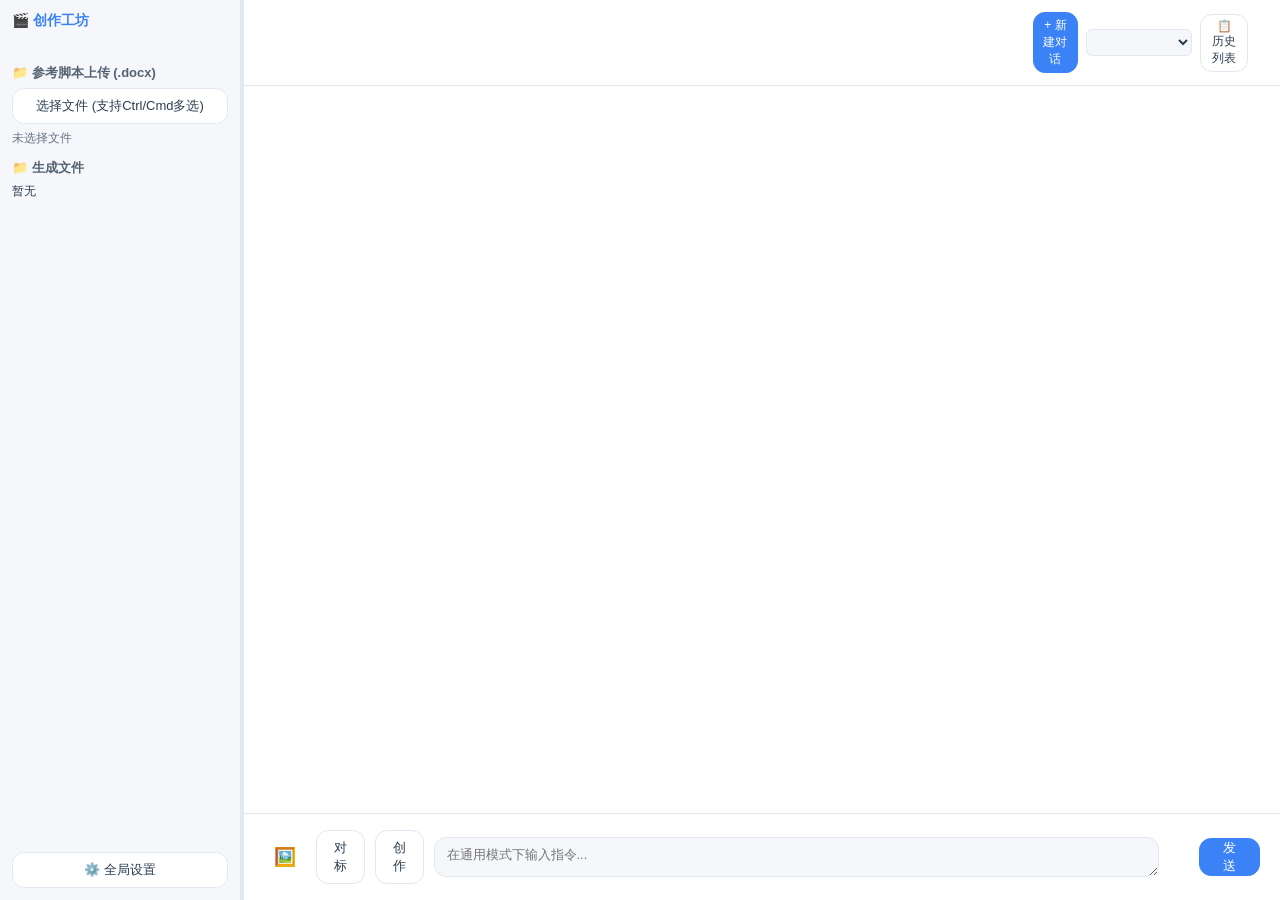
<file: index_backup_ui.html>
<!DOCTYPE html>
<html lang="zh-CN">
<head>
  <script>
    window.onerror = function(msg, url, line, col, error) { alert("【系统调试信息】页面出现错误，请把这段字发给AI修复：\n" + msg + "\n行号: " + line); };
  </script>
  <meta charset="UTF-8">
  <meta name="viewport" content="width=device-width, initial-scale=1.0">
  <title>创作工坊 · AI短剧剧本创作与对标系统</title>
  <style>
    :root {
      --bg: #f5f7fa;
      --bg2: #ffffff;
      --text: #2c3e50;
      --primary: #3b82f6;
      --card: #ffffff;
      --border: #e2e8f0;
      --shadow: 0 4px 12px rgba(0, 0, 0, 0.05);
      --radius: 12px;
      --err-bg: #fef2f2;
      --err-border: #fca5a5;
      --dot: #3b82f6;
      --step-done: #10b981;
      --step-active: #3b82f6;
      --step-pending: #d1d5db;
    }

    * {
      box-sizing: border-box;
      margin: 0;
      padding: 0;
      font-family: -apple-system, BlinkMacSystemFont, "Segoe UI", Roboto, sans-serif;
    }

    body {
      background: var(--bg);
      color: var(--text);
      height: 100vh;
      display: flex;
      overflow: hidden;
    }

    /* 侧边栏 */
    .sidebar {
      width: 240px;
      background: transparent;
      display: flex;
      flex-direction: column;
      padding: 12px;
      gap: 12px;
      overflow-y: auto;
      overflow-x: hidden;
      flex-shrink: 0;
    }

    .sidebar h3 {
      font-size: 18px;
      display: flex;
      align-items: center;
      gap: 8px;
      color: var(--primary);
    }

    .sidebar h4 {
      font-size: 13px;
      color: var(--text);
      opacity: 0.8;
      margin-bottom: 6px;
    }

    .btn {
      padding: 8px 14px;
      border-radius: var(--radius);
      border: 1px solid var(--border);
      background: var(--card);
      color: var(--text);
      font-weight: 500;
      font-size: 13px;
      cursor: pointer;
      transition: all 0.2s;
      display: inline-flex;
      align-items: center;
      justify-content: center;
      gap: 6px;
    }

    .btn:hover {
      border-color: var(--primary);
      color: var(--primary);
      transform: translateY(-1px);
    }

    .btn.primary {
      background: var(--primary);
      color: #fff;
      border-color: var(--primary);
    }

    .btn.primary:hover {
      opacity: 0.9;
      color: #fff;
    }

    .btn.danger {
      background: #ef4444;
      color: #fff;
      border-color: #ef4444;
    }

    .btn.sm {
      padding: 4px 8px;
      font-size: 12px;
    }

    .btn.full {
      width: 100%;
    }

    .btn.xs {
      padding: 2px 6px;
      font-size: 11px;
      border-radius: 6px;
    }

    .input-box, select, textarea {
      width: 100%;
      padding: 8px 12px;
      border-radius: var(--radius);
      border: 1px solid var(--border);
      background: var(--bg);
      color: var(--text);
      font-size: 13px;
      outline: none;
      transition: border-color 0.2s;
    }

    .input-box:focus, select:focus, textarea:focus {
      border-color: var(--primary);
    }

    textarea {
      resize: vertical;
    }

    .row {
      display: flex;
      gap: 8px;
      align-items: center;
    }

    .status-tag {
      font-size: 11px;
      padding: 2px 8px;
      border-radius: 12px;
      display: inline-flex;
      align-items: center;
      gap: 4px;
    }

    .status-tag.ok {
      background: #dcfce7;
      color: #166534;
    }

    .status-tag.err {
      background: #fee2e2;
      color: #991b1b;
    }

    .status-tag.warn {
      background: #fef3c7;
      color: #92400e;
    }

    
    .editor-pane {
      flex: 1;
      display: none; /* normally none until preview is opened */
      flex-direction: column;
      background: var(--bg);
      border-right: 1px solid var(--border);
      z-index: 50;
      position: relative;
    }
    .editor-pane .top-bar {
      padding: 12px 20px;
      border-bottom: 1px solid var(--border);
      display: flex;
      justify-content: space-between;
      align-items: center;
      min-height: 52px;
    }
    .editor-content {
      flex: 1;
      padding: 24px 40px;
      overflow-y: auto;
      outline: none;
      font-size: 15px;
      line-height: 1.8;
      color: var(--text);
      white-space: pre-wrap;
    }
    .editor-bottom {
      padding: 10px 20px;
      background: var(--bg);
      border-top: 1px solid var(--border);
      font-size: 12px;
      color: var(--text);
      opacity: 0.8;
      display: flex;
      justify-content: space-between;
    }

    
    /* 批量管理样式 */
    .msg-wrap {
      display: flex;
      align-items: flex-start;
      margin-bottom: 24px;
      position: relative;
    }
    .msg-wrap.multi-select .msg {
      margin-left: 12px;
      margin-bottom: 0 !important;
      width: calc(100% - 30px);
    }
    .msg-checkbox {
      margin-top: 10px;
      width: 18px;
      height: 18px;
      cursor: pointer;
    }
    .batch-bar {
      position: sticky;
      bottom: 20px;
      margin: 20px auto 0;
      width: fit-content;
      background: var(--card);
      border: 1px solid var(--border);
      box-shadow: 0 4px 12px rgba(0,0,0,0.1);
      padding: 10px 20px;
      border-radius: 20px;
      display: flex;
      gap: 12px;
      align-items: center;
      z-index: 100;
    }

    /* 主区域 */
    .main {
      flex: 1;
      display: flex;
      flex-direction: column;
      background: var(--bg2);
      position: relative;
    }

    .top-bar {
      padding: 12px 20px;
      background: var(--bg2);
      border-bottom: 1px solid var(--border);
      display: flex;
      justify-content: space-between;
      align-items: center;
      min-height: 52px;
      flex-shrink: 0;
    }

    /* ====== 对标流程步骤条 ====== */
    .bench-steps-bar {
      padding: 10px 20px;
      background: var(--bg2);
      border-bottom: 1px solid var(--border);
      display: none;
      flex-shrink: 0;
      overflow-x: auto;
    }

    .bench-steps-bar.show {
      display: flex;
    }

    .bench-steps-inner {
      display: flex;
      align-items: center;
      gap: 0;
      min-width: max-content;
      width: 100%;
      justify-content: space-between;
    }

    .step-item {
      display: flex;
      align-items: center;
      gap: 6px;
      padding: 6px 10px;
      border-radius: 20px;
      font-size: 12px;
      white-space: nowrap;
      cursor: pointer;
      transition: all 0.2s;
      border: 1px solid transparent;
      position: relative;
      user-select: none;
    }

    .step-item .step-num {
      width: 24px;
      height: 24px;
      border-radius: 50%;
      display: flex;
      align-items: center;
      justify-content: center;
      font-weight: 700;
      font-size: 12px;
      flex-shrink: 0;
      transition: all 0.2s;
    }

    .step-item.pending {
      color: #9ca3af;
    }

    .step-item.pending .step-num {
      background: #f3f4f6;
      color: #9ca3af;
      border: 1px solid #e5e7eb;
    }

    .step-item.active {
      color: var(--step-active);
      font-weight: 600;
      border-color: var(--step-active);
      background: rgba(59,130,246,0.06);
    }

    .step-item.active .step-num {
      background: var(--step-active);
      color: #fff;
    }

    .step-item.done {
      color: var(--step-done);
    }

    .step-item.done .step-num {
      background: var(--step-done);
      color: #fff;
    }

    .step-item:hover {
      border-color: var(--primary);
    }

    .step-connector {
      width: 20px;
      height: 1px;
      background: #e5e7eb;
      flex-shrink: 0;
    }

    .step-connector.done {
      background: var(--step-done);
    }

    .step-item .step-tip {
      display: none;
      position: absolute;
      bottom: calc(100% + 8px);
      left: 50%;
      transform: translateX(-50%);
      background: #1f2937;
      color: #fff;
      font-size: 11px;
      padding: 6px 10px;
      border-radius: 6px;
      white-space: nowrap;
      z-index: 20;
      pointer-events: none;
    }

    .step-item:hover .step-tip {
      display: block;
    }

    /* 聊天区 */
    .chat-area {
      flex: 1;
      overflow-y: auto;
      padding: 20px;
      display: flex;
      flex-direction: column;
      gap: 16px;
      min-height: 0;
    }

    .msg {
      display: flex;
      flex-direction: column;
      gap: 6px;
      width: 100%;
      max-width: 100%;
      align-self: stretch;
      animation: fadeIn 0.3s ease;
    }

    .msg.user {
      align-self: flex-end;
      width: fit-content;
      max-width: 85%;
      margin-left: auto;
    }

    .msg.user .content {
      background: var(--primary);
      color: #fff;
      border-radius: 14px 14px 2px 14px;
    }

    .msg.assistant {
      align-self: stretch;
      width: 100%;
    }

    .msg.assistant .content {
      background: var(--card);
      border: 1px solid var(--border);
      border-radius: 14px 14px 14px 2px;
      box-shadow: var(--shadow);
      width: 100%;
    }

    .msg .role {
      font-size: 12px;
      opacity: 0.6;
    }

    .msg .content {
      padding: 10px 14px;
      font-size: 14px;
      line-height: 1.6;
      word-break: break-word;
      width: 100%;
    }

    .think-box {
      background: var(--bg);
      border: 1px solid var(--border);
      border-radius: 8px;
      padding: 8px 12px;
      font-size: 12px;
      margin-bottom: 6px;
      width: 100%;
    }

    .think-box summary {
      cursor: pointer;
      color: var(--primary);
      font-weight: 500;
    }

    .dots span {
      display: inline-block;
      width: 4px;
      height: 4px;
      border-radius: 50%;
      background: var(--dot);
      margin: 0 2px;
      animation: bounce 1.4s infinite ease-in-out;
    }

    .dots span:nth-child(2) { animation-delay: .2s; }
    .dots span:nth-child(3) { animation-delay: .4s; }

    @keyframes bounce {
      0%, 80%, 100% { transform: scale(0); }
      40% { transform: scale(1); }
    }

    @keyframes fadeIn {
      from { opacity: 0; transform: translateY(4px); }
      to { opacity: 1; transform: translateY(0); }
    }

    /* 选项卡片 */
    .panel {
      background: var(--card);
      border: 1px solid var(--border);
      border-radius: var(--radius);
      padding: 16px;
      margin: 8px 0;
      box-shadow: var(--shadow);
      width: 100%;
    }

    .q-opt {
      background: var(--bg);
      border: 1px solid var(--border);
      border-radius: 10px;
      padding: 10px 14px;
      margin: 6px 0;
      cursor: pointer;
      display: flex;
      align-items: center;
      gap: 10px;
      transition: all .2s;
      font-size: 13px;
    }

    .q-opt:hover {
      border-color: var(--primary);
      background: var(--bg2);
    }

    .q-opt.selected {
      border-color: var(--primary);
      background: rgba(59,130,246,0.08);
      font-weight: 600;
      color: var(--primary);
    }

    .q-opt input[type=radio] {
      accent-color: var(--primary);
    }

    /* 创作模式 2x2 网格 */
    .create-grid {
      display: grid;
      grid-template-columns: 1fr 1fr;
      gap: 10px;
      margin: 10px 0;
    }

    .create-card {
      background: var(--bg);
      border: 1px solid var(--border);
      border-radius: 10px;
      padding: 12px;
      cursor: pointer;
      transition: all .2s;
      display: flex;
      flex-direction: column;
      gap: 4px;
    }

    .create-card:hover {
      border-color: var(--primary);
      background: var(--bg2);
    }

    .create-card.selected {
      border-color: var(--primary);
      background: rgba(59,130,246,0.08);
    }

    .create-card .title {
      font-weight: 600;
      font-size: 13px;
      color: var(--text);
    }

    .create-card.selected .title {
      color: var(--primary);
    }

    .create-card .sub {
      font-size: 11px;
      opacity: 0.6;
    }

    /* 预设 prompt 按钮组 */
    .preset-btns {
      display: flex;
      flex-wrap: wrap;
      gap: 6px;
      margin-top: 8px;
    }

    .preset-btn {
      padding: 5px 10px;
      border-radius: 16px;
      border: 1px solid var(--border);
      background: var(--bg);
      font-size: 12px;
      cursor: pointer;
      transition: all .2s;
      white-space: nowrap;
    }

    .preset-btn:hover {
      border-color: var(--primary);
      color: var(--primary);
      background: var(--bg2);
    }

    .scroll-panel {
      max-height: 300px;
      overflow-y: auto;
      padding-right: 6px;
      touch-action: pan-y;
    }

    .scroll-panel::-webkit-scrollbar {
      width: 6px;
    }

    .scroll-panel::-webkit-scrollbar-thumb {
      background: var(--border);
      border-radius: 3px;
    }

    /* 底部输入栏 */
    .bottom-bar {
      padding: 16px 20px;
      background: var(--bg2);
      border-top: 1px solid var(--border);
      flex-shrink: 0;
      display: flex;
      gap: 10px;
      align-items: center;
    }

    /* Toast 浮层 */
    .toast-msg {
      position: fixed;
      top: 20px;
      left: 50%;
      transform: translateX(-50%);
      background: #10b981;
      color: #fff;
      padding: 10px 20px;
      border-radius: 20px;
      font-size: 13px;
      font-weight: 600;
      z-index: 10000;
      box-shadow: 0 4px 12px rgba(16,185,129,0.3);
      animation: fadeIn 0.3s ease;
    }

    /* 弹窗 */
    .modal-overlay {
      display: none;
      position: fixed;
      top: 0;
      left: 0;
      width: 100vw;
      height: 100vh;
      background: rgba(0,0,0,0.5);
      z-index: 999;
      align-items: center;
      justify-content: center;
    }

    .modal-overlay.open {
      display: flex;
    }

    .modal-card {
      background: var(--card);
      border: 1px solid var(--border);
      border-radius: 16px;
      width: 460px;
      max-width: 90vw;
      max-height: 80vh;
      display: flex;
      flex-direction: column;
      box-shadow: var(--shadow);
      overflow: hidden;
    }

    .modal-header {
      padding: 14px 18px;
      border-bottom: 1px solid var(--border);
      display: flex;
      justify-content: space-between;
      align-items: center;
      font-weight: 600;
      font-size: 15px;
    }

    .modal-body {
      padding: 14px 18px;
      overflow-y: auto;
      flex: 1;
    }

    .modal-item {
      display: flex;
      align-items: center;
      justify-content: space-between;
      padding: 10px 12px;
      border-radius: 10px;
      border: 1px solid var(--border);
      margin-bottom: 8px;
      background: var(--bg);
      cursor: pointer;
    }

    .modal-item:hover {
      border-color: var(--primary);
    }

    .modal-item.active {
      border-color: var(--primary);
      background: var(--bg2);
    }

    .err-box {
      background: var(--err-bg);
      border: 1px solid var(--err-border);
      border-radius: 10px;
      padding: 12px;
      margin: 8px 0;
      color: #991b1b;
      font-size: 13px;
      width: 100%;
    }

    /* 引导消息 */
    .guide-msg {
      background: linear-gradient(135deg, #eff6ff, #f0f9ff);
      border: 1px solid #bfdbfe;
      border-radius: var(--radius);
      padding: 14px 16px;
      font-size: 13px;
      line-height: 1.7;
      width: 100%;
    }

    .guide-msg .guide-title {
      font-weight: 700;
      color: var(--primary);
      font-size: 14px;
      margin-bottom: 6px;
    }

    .guide-msg ul {
      margin: 4px 0 0 16px;
    }

    .guide-msg li {
      margin: 2px 0;
    }
  
    /* 用户登录注册弹窗 */
    .auth-overlay {
      position: fixed;
      top: 0; left: 0; width: 100vw; height: 100vh;
      background: rgba(15, 23, 42, 0.75);
      backdrop-filter: blur(8px);
      z-index: 99999;
      display: flex;
      align-items: center;
      justify-content: center;
      animation: fadeIn 0.3s ease;
    }
    .auth-card {
      background: var(--card, #ffffff);
      border: 1px solid var(--border, #e2e8f0);
      border-radius: 20px;
      width: 400px;
      position: relative;
      max-width: 90vw;
      padding: 24px 28px;
      box-shadow: 0 20px 40px rgba(0,0,0,0.2);
    }
    .auth-tabs {
      display: flex;
      margin-bottom: 20px;
      border-bottom: 2px solid var(--border, #e2e8f0);
    }
    .auth-tab-btn {
      flex: 1;
      padding: 10px;
      text-align: center;
      font-weight: 600;
      cursor: pointer;
      color: var(--text-muted, #64748b);
      border-bottom: 2px solid transparent;
      margin-bottom: -2px;
      transition: all 0.2s;
    }
    .auth-tab-btn.active {
      color: var(--primary, #2563eb);
      border-bottom-color: var(--primary, #2563eb);
    }
    .auth-input-group {
      margin-bottom: 14px;
      display: flex;
      flex-direction: column;
      gap: 6px;
    }
    .auth-input-group label {
      font-size: 12px;
      font-weight: 600;
      color: var(--text-muted, #64748b);
    }
    .modal-close-btn {
      background: none; border: none; font-size: 20px; cursor: pointer; color: var(--text-muted);
    }

  
    .resizer {
      width: 4px;
      cursor: col-resize;
      background: var(--border);
      flex-shrink: 0;
      transition: background 0.2s;
    }
    .resizer:hover, .resizer.dragging {
      background: var(--primary);
    }
</style>

  <style id="themeDynamicCSS">
    /* Theme Glassmorphism */
    body.theme-glass {
      background: linear-gradient(135deg, #e0c3fc 0%, #8ec5fc 100%);
    }
    body.theme-glass .sidebar, body.theme-glass .main, body.theme-glass .editor-pane {
      backdrop-filter: blur(12px);
      -webkit-backdrop-filter: blur(12px);
    }
    
    /* Hover Bounce Effect for all themes */
    .btn { transition: all 0.3s cubic-bezier(0.25, 0.8, 0.25, 1); }
    .btn:hover { transform: translateY(-2px) scale(1.02); }
    
    /* Decal Layer */
    #themeDecals {
      position: fixed; top: 0; left: 0; width: 100vw; height: 100vh;
      pointer-events: none; z-index: -1; overflow: hidden;
    }

    /* Cinna Clouds */
    .decal-cloud {
      position: absolute; background: white; border-radius: 50px;
      opacity: 0.6; filter: blur(2px);
      animation: floatCloud 20s linear infinite;
    }
    .decal-cloud::before, .decal-cloud::after {
      content: ''; position: absolute; background: white; border-radius: 50%;
    }
    @keyframes floatCloud {
      0% { transform: translateX(-10vw) translateY(0); }
      50% { transform: translateX(50vw) translateY(-20px); }
      100% { transform: translateX(110vw) translateY(0); }
    }

    /* Kuromi Stars */
    .decal-star {
      position: absolute;
      width: 4px; height: 4px; background: #b97bf0;
      border-radius: 50%; box-shadow: 0 0 10px 2px #d946ef;
      animation: twinkleStar 3s ease-in-out infinite;
    }
    @keyframes twinkleStar {
      0%, 100% { opacity: 0.2; transform: scale(0.8); }
      50% { opacity: 1; transform: scale(1.5); }
    }

    /* Sakura Petals */
    .decal-sakura {
      position: absolute;
      width: 10px; height: 15px;
      background: linear-gradient(135deg, #fce3e8, #f492a5);
      border-radius: 10px 0 10px 0;
      animation: fallSakura 10s linear infinite;
    }
    @keyframes fallSakura {
      0% { transform: translateY(-10vh) rotate(0deg) translateX(0); opacity: 0.8; }
      100% { transform: translateY(110vh) rotate(360deg) translateX(50px); opacity: 0; }
    }
  </style>
</head>

<body>
  <div id="themeDecals"></div>

  <!-- 用户登录注册弹窗 -->
  
  <!-- 全局设置弹窗 -->
  <div class="modal-overlay" id="settingsModal" style="display:none;" onclick="if(event.target===this)closeSettings()">
    <div class="modal-card" style="width: 400px; max-height: 80vh; overflow-y: auto;">
      <div class="modal-header">
        <span>⚙️ 创作工坊设置</span>
        <button class="btn sm" onclick="closeSettings()">✕</button>
      </div>
      <div class="modal-body" id="settingsModalBody" style="display:flex; flex-direction:column; gap:20px;">
        
        <div>
          <h4>👤 账号状态</h4>
          <div id="userBadge" style="margin-bottom:0;padding:8px 12px;background:var(--bg2);border:1px solid var(--border);border-radius:10px;display:flex;justify-content:space-between;align-items:center;">
      <span id="userNameShow" style="font-size:13px;font-weight:600;">👤 未登录</span>
      <button id="userAuthActionBtn" class="btn xs" onclick="openAuthModal()">登录/注册</button>
    </div>
        </div>
        <hr style="border:none; border-top:1px solid var(--border);" />
        <div>
      <div class="row" style="justify-content:space-between;margin-bottom:6px;">
        <h4>⚙️ API 设置</h4>
        <span id="apiStatus" class="status-tag warn">⚪ 未连接</span>
      </div>
      <div style="display:flex;flex-direction:column;gap:8px;">
        <input type="password" id="apiKey" class="input-box" placeholder="API Key (sk-...)" onchange="svs()">
        <input type="text" id="apiUrl" class="input-box" placeholder="API URL" value="https://yunwu.ai/v1" onchange="svs()">
        <div class="row">
          <select id="modelSelect" style="flex:1;" onchange="svs()"></select>
          <button class="btn sm" onclick="svs()">💾 保存</button>
        </div>
        <input type="text" id="customModel" class="input-box" placeholder="或手动输入模型ID" onchange="svs()">
        <button class="btn primary full" onclick="fetchModels()">🔄 拉取可用模型</button>
      </div>
    </div>
        <hr style="border:none; border-top:1px solid var(--border);" />
        <div>
          <h4>🎨 主题偏好</h4>
          
      <select id="themeSelect" class="w-full bg-transparent text-sm outline-none" onchange="switchTheme(this.value)">
        <option value="绿野仙踪">🍵 静心抹茶</option>
        <option value="暗夜狂欢">🌙 护眼暗色</option>
        <option value="纯净极简">⚪ 极简留白</option>
      </select>
        </div>

      </div>
    </div>
  </div>

  <div id="authModal" class="auth-overlay" style="display:none !important;">
    <div class="auth-card">
      <button class="modal-close-btn" onclick="document.getElementById('authModal').style.display='none'" style="position: absolute; right: 16px; top: 16px;">&times;</button>
      <div style="text-align:center;margin-bottom:16px;">
        <h3 style="font-size:20px;margin-bottom:4px;">🎬 创作工坊用户系统</h3>
        <p style="font-size:12px;opacity:0.7;">登入专属账号，自动隔离与多端同步您的短剧资产</p>
      </div>

      <div class="auth-tabs">
        <div id="authTabLogin" class="auth-tab-btn active" onclick="switchAuthTab('login')">🔑 账号登录</div>
        <div id="authTabRegister" class="auth-tab-btn" onclick="switchAuthTab('register')">✨ 注册新账号</div>
      </div>

      <div id="authErrMsg" style="display:none;color:#ef4444;background:#fee2e2;padding:8px 12px;border-radius:8px;font-size:12px;margin-bottom:12px;"></div>

      <div class="auth-input-group">
        <label>用户名 / 账号</label>
        <input type="text" id="authUsername" class="input-box" placeholder="请输入用户名 (如: admin)" autocomplete="off">
      </div>

      <div class="auth-input-group">
        <label>密码</label>
        <input type="password" id="authPassword" class="input-box" placeholder="请输入密码" autocomplete="off" onkeydown="if(event.key==='Enter') submitAuth()">
      </div>

      <button id="authSubmitBtn" class="btn primary full" style="margin-top:16px;padding:10px;font-size:14px;" onclick="submitAuth()">立即登录</button>
      <div style="text-align:center;margin-top:12px;font-size:12px;opacity:0.6;">初始密码已在后台随机生成，请查看终端输出或配置 .env</div>
    </div>
  </div>


  <div class="sidebar" id="sidebar">
    <h3 style="font-size:14px; margin-bottom:0; display:flex; align-items:center; gap:6px;">🎬 创作工坊</h3>
    <div id="stepList" style="margin-top:10px; display:flex; flex-direction:column; gap:6px;"></div>

    

    

    




    

    <div>
      <h4>📁 参考脚本上传 (.docx)</h4>
      <input type="file" id="fileInput" accept=".docx" multiple style="display:none" onchange="handleFileUpload(this)">
      <button class="btn full" onclick="E('fileInput').click()">选择文件 (支持Ctrl/Cmd多选)</button>
      <div id="fileInfo" style="font-size:12px;opacity:.7;margin-top:6px;">未选择文件</div>
    </div>

    <div>
      <h4>📁 生成文件</h4>
      <div id="projectFiles" style="font-size:12px;max-height:140px;overflow-y:auto;">暂无</div>
    </div>
  
    <div style="margin-top: auto; padding-top: 16px;">
      <button class="btn full" onclick="openSettings()" style="display:flex; justify-content:center; align-items:center; gap:8px;">
        ⚙️ 全局设置
      </button>
    </div>
  </div>

  
  <div class="resizer" id="resizer"></div>
  <div id="editorPane" class="editor-pane">
    <div class="top-bar">
      <div style="font-weight: 600; font-size: 15px; display: flex; align-items: center; gap: 8px;">
        📄 <span id="editorFileName">未命名文档</span>
      </div>
      <div>
        <button class="btn primary sm" onclick="saveEditorContent()">💾 保存</button>
        <button class="btn sm" onclick="closeEditor()">✕ 关闭</button>
      </div>
    </div>
    <div id="editorContent" class="editor-content" contenteditable="false" oninput="updateWordCount()"><p style="color:#999; text-align:center; margin-top:100px;">👈 在左侧选择或上传文件，开始编辑...</p></div>
    <div class="editor-bottom">
      <span id="editorWordCountStr">字数：0</span>
      <span id="editorSaveStatus">已保存</span>
    </div>
  </div>

  <div class="main">
    <div class="top-bar">
            <div id="topBar" style="display:flex; justify-content:flex-end; width:100%; align-items:center; gap:12px; padding: 0 12px;">
        <div style="display:flex; align-items:center; gap:8px;">
          <button class="btn primary sm" onclick="newChat()">+ 新建对话</button>
          <select id="historySelect" style="padding:4px 8px; border-radius:6px; border:1px solid var(--border); max-width:150px;" onchange="swChat(this.value)"></select>
          <button class="btn sm" onclick="openHistory()">📋 历史列表</button>
        </div>
        <div id="historyList" style="display:none;"></div>
      </div>
    </div>

    <!-- ====== 对标流程步骤条 DOM ====== -->
    <div id="benchStepsBar" class="bench-steps-bar">
      <div id="benchStepsInner" class="bench-steps-inner"></div>
    </div>

    <!-- chat-area 带有 min-height: 0 防 flex 塌缩 -->
    <div class="chat-area" id="chatArea"></div>

    <!-- 独立稳固面板区域 -->
    <div id="createPanel" style="padding:0 20px;"></div>
    <div id="step4Panel" style="padding:0 20px;"></div>
    <div id="step7Panel" style="padding:0 20px;"></div>
    <div id="batchPanel" style="padding:0 20px;"></div>

    <!-- 对标 / 创作 按钮在 <main> 最底部的 .bottom-bar 里 -->
    
      <!-- Image Preview Area -->
      <div id="imagePreviewArea" style="display:flex; gap:10px; padding:5px 20px; overflow-x:auto; min-height: 0;"></div>
      <div class="input-area bottom-bar">
        <input type="file" id="imageUploadInput" accept="image/*" multiple style="display:none;" onchange="handleImageUpload(this)">
        <button type="button" class="btn" onclick="document.getElementById('imageUploadInput').click()" style="padding:0 10px; font-size:18px; border:none; background:transparent;" title="上传图片">🖼️</button>

      <button id="btnBench" class="btn" onclick="toggleMode('短剧对标')">对标</button>
      <button id="btnCreate" class="btn" onclick="toggleMode('剧本创作')">创作</button>
      <textarea id="chatInput" rows="1" style="min-height: 40px; max-height: 200px; resize: vertical; overflow-y: auto;" placeholder="在通用模式下输入指令..." oninput="this.style.height='auto'; this.style.height=(this.scrollHeight)+'px';" onkeydown="if(event.key==='Enter'&&!event.shiftKey){event.preventDefault();sendMsg();}"></textarea>
      <div id="genStatus" style="margin: 0 10px; font-size: 13px;"></div>
        <button class="btn primary" onclick="sendMsg()" style="padding:0 20px;">发送</button>
    </div>
  </div>

  

  <!-- 历史弹窗 -->
  <div class="modal-overlay" id="historyModal" onclick="if(event.target===this)closeHistory()">
    <div class="modal-card">
      <div class="modal-header">
        <span>💬 历史对话记录</span>
        <button class="btn sm" onclick="closeHistory()">✕</button>
      </div>
      <div class="modal-body" id="historyModalList"></div>
    </div>
  </div>

  <script>
    var B = (window.location.origin === 'file://' || window.location.origin === 'null') ? 'http://localhost:8000' : window.location.origin;
    var TH = {
      "🍑 蜜桃乌龙": { bg: "#faf7f5", bg2: "#ffffff", text: "#332927", primary: "#e07a5f", card: "#ffffff", border: "#f0e6e1", shadow: "0 4px 16px rgba(224,122,95,0.08)", radius: "12px", eb: "#fdf2f2", ebd: "#f8b4b4", dot: "#e07a5f", stepDone: "#10b981", stepActive: "#e07a5f", stepPending: "#d1d5db" },
      "🌿 薄荷暗色": { bg: "#1e2328", bg2: "#161a1e", text: "#d0d6d8", primary: "#68b893", card: "#262c32", border: "#353d45", shadow: "0 4px 20px rgba(0,0,0,0.25)", radius: "10px", eb: "#3a1a1a", ebd: "#ff6b6b", dot: "#68b893", stepDone: "#34d399", stepActive: "#68b893", stepPending: "#4b5563" },
      "🫐 蓝莓暗夜": { bg: "#1a1d2e", bg2: "#141726", text: "#c8cddb", primary: "#7c8ce0", card: "#232740", border: "#353b58", shadow: "0 4px 20px rgba(0,0,0,0.30)", radius: "10px", eb: "#3a1a1a", ebd: "#ff6b6b", dot: "#7c8ce0", stepDone: "#34d399", stepActive: "#7c8ce0", stepPending: "#4b5563" },
      "🖤 曜石极简": { bg: "#111111", bg2: "#0a0a0a", text: "#cccccc", primary: "#eeeeee", card: "#1a1a1a", border: "#333333", shadow: "0 4px 20px rgba(0,0,0,0.40)", radius: "4px", eb: "#3a1a1a", ebd: "#ff6b6b", dot: "#eeeeee", stepDone: "#22c55e", stepActive: "#eeeeee", stepPending: "#555555" },
      "🍷 醉红香槟": { bg: "#fdfbf7", bg2: "#ffffff", text: "#2d2424", primary: "#c05621", card: "#ffffff", border: "#f3ebd9", shadow: "0 4px 16px rgba(192,86,33,0.08)", radius: "12px", eb: "#fff5f5", ebd: "#feb2b2", dot: "#c05621", stepDone: "#38a169", stepActive: "#c05621", stepPending: "#cbd5e0" },
      "🌌 极光深空": { bg: "#0f172a", bg2: "#0b1120", text: "#e2e8f0", primary: "#38bdf8", card: "#1e293b", border: "#334155", shadow: "0 4px 20px rgba(0,0,0,0.35)", radius: "10px", eb: "#451a1a", ebd: "#f87171", dot: "#38bdf8", stepDone: "#34d399", stepActive: "#38bdf8", stepPending: "#64748b" },
      "🍵 静心抹茶": { bg: "#f4f7f4", bg2: "#ffffff", text: "#243224", primary: "#48bb78", card: "#ffffff", border: "#e2ebe2", shadow: "0 4px 16px rgba(72,187,120,0.08)", radius: "12px", eb: "#fff5f5", ebd: "#feb2b2", dot: "#48bb78", stepDone: "#38a169", stepActive: "#48bb78", stepPending: "#cbd5e0" },
      "🍊 焦糖琥珀": { bg: "#fefcf9", bg2: "#ffffff", text: "#3c2a1e", primary: "#dd6b20", card: "#ffffff", border: "#fbd5c0", shadow: "0 4px 16px rgba(221,107,32,0.08)", radius: "12px", eb: "#fff5f5", ebd: "#feb2b2", dot: "#dd6b20", stepDone: "#38a169", stepActive: "#dd6b20", stepPending: "#cbd5e0" },
      "🌃 霓虹夜幕": { bg: "#13111c", bg2: "#0d0b14", text: "#dcd7ec", primary: "#a855f7", card: "#1c182b", border: "#2e2844", shadow: "0 4px 20px rgba(0,0,0,0.35)", radius: "10px", eb: "#3b1219", ebd: "#f43f5e", dot: "#a855f7", stepDone: "#10b981", stepActive: "#a855f7", stepPending: "#6b7280" },
      "🩶 莫兰迪灰": { bg: "#f0f2f5", bg2: "#ffffff", text: "#2c3e50", primary: "#64748b", card: "#ffffff", border: "#cbd5e1", shadow: "0 4px 16px rgba(100,116,139,0.08)", radius: "8px", eb: "#fef2f2", ebd: "#fca5a5", dot: "#64748b", stepDone: "#10b981", stepActive: "#64748b", stepPending: "#94a3b8" }
    };

    
    let currentPreviewFile = "";
      E("editorContent").contentEditable = "false";
      E("editorContent").innerHTML = '<p style="color:#999; text-align:center; margin-top:100px; user-select:none; pointer-events:none;">👈 在左侧选择或上传文件，开始编辑...</p>';
      updateWordCount();

    function updateWordCount() {
      var text = E('editorContent').innerText || "";
      var count = text.replace(/\s/g, '').length;
      E('editorWordCountStr').innerText = '字数：' + count;
      E('editorSaveStatus').innerText = '未保存';
      E('editorSaveStatus').style.color = '#ef4444';
    }

    async function saveEditorContent() {
      if(!currentPreviewFile) return;
      var text = E('editorContent').innerText;
      E('editorSaveStatus').innerText = '保存中...';
      try {
        var r = await fetch(B + '/api/save_file', {
          method: 'POST',
          headers: { 'Content-Type': 'application/json', 'Authorization': localStorage.getItem('sdt_token') || '' },
          body: JSON.stringify({ filepath: currentPreviewFile, content: text })
        });
        var d = await r.json();
        if (d.status === 'ok') {
          E('editorSaveStatus').innerText = '已保存';
          E('editorSaveStatus').style.color = '#10b981';
          showToast('保存成功');
        } else {
          alert('保存失败: ' + d.error);
        }
      } catch(e) {
        alert('保存失败: ' + e.message);
      }
    }

        function closeEditor() {
      currentPreviewFile = "";
      E("editorContent").contentEditable = "false";
      E("editorContent").innerHTML = '<p style="color:#999; text-align:center; margin-top:100px; user-select:none; pointer-events:none;">👈 在左侧选择或上传文件，开始编辑...</p>';
      updateWordCount();
      var ep = E('editorPane'); if(ep) ep.style.display = 'none';
      var rr = E('resizerRight'); if(rr) rr.style.display = 'none';
    }

    // 对标流程 8 步定义
    var BENCH_STEPS = [
      { id: 1, icon: '📤', label: '上传参考' },
      { id: 2, icon: '🔍', label: '拆解分析' },
      { id: 3, icon: '📋', label: '提取模板' },
      { id: 4, icon: '🎯', label: '仿写方案' },
      { id: 5, icon: '📝', label: '生成大纲' },
      { id: 6, icon: '✅', label: '大纲确认' },
      { id: 7, icon: '📐', label: '格式确认' },
      { id: 8, icon: '🎬', label: '生成剧本' }
    ];

    // 每步的预设 prompt
    var STEP_PROMPTS = {
      1: '请帮我对标分析我上传的参考剧本，先确认已收到并阅读完毕。',
      2: '请对参考剧本进行逐集拆解分析（拉片），提取每集的情节节拍、钩子设计、情绪曲线、节奏量化指标。',
      3: '请基于拆解结果，提取可复用的结构模板，包括：剧情节拍公式、人物弧光模式、每集钩子位置与类型、付费留客悬念设计。',
      4: null,
      5: '请基于确认的仿写方案，生成仿写短剧的分集大纲。',
      6: null,
      7: null,
      8: '请按照确认的格式，开始逐集生成完整剧本。'
    };

    
    var pendingImages = [];
    
    function renderPendingImages() {
      var area = document.getElementById('imagePreviewArea');
      if (!pendingImages.length) {
        area.style.minHeight = '0';
        area.innerHTML = '';
        return;
      }
      area.style.minHeight = '60px';
      var html = '';
      pendingImages.forEach(function(img, idx) {
        html += '<div style="position:relative; display:inline-block;">' +
                  '<img src="' + img + '" style="height:60px; border-radius:6px; border:1px solid var(--border);">' +
                  '<button onclick="pendingImages.splice(' + idx + ', 1); renderPendingImages();" style="position:absolute; top:-5px; right:-5px; background:red; color:white; border:none; border-radius:50%; width:18px; height:18px; font-size:10px; cursor:pointer; line-height:16px; padding:0;">✕</button>' +
                '</div>';
      });
      area.innerHTML = html;
    }

    function handleImageUpload(input) {
      if (!input.files || !input.files.length) return;
      Array.from(input.files).forEach(function(file) {
        if (!file.type.startsWith('image/')) return;
        var reader = new FileReader();
        reader.onload = function(e) {
          pendingImages.push(e.target.result);
          renderPendingImages();
        };
        reader.readAsDataURL(file);
      });
      input.value = ''; // reset
    }

    // Add paste listener directly
    var inp = document.getElementById('chatInput');
    if(inp) {
      inp.addEventListener('paste', function(e) {
        var items = (e.clipboardData || e.originalEvent.clipboardData).items;
        for (var i = 0; i < items.length; i++) {
          if (items[i].kind === 'file' && items[i].type.startsWith('image/')) {
            var blob = items[i].getAsFile();
            var reader = new FileReader();
            reader.onload = function(evt) {
              pendingImages.push(evt.target.result);
              renderPendingImages();
            };
            reader.readAsDataURL(blob);
          }
        }
      });
    }

    var S = { cid: 'c' + Date.now(), mode: null, chats: [], doc: '', s4: false, s7: false, cstr: false, qaHandled: false, cardsVisible: true, bi: 0, tb: 0, gen: false, ab: null, sd: null, edi: null, step4Questions: null, createStage: '头脑风暴', benchStep: 1 };

    function E(id) { return document.getElementById(id); }
    function esc(s) { return (s || '').replace(/&/g, '&amp;').replace(/</g, '&lt;').replace(/>/g, '&gt;'); }

    function showToast(msg) {
      var t = document.createElement('div');
      t.className = 'toast-msg';
      t.innerText = msg;
      document.body.appendChild(t);
      setTimeout(function() { if (t.parentNode) t.parentNode.removeChild(t); }, 2000);
    }

    function sv() {
      var curC = CC();
      curC.step4Questions = S.step4Questions;
      curC.cstr = S.cstr;
      curC.qaHandled = S.qaHandled;
      curC.cardsVisible = (S.cardsVisible !== false);
      localStorage.setItem('app', JSON.stringify({ v: 'v55', cid: S.cid, mode: S.mode, chats: S.chats, s4: S.s4, s7: S.s7, cstr: S.cstr, qaHandled: S.qaHandled, cardsVisible: S.cardsVisible, bi: S.bi, tb: S.tb, sd: S.sd, createStage: S.createStage, benchStep: S.benchStep }));
    }

    function ld() {
      try {
        var raw = localStorage.getItem('app');
        if (raw) {
          var d = JSON.parse(raw);
          if (d) {
            S.cid = d.cid || S.cid; S.mode = d.mode; S.chats = d.chats || []; S.s4 = d.s4 || false; S.s7 = d.s7 || false; S.cstr = d.cstr || false; S.qaHandled = d.qaHandled || false; S.cardsVisible = (d.cardsVisible !== false); S.bi = d.bi || 0; S.tb = d.tb || 0; S.sd = d.sd; S.createStage = d.createStage || '头脑风暴'; S.benchStep = d.benchStep || 1;
            var curC = S.chats.find(function(x){ return x.id === S.cid; });
            S.step4Questions = curC ? (curC.step4Questions || null) : null;
          }
        }
      } catch (e) { }
    }

    function svs() {
      var mVal = E('customModel').value.trim() || E('modelSelect').value;
      localStorage.setItem('apis', JSON.stringify({ k: E('apiKey').value, u: E('apiUrl').value, m: mVal }));
      updateApiStatus();
    }

    function lds() {
      try {
        var d = JSON.parse(localStorage.getItem('apis'));
        if (d) {
          if (d.k !== undefined) E('apiKey').value = d.k;
          if (d.u !== undefined) E('apiUrl').value = d.u || 'https://yunwu.ai/v1';
          if (d.m) {
            var opts = E('modelSelect').options, has = false;
            for (var i = 0; i < opts.length; i++) {
              if (opts[i].value === d.m) { E('modelSelect').value = d.m; has = true; break; }
            }
            if (!has) E('customModel').value = d.m;
          }
        }
      } catch (e) { }
      updateApiStatus();
    }

    function updateApiStatus() {
      var k = E('apiKey').value.trim(), st = E('apiStatus');
      if (!k) { st.className = 'status-tag err'; st.innerHTML = '🔴 未设置Key'; }
      else { st.className = 'status-tag ok'; st.innerHTML = '🟢 已准备'; }
    }

    function gM() { return E('customModel').value.trim() || E('modelSelect').value || 'gpt-4o'; }
    function gK() { return E('apiKey').value.trim(); }
    function gU() { return E('apiUrl').value.trim() || 'https://yunwu.ai/v1'; }

    
    function toggleMultiSelect() {
      S.multiSelectMode = !S.multiSelectMode;
      S.selectedMsgs = {};
      rd();
    }
    
    function toggleSelectMsg(idx) {
      S.selectedMsgs[idx] = !S.selectedMsgs[idx];
      rd();
    }
    
    function deleteSelectedMsgs() {
      var c = CC();
      var toDelete = Object.keys(S.selectedMsgs).filter(function(k) { return S.selectedMsgs[k]; }).map(Number);
      if (toDelete.length === 0) {
        alert("请先选择要删除的消息");
        return;
      }
      if (!confirm("确定要删除选中的 " + toDelete.length + " 条消息吗？删除后AI将丢失这段记忆。")) return;
      
      toDelete.sort(function(a,b) { return b - a; });
      for (var i = 0; i < toDelete.length; i++) {
        c.msgs.splice(toDelete[i], 1);
      }
      S.multiSelectMode = false;
      S.selectedMsgs = {};
      sv(); rd();
    }

    function CC() {
      if (!S.chats) S.chats = [];
      var c = S.chats.find(function (x) { return x.id === S.cid; });
      if (!c) {
        c = { id: S.cid, title: '新对话', msgs: [], sd: null, mode: S.mode, benchStep: 1, step4Questions: null, cstr: false, qaHandled: false, cardsVisible: true };
        S.chats.unshift(c);
      }
      return c;
    }

    function cleanEmptyChats() {
      if (!S.chats) return;
      S.chats = S.chats.filter(function (c) {
        return (c.id === S.cid) || (c.msgs && c.msgs.length > 0);
      });
    }

    function newChat() {
      closeEditor();
        var curC = CC();
      if (curC.msgs && curC.msgs.length) {
        var f = curC.msgs.find(function (m) { return m.role === 'user'; });
        curC.title = f ? f.content.replace(/[#*\[\]【】\s]/g, '').slice(0, 14) : '对话';
      }
      curC.mode = S.mode; curC.sd = S.sd; curC.benchStep = S.benchStep; curC.s4 = S.s4; curC.s7 = S.s7; curC.step4Questions = S.step4Questions; curC.cstr = S.cstr; curC.qaHandled = S.qaHandled; curC.cardsVisible = S.cardsVisible;

      cleanEmptyChats();

      var newId = 'c' + Date.now();
      var keepMode = S.mode;

      var newC = {
        id: newId,
        title: '新对话',
        msgs: [],
        sd: null,
        mode: keepMode,
        benchStep: 1,
        s4: false,
        s7: false,
        cstr: false,
        qaHandled: false,
        cardsVisible: true,
        step4Questions: null
      };

      S.chats.unshift(newC);
      S.cid = newId;
      S.mode = keepMode; S.s4 = false; S.s7 = false; S.cstr = false; S.qaHandled = false; S.cardsVisible = true; S.bi = 0; S.tb = 0; S.sd = null; S.step4Questions = null; S.benchStep = 1; S.gen = false;

      sv();

      var inp = E('chatInput'); if (inp) inp.value = '';
      var area = E('chatArea'); if (area) area.innerHTML = '';
      
      ['createPanel', 'step4Panel', 'step7Panel', 'batchPanel'].forEach(function(id) {
        var p = E(id);
        if (p) { p.style.display = 'none'; p.innerHTML = ''; }
      });

      rf();
      showToast('✨ 已成功为您创建全新对话！');
    }

    async function swChat(id) {
      if (id === S.cid) return;
      closeEditor();
        var curC = CC();
      if (curC.msgs && curC.msgs.length) {
        var f = curC.msgs.find(function (m) { return m.role === 'user'; });
        curC.title = f ? f.content.replace(/[#*\[\]【】\s]/g, '').slice(0, 14) : '对话';
      }
      curC.mode = S.mode; curC.sd = S.sd; curC.benchStep = S.benchStep; curC.s4 = S.s4; curC.s7 = S.s7; curC.step4Questions = S.step4Questions; curC.cstr = S.cstr; curC.qaHandled = S.qaHandled; curC.cardsVisible = S.cardsVisible;
      
      cleanEmptyChats();
      sv();

      S.cid = id;
      var targetC = CC();

      var token = getToken();
      if (token) {
        try {
          var r = await fetch(B + '/api/history/detail/' + id + '?token=' + encodeURIComponent(token), { headers: getAuthHeaders() });
          var d = await r.json();
          if (d.status === 'ok' && d.messages) {
            if (d.messages.length > 0 || !targetC.msgs || targetC.msgs.length === 0) {
                targetC.msgs = d.messages;
              }
            if (d.messages.length > 0) {
              var f = d.messages.find(function (m) { return m.role === 'user'; });
              targetC.title = f ? f.content.replace(/[#*\[\]【】\s]/g, '').slice(0, 14) : '对话';
            }
          }
        } catch(e) {}
      }
      S.mode = targetC.mode || null;
      S.sd = targetC.sd || null;
      S.s4 = targetC.s4 || false;
      S.s7 = targetC.s7 || false;
      S.cstr = targetC.cstr || false;
      S.qaHandled = targetC.qaHandled || false;
      S.cardsVisible = (targetC.cardsVisible !== false);
      S.bi = 0;
      S.step4Questions = targetC.step4Questions || null;
      S.benchStep = targetC.benchStep || 1;
      S.gen = false;

      sv(); rf();
    }

    function delChat(id) {
      S.chats = S.chats.filter(function (c) { return c.id !== id; });
      if (S.cid === id) {
        cleanEmptyChats();
        if (S.chats.length) swChat(S.chats[0].id);
        else newChat();
      } else { sv(); rf(); }
    }

    function openHistory() { renderHistory(); E('historyModal').classList.add('open'); }
    
    function openSettings() { document.getElementById('settingsModal').style.display = 'flex'; }
    function closeSettings() { document.getElementById('settingsModal').style.display = 'none'; }

    function closeHistory() { E('historyModal').classList.remove('open'); }
    
    function renderHistorySelect() {
      var sel = E('historySelect');
      if (!sel) return;
      var list = S.chats || [];
      var h = '';
      for (var i = 0; i < list.length; i++) {
        var c = list[i], t = c.title || '对话 ' + (i + 1), is = (c.id === S.cid);
        h += '<option value="' + c.id + '" ' + (is ? 'selected' : '') + '>' + (is ? '👉 ' : '💬 ') + esc(t) + '</option>';
      }
      sel.innerHTML = h;
      sel.value = S.cid;
    }

    function renderHistory() {
      renderHistorySelect();
      var hl = E('historyModalList');
      if (!hl) return;
      var hc = '', list = S.chats || [];
      for (var i = 0; i < list.length; i++) {
        var c = list[i], t = c.title || '对话 ' + (i + 1), is = (c.id === S.cid), cnt = (c.msgs ? c.msgs.length : 0);
        hc += '<div class="modal-item ' + (is ? 'active' : '') + '" onclick="swChat(\'' + c.id + '\');closeHistory();"><div style="flex:1"><div style="font-weight:600;font-size:13px;' + (is ? 'color:var(--primary)' : '') + '">' + (is ? '👉 ' : '💬 ') + esc(t) + '</div><div style="font-size:11px;opacity:.5;margin-top:2px;">' + cnt + ' 条对话</div></div><button class="btn xs" onclick="event.stopPropagation();delChat(\'' + c.id + '\');renderHistory();" style="opacity:.5;">✕</button></div>';
      }
      hl.innerHTML = hc || '<div style="text-align:center;padding:30px 0;opacity:.4;font-size:13px;">暂无历史对话记录</div>';
    }

    function switchTheme(n) {
      var t = TH[n], r = document.documentElement.style;
      r.setProperty('--bg', t.bg); r.setProperty('--bg2', t.bg2); r.setProperty('--text', t.text);
      r.setProperty('--primary', t.primary); r.setProperty('--card', t.card); r.setProperty('--border', t.border);
      r.setProperty('--shadow', t.shadow); r.setProperty('--radius', t.radius); r.setProperty('--err-bg', t.eb);
      r.setProperty('--err-border', t.ebd); r.setProperty('--dot', t.dot);
      r.setProperty('--step-done', t.stepDone); r.setProperty('--step-active', t.stepActive); r.setProperty('--step-pending', t.stepPending);
      localStorage.setItem('theme', n);
    }

    // ====== 对标流程步骤条 ======
    function renderBenchSteps() {
      var bar = E('benchStepsBar'), inner = E('benchStepsInner');
      if (S.mode !== '短剧对标') { bar.classList.remove('show'); return; }
      bar.classList.add('show');
      var h = '';
      for (var i = 0; i < BENCH_STEPS.length; i++) {
        var s = BENCH_STEPS[i], cls = 'pending';
        if (s.id < S.benchStep) cls = 'done';
        else if (s.id === S.benchStep) cls = 'active';

        h += '<div class="step-item ' + cls + '" onclick="goBenchStep(' + s.id + ')" title="点击查看此步骤说明">';
        h += '<span class="step-num">' + (cls === 'done' ? '✓' : s.id) + '</span>';
        h += '<span>' + s.icon + ' ' + s.label + '</span>';
        h += '<span class="step-tip">' + getStepTip(s.id) + '</span>';
        h += '</div>';

        if (i < BENCH_STEPS.length - 1) {
          h += '<div class="step-connector' + (s.id < S.benchStep ? ' done' : '') + '"></div>';
        }
      }
      inner.innerHTML = h;
    }

    function getStepTip(id) {
      var tips = {
        1: '上传参考剧本（.docx或粘贴文本）',
        2: 'AI逐集拆解情节节拍与钩子',
        3: '提取可复用的结构模板',
        4: '确认仿写方案与改编方案',
        5: '基于模板生成仿写大纲',
        6: '审核并确认分集大纲',
        7: '设定剧本输出格式',
        8: '开始逐集生成完整剧本'
      };
      return tips[id] || '';
    }

    function goBenchStep(n) {
      if (n < S.benchStep) {
        var p = STEP_PROMPTS[n];
        if (p) { E('chatInput').value = p; E('chatInput').focus(); }
        return;
      }
      if (n === S.benchStep) {
        triggerCurrentStep();
        return;
      }
      alert('请先完成步骤 ' + S.benchStep + '（' + BENCH_STEPS[S.benchStep - 1].label + '）');
    }

    function triggerCurrentStep() {
      var step = S.benchStep;
      if (step === 1) {
        E('fileInput').click();
      } else if (step === 4 && tryParseS4()) {
        rP();
      } else if (step === 7 && S.s4) {
        rP();
      } else if (step === 8 && S.s7) {
        nB();
      } else {
        var p = STEP_PROMPTS[step];
        if (p) { E('chatInput').value = p; E('chatInput').focus(); }
      }
    }

    function advanceBenchStep(n) {
      if (n > S.benchStep) {
        S.benchStep = n;
        var c = CC(); c.benchStep = n;
        sv(); renderBenchSteps(); rP();
      }
    }

    // ====== 面板提取与动态捕获逻辑 =====
    function extractTJ(txt) {
      if (!txt) return null;
      var m = txt.match(/\[TEMPLATEJSON\]\s*([\s\S]*?)\s*\[\/TEMPLATEJSON\]/);
      if (m) { try { return JSON.parse(m[1].trim()); } catch (e) { } }
      var m2 = txt.match(/```json\s*([\s\S]*?)\s*```/);
      if (m2) { try { return JSON.parse(m2[1].trim()); } catch (e) { } }
      var m3 = txt.match(/\{[\s\S]*?"(?:step4_questions|create_questions|questions)"[\s\S]*?\}/);
      if (m3) { try { return JSON.parse(m3[0].trim()); } catch (e) { } }
      return null;
    }

    function stripThinking(txt) {
      if (!txt) return '';
      return txt.replace(/<thinking>[\s\S]*?<\/thinking>/gi, '').trim();
    }

    function detectOptions(txt) {
      if (!txt) return null;
      var cleanTxt = stripThinking(txt);
      if (!cleanTxt) return null;
      var blocks = [];
      var lines = cleanTxt.split('\n');
      var curQ = null;
      for (var i = 0; i < lines.length; i++) {
        var line = lines[i].trim();
        if (!line) continue;

        if (/^(?:已保存|output_|```|===|---|📁|✨|🤖)/i.test(line)) {
          continue;
        }

        var optMatch = line.match(/^(?:[A-D][\.\)\s]|(?:\d+\))\s*|选项\s*[A-Z1-9][:：\s]?)\s*(.+)/i);
        if (optMatch && curQ) {
          var optText = optMatch[1].replace(/\*\*/g, '').trim();
          if (optText && optText.length >= 2 && optText.length < 200) {
            curQ.options.push(optText);
            continue;
          }
        }

        var isNumHeader = /^(?:\d+[\.、\s]|\*\*\d+[\.、\s]?|【?(?:问题|方向|确认点)\d+】?|Q\d+[:：\s]?)/i.test(line);
        var isQuestionEnd = line.endsWith('？') || line.endsWith('?') || line.endsWith('？）') || line.endsWith('?)');
        var hasQuestionVerb = /你觉得|是否|偏早还是偏晚|如何|哪种|要不要|请确认|倾向|单选|多选|请选择|审核/i.test(line);
        var isForbiddenTitle = /^(?:公式|模板|拆解表格|商业模型|代码块|json|templatejson|已确认|已保存|幻想画面|总结|纲要)/i.test(line);

        var isRealQuestion = (isQuestionEnd || hasQuestionVerb) && (isNumHeader || line.length <= 150);

        if (isRealQuestion && line.length >= 5 && line.length <= 200 && !isForbiddenTitle) {
          if (curQ) {
            if (!curQ.options || !curQ.options.length) {
              curQ.options = ["A. 认可并按此方案执行", "B. 需要微调（在下方框内说明）", "其他 (请在下方输入框补充说明)"];
            }
            blocks.push(curQ);
          }
          curQ = { question: line.replace(/\*\*/g, '').trim(), options: [] };
        }
      }
      if (curQ) {
        if (!curQ.options || !curQ.options.length) {
          curQ.options = ["A. 认可并按此方案执行", "B. 需要微调（在下方框内说明）", "其他 (请在下方输入框补充说明)"];
        }
        blocks.push(curQ);
      }
      return blocks.length ? blocks : null;
    }

    function tryParseS4() {
      var curC = CC();
      var msgs = curC.msgs;
      if (!msgs || !msgs.length) return null;

      // 每次只解析最后一条 AI 助手的消息！
      var lastM = null;
      for (var i = msgs.length - 1; i >= 0; i--) {
        if (msgs[i].role === 'assistant' && !msgs[i].er) {
          lastM = msgs[i];
          break;
        }
      }

      if (!lastM || !lastM.content) return null;
      // 如果该条消息已点击处理过，避免显示旧卡片
      if (lastM.handled) return null;

      // 🔴 剥离 AI 内部思考标签 <thinking>...</thinking>，防止将思考过程解析为面板卡片
      var txt = stripThinking(lastM.content);
      if (!txt) return null;

      var d = extractTJ(txt);
      if (d && (d.step4_questions || d.questions || d.step === 'step4_ready' || d.step === 'create_qa_ready')) {
        var qs = d.step4_questions || d.questions;
        if (qs && qs.length) {
          return { step: 'create_qa_ready', questions: qs, step4_questions: qs, msgId: lastM.id };
        }
      }

      return null;
    }

    function selectOpt(el, qi, optVal) {
      var parent = el.closest('.q-block');
      if (parent) {
        var opts = parent.querySelectorAll('.q-opt');
        for (var i = 0; i < opts.length; i++) opts[i].classList.remove('selected');
      }
      el.classList.add('selected');
      var rad = el.querySelector('input[type=radio]');
      if (rad) rad.checked = true;

      var customBox = E('q_custom_' + qi);
      if (customBox) {
        var isOther = /其他|自定义|其它|other|修改|混搭|说明|微调|补充/i.test(optVal);
        customBox.style.display = isOther ? 'block' : 'none';
        if (!isOther) customBox.value = '';
      }
    }

    function dismissCards() {
      S.cardsVisible = false;
      var curC = CC(); curC.cardsVisible = false;
      sv();
      E('createPanel').style.display = 'none';
    }

    function rP() {
      var cp = E('createPanel'), s4 = E('step4Panel'), s7 = E('step7Panel'), bp = E('batchPanel');

      // 🔴 剧本创作模式交互面板：只要 AI 输出 TEMPLATEJSON 或导引问题，动态展示选择面板
      if (S.mode === '剧本创作') {
        var chat = CC();
        var msgs = chat.msgs || [];
        var lastM = msgs.length ? msgs[msgs.length - 1] : null;

        if (S.gen || (lastM && lastM.role === 'user')) {
          cp.style.display = 'none';
          return;
        }

        var data = tryParseS4();
        if (data && (data.step === 'create_qa_ready' || data.step4_questions || data.questions)) {
          var qs = data.step4_questions || data.questions;
          if (qs && qs.length) {
            cp.style.display = 'block';
            var h = '<div class="panel scroll-panel" style="max-height:300px;overflow-y:auto;"><div style="font-weight:600;font-size:14px;color:var(--primary);margin-bottom:8px;position:sticky;top:0;background:var(--card);padding:4px 0;z-index:5;">🎨 💬 剧本创作 · 需求与方向确认 (请勾选创作倾向)</div>';
            for (var qi = 0; qi < qs.length; qi++) {
              var q = qs[qi];
              h += '<div class="q-block" style="margin-bottom:12px;"><div style="font-weight:600;font-size:13px;margin:6px 0;color:var(--text);">' + esc(q.question) + '</div>';
              if (q.options && q.options.length) {
                for (var oi = 0; oi < q.options.length; oi++) {
                  var opt = q.options[oi], sel = (oi === 0);
                  h += '<div class="q-opt ' + (sel ? 'selected' : '') + '" onclick="selectOpt(this, ' + qi + ', \'' + esc(opt).replace(/'/g, "\\'") + '\')"><input type="radio" name="cq_' + qi + '" value="' + esc(opt) + '" ' + (sel ? 'checked' : '') + '> <span>' + esc(opt) + '</span></div>';
                }
              }
              h += '<input type="text" class="input-box q-custom" id="q_custom_' + qi + '" placeholder="请输入你的自定义要求..." style="display:none;margin-top:6px;"></div>';
            }
            h += '<button class="btn primary full" onclick="confirmCreateQA()" style="margin-top:10px;position:sticky;bottom:0;z-index:5;">确认选项，提交AI处理</button></div>';
            cp.innerHTML = h;
            return;
          }
        }

        cp.style.display = 'none';
        cp.innerHTML = '';
        return;
      } else {
        cp.style.display = 'none';
      }

      // 2. 短剧对标 Step 4 面板 (完全不受影响)
      if (S.mode === '短剧对标' && !S.s4) {
        var data = tryParseS4();
        if (data && (data.step === 'step4_ready' || data.step4_questions || data.questions)) {
          s4.style.display = 'block';
          var h = '<div class="panel scroll-panel" style="max-height:300px;overflow-y:auto;"><div style="font-weight:600;font-size:14px;color:var(--primary);margin-bottom:8px;position:sticky;top:0;background:var(--card);padding:4px 0;z-index:5;">⚡ 💬 基于本剧深度思考提取的核心确认选项 (点击选项高亮)</div>';
          var qs = data.step4_questions || data.questions;
          if (qs && qs.length) {
            for (var qi = 0; qi < qs.length; qi++) {
              var q = qs[qi];
              h += '<div class="q-block" style="margin-bottom:12px;"><div style="font-weight:600;font-size:13px;margin:6px 0;color:var(--text);">' + esc(q.question) + '</div>';
              if (q.options && q.options.length) {
                for (var oi = 0; oi < q.options.length; oi++) {
                  var opt = q.options[oi], sel = (oi === 0);
                  h += '<div class="q-opt ' + (sel ? 'selected' : '') + '" onclick="selectOpt(this, ' + qi + ', \'' + esc(opt).replace(/'/g, "\\'") + '\')"><input type="radio" name="q_' + qi + '" value="' + esc(opt) + '" ' + (sel ? 'checked' : '') + '> <span>' + esc(opt) + '</span></div>';
                }
              }
              h += '<input type="text" class="input-box q-custom" id="q_custom_' + qi + '" placeholder="请输入你的自定义仿写要求..." style="display:none;margin-top:6px;"></div>';
            }
          } else {
            h += '<p style="font-size:12px;opacity:.7;margin-bottom:6px;">AI已提出问题，请在下方描述你的仿写方案：</p>';
          }
          h += '<div style="margin-top:8px;"><label style="font-size:12px;opacity:.8;">补充与新设定：</label><textarea id="step4Input" rows="2" placeholder="例：贴身仿写，保留核心公式..."></textarea></div><button class="btn primary full" onclick="cS4()" style="margin-top:10px;position:sticky;bottom:0;z-index:5;">确认方案，生成Step5&6</button></div>';
          s4.innerHTML = h; return;
        }
      }
      s4.style.display = 'none';

      // 3. Step 7 面板
      if (S.mode === '短剧对标' && S.s4 && !S.s7) {
        var la = CC().msgs.slice().reverse().find(function (m) { return m.role === 'assistant' && !m.er; });
        if (la && la.content.indexOf('"step":"step7_format"') !== -1) {
          s7.style.display = 'block';
          s7.innerHTML = '<div class="panel"><h4>📐 剧本格式确认</h4><details style="margin-bottom:6px;"><summary style="cursor:pointer;font-size:12px;">默认格式参考</summary><pre style="font-size:11px;background:var(--bg2);padding:8px;border-radius:6px;">集数：第X集   场次：X-Y   场景：简洁\n▲画面描述：简短动作表情\n角色A：台词\n【本集钩子】</pre></details><textarea id="step7Input" rows="3" placeholder="留空=使用默认格式"></textarea><button class="btn primary" onclick="cS7()" style="margin-top:6px;">确认，生成剧本</button></div>';
          return;
        }
      }
      s7.style.display = 'none';

      // 4. 批量生成面板
      if (S.mode === '短剧对标' && S.s7 && S.bi > 0) {
        bp.style.display = 'block';
        bp.innerHTML = '<div class="panel"><h4>📦 第' + S.bi + '轮完成（共' + S.tb + '轮）</h4>' + (S.bi < S.tb ? '<button class="btn primary" onclick="nB()" style="margin-top:6px;">继续第' + (S.bi + 1) + '轮</button>' : '') + '</div>';
        return;
      }
      bp.style.display = 'none';
    }

    function confirmCreateQA() {
      var sel = [];
      var data = tryParseS4();
      if (data) {
        var qs = data.step4_questions || data.questions;
        if (qs && qs.length) {
          for (var qi = 0; qi < qs.length; qi++) {
            var rad = document.querySelector('input[name="cq_' + qi + '"]:checked');
            if (rad) {
              var val = rad.value;
              var customBox = E('q_custom_' + qi);
              if (customBox && customBox.style.display !== 'none' && customBox.value.trim()) {
                val = '自定义：' + customBox.value.trim();
              }
              sel.push('Q' + (qi + 1) + '确认: 「' + qs[qi].question + '」 ➔ 意向选择: 「' + val + '」');
            }
          }
        }
      }

      var chat = CC();
      if (chat.msgs && chat.msgs.length) {
        for (var i = chat.msgs.length - 1; i >= 0; i--) {
          if (chat.msgs[i].role === 'assistant') {
            chat.msgs[i].handled = true;
            break;
          }
        }
      }

      S.step4Questions = null;
      chat.step4Questions = null;
      sv();

      var cp = E('createPanel');
      if (cp) { cp.style.display = 'none'; cp.innerHTML = ''; }

      var msgText = '## 确认选项\n' + (sel.join('\n') || '按最优创作方案执行');
      E('chatInput').value = msgText;
      sendMsg();
    }

    function pickCreateCard(st) {
      S.createStage = st;
      S.cardsVisible = false;
      sv();
      E('chatInput').value = '请继续执行剧本创作【' + st + '】。';
      sendMsg();
    }

    function cS4() {
      var sel = [];
      var data = tryParseS4();
      if (data) {
        var qs = data.step4_questions || data.questions;
        if (qs && qs.length) {
          for (var qi = 0; qi < qs.length; qi++) {
            var rad = document.querySelector('input[name="q_' + qi + '"]:checked');
            if (rad) {
              var val = rad.value;
              var customBox = E('q_custom_' + qi);
              if (customBox && customBox.style.display !== 'none' && customBox.value.trim()) {
                val = '自定义：' + customBox.value.trim();
              }
              sel.push(qs[qi].question + ' => ' + val);
            }
          }
        }
      }
      var v = E('step4Input').value.trim();
      if (v) sel.push('补充设定：' + v);
      S.s4 = true; sv();
      E('step4Panel').style.display = 'none';
      advanceBenchStep(5);
      E('chatInput').value = sel.length ? '以下是我选择的仿写方案：\n' + sel.join('\n') + '\n\n请基于此执行Step5和Step6。' : '贴身仿写，保留原剧核心公式。请执行Step5和Step6。';
      sendMsg();
    }

    function cS7() {
      var v = E('step7Input').value.trim();
      S.s7 = true; sv();
      E('step7Panel').style.display = 'none';
      advanceBenchStep(8);
      E('chatInput').value = '确认格式：' + (v || '使用默认格式') + '。请执行Step8，生成第1轮(第1-5集)。';
      sendMsg();
    }

    function nB() {
      var ns = S.bi * 5 + 1, ne = Math.min(ns + 4, S.tb * 5);
      E('chatInput').value = '执行Step8第' + (S.bi + 1) + '轮(第' + ns + '-' + ne + '集)，先做回顾。';
      S.bi += 1; sv();
      E('batchPanel').style.display = 'none';
      sendMsg();
    }

    // ====== 模式切换 ======
    function toggleMode(m) {
      svs();
      if (S.mode === m) {
        S.mode = null; S.s4 = false; S.s7 = false; S.cstr = false; S.qaHandled = false; S.cardsVisible = true; S.bi = 0; S.benchStep = 1;
      } else {
        S.mode = m; S.s4 = false; S.s7 = false; S.cstr = false; S.qaHandled = false; S.cardsVisible = true; S.bi = 0; S.benchStep = 1;
      }
      sv(); rf();
    }

    // ====== 渲染 ======
    function rf() {
      var s = E('themeSelect');
      s.innerHTML = Object.keys(TH).map(function (t) { return '<option>' + t + '</option>'; }).join('');
      s.value = localStorage.getItem('theme') || '🍑 蜜桃乌龙';
      switchTheme(s.value);

      var bB = E('btnBench'), bC = E('btnCreate');
      bB.textContent = '对标' + (S.mode === '短剧对标' ? ' ✓' : '');
      bC.textContent = '创作' + (S.mode === '剧本创作' ? ' ✓' : '');
      bB.className = 'btn' + (S.mode === '短剧对标' ? ' primary' : '');
      bC.className = 'btn' + (S.mode === '剧本创作' ? ' primary' : '');

      var ms = JSON.parse(localStorage.getItem('fm') || '["deepseek-chat","deepseek-reasoner","gpt-4o","gpt-4o-mini"]');
      E('modelSelect').innerHTML = ms.map(function (m) { return '<option value="' + m + '">' + m + '</option>'; }).join('');

      E('genStatus').innerHTML = '';
      rd();
      renderBenchSteps();
      listFiles();
      lds();
      renderHistory();
      E('chatInput').placeholder = '在【' + (S.mode || '通用') + '】模式下输入指令...';
    }

    function renderMarkdown(text) {
      if (!text) return '';
      var s = esc(text);

      s = s.replace(/\r\n/g, '\n');
      s = s.replace(/\n{3,}/g, '\n\n');

      s = s.replace(/```([\s\S]*?)```/g, function(match, code) {
        return '<pre style="background:#f8fafc;padding:10px 12px;border-radius:8px;border:1px solid #e2e8f0;font-family:monospace;font-size:12px;overflow-x:auto;margin:6px 0;white-space:pre-wrap;"><code>' + code + '</code></pre>';
      });

      s = s.replace(/^#### (.*$)/gim, '<h5 style="font-size:13px;font-weight:700;margin:8px 0 4px 0;color:#1e293b;">$1</h5>');
      s = s.replace(/^### (.*$)/gim, '<h4 style="font-size:14px;font-weight:700;margin:10px 0 4px 0;color:#2563eb;">$1</h4>');
      s = s.replace(/^## (.*$)/gim, '<h3 style="font-size:15px;font-weight:700;margin:12px 0 4px 0;color:#1e293b;border-bottom:1px solid #e2e8f0;padding-bottom:4px;">$1</h3>');
      s = s.replace(/^# (.*$)/gim, '<h2 style="font-size:16px;font-weight:700;margin:14px 0 6px 0;color:#2563eb;">$1</h2>');

      s = s.replace(/^---$/gim, '<hr style="border:none;border-top:1px solid #e2e8f0;margin:8px 0;">');

      s = s.replace(/\*\*(.*?)\*\*/g, '<strong style="color:#0f172a;font-weight:700;background:rgba(59,130,246,0.1);padding:1px 4px;border-radius:4px;margin:0 2px;">$1</strong>');

      s = s.replace(/\*(.*?)\*/g, '<em style="color:#475569;">$1</em>');

      s = s.replace(/^\s*[\-\*]\s+(.*$)/gim, '<div style="margin-left:12px;position:relative;padding-left:12px;margin:2px 0;"><span style="position:absolute;left:0;color:#3b82f6;">•</span>$1</div>');

      s = s.replace(/\n/g, '<br>');

      s = s.replace(/(?:<br>\s*){3,}/gi, '<br><br>');
      s = s.replace(/(<\/h[2-5]>|<hr>|<\/pre>)\s*<br>/gi, '$1');
      s = s.replace(/<br>\s*(<h[2-5]>|<hr>|<pre)/gi, '$1');

      return s.trim();
    }

    function rd() {
      var chat = CC(), area = E('chatArea'), h = '', msgs = chat.msgs;
      if (!msgs || !msgs.length) {
        h += '<div style="margin-bottom:12px;background:#dcfce7;border:1px solid #86efac;color:#166534;padding:8px 14px;border-radius:10px;font-size:12px;font-weight:600;display:flex;align-items:center;justify-content:space-between;"><span>✨ 当前已处于全新空白对话 (ID: ' + esc(S.cid) + ')</span><button class="btn xs" onclick="newChat()">清空重置</button></div>';
        if (S.mode === '短剧对标') {
          h += renderBenchGuide();
        } else if (S.mode === '剧本创作') {
          h += '<div class="guide-msg"><div class="guide-title">🎨 剧本创作模式 · 智能分析与追问体验</div><p>请在下方聊天框直接输入你的创作想法或概述（如："我想写一部女扮男装的宫廷追女爽剧..."），发送后 AI 将深入分析并向你提出定向选项卡片供你确认方案。</p></div>';
        } else {
          h += '<div style="text-align:center;padding:60px 0;opacity:.4;font-size:14px;">👆 点击底部「对标」或「创作」开始或在输入框中自由对话 ✨</div>';
        }
        
      if (S.multiSelectMode) {
        var selCount = Object.keys(S.selectedMsgs).filter(function(k){return S.selectedMsgs[k];}).length;
        h += '<div class="batch-bar"><span style="font-size:12px;font-weight:600">已选 ' + selCount + ' 条</span><button class="btn sm danger" onclick="deleteSelectedMsgs()">删除</button><button class="btn sm" onclick="toggleMultiSelect()">取消</button></div>';
      }
      area.innerHTML = h;
        return;
      }

      // 🔴 方案 1 性能优化：消息超过 15 条时，开启 UI 视口切片渲染（不影响文件资产存盘与后端全量保存）
      var batchBtn = '';
      if (!S.multiSelectMode && msgs.length > 0) {
        batchBtn = '<div style="text-align:right; margin-bottom:10px;"><button class="btn xs" onclick="toggleMultiSelect()">批量管理</button></div>';
      }
      /* h += batchBtn; MOVED TO BOTTOM */
      var maxVisible = S.showAllMsgs ? msgs.length : 15;
      var startIdx = Math.max(0, msgs.length - maxVisible);

      if (startIdx > 0) {
        var hiddenCount = startIdx;
        h += '<div style="text-align:center;margin:6px 0 12px 0;"><button class="btn xs" onclick="S.showAllMsgs=true;rd();" style="background:var(--bg2);border:1px solid var(--border);color:var(--primary);font-weight:600;padding:6px 14px;border-radius:20px;">📜 已折叠更早的 ' + hiddenCount + ' 条历史消息 (点击加载全部对话)</button></div>';
      } else if (S.showAllMsgs && msgs.length > 15) {
        h += '<div style="text-align:center;margin:6px 0 12px 0;"><button class="btn xs" onclick="S.showAllMsgs=false;rd();" style="opacity:.6;padding:4px 10px;border-radius:14px;">收起更早消息</button></div>';
      }

      for (var i = startIdx; i < msgs.length; i++) {
        var m = msgs[i];
        if (!S.selectedMsgs) S.selectedMsgs = {};
        h += '<div class="msg-wrap ' + (m.role === 'user' ? 'is-user ' : '') + (S.multiSelectMode ? 'multi-select' : '') + '">';
        if (S.multiSelectMode) {
          h += '<input type="checkbox" class="msg-checkbox" ' + (S.selectedMsgs[i] ? 'checked' : '') + ' onclick="toggleSelectMsg(' + i + ')">';
        }
        if (m.role === 'user') {
          if (S.edi === i) {
            h += '<div class="msg user"><div class="role" style="display:flex;justify-content:flex-end;margin-bottom:4px;font-size:12px;opacity:0.6;">编辑中...</div><textarea class="edit-textarea" id="editArea" style="width:100%;padding:8px;border-radius:8px;border:1px solid var(--border);">' + esc(m.content) + '</textarea><div class="actions" style="margin-top:4px;display:flex;justify-content:flex-end;gap:8px;"><button class="btn sm primary" onclick="cfEd(' + i + ')">确认</button><button class="btn sm" onclick="S.edi=null;rd()">取消</button></div></div>';
          } else {
            h += '<div class="msg user"><div class="role" style="display:flex;justify-content:flex-end;margin-bottom:4px;"><button class="btn xs" onclick="S.edi=' + i + ';rd()" style="opacity:.4">✏️修改</button></div><div class="content">' + renderMarkdown(m.content) + '</div></div>';
          }
          h += '</div>'; // close msg-wrap
          continue;
        }
        if (m.er) {
          h += '<div class="err-box"><div style="font-weight:600;margin-bottom:4px;">生成失败</div><div>' + esc(m.content) + '</div>';
          if (i === msgs.length - 1 && !S.gen) h += '<div style="margin-top:6px;"><button class="btn sm" onclick="rgn(' + i + ')">重新生成</button></div>';
          h += '</div>';
          h += '</div>'; // close msg-wrap
          continue;
        }

        var rawContent = m.content || '';
        var disp = rawContent;
        if (S.mode === '剧本创作') {
          disp = disp.replace(/\[TEMPLATEJSON\][\s\S]*?\[\/TEMPLATEJSON\]/g, '');
        } else {
          disp = disp.replace(/\[TEMPLATEJSON\][\s\S]*?\[\/TEMPLATEJSON\]/g, '<span style="font-size:11px;opacity:.6;background:var(--bg);padding:1px 6px;border-radius:4px;display:inline-block;margin:2px 0;">📋 (模板数据已解析)</span>');
        }

        var thR = /<(?:think|thinking|thought)>([\s\S]*?)(?:<\/(?:think|thinking|thought)>|$)/gi, thH = '', tm;
        while ((tm = thR.exec(disp)) !== null) {
          if (tm[1]) thH += tm[1] + '\n';
        }
        disp = disp.replace(/<(?:think|thinking|thought)>[\s\S]*?(?:<\/(?:think|thinking|thought)>|$)/gi, '').trim();

        var isGenerating = m.s || (S.gen && i === msgs.length - 1);

        h += '<div class="msg assistant"><div class="role">🤖 助手</div>';
        if (thH.trim()) h += '<details class="think-box"><summary>🧠 思考过程 (点击展开/折叠)</summary><div style="margin-top:6px;opacity:.95;">' + renderMarkdown(thH.trim()) + '</div></details>';
        if (isGenerating) h += '<div class="think-box">🤔 AI 正在思考中<div class="dots"><span></span><span></span><span></span></div></div>';
        h += '<div class="content" id="msg_' + (m.id || '') + '">' + renderMarkdown(disp) + '</div>';

        if (i === msgs.length - 1 && !m.s && !S.gen) {
          h += '<div style="margin-top:6px;display:flex;gap:6px;flex-wrap:wrap;">';
          h += '<button class="btn sm" onclick="rgn(' + i + ')">重新生成</button>';
          if (S.mode === '短剧对标' && S.benchStep <= 8) {
            var nextPrompt = STEP_PROMPTS[S.benchStep];
            if (nextPrompt) {
              h += '<button class="btn sm primary" onclick="E(\'chatInput\').value=\'' + esc(nextPrompt).replace(/'/g, "\\'") + '\';E(\'chatInput\').focus();">继续步骤' + S.benchStep + ' →</button>';
            }
          }
          h += '</div>';
        }
        h += '</div>'; // close msg assistant
        h += '</div>'; // close msg-wrap
      }
      
      if (S.multiSelectMode) {
        var selCount = Object.keys(S.selectedMsgs).filter(function(k){return S.selectedMsgs[k];}).length;
        h += '<div class="batch-bar"><span style="font-size:12px;font-weight:600">已选 ' + selCount + ' 条</span><button class="btn sm danger" onclick="deleteSelectedMsgs()">删除</button><button class="btn sm" onclick="toggleMultiSelect()">取消</button></div>';
      }
      area.innerHTML = h;
      area.scrollTop = area.scrollHeight;
      rP();
    }

    function renderBenchGuide() {
      var h = '<div class="guide-msg">';
      h += '<div class="guide-title">🔬 短剧对标模式 · 8步流程</div>';
      h += '<p style="margin-bottom:8px;">此模式将引导你完成：上传参考剧本 → 拆解分析 → 提取模板 → 仿写方案 → 生成仿写剧本。</p>';
      h += '<div style="display:grid;grid-template-columns:1fr 1fr;gap:4px 12px;font-size:12px;">';
      for (var i = 0; i < BENCH_STEPS.length; i++) {
        var s = BENCH_STEPS[i], isCurrent = (s.id === S.benchStep);
        h += '<div style="padding:4px 0;' + (isCurrent ? 'color:var(--primary);font-weight:700;' : 'opacity:.7;') + '">' + (isCurrent ? '👉 ' : '') + s.icon + ' Step' + s.id + ': ' + s.label + '</div>';
      }
      h += '</div>';
      h += '<div style="margin-top:10px;padding-top:8px;border-top:1px solid #e5e7eb;">';
      h += '<span style="font-weight:600;">📍 当前：Step ' + S.benchStep + ' - ' + BENCH_STEPS[S.benchStep - 1].label + '</span> ';
      h += '<span style="font-size:12px;opacity:.7;">— ' + getStepTip(S.benchStep) + '</span>';
      h += '<div class="preset-btns">';
      if (S.benchStep === 1) {
        h += '<span class="preset-btn" onclick="E(\'fileInput\').click()">📁 上传参考剧本</span>';
        h += '<span class="preset-btn" onclick="E(\'chatInput\').value=\'请帮我对标分析我上传的参考剧本，先确认已收到并阅读完毕。\';E(\'chatInput\').focus();">📤 已上传，开始分析</span>';
      } else {
        var p = STEP_PROMPTS[S.benchStep];
        if (p) h += '<span class="preset-btn" onclick="E(\'chatInput\').value=\'' + esc(p).replace(/'/g, "\\'") + '\';E(\'chatInput\').focus();">🚀 执行 Step ' + S.benchStep + '</span>';
      }
      h += '</div></div></div>';
      return h;
    }

    function rgn(idx) {
      var c = CC();
      c.msgs = c.msgs.slice(0, idx);
      sv(); rd();
      sendMsg(true);
    }

    // ====== 发送消息与 done 强制检测逻辑 ======
    async function sendMsg(isRegen) {
      if (typeof isRegen !== 'boolean') isRegen = false;
      var inp = E('chatInput'), txt = inp.value.trim();
      
      var chat = CC();
      var lastM = chat.msgs && chat.msgs.length ? chat.msgs[chat.msgs.length - 1] : null;
      if (S.gen && (!lastM || !lastM.s)) {
        S.gen = false;
      }

      if ((!txt && !isRegen && pendingImages.length === 0) || S.gen) return;

      if (S.mode === '剧本创作') {
        S.cardsVisible = false;
        chat.cardsVisible = false;
      }

      if (!isRegen) inp.value = '';
      var k = gK(); if (!k) { alert('请先填写API Key'); return; }

      if (!isRegen && txt) {
        if (!chat.msgs.length || chat.msgs[chat.msgs.length - 1].content !== txt) chat.msgs.push({ role: 'user', content: txt });
      }
      sv(); rd();

      var docT = '';
      if (S.doc && (S.mode === '短剧对标' || S.mode === '剧本创作')) {
        docT = S.doc;
      }

      if (S.mode === '短剧对标') {
        if (S.benchStep === 1 && txt.indexOf('已上传') !== -1) advanceBenchStep(2);
        else if (S.benchStep === 2 && (txt.indexOf('拆解') !== -1 || txt.indexOf('拉片') !== -1)) advanceBenchStep(3);
      }

      S.gen = true; S.ab = new AbortController();
      E('genStatus').innerHTML = '<button class="btn danger" onclick="stopGen()">⏹ 停止生成</button>';
      E('chatInput').disabled = true;

      var pid = 'm' + Date.now();
      chat.msgs.push({ role: 'assistant', content: '', s: true, id: pid });
      rd();

      try {
        var r = await fetch(B + '/api/chat', {
          method: 'POST',
          headers: Object.assign({ 'Content-Type': 'application/json' }, getAuthHeaders()),
          body: JSON.stringify({
            api_key: k, api_url: gU(), model: gM(), work_mode: S.mode || '通用',
            messages: chat.msgs.filter(function (m) { return !m.s; }).map(function (m) { return { role: m.role, content: m.content }; }),
            user_input: "", doc_text: docT, session_id: S.cid, token: getToken()
          }),
          signal: S.ab.signal
        });

        var reader = r.body.getReader(), dec = new TextDecoder(), buf = '', full = '';
        while (true) {
          var rdv = await reader.read(); if (rdv.done) break;
          buf += dec.decode(rdv.value, { stream: true });
          var lines = buf.split('\n'); buf = lines.pop() || '';
          for (var li = 0; li < lines.length; li++) {
            var l = lines[li]; if (!l.startsWith('data: ')) continue;
            try {
              var d = JSON.parse(l.slice(6));
              if (d.token) {
                full += d.token;
                var m = chat.msgs.find(function (x) { return x.id === pid; });
                if (m) m.content = full;
                var el = E("msg_" + pid);
                if (el) {
                  el.innerHTML = renderMarkdown(full.replace(/\[TEMPLATEJSON\][\s\S]*?\[\/TEMPLATEJSON\]/g, ""));
                  let isAtB2 = E("chatArea").scrollHeight - E("chatArea").scrollTop <= E("chatArea").clientHeight + 150;
                  if(isAtB2) E("chatArea").scrollTop = E("chatArea").scrollHeight;
                  rP();
                } else {
                  rd();
                }
              } else if (d.type === 'done') {
                var m = chat.msgs.find(function (x) { return x.id === pid; });
                if (m) { delete m.s; delete m.id; m.content = full; if (d.saved_file) m.content += '\n\n---\n📁 已保存: ' + d.saved_file; }

                var sdir = d.session_dir || d.sessiondir;
                if (sdir) S.sd = sdir;

                if (S.mode === '短剧对标' && S.benchStep === 3) {
                  advanceBenchStep(4);
                  S.s4 = false;
                }

                S.step4Questions = null;
                if (d.template_json) {
                  S.step4Questions = d.template_json;
                  var curC = CC();
                  curC.step4Questions = d.template_json;
                  var s = d.template_json.step;
                  if (s === 'step4_ready') S.s4 = false;
                  else if (s === 'step7_format') S.s7 = false;
                  else if (s === 'batch_complete') { S.bi = d.template_json.batch_index || 1; S.tb = d.template_json.total_batches || 0; }
                }

                var dyn = tryParseS4();
                if (dyn && (dyn.step === 'step4_ready' || dyn.step4_questions || dyn.questions)) {
                  if (S.mode === '短剧对标') {
                    S.s4 = false;
                    advanceBenchStep(4);
                  }
                }

                sv(); rd(); listFiles();
              } else if (d.type === 'error') {
                var m = chat.msgs.find(function (x) { return x.id === pid; });
                if (m) { m.content = d.message; m.er = true; delete m.s; delete m.id; }
                rd();
              }
            } catch (e) { }
          }
        }
      } catch (e) {
        var m = chat.msgs.find(function (x) { return x.id === pid; });
        if (e.name !== 'AbortError') {
          if (m) { m.content = '请求失败：' + e.message; m.er = true; delete m.s; delete m.id; }
        } else {
          if (m) { m.content += '\n\n[用户停止了生成]'; delete m.s; delete m.id; }
        }
      }

      S.gen = false; S.ab = null;
      E('genStatus').innerHTML = ''; E('chatInput').disabled = false; E('chatInput').focus();
      rd(); sv();
    }

    function stopGen() { if (S.ab) S.ab.abort(); }
    function cfEd(idx) {
      var c = CC(), nv = E('editArea').value.trim();
      if (nv) { c.msgs[idx].content = nv; c.msgs = c.msgs.slice(0, idx + 1); }
      S.edi = null; sv(); rd();
    }

    // ====== 文件操作与删除 ======
    function clearDoc() {
      S.doc = '';
      var inp = E('fileInput'); if (inp) inp.value = '';
      E('fileInfo').innerHTML = '未选择文件';
      showToast('🗑️ 参考脚本已成功清除！');
    }

    async function handleFileUpload(inp) {
      var files = inp.files;
      if (!files || !files.length) return;
      S.doc = '';
      var texts = [], infos = [];
      E('fileInfo').innerHTML = '⏳ 正在解析 ' + files.length + ' 个文件...';
      for (var i = 0; i < files.length; i++) {
        var f = files[i];
        var fd = new FormData();
        fd.append('file', f);
        try {
          var r = await fetch(B + '/api/upload', { method: 'POST', body: fd });
          var d = await r.json();
          if (d.text) {
            texts.push('【文件' + (i + 1) + ': ' + d.filename + '】\n' + d.text);
            infos.push(d.filename + '（' + d.word_count + '字）');
          }
        } catch (e) { }
      }
      if (texts.length) {
        S.doc = texts.join('\n\n---\n\n');
        E('fileInfo').innerHTML = '<div style="display:flex;justify-content:space-between;align-items:center;margin-top:4px;"><span>✅ 已成功合并上传 ' + texts.length + ' 个文件</span><button class="btn xs danger" onclick="clearDoc()">🗑️ 清除</button></div><div style="font-size:11px;opacity:.7;margin-top:2px;">' + infos.join('<br>') + '</div>';
        if (S.mode === '短剧对标') advanceBenchStep(2);
      } else {
        E('fileInfo').innerHTML = '<span style="color:#ff6b6b">上传失败</span>';
      }
    }

    async function listFiles() {
      if (!S.sd) S.sd = 'session_' + S.cid;
      var sid = S.sd.replace(/\\/g, '/').split('/').pop();
      try {
        var r = await fetch(B + '/api/files/' + sid + '?token=' + encodeURIComponent(getToken()), { headers: getAuthHeaders() }), d = await r.json();
        if (d.files && d.files.length) {
          E('projectFiles').innerHTML = d.files.map(function (f) {
            return '<div style="margin:4px 0;display:flex;justify-content:space-between;align-items:center;background:var(--bg);padding:4px 8px;border-radius:6px;border:1px solid var(--border);">' +
              '<span style="cursor:pointer;overflow:hidden;text-overflow:ellipsis;white-space:nowrap;max-width:140px;" onclick="pv(\'' + f.path + '\')" title="' + esc(f.name) + '">📄 ' + esc(f.name) + '</span>' +
              '<div style="display:flex;gap:4px;">' +
              '<a href="' + B + '/api/download/' + f.path + '" download class="btn xs" style="text-decoration:none" title="下载">⬇</a>' +
              '<button class="btn xs danger" onclick="delFile(\'' + f.path + '\')" title="物理删除文件">🗑️</button>' +
              '</div></div>';
          }).join('');
        } else E('projectFiles').innerHTML = '暂无';
      } catch (e) { E('projectFiles').innerHTML = '暂无'; }
    }

    async function delFile(path) {
      if (!confirm('确定要物理删除该文件吗？')) return;
      try {
        var r = await fetch(B + '/api/delete/' + path + '?token=' + encodeURIComponent(getToken()), { method: 'DELETE', headers: getAuthHeaders() });
        var d = await r.json();
        if (d.status === 'ok') {
          showToast('🗑️ 文件已成功删除！');
          E('previewBox').style.display = 'none';
          listFiles();
        } else {
          alert('删除失败：' + (d.error || '未知错误'));
        }
      } catch (e) {
        alert('删除请求失败：' + e.message);
      }
    }

    async function pv(path) {
      try {
        
        
          var ep = document.getElementById('editorPane'); if(ep) ep.style.display = 'flex';
          var rr = document.getElementById('resizerRight'); if(rr) rr.style.display = 'block';
E('editorFileName').innerText = '加载中...';
          E('editorContent').contentEditable = 'true';
        E('editorContent').innerText = '正在读取文件内容，请稍候...';
        E('editorSaveStatus').innerText = '';
        currentPreviewFile = path;

        var t = '';
        try {
          var r = await fetch(B + '/api/preview/' + path + '?token=' + encodeURIComponent(getToken()), { headers: getAuthHeaders() });
          if (r.ok) {
            var d = await r.json();
            t = d.text || d.error || '';
          } else {
            var r2 = await fetch(B + '/api/download/' + path);
            t = await r2.text();
          }
        } catch(netErr) {
          t = '网络请求失败，请检查服务器是否正常运行。' + netErr.message;
        }
        
        // 只有当用户没有切换到其他文件时才更新
        if (currentPreviewFile === path) {
          E('editorFileName').innerText = path.split('/').pop();
          E('editorContent').innerText = t;
          updateWordCount();
        }
      } catch (e) { 
        if (currentPreviewFile === path) {
          E('editorContent').innerText = '读取失败: ' + e.message;
        }
      }
    }

    async function fetchModels() {
      var k = gK(), u = gU();
      if (!k) { alert('请先填写API Key'); return; }
      try {
        var r = await fetch(B + '/api/fetch-models', { method: 'POST', headers: Object.assign({ 'Content-Type': 'application/json' }, getAuthHeaders()), body: JSON.stringify({ api_key: k, api_url: u }) });
        var d = await r.json();
        if (d.models && d.models.length) {
          E('modelSelect').innerHTML = d.models.map(function (m) { return '<option value="' + m + '">' + m + '</option>'; }).join('');
          localStorage.setItem('fm', JSON.stringify(d.models));
          svs();
          E('apiStatus').className = 'status-tag ok'; E('apiStatus').innerHTML = '🟢 已连接(' + d.models.length + ')';
          alert('拉取成功：' + d.models.length + '个模型');
        } else alert('拉取失败：' + (d.error || '无模型返回'));
      } catch (e) { alert('拉取失败：' + e.message); }
    }

    
    // ====== 用户鉴权与历史同步逻辑 ======
    var currentAuthTab = 'login';

    function getToken() {
      return localStorage.getItem('auth_token') || '';
    }

    function getAuthHeaders() {
      var t = getToken();
      return t ? { 'Authorization': 'Bearer ' + t } : {};
    }

    function openAuthModal() {
      document.getElementById('authModal').style.display = 'flex';
      document.getElementById('authErrMsg').style.display = 'none';
    }

    function closeAuthModal() {
      document.getElementById('authModal').style.display = 'none';
    }

    function switchAuthTab(tab) {
      currentAuthTab = tab;
      document.getElementById('authErrMsg').style.display = 'none';
      if (tab === 'login') {
        document.getElementById('authTabLogin').classList.add('active');
        document.getElementById('authTabRegister').classList.remove('active');
        document.getElementById('authSubmitBtn').innerText = '🔑 立即登录';
      } else {
        document.getElementById('authTabRegister').classList.add('active');
        document.getElementById('authTabLogin').classList.remove('active');
        document.getElementById('authSubmitBtn').innerText = '✨ 注册新账号';
      }
    }

    async function checkAuthStatus() {
      var token = getToken();
      if (!token) {
        // openAuthModal();
        updateUserBadge(null);
        return;
      }
      try {
        var r = await fetch(B + '/api/auth/me?token=' + encodeURIComponent(token), { headers: getAuthHeaders() });
        var d = await r.json();
        if (d.user && d.user.username) {
          updateUserBadge(d.user.username);
          closeAuthModal();
          loadUserHistorySessions();
        } else {
          openAuthModal();
          updateUserBadge(null);
        }
      } catch (e) {
        updateUserBadge(null);
      }
    }

    function updateUserBadge(username) {
      if (username) {
        document.getElementById('userNameShow').innerHTML = '👤 ' + esc(username);
        document.getElementById('userAuthActionBtn').innerText = '🚪 退出';
        document.getElementById('userAuthActionBtn').onclick = logoutUser;
      } else {
        document.getElementById('userNameShow').innerHTML = '👤 未登录';
        document.getElementById('userAuthActionBtn').innerText = '🔑 登录';
        document.getElementById('userAuthActionBtn').onclick = openAuthModal;
      }
    }

    async function submitAuth() {
      var u = document.getElementById('authUsername').value.trim();
      var p = document.getElementById('authPassword').value.trim();
      var errBox = document.getElementById('authErrMsg');
      errBox.style.display = 'none';

      if (!u || !p) {
        errBox.innerText = '用户名和密码不能为空！';
        errBox.style.display = 'block';
        return;
      }

      var endpoint = currentAuthTab === 'login' ? '/api/auth/login' : '/api/auth/register';
      try {
        var r = await fetch(B + endpoint, {
          method: 'POST',
          headers: Object.assign({ 'Content-Type': 'application/json' }, getAuthHeaders()),
          body: JSON.stringify({ username: u, password: p })
        });
        var d = await r.json();
        if (d.status === 'ok') {
          localStorage.setItem('auth_token', d.token);
          localStorage.setItem('auth_username', d.username);
          showToast(currentAuthTab === 'login' ? '🎉 登录成功！' : '🎉 注册成功并已登录！');
          closeAuthModal();
          checkAuthStatus();
        } else {
          errBox.innerText = d.message || '操作失败，请重试';
          errBox.style.display = 'block';
        }
      } catch (e) {
        errBox.innerText = '连接服务器失败：' + e.message;
        errBox.style.display = 'block';
      }
    }

    function logoutUser() {
      if (confirm('确定要退出登录吗？')) {
        localStorage.removeItem('auth_token');
        localStorage.removeItem('auth_username');
        updateUserBadge(null);
        openAuthModal();
      }
    }

    async function loadUserHistorySessions() {
      var token = getToken();
      if (!token) return;
      try {
        var r = await fetch(B + '/api/history/list?token=' + encodeURIComponent(token), { headers: getAuthHeaders() });
        var d = await r.json();
        if (d.sessions && d.sessions.length) {
          
          // 将所有远程的 session 注入到 S.chats 里，这样 renderHistorySelect 才能渲染它们
          d.sessions.forEach(function(s) {
            var exists = S.chats.find(function(c) { return c.id === s.session_id; });
            if (!exists) {
              S.chats.push({ id: s.session_id, title: s.title, msgs: [], sd: null, mode: s.mode, benchStep: 1, step4Questions: null, cstr: false, qaHandled: false, cardsVisible: true });
            }
          });
          
          var sel = document.getElementById('historySelect');
          if (sel) {
            // ...
            sel.innerHTML = S.chats.map(function(c) {
              return '<option value="' + c.id + '">' + esc(c.title || '对话') + '</option>';
            }).join('');
            
            sel.value = S.cid;
            if (sel.value !== S.cid) {
               sel.value = d.sessions[0].session_id;
            }
            try {
              var cidToFetch = sel.value || S.cid;
              var r2 = await fetch(B + '/api/history/detail/' + cidToFetch + '?token=' + encodeURIComponent(token), { headers: getAuthHeaders() });
              var d2 = await r2.json();
              if (d2.status === 'ok' && d2.messages) {
                S.cid = cidToFetch;
                var targetC = CC();
                if (d2.messages.length > 0 || !targetC.msgs || targetC.msgs.length === 0) {
                    targetC.msgs = d2.messages;
                  }
                  S.mode = targetC.mode || null;
                  S.benchStep = targetC.benchStep || 1;
                  
                sv(); rf();
              }
            } catch(e) {}
          }
        }
      } catch(e) {}
    }

    function exportHistory() {
      if (!S.chats || S.chats.length === 0) {
        alert("没有可导出的历史记录");
        return;
      }
      var dataStr = "data:text/json;charset=utf-8," + encodeURIComponent(JSON.stringify(S.chats, null, 2));
      var downloadAnchorNode = document.createElement('a');
      downloadAnchorNode.setAttribute("href", dataStr);
      downloadAnchorNode.setAttribute("download", "history_backup.json");
      document.body.appendChild(downloadAnchorNode);
      downloadAnchorNode.click();
      downloadAnchorNode.remove();
    }

    async function importHistory(event) {
      var file = event.target.files[0];
      if (!file) return;
      var reader = new FileReader();
      reader.onload = async function(e) {
        try {
          var importedChats = JSON.parse(e.target.result);
          if (!Array.isArray(importedChats)) {
            alert("导入的文件格式不正确！");
            return;
          }
          if (!S.chats) S.chats = [];
          
          var newCount = 0;
          importedChats.forEach(function(ic) {
            var exists = S.chats.find(function(c) { return c.id === ic.id; });
            if (!exists) {
              S.chats.push(ic);
              newCount++;
            }
          });
          
          sv();
          rf();
          
          if (newCount > 0) {
            alert("成功导入了 " + newCount + " 条新记录。正在自动同步到云端...");
            var token = getToken();
            if (token) {
              try {
                var res = await fetch(B + '/api/history/sync', {
                  method: 'POST',
                  headers: Object.assign({'Content-Type': 'application/json'}, getAuthHeaders()),
                  body: JSON.stringify({
                    token: token,
                    chats: importedChats
                  })
                });
                var d = await res.json();
                if (d.status === 'ok') {
                  alert("云端同步完成！成功同步了 " + d.synced_count + " 条记录。");
                  loadUserHistorySessions(); // 刷新云端列表
                } else {
                  alert("云端同步失败: " + d.message);
                }
              } catch(err) {
                alert("云端同步请求出错，请确保你已登录并且网络畅通。");
              }
            } else {
              alert("导入成功，但你未登录账号，无法同步到云端。");
            }
          } else {
            alert("没有发现新的记录，所有记录已存在。");
          }
        } catch(err) {
          alert("解析备份文件失败: " + err.message);
        }
        document.getElementById('importFile').value = "";
      };
      reader.readAsText(file);
    }

    ld(); lds(); rf(); checkAuthStatus();
  
    // Quote feature
    document.addEventListener('mouseup', function(e) {
      if(e.target.id === 'quoteBtn') return;
      setTimeout(() => {
        let sel = window.getSelection();
        let text = sel.toString().trim();
        let btn = document.getElementById('quoteBtn');
        if (!text) {
            btn.style.display = 'none';
            return;
        }
        let rect = sel.getRangeAt(0).getBoundingClientRect();
        btn.style.display = 'block';
        btn.style.left = Math.max(10, rect.left + (rect.width / 2) - 35) + 'px';
        btn.style.top = Math.max(10, rect.top - 40) + 'px';
      }, 10);
    });
    document.addEventListener('mousedown', function(e) {
      if(e.target.id !== 'quoteBtn') {
          let btn = document.getElementById('quoteBtn');
          if(btn) btn.style.display = 'none';
      }
    });
    function handleQuote() {
      let sel = window.getSelection();
      let text = sel.toString().trim();
      if(text) {
          let input = document.getElementById('chatInput');
          let existing = input.value;
          input.value = '> ' + text + '\n\n' + existing;
          input.focus();
          document.getElementById('quoteBtn').style.display = 'none';
          window.getSelection().removeAllRanges();
          
          window.pendingQuoteContext = {
              text: text,
              file: window.currentPreviewFile || null
          };
      }
    }
    
  
    async function applySmartPatch(msgId, ctxStr) {
        var ctx = JSON.parse(decodeURIComponent(ctxStr));
        var c = S.chats.find(function(x) { return x.id === S.cid; });
        var m = c.msgs.find(function(x) { return x.id === msgId; });
        if (!m) return;
        
        var newText = m.content.trim();
        var oldText = ctx.text;
        var file = ctx.file;
        
        if (window.currentPreviewFile !== file) {
            await pv(file);
            // wait for render
            await new Promise(r => setTimeout(r, 500));
        }
        
        var editor = document.getElementById('editorContent');
        var currentContent = editor.innerText;
        
        if (currentContent.indexOf(oldText) === -1) {
            // Try stripping leading/trailing whitespace which might have been altered
            var strippedOld = oldText.replace(/^\s+|\s+$/g, '');
            if (currentContent.indexOf(strippedOld) !== -1) {
                oldText = strippedOld;
            } else {
                alert("在文档中找不到原始引用的文本，可能已经被手动修改过了。");
                return;
            }
        }
        
        var updatedContent = currentContent.replace(oldText, newText);
        editor.innerText = updatedContent;
        
        await saveEditorContent();
        
        removeSmartPatch(msgId);
        
        // Show success animation or alert
        var btn = document.getElementById('btnCreate');
        var oldBtnText = btn ? btn.innerText : '';
        if(btn) {
            btn.innerText = '✅ 覆写成功！';
            setTimeout(() => btn.innerText = oldBtnText, 2000);
        } else {
            alert("✅ 覆写成功并已保存！");
        }
    }

    function removeSmartPatch(msgId) {
        var c = S.chats.find(function(x) { return x.id === S.cid; });
        var m = c.msgs.find(function(x) { return x.id === msgId; });
        if (m) {
            delete m.quoteContext;
            sv();
            rf();
        }
    }


    const resizer = document.getElementById('resizer');
    const sidebar = document.getElementById('sidebar');
    let isDragging = false;

    if (resizer && sidebar) {
        resizer.addEventListener('mousedown', function(e) {
          isDragging = true;
          resizer.classList.add('dragging');
          document.body.style.cursor = 'col-resize';
          document.body.style.userSelect = 'none';
        });

        document.addEventListener('mousemove', function(e) {
          if (!isDragging) return;
          let newWidth = e.clientX;
          if (newWidth < 180) newWidth = 180;
          if (newWidth > 600) newWidth = 600;
          sidebar.style.width = newWidth + 'px';
          sidebar.style.flexBasis = newWidth + 'px';
          sidebar.style.minWidth = newWidth + 'px';
          sidebar.style.maxWidth = newWidth + 'px';
        });

        document.addEventListener('mouseup', function(e) {
          if (isDragging) {
            isDragging = false;
            resizer.classList.remove('dragging');
            document.body.style.cursor = '';
            document.body.style.userSelect = '';
          }
        });
    }

    const resizerRight = document.getElementById('resizerRight');
    const editorPane = document.getElementById('editorPane');
    let isDraggingRight = false;

    if (resizerRight && editorPane) {
        resizerRight.addEventListener('mousedown', function(e) {
          isDraggingRight = true;
          resizerRight.classList.add('dragging');
          document.body.style.cursor = 'col-resize';
          document.body.style.userSelect = 'none';
        });

        document.addEventListener('mousemove', function(e) {
          if (!isDraggingRight) return;
          let newWidth = e.clientX - editorPane.getBoundingClientRect().left;
          if (newWidth < 200) newWidth = 200;
          if (newWidth > 1200) newWidth = 1200;
          editorPane.style.flex = 'none';
          editorPane.style.width = newWidth + 'px';
        });

        document.addEventListener('mouseup', function(e) {
          if (isDraggingRight) {
            isDraggingRight = false;
            resizerRight.classList.remove('dragging');
            document.body.style.cursor = '';
            document.body.style.userSelect = '';
          }
        });
    }

</script>
<button id="quoteBtn" class="btn primary" onclick="handleQuote()" style="display:none; position:fixed; z-index:9999; box-shadow:0 4px 12px rgba(0,0,0,0.15); border-radius:6px; font-size:12px; padding:6px 12px; cursor:pointer;">❝ 引用</button>
</body>
</html>
</file>
